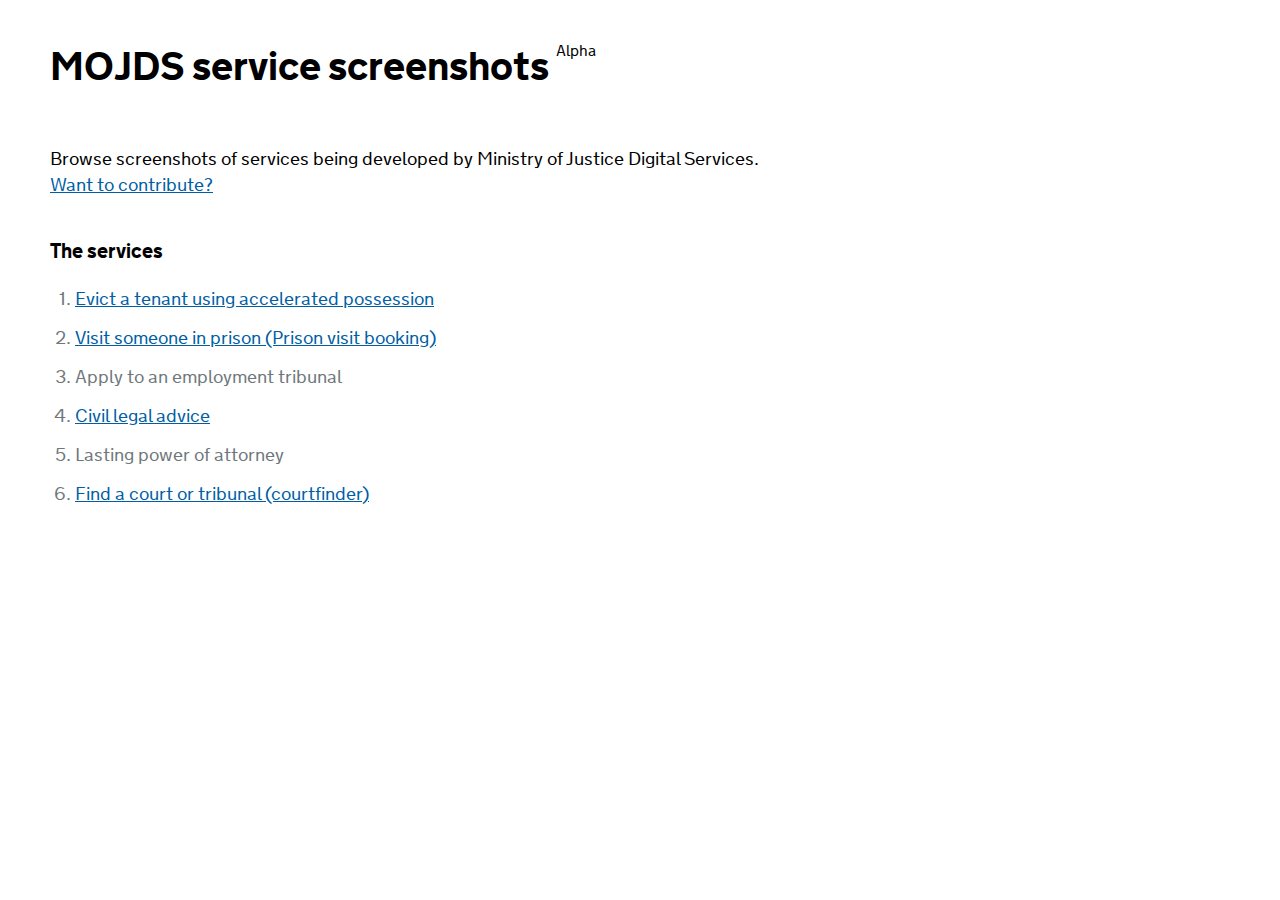
<file: index.html>
<!DOCTYPE html>
<!--[if lt IE 9]><html class="lte-ie8" lang="en"><![endif]--><!--[if gt IE 8]><!--><html lang="en">
<!--<![endif]-->
<head>
  <meta http-equiv="content-type" content="text/html; charset=UTF-8">
      <!--[if IE 8]>
    <script type="text/javascript">
      (function(){if(window.opera){return;}
       setTimeout(function(){var a=document,g,b={families:(g=
       ["nta"]),urls:["../../assets/css/fonts-ie8.css"]},
       c="assets/govuk_template/javascripts/vendor/goog/webfont-debug.js",d="script",
       e=a.createElement(d),f=a.getElementsByTagName(d)[0],h=g.length;WebFontConfig
       ={custom:b},e.src=c,f.parentNode.insertBefore(e,f);for(;h=h-1;a.documentElement
       .className+=' wf-'+g[h].replace(/\s/g,'').toLowerCase()+'-n4-loading');},0)
      })()
    </script>
    <![endif]-->
    <!--[if gte IE 9]><!-->
    <link href="assets/css/fonts.css" media="all" rel="stylesheet" type="text/css" />
    <link href="assets/css/main.css" media="screen" rel="stylesheet" type="text/css">
  <title>MOJDS service screenshots</title>

</head>
<body>

<p class="app-header"></p>

<h1>MOJDS service screenshots <small class="app-status">Alpha</small></h1>



<div id="content">

  <p class="intro">Browse screenshots of services being developed by Ministry of Justice Digital Services. <a href="https://github.com/ministryofjustice/service-screens#how-to-contribute">Want to contribute?</a></p>

  <h2>The services</h2>

  <ol class="exemplar-list">
    <li><a href="service/evict-a-tenant-using-accelerated-possession/index.html">Evict a tenant using accelerated possession</a></li>
    <li><a href="service/visit-someone-in-prison/index.html">Visit someone in prison (Prison visit booking)</a></li>
    <li>Apply to an employment tribunal</li>
    <li><a href="service/civil-legal-advice/index.html">Civil legal advice</a></li>
    <li>Lasting power of attorney</li>
    <li><a href="service/find-a-court-or-tribunal/index.html">Find a court or tribunal (courtfinder)</a></li>
  </ol>

</div>

</body>
</html>
</file>
<file: assets/css/fonts.css>
/* The below comment needs a ! so that the copyright message doesn't get removed during the minification step. See: http://sass-lang.com/docs/yardoc/file.SASS_REFERENCE.html#comments */

/*! Copyright (c) 2011 by Margaret Calvert & Henrik Kubel. All rights reserved. The font has been customised for exclusive use on gov.uk. This cut is not commercially available. */


@font-face {
  font-family: 'nta';
  src: url([data-uri]%2BCEdERUYAAAGwAAAANwAAAEAD3wLwR1BPUwAAAegAACLQAABXThDsfPdHU1VCAAAkuAAAAfcAAAeuki%[base64]%2BiBehobXR4AAFsJAAAAjwAAAOY0rJl22xvY2EAAW5gAAACiQAAA6QBS32sbWF4cAABcOwAAAAgAAAAIAL%2BEVZuYW1lAAFxDAAAAg0AAAZF16Gv13Bvc3QAAXMcAAACEQAAAufluvPgcHJlcAABdTAAAAE%2BAAAB5YjwzmcAAAABAAAAAMw9os8AAAAAzJK%[base64]%2BOJjnRkRZZlRaPR7Pmtdc7vxHEcLnjr773P3muvtfb3rdc%2B388OY0IIU8LysCqMPY%2BfMP1%2F%2F7d%2F%2FPswP4znfMiyEK%2FPCeP%2B9o7vnxfmfO%2BW1fxefct1%2FK5cHfO%2FfvzA34dJ8ShpfBjLflyYurBh5eVhzMKFKa%2B3x1w75vCYoTH%2FMebw2OXjHh%2F3m3Efj%2FsUHR2%2Fc8L4CVMm3DXhswnHTrvxtOrTBiZez3bLxO0T%2F3PSf0yeM3nJ5OVTnp6ymW376ZtPr49Hp%2FdPnYX%2Bfdr4aedMWz3t3unHzlg%2BY8WMd2bUnflp1eVVa6qeq6qtqq%2F6t6rBmfNnXlo1yP7aqjUzH565beYnMz%2BbOTj727PXz3lyTt2c%2Fzv3k7n%2Fb974edPnzZq3aN7fUGZ5m7yEspeUtlT25lK5xzfKTduMFfPPoUy3esquL20Lro%2FlDts%2BK22U%2FOTkJVX104%2FN%2FvaMFXOenLFiwZp4rOI5bPPpgmMLx477OP6mfovCV8KErBimoAuy1nBZdiB8K8uFxdn%2BsIT9smxvuCbrDrdlHWFtdjCsy9rDHewfJO0G9BDaiB5Gj5D%2BJdLXcf1D9Ac%2BN5D%2Bj5zbw%2Bc%2FsT%2FAuY8418z%2BY%2FY59n9m38K1T0jzLyiPJoRx1GhydiRUZfvC3KyF3O%2BnFczP%2BsKZ1LiJGjdR0xZq2kxNO6hpDbUsUoMaSu6g1BpKrKHEDkrroKQOSqmhhN2UsJuWeTo5zMwawyzqPidro5StYV7WE87KGsICcl7IuQso76KsLlyKLkdXoG9m%2BfBtaracNCuy%2BvD9bE%2B4mv01pF%2FJ8Q3U4kae4Sa0ivM3s7%2BF87eyX41uw8ZrKHst19ahH1Lm%2BqyATfuwaR827cOmfdi0LzxKeU%2BjZ9CzaBN6Dj2PXqAOL6Jfo9%2Bgl6nPK%2BhV9Bp6HW1Gb1BGNXoTbUFvoa3U413229B7aDvagXahGur2PqpFH6DfU1Y95xvQR%2Bhj9GdEX%2BTqVdj%2FTiwyDVvtpf1sDkuzo9ikiC2KPHeR59rLc%2B3lufbyXHt5rr148xfhd2E6Hl2cbaKXz8p6w2zSzqfdLcY%2BS8lxbdYfbqdtPIJd%2F5J2cD4eylNKI6U0Yv0%2BrJ%2BnpDzWz1NaB1YvYPUCVs9j9QKl57F6AasfwuKxJo3UpJGaNFKTRmrSSO5bsFwfluvDcn1Yrg%2FL9WG5PiyXx3J5LJfHcnksl8dyBSyXx3J5LJfHcnksl8dyeSxXxHJFLFfEckWslmdEm0op8bku4BkX05eWkMMy2txVWO9Onu1Bzm9AD6GN6GH0CH57iTR%2FIO0f2f8JHeC4GeVQC5%2FH0Go7wmzybyXvAnn3kneRvDvIO0%2FeneRdIO8CeRfIu0DeBfLuIu8O8i6Sdwd5d5B3kbyL5F0k745wNn3sEH3sELm34J3omd5UymUcfwvbLKYFLeFpltE%2Fr6T1XcXnO7nzf6LRS22n1H2U2k2p%2Byh1H6V2U2o3pXZT6j7aQek5jpwyh%2Fi0B8up%2BspP20XZ7Z%2FztB2U21V%2B2i7K7RrxtF1hZjgjWxlm8KRnsq%[base64]%2B57x70AKPOYUbpv04jz%2Fw0ZxWxxyD17klPsYSSlmZD1L0ZuzSE73F8Dbn%2BgP216Dp0PboB3YhuQjejW9Fq0t1GKWs4XsvxOnQ7n%2B%2BgjB9yrtRXi9ijiD2K2KOIPYrYYwB7NIffkuZt9M%2FoHfQ7tBXVoPdRLfoA1XHPh2g3x3%2Bgvg3JN83MkUVs2YwtjzDORh8dYayNfjrCeBt91cwcWQynpfa1mFH2KvYrKT32u0ewwiSu7E52WIo9rsJat5P%2BTtpxbAeHuWMs6ft4ut5wM57ppN3fT5u%2FnzZ%2FCFvuYa4bYq4bwqYbmO%2BGmO%2BGmO%2F6GW33M9p2Mtp2Mtp2YtOj5NSDDfPYMM%2BI24kd84y4ndgyjy3b02y8hnzXsi%2FZsgNbHsWWcYTYgx33YMc92HEPdtyT5oRHKe9p9Ax6Fm1Cz6Hn0W%2FJ42Xq8Qp6Fb2GXkeb0RuUW43eRFvQWyjOL1upy7scb0Pvoe1oB9qFaqjb%2B6gWfYDqqNuHaDf3%2FJ7y6kkTfbOHc9Ef0RfRD5%2Fw%2BSA2a0fjU9uO%2FXxludWM46jA0SDPOxS%2By%2FUC1jtKSxzEggUsWMCCBSw4lGbIH3D%2BWnQduh7dgG7EpzehVaS7mf0t7G9lv5r0t3HfGo5jCev4fDvHP8RD0f%2B%2FRS9T1ivoVfQaeh1tRm%2BQRzV6E21Bb6G3Sf%2FP6B30O7SVvN7l%2FDb0HtqOdqBdqIZr76Na9AHaTfp6zjdQh4%2FQx%2BjPqXWO4%2Bw0arSSXryWPvhjzt6DpnMlx5V7GQM6U%2F8%2Fj5Ya5%2F8rWWGspIWupW%2F%2FmPP3oPv%2BcxL9%2FV5a7b1hMlasS%2F39eNvePaxt7ydVf1hK%2Fm2k3E9rbk%2Bt%2BbJsI3f0MyoMcdcRRoXu8B2Or0rrhwH80YM%2FevFHT%2FLajTzTTWgVn29mfwvXbmW%2FmjxKI%2BxorfZeen83dh%2FA7gPYfQC7D2D3Aew%2BgN17sHsPdu%2FB7j3YvQc7D2LnHuzcg517sHMPdu7Bzj3YtIdRYYgRoZvRoJvRYIiRYIhRYIgRoJseHGe%2BlVjwtDQXxk9xblnLtdt5xjux0DQs0YwVmrByQzif9cHK7A5S%2FIQU91f88Uj2FC2mnX5yJd78EWvu2JZXpp4anzemaA3%2FnbwOsBLvYKzYxBx5gPFiU5ojZ1LT2ZQ%2BB8UV%2BjzuPotaLMBqCzl3NjU5B53PvXFteBHHl6LLWHFdzv4K9E3SLWdVviKrxhNb8EQ1PSOuHbfgjVq8UYs3qvFGLd7Ygjdq8cYWekGBXlCX1ojr0pP3MLbEntDC83WHu2kF97Affe35BONMF%2BNMF%2BNMF%2BNMF%2BNMF%2BNMF%2BNMFzbJ480avFmDN2vwZg3erMGbNXizGm9W481qvFmNN6vxZi3erMab1XizGm9W481qvFlNr6mj19TRa%2BroNXWMMQOMMbH31DLGdOHtanpQN2PMAL2om17UTS%2FqZowZYF1xgHXFAcaaTYw1m8JnsWWnPjQZC1fhm5lYIa6a56C55HYWHljA8UJ0fhqT9iRf2qceyV7j6TopPRf%2BJr1hzcD%2FF%2BGDS9Hl6AoU58wV%2BKw01nfgj0PktD%2FNoaW5c6Ayd67iepw%2FS%2BP%2BEH5pxi%2Fdqd%2Bvo43cge4mzaPk%2BzR6Bj2LNqHn0PMozptvkKYavYm2oLdQnDvfZb8NvYe2ox1oF6qhjPdRLfoA1VHOh%2Bj35FfP9QaO96CP0Mfoz%2BgT1Mrzfoo%2BI81cLLAXW8bxYiu2bGNcivbsxJ6HsOfb5bfBHDbtwKaHsGktlljP023Hrm9j1wPY9QB2XcdTNNCTZlGLVuz70zQPHEq9cjd2voa3zWbKaKKMHPnnyX9bef2zl%2FwPkn%2F0xG48sRtP7MYTu%2Bkd7bxpFukhB%2FBIHR7ZjUfq8EgHuR%2FBC314oQ8v1OGFPrywGy%2F00UNa8UQTnmikBtvSW%2BajXHsaPYOeRZvQc%2Bh59AJlvIh%2BjX6DXqa8V9Cr6DX0OtqM3qCcavQm2oLeQlsp713229B7aDvagXahGsp%2FH9WiD5J3duOdupPeJOfxtrGPt419aWb4FjVfTOoleGQZnrktzaexf8dV8lZ83YuVexkl2xglt%2BLnXkbKrYyUbYyUbYyUbYyUW%2FF3b%2BVtP84gvKOmOaeT3Hcy5xxk3IxroSHmmSPMIPsZN%2BMau5QqroO3MGscKqesL7%2BPHkkzwQP0tke4dpi6xlVXM3fEdUAtqePstD%2BtB%2BJ6%2FzDljklr0qlp1Xoedy3GJ%2FEt%2Bcr0pha%2FCRhIq4WY%2FoHyivIwpYyjhUZPD3KmOT3DwfKcuT3lWLr%2FSPkZjnJPK%2FcsTnNvK5%2B6qVtpzu1OM%2BeV5B3Lui%2F7J9L3kKIn1aqeXDtIUU2u7aTKp%2Fl1bVpd9KU5Nloovn8d5ngKeebTXVXprkHu2s0d75TXok2krE6rzVjjHHnHebueVIPlN8UDqcZaJ85oAyn9xPITFpIlS%2BkL6QkPU9Iqyj2Yyp3BE1ZR9wu4%2B0JSfQVdjC5BX0WL0GXY6Gvs%2FwL9Jfo6%2Bgb6q%2FS28BNKKJbXBQ20sp2sC6Itt9HX4jqtSF%2Frp6%2FFmego%2FSt%2Bk9FPv4rPt58RLX6XkGdmyTOz5JlZ8swseZ67Pvyc%2Bx9Dv0C%2FRL9Cj6Mn0JPoKfQS5b3M%2FhX0KnoNvY42ozfIuxq9ibagt9C7aBt6D21HO9Cu9P1CsbxW2EkP2DlirbCT0a6f0a6f0a6IBYvJHw1YrvT%2BuJQ%2BFv28MjvGUzVT%2B52k6gvXYt9o16E0M3yF%2FcXokvRm0Id9h7DvELYdwrZD2HYI2w6l2eMb6Y2hDxsPYeP709hVeiuL7%2BnV2LW7vN7qTqPjKvZxjXU3x3GG%2BDn3PYZ%2BgX6JfoUeR0%2BgJ9FT6e1g9Flk5Bj2EuW9Qf7V6E20Bb2F3kXb0HtoO9qBdqHSzNFd%2Fp6gGntWj%2FieoBp75rFnHnseSr3LnrAXm%2FamfreU8aNk04GyTevT2jS%2BJ8QUpfe1w9y%2FnBkhX5518swIcUW8nxmhyIzQyozQyYzQjQdyWD2HdXNYNseM0F2eEbqwZg5rtmDNHDNCV5oRVnF8C%2BdKbwptzABxZbifGaAZC%2BewXg7r5bBeDuvlsF4O6%2BVGmQG6aJ1dtM4uWmcXrbOL1tmFRXNYNIdFc1g0h0VzWDSHRXNYNIdFc1g0h0VzjP4HGf0PMvofZPQ%2FiIVzWDh%2BJ9zM6N%2FM6N%2FM6N%2FM6BjfkabSYnZW3uGXYceXUHw%2F%2FiP7P6H4XhzfieP7cAufx2Kx3jCf1euY9CY1IX1PNZurc7DSfEq6gVQT0nfZS9P313E860zfrf2MsaOJNp7Hwi208TxtPE8bz2PtFtp4njaeZwxpop3naed52nmedp7HEy208zzeaKGd5%2FFIGzX%2FGV7JpRljCavEpemb842MKQfS3P090qwgr%2B%2Bjq9E16fvKJlZUbbz7tfHud4yVVRv1bWFOb2NOb8OTTczpbXiziTm9DY%2Fux6OteLSFJzmAR1t5mra04n2QNBvQQ2gjejiNwXHOb6FP5elTefpUnj6Vp0%2Fl6VN5%2BlSePpWnT%[base64]%2Bk56CbnHKMNVaU08mL7fWMuosY7%2BfQfp76Q1PkiZG9BDaCN6GD3KtZ%2BT9jH0C%2FRL9Cv0OHoCPYmeQk%2BT7hn0LNqEnkPPoxco%2F0X0a%2FSb9N1bDWugAmugAtYpYJlWLNOfIh57%2BFyKerRinX6s04p1%2BrFOK9bpTxGQT0jzLxznUZwVxobzwvnhcFgQLk0zbCnqspPVbnyLfid9p7%2BcZ1vBfPF97r86fTPXTAttpHXWpJjG3eT%2FIGk3oIfQRvQweiRbTWvppbX00lp6aS29tJZeWksvraWR1tJIa2mktTTSWhppGY20jEZaRiMto5GW0UjLaKQFNDLqtqbvr2JEYH36nuHEuq5M4%2B3qOC7ElVMI9P3TGBsmx%2FfhcEaYyWpodjiHT%2BczZsxlBL4mfDP8gG1ZuD7cHL4Tbg3rw9%2BGO9muC3exXR%2F%2Bju2GcDfbjeE%2BtpvCT9lWMX48xx3Ph7fCPaz6d4QNYVf4MDwWfh8aw1PhQMiHF8JngXeZMOayZSlSeU64esw%2FjPn38Q%2BP%2F7fT1k2cMrF%2B0pZJhyc%2FO%2BWiKZ%2Be%2FtjURdMvmlFb9eKsO%2Bb%2B41n%2FZ0HdwgfOGTz%2F6gvXXdh44b9esuWrx5iTY5TOSJ3ROiN2Ru2M3Bm9M4JnFM9IntE8I3pG9YzsGd0zwmeUz0if0T4jfkb9jPwZ%[base64]%2FUUfPT927GZY3NGp81Rmuc1lit35n5vZnfnfn9mfFbY7hR61N81hitcVpjtcZrjdkatzV2a%2FzWGK5xXGO5xnON6RrXNbZrfNcYr3FeY73Ge435Gvc19mv81xiwcWBjwcaDjQkbFzY2bHzYGLFxYmPFxouNGRs3NnZs%2FNgYsnFkY8nGk40pR30txZWNLRtfNsZsnNlYs%2FFmY87GnY09G382Bm0c2li08Whj0saljU0bnza2aHzRWHXUohSpNlptfNSotZFro9dGsI2ZGok0GmlE0qikkW2j20a4jXIb6Tba7bud73dGvqOWpei3EXCj4EbCjYYbETcqbmTc6LgRcqPkRsqNlhsxN2pu5PyLPWl7JaJuVN3IutF1I%2BxG2Y20G22PmjHMF0cqkfcvU4NF6Tsbo%2FJG5o3OG6E3Sm%2Bk%2Fst5taMSxTeSbzTfiL5R%2FdG92pV0cYryG%2Bk32m%2FE36i%2FkX%2Bj%2FxIAUgCSANIAEgFSAZIB0gESAlICkgLSAlGLKu3r5J5RqBAEUgSSBF%2FOhr0VykDSQNpA4kDqYPQ%2B3J70tfQNqSSCNIJEglSCZIJ0goSClIKkgrSCxILUguSC9IIEgxSDJIM0w%2Bg1bktaVLFpZBvkG2Qc5BxkHb6YLXsqDIQchCyEPIRMhFyEbIR8hIyEnETUo%2Bn7YckG6QYJBykHSQe%2FKZF4kHqQfJB%2BkICQgpCEkIaQiJCKkIwwwiMhISUhKSEtITEhNSE5IT0hQSFFIUkhTSFRIVUhWSFdIWEhZSFpIW0hcSF1IXkhfSGBIYUhiSGNIZEhlSGZIZ0hoSGlIakhrSGxIbUhuSG9IcEhxSHJIc0R9U5iMeQxZDLkMmQz5DNkNOQ0ZDXkNWQ25DZkN%2BQ3ZDjkOGQ55DlkOuQ6ZDvkO2Q85DxkPeQ9ZD7kPmQ%2F5D9kQORAjKobWTe6boRdNkQ%2BREZETkRWRF5EZkRuRHZEfkSGRI5ElkSeRKZErkS2RL5ExkTORNZE3kTmRO5E9kT%2BRAZFDkUWRR5FJkUuRTZFPkVGRU5FVkVeRWZFbkV2RX5FhkWORZYl6sHSd7FZiVmRW5FdkV%2BRYZFjkWWRZ5FpkWuRbZFvkXGRc5F1kXeReZF7kX2Rf5GBkYORhZGHkYmRi5GNkY%2BRkZGTkZWRl5GZkZuRnZGfkaGRo5GlkaeRqZGrka2Rr5GxkbORtZG3kbmRu5G9kb%2BRwZHDkcWRx5HJkcuRzYl6IFEykjLSMhIzUjOSM9IzEjRSNJI00jQSNVI1kjXSNRI2UjaSNtI2EjdSN5I30jcSOFI4X2zMuLdC50joSOlI6kjrSOxI7UjuSO9I8EjxSPJI80j0SPVI9kj3SPhI%2BUj6SPtI%2FEj9SP4Y0TOqJwUU9VEic6RzJHSkdCR1pHUkdqR2JHekdyR4pHgkeaR5JHqkeiR7pHskfKR8JH2kfSR%2BpH4kf6R%2FJICkgCSBpIEkgqSCJIOkgySEpIQkhaSFJIakhiSHpIckiKSIJImkiSSKpIq%2B2LckT1RoI4kjqSPJI%2BkjCSQpJEkkaSSJJKkkySTpJAklKSVJJWkliSWpJckl6SUJJikmSSZpJokmqSbJJukmCScpJ0knaSeJJ6knySfpJwkoKShJKGkoiSipKMko6SgJqajHEtsk3yTjJOck6yTvJPMk9yT7JP8kAyUHJQslDyUTJRc1fOUc%2BSgZKTkpWSl5KZkpuSnZKfkpGSo5KlkqI%2BFGw42IGxU3Mi5jJWclayVvJXMldyV7JX8lgyWHJYsljyWTJZclmyWfJaMlpyWrJa8lsyW3JbslvyXDJcclyyXPJdMl1xX1fOKtZK7krmSv5K9ksOSwZLHksWSy5LJks%2BSzZLTktGS15LVktuS2ZLfkt2S45LhkueS5ZLrkumS75LtkvOS8ZL3kvWS%2B5L5kv%2BS%2FZMDkwGTBpAEkAqQCZMOM%2FxoDNg5sLNh4sMyY3JjsmPyYDJkcmSyZPJlMmVyZbJl8mYyZnJmsmbyZzJncmezZ531nfnli0eTRZNLk0mTT5NNk1OTUZNXk1WTW5NZk1%2BTXZNjk2GTZ5Nlk2uTaZNvk22TcTow7xciorJS8lMyU3JTslPyUDJUclSyVPJVMlVyVbJV8lYyVnJWslbyVzJXcleyV%2FJUMlhyWLJY8lkyWXJZslnyWjJaclqyWvJbMltyW7Jb8lgyXHJcslzyXTJdcl2yXfJeMl5yXrJe8l8yX3Jfsl%2FyXDJgcmCyYPJhMmFyYbJh8mIyYnJismLyYzJjcmOyY%2FJgMmRzZ6CvPnRWuTLZMvkzGLOq3iSCTIpMkkyaTKJMqkyyTLpMwkzKTNJM2kziTOpM8kz6TQJNCk0STRpNIk0qTTJNOk1CTUpNUk1aTWJNak1yTXpNgk2KTZJNmk2iTapNsk277MvP6%2F2%2B0jhScJJw0nEScVJxknHSchJyUnKSctJzEnNSc5Jz0nASdFJ0k3ejfzVdXyDrpOgk7KbuoxxMtJzEnNSc5Jz0nQSdFJ0knTSdRJ1UnWSddJ2EnZSdpJ20ncSd1J3knfSeBJ4UniSeNJ5EnlSeZJ50noSelJ6knrSexJ7Unuff583VXheaT6JPqk%2ByT7pPwk%2FKT9JP2k%2FiT%2BpP8k%2F6TAJQClASUBpQIlAqUDJQOlBCUEpQUlBaUGIyal3hBmcHh34ZHdlB%2BUIZQjlCWUJ5QplCuULYwakol2heZQrlC2UL5wqj%2BRBNKFEoVShZKF0oYShlKGkobShxKHUoeSh9KIEohSiJKI0okSiVKJkonSihKKUoqSitKLEotSi5KL0owSjFKMkozSjRKNUo2SjdKOEo5SjpKO0o8Sj1KPko%2FSkBKQUpCSkNKREpFSkZKR0pISklKSkpLSkxKTUpOSk9KUEpRSlJKU0pUSlVKVkpXSlhKWUpaSltKXEpdSl5KX0pgSmFKYn651XhThdKU1JTWlNiU2pTclN6U4JTilOSU5pTolOqU7JTulPCU8pT0lPaU%2BJT6lPyU%2FpQAlQKVBJUGlQiVCpUMlQ6VEJUSjXolkaLSohKjUqOSo9KjEqRSpJKk0qQSpVKlkqXSpRKmUqaSptKmEqdSp5Kn0qcSqFKokqjSqBKpUqmSqdKpEqpSqpKq0qoSq1KrkqvSqxKsUqySrNKsEq1SrZKt0q0SrlKukq7SrhKvUq%2BSr9KvErBSsJKw0rASsVKxkrHSsRKyUrKSstKyErNSs5Kz0rMStFK0krTStBK1Uasqb2GRUZVTlVWVrZWvlbGVs5W1lbeVuZW7lb2Vv5XBlcOVxZXHlcmVy5XNlc%2BV0ZXTldWV15XZlduV3ZXfleGV45XlleeV6ZXrle2V75XxlfP9LP1%2Fi3PCuDA5nB6mhaowM8wJc5n1zwrzw4KwMJwfLgyXhMvCN8LisDR8N1wZ1obbw%2FpwV7gv%2FIw3kMYwdvp3I3k75V%2BnvhgWkT5k27Mj2RDKZd1ZPqvJ6vm0mc%2BD2bbsUFbI2tL1uAY45Q89o6LSZ9pi5dOwNIOfk0flGtbkE%2BPbCVc4Qw2o42A2wDaYdfEuO%2Fz%2BIurP%2BrjWNyLnIlvP6GWN8hx96Y6UNyOOOQzQqsullGsz6B3D7i9wvhivlK%2F2Hy%2BRHGL9j1bOxKcYGFkXPDCUdWDtfNZw%2FFz63cmzN5bPHBq9%2Fly5N5VSzBrx3dbshewnfNqQbUhXOrOj2e5k3doT7XFSLsd90ZPqvu%2FEKxVflDwxSFkn%2BqKTp%2BguHw%2BlZ%2B2sXOtPZ46yP1K2w5DpTsgjpuoo1SDdVa5xKrV8ruz1gZI3RvhiPboTO%2FRk96XPd6HqdNSc3c0sx1W0hbEiZD9CdzAKhawh2xn3KV2BWhaG5VixGU9XSKWX2kQh1eEo%2FaTnuH%2FTlfqU45B9J33uTHWOPSruD6CDrGFCUldWm9IdYVVXumM1WpPtzfZldenzcrQpWjPbn22Mz5P9D%2FQaI2XIfopeyp5IrWhPtrKcQ%2FR3X9ZLDXsr9eotP18fbwjD61sMJ%2F1EH5SPBrJj2V2p1nemz23l8%2F2l5zjVjz05tfaj%2BKQ7PlO5lQ6VrBntlJ67r2zfymhT7tcx3bFS%2B8uuTOfvIq%2BKfzg6xug4evlDJ51JHuYdZeT5wsgzo%2BZ3Yo%2Bt5D6sb5%2FQCtKZ%2BOwHj99Bi10TU2VfT3ZtLl%2BJltydnuboSbn3m%2FPwvpZs0hFG%2FODt5spx2TOxXZyULo0xjnJf7MeeXPbUlvT7tZNSHYzeLB%2F3jD7alHIq98lNw3P1Ku2hNEZ0nlxCOdXAKc4f98VJY315DMuXx5c4kt0bLZnVDW%2FF5TGlffT84zhUOSqkMbs71bPTK%2BRXGiO7T5lDpe%2Bl1rsmHa1P7SF5lFxje9h%2F4vMMf%2FJKDzya8lif%2Bsrq1LNypREx9az6NALYs46PAie19nK%2FWHnS%2BZN6yglXW9De0Z5rRLrtlaPNI64wr8VxuPL54En3xlGslfXZqXIoDvfI59S1%2FpQ5HDk%2B%2FsX2EGt1PLU9EQ%2FXVvrxP5X3T4wYEQbx5t%2Blo9LMY18ulm01yupjFP8%2BcWJ9v9xPah0%2FSkf3Dy8xnc%2BdosTSmmf4Om5j%2Br1l5DiUnqTNcWeYTQvmXHnm%2B5I9akeUVLJl3nXMcd8fX1WlkS3uS%2F3iheHeTa2683hLHvEUY8KEkA8XVE4dPzqXlfK5o93Fz0y24z9jwtj013LjyWtC%2Bpu5iWkf%2F%2FfmJNbfU1iBT%2BV4GpoezjghpxnhTNbms8Ls%2BJ87w9mszUur87PZzuFaYJV%2BUfhKuJijS9Cl4auj1mjuKWoaWPGf%2FDOOOo8rbxMq26TKFus9tbxNT7V0m01tZ5e3%2BeUt1tQt%2Fp3exeXtUrb5lDCbJ7%2BEfC5NeY32E6%2BrmO4stvg3leem36Xnm1f21eTKXcePzqWep%2FJVqVbxZw65nYbOq%2BwXlD%2BVPkdN48mrSDsLnT7CqjOp1dj0f1TP4PdZeGkhv8dRs3mcm8e5efh6AlYKyXMTefrRfmafoqbR%2F%2F7MqWyhUufh22mVLV6vKm%2BnU5%2BZw7axlW1heZs37FxA%2BnUi20JyGsuTn0k%2BE9HoP%2FG6iulKbWQM9p%2Be%2FtPsuTzf2elvSGObiv%2FFdgrnzyD12NRSJtDHLuC%2Bi2ghk%2FD15eRyRfg2%2BS1hOyssC9%2FBbvFvSxeGH4SbSXtrWMN76jq2r4c7wg%2B5I%2F496RXpL0n%2FKjwYngvfDM%2BHl0j9ctgRbgq7wp%2FCj9LfkP40%2FQ3pL%2F8LuCIXk3ic1ZXfShtBFMZ%2Fs4lpG60VFSlBwhJCESniRRARkWotCC0iIZQivQkNIjamGtI7ERHxyssiRXwEkdJnKKX0CfzT9rJP4GXBfrOzmNCGbkHxzy4zX%2BbMN2fOyZ75BgMkmWYbz9dDe7lYq%2BATl53T0wANHjF6iI3PPvHpeZwvqC%2Fkn6r%2FgxMvFss1UnPV4iv8ytvFKqNvqqUKEwHDPm2WRQsJbnGbO9q7Vba7tIc%2BbG%2FoIEM%2FOUaZ5BkFXlKiTI0VNtjiHbuBN8O6%2FKBVW3wILV8Di%2BGnQ9MWYjbEQoi7If5y6NUcxuIh7jmMlx22TDpM5Nw%2BiSntmlSr6rVxDzKjzAwptc4w23vBTEbZe%2FrVRa9szTl2dZ3jiZHkgGVeK%2BtDjjjmG9%2F50cRPt1r2zJP12%2BinziaYMxo5bn3OnM13y5om9xfDflkbCYpoWaMDRRJrWKfKUMUM6Uv938oof%2FdVIRmGVZWlc3mM2ielOswyov9%2BTpV18TtF7d%2BrmnqgGs8zz6qq%2BrIiiIorrbPZx5jO3QJrUoa9K44sKl5fStLPI56Ls8579vl0LSOOyiMjPXwotXhBRTq3I037rHN%2FczKJyi8rVRuQos%2ByxKY0%2FCNfxDi58Rn%2BK2%2BrZia43Rr12ASjtG6%2BZipv7xTr03EH9SalUTO0%2FgZSl%2B39AHicY2Bm8WGcwMDKwME6i9WYgYFRHkIzX2SYzOTFwMDEwMrMAqJYFjAwrA9gUIhmgAJHIw9vBgcGBaVU1ln%2FTjLks29hNlVgYJjsAJRj%2Fsc6C0gpMHADAIZ9DxQAeJxjYGBgZoBgGQZGIMnAWAPkMYL5LIwJQDqIwYGBlUGIwZrBlqGOYTHDUoaVDKsZtjIcYTjPcJfhCcN7hr8M%2FxkNGYMZK5j2MB1nOsl0l%2FmAXKvcZwURBSkFWQUlBTUFK4UChUqFNYpKiiFKQkoeSglKqf%2F%2FA81WAJppz7AAaOYKoJnrGLYzHGO4yHCf4RnDR7CZQYwlQDOPAc28ATSzQe6TgrCChIIM2ExLoJklYDODoWam%2FP%2F%2F%2F%2FH%2FR%2F8fMjD83%2Fd%2Fz%2F%2Fd%2F3f%2B3%2FF%2F%2B%2F9t%2F7f%2B3%2FJ%2F8%2F9N%2Fxv%2FJ%2F53%2FPvv79e%2FX%2F4%2B%2B8vyyPXhzQe7Hmx%2FsO3BpgfrH8x9kPEg9YHx%2FX33%2B%2B5dvDfnXuu9JkiYAIEPA%2FUAM0MCQyJDEjCs2RjgFjAyAQkmNJVASWYWVjZ2Dk4ubh5ePn4BQSFhEVExcQlJKWkZWTkGeQYFRSVlFVU1dQ1NLW0dXT19A0MjYxNTM3MLSytrG1s7ewdHJ2cXVzd3D08vbx9fP%2F%2BAwKDgkNCw8IjIqOiY2Lh4hhqGuob2nknTpk6fOYNh9tw58%2BYvXLBo8ZJlS5evXLF2zbr1DJmJSQxXGKakpz7ITXla28eQ9ex5ch7QbUcYGIoYZq0uB6WRJwxpxVeZK6q7N285e%2B7S5fMXVjFs3Mlw%2F9p1oFz%2BRQaGqsbKpvqW1rbmzi6GjgkT%2BzftPpSxb%2F%2BBgsMH9wAA7%2FjD3gAAJgCaAJQAjwCHAHsAdQDqAG8AgQENAHMCMgElAZgDgQCJAH8ANwBIAD8AugCwAK4AqACWAOkAnQB9AJUBCgB%2FAHUA%2FgCRATEAAAAU%2FskAGf%2FWABD%2FKgARA%2F4AFAWaABIEMAAWBcoABgUXAAJ4nF2QPU7EMBCFYxIWcgMkC8kjaylWtuipUjiRUJqwofA0%2FEi7Etk7IKWhccFZ3nYpczEE3gRWQOPxe6P59GaQmBp54%2FdCvPMgPt%2FgLvd5%2BvhgIYxSZecgnixODMSKLFKjKqTLau01q6DC7SaoSr08b5Atpxob28DXCknru%2Fjee0LB8vjdMt9YZAdMNmECR8DuG7CbAHH%2Bw%2BLU1ArpVePvPHonUTiWRKrE2HiMThKzxeKYMdbX7mJOe2awWFmcz4TWo5BIOIRZaUIfggxxgx89%2FtWDSP4bxW8jXqAcRN9MnV6TPBiaNMWE7CxyU7e%2BjBGJ7RflYGtcAAAAAAQACAACABMAAQBgAAP%2F%2FwACeJzkvX9YW8eZL65zjn4iCQn0WwIkgX4iQPwQEkIYMAiBwA7YxsIyxiYJxqY4tXEIMSHZOA3GISQbtyEkmLRxE4eE4NbiWKFN0rvxXmMSTHbD7telZenzre9dl5TSe5O7D0tKaezvvCNjuQ77bJ299%2F6xX56Hj2bmvDNnfrwz887M%2B85hkIwf3Pw9cZJ1mkExFETfhVg1k2mjz8QSDcW8mtjG2COxx2OZDfQ1FEC%2FxkRwDYCIZcbFu0OEffwUcYYIEVTb%2BKfEr4nPCepo%2BBrxBUG20V8QREOYQYiRe7yYqCEa0bMxhmw5RIhD5EyItBeL9pGHySfJF8jXyPPkhyTnaIghDlEzIcpOf0oRR%2Bk3VehNxwB4KqKN3g2umwAfAhxGYeH3VVdU6F0tEDAHRL8E11MAxQgYIUbZrhDDrhljZBQGsUeCPBJDYXCMx1kOkb8KnyFDJNkQ1pGZJEpohkQxT5EooWsA%2BL1fooQys4jwu5zLHER5gXuJi35%2BFvNJDPp5n3%2BFDz9xV%2BIgMP6TeCCRXpKin3dll2VkAyP8M9YnLKBhX2HDj%2BCKAEiFnwiBVHRJBKTiy2L4kV%2BWQ6DikoJskORQKZSjkMzJTiJl0lgyJTmD%2FOl7ihfS47U2pdKmlUgiv%2FGs03%2BqutF1ZwiiYKA%2FkvEKdZAicdtyGE9eIGQMpu0CS4ZaOHyccYpBNtAzDFTgGWiq48QpAgUUM1GRi1kIFnjo0U8BngUYRBA281w8ROTloeeZCDaoYCbyMLFHPEYKlunPUUWGODOZWZKcuBQC%2Fb8yPk6Mh8Os01%2F9PZn91d%2FjfHYxGMwVnE8t8eQFvoaL8inSCBAnNgrQq3QClIGLCEICYB76Ih%2F5q%2FmIR3TgYiBXiA%2B8QzO4KLAaQMeFOAhCXHGINQPImQlx7PQZDnqgE8FTgEYRyp9IHBLPhMR2%2BrwYRUC%2BeOQTh6QzIak9FC8OyRHDikMqxJvikHomxBKHElFa4pB2JqS10wf0KJ0KgGcB3tGjLO8D%2BD54H9Oj3PjB%2BwrAMISx9FB3KG3SjiuNhyqNt16DQuQRrnsUyKMw3PJokEeDPHSxFCVyRIqSO45cIak4xJihXwDmPQxQREYCmTjbLMAxAXMZKgBVoAiHxqGyicdkKBQVSwYForkoV4jT9XF6Ki4lNycuJ06P%2FnNkKfg%2FBfkQ5pJiouZGaPBPfxokak7%2FCf2dBh9pI3w33id8J4nXb%2ByF%2F5M33j9xYzcxDP8nGKhlH72Zw6xhH2RsYvgZAV7BhfsUItTKFVo2wgxFCWrrYmiPItQeAEfpJ8F1BsLEADMAxfchePI%2BILkPkRSBawbCxABnABii%2B2BsYtjDTzJeQDweLmJUA6ufB1YPsYEWQYgtDslm6FAF%2BBGEKsQhxQz96wxouwwUKAJXCLlCGeJQ0kwoyQ6tjaiMGB0zkIJzBsasTTP04U0oyr4SBL8uQfFEAKGSyGtqZ%2BjxXSiz7%2B1CjysB9gKoARYBehGEO3b17CKP0kd3rQ9bStTYynU2kCGPbN3jQB7HOk%2B4kMcFHqV4zEguhxzisQpymWYYK1At0Eoo9MsMyMgMXat0QNhbtSjsDwDcWpStRXC9BzBVi4bUj2t%2FWUs2FPPrag%2FUPlp7svblWlYbzUFP6ANAU47TKObnlVeU7yo%2FWH6snNUWPlb%2BTDmq4alyFH%2BwfKQc4lvL3eX%2B8mB5SznrKN1bDuwPUFGOyvpR%2BS%2BAnlNbDi2lRDX%2Fq%2FBhxZMK8uj4ecWHik8VVFtYpNAq0NSxTwEPqAZaiwsU0kJj0CYcM%2FyR6RcmsgEVOZT7q3FGrjhXl4tmoprcxtwjuVRDGH5QkmdyQ7kX0YNIU4WM4tDOGfqzXXhUp3uhgn4A8BYaBelnAEqhD3UAvB2D5kH%2BOH%2BSP8tf4K%2FwWQ3FMjZfzjfxnXwfP8Bv5nfwe%2FgD%2FJg2RCWYFMwKFgQrAkwlkAtMAqfAJwgImgUdgh7BgCCmjR4R4ASFk8JZ4YJwRYhJhXKhSegU%2BoQBYbOwQ9gjHBAiUr8QZaAVYBSgJQ5BVxyOHj8ZPxu%2FEL8Sj6PHy%2BNN8c54X3wgvjm%2BI74nfiAeRX82HpNKJiWzkgXJigSTSuQSk8Qp8UkCkmZJh6RHMiCBrIelE9Kr0uvSZSlQMaVSqUHqkHqltdImabu0W9ovBaoPVNOqedWSak0FVHyVRmVTeVRVqnpVq6pL1acaUgHVe%2Bop9Zx6Ub2qBiqeWqW2qt1qvzqoblF3qnvVg2pMpZnSzGkWNasaTKVRaawat8avCWpaNJ2aXs2gBhXh7QQownsJUwlzCYsJqwmYNEGVYE1wJ%2FgTggktCZ0JvQmDCTjBxKnEucTFxNVETJWoSrQmuhP9icHElsTOxN7EwURMlTSVNJe0mLSahKmSVEnWJHeSPymY1JLUmdSbNJiEXntOB4xwayRvoIf0OBeWKcucZdGyasExLSqL1eK2%2BC1BS4ul09JrGbSgmD1WRP%2BoFdNbp6xz1kXrqhXTW1VWq9Vt9VuD1hZrp7XXOmjF%2BUmdSp1LXUxdTcVUqapUa6o71Z8aTG1J7UztTR1MRamW2lCq%2BwFMAB02nL5tyjZnW7St2nBMm8pmtbltflvQ1mLrtPXaBm0opi8N0TdlQqRMHClrKmsuazFrNQtHylJlWbPcWf6sYFZLVmdWb9ZgFs5U9lT2XPZi9mo2pspWZVuz3dn%2B7GB2S3Zndm%2F2YDbmhpzpnPmcpZy1HMwNOZocW44npyqnPqc1pyunL2coB3NW3kTe1bzrect5mLPypHmGPEeeN682rymvPa87rz8Pdx33pHvWveBecWMudcvdJrfT7XMH3M3uDnePe8CNqfIn82fzF%2FJX8jFVvjzflO%2FM9%2BUH8pvzO%2FJ78gfyMZVn0jPrWfCseDCVR%2B4xeZwenyfgafZ0eHo8Ax5UMc940Cik8dg8MFKNF0wWzBYsFKwU4BgF8gJTgbPAVxAoaC7oKOgpGChAMX5cgGJoC%2BwFOMamyU2zmxY2rWzCMTbJN5k2OTf5NgU2NW%2Fq2NSzaWBTTFtYu8m%2BCQ1y%2B2BmeA2gvBjBboB3yhB4tyAIALhqEJzYBs0E8AoCxjgIaGcYaOA7A0PSUwBnYEg6CvA0gBfgxzEwQIB8tAVGiUMA54TQ2OHYidirsddjl2Nx1cdKYw2xjlhvbG1sU2x7bHdsfyxuRvG0eF68JF4T42YUa8Q2sUdcJa4Xt4q7xH3iITEqSnNcRxyU%2B724qbi5uMW41TjMGXGqOGucO84fF4xrieuM640bjEM19QAaeOjvAPwoATIIvakPOtIowCGAVwGeAOi2oGr9jvV7VlRTD0PvSQYWLwH4HoLwg7aHbehRaRpm37SptLm0xbTVNPz6NFWaNc2d5k8LprWkdab1pg2m4RKlT6fPpy%2Blr6XjEqVr0m3pnvSq9Pr01vSu9L70oXTMmPYJ%2B1X7dfuyHdeOXWo32B12r73W3mRvt3fb%2B%[base64]%2ByZOunMon9pvIb%2BfvzPQcKOOr%2F8a13Z5e7ZArJMQmmy87lkORSpKMkRXsfqJuy%2FOHdFLuxb%2BheMLMstSHkpwWAZu6IeQL4%2BxFtYfKdg98Wyvh%2FJcPmML4TTU2d9zmvR5%2FfYGMuhHHZD4l8tS5PNvdUi6XmGbCWobFaL75e3Yi6xysUxk2RhFjB9dyIVHDQ9KjRGNGWKbJQujRVCMklLDSIZUUkiqLGCAtEgguwrKlCEALK5oaHpJ%2BToG3BryZEuSdkYBgDS4EbTQD4GIiRAPQJkK0RIgG3hrwHjEjF4KjdCYAA7wzZvTgBeCDmwC%2FBmgEqMlCT7%2FwROAobQe2eAG8IvBWA3wK3pvwQAwQgrAQhIXA%2B2tgkBcAbgI0AtSUwdPqCBylb1ajsE%2FBWw1eO3hF4HoBwr4A1xe3iNE7AKw7N1wqxyJP7LqHRB5yXeZMQ5408MSKx5TUcoj5K1oL2wK%2FRjCWjALSxGOV6Mf5K1rsBNEdwVgxtQwC1woDujKbIWeYGE6Gj8FqG59lLDBWGEjmG2aMM5AMrAJxzI0gHGS0gOgehCbkMVDO5QSCXQTsTkwRc8QisUowUXI8QkVYCTfhJ1htxcIR4j1i%2FSkb9eJOopcYJCAUiaJyEqVQR%2BIUyDlykVwlcQqkirSSbtJP4hTI98j1pzgFspccJCEUpbBC4RJQcspEOSkfBSWgFqgVCkpAjVOoBEEKMkwRR9FAw5pgXWVdZy2z8EDDkrIMLAfLy6plNbHaWd2sfhYeaNiT7Fn2AnuFjQcatpxtYjvZPnaA3czuYPewB9h%2FsYipxCJmWDghvCq8LlzGIiZTKBUahA6hV1grbBK2C7uF%2FUI8VoqmRfOiJdGaCI%2BVIo3IJvKIqkT1olZRl6hPNCRCCcrFePAVT4nnxIviVTxR8MQqsVXsFvvFQXGLuFPcKx5EEwWtkGNS%2BZR8Tr4oX5VjUrlKbpW75X55UN4i75T3ygfl%2BN2KacW8YkmxpsDvVmgUNoVHUaWoV7QquhR9iiEFmnn61WfVaAn3svYtLfp5xfi2Ef0MpY6mwnQUTp9Iv5p%2BPX0Zj%2FTMdGm6Id2R7k2vTW9Kb0%2FvTu%2FHI%2F14xmTGbMZCxkoGrrQMeYYpw5nhywhkNGd0ZPRkDGSgjKvsiOU0OVhkdkw6Zh0LjhUHpnfIHSaH0%2BFzBBzNjg5Hj2PAgeeP3Incq7nXc5dz8btzpbmGXEeuN7c2tym3Pbc7tz8Xl9E17Zp3LbnWXLiMLo3L5vK4qlz1rlZXl6vPNeRC75bl4UrLm8qby1vMW8WSEi9PlWfNc%2Bf584J5LXmdeb15g3lAWohJC6cK5woXC1cLMWmhqtBa6C70FwYLWwo7C3sLBwvxu4umi%2BaLlorWivC7izRFtiJPUVVRfVFrUVdRX9FQEarfl0reLIH6LX%2BrHCp26%2BhW9HN6%2BzvbyQYGvQv6IXQ2OoGNa4YzyZnlLHBWOLhmOHKOiePk%2BDgBTjOng9PDGeDgmuFOcK9yr3OXubhmuFKugevgerm13CZuO7eb28%2FFuYuZjpmPWYpZi8G5i9HE2GI8MVUx9TGtMV0xfTFDMVgU5U%2Fx5%2FiL%2FFW88uLxVXwr383384P8Fn4nv5c%2FyIdKAelHEmHSv0BAQe%2BOn46fj1%2BKX8PrJ368Jt4W74mviq%2BPb43viu%2BLH4r%2FyxdF47JJ2axsQbYiw3Uik8tMMqfMJwvImmUdsh7ZgAzlMAF1i%2FBp9TvAyv3as8DKLxrfuJOVx%2B2T9ln7gn0FiyNsu9xusjvtPnvA3mzvsPfYB5A4QqvtuGdnTmRezbyeuYxlEmamNNOQ6cj0ZtZmNmW2Z3Zn9mfiMmZPZ89nL2WvYSGen63JtmV7squy67Nbs7uy%2B7KHkBBPSzHDv5czlTOXs5iziiV5Xo4qx5rjzvHnBHNacjpzenMGkSRPx0eY1D3lnnMvulexoM5zq9xWt9vtdwfdLe5Od697EAvqH%2BRP58%2FnL%2BWvYUGdn6%2FJt%2BV78qvy6%2FNb87vy%2B%2FKHsKAeLpgouFpwvWAZi93MAmmBocBR4C2oLWgqaC%2FoLugvwPX7F4jatAZ1i%2FBgyQiw8ovlbwAr9289C6z86vZziJWJHCJFkpyB5J%2FodiqVjIUg5MdyEUn8O8%2BZPzj7p5fPnijvasjNbegqr3gcfh%2BvsJZmqtWZpdbUMvgtI%2F%2B5%2FPE9ubl7Hi8vfwIInihPjRCkpnrh18s6%2FcdmKsZRjwi6djscu7vKyx%2Bvd5BxCTm%2BVGt5TmJiTrk11ZeT8Md%2FcNR3RWm6EI34bhqQiyhG4ObvmR8huUjE0DP28c5dYMiTkewjVtoQ5iqVCDfLi5EcFIJJ9CJI1uc3oylQu5loC20Wh7bPhLbb6cbtMGHZtsP%2BED%2FycxG2QrfNhLbZUefaBiFFShCTlCCQJCNyc4SuKBdCc1FofoTME%2FnRFiOa88Uo3CeugYBghP61%2B2F2B3j5%2FvUd5EwkUGSuixo7kWfnuqhRjzz1sF%2FPIpbp4sydsAdUbKeLIV1PcT3ybgp57MrxE56XPG96qIYwrPHINvpLkJY0sMyb8syhZV4YVn9kw3hkIUgdpXcCwUsgWAXri3EyQbsyPBWcCyJiflATJNuKeZqgLegJVgVBQkgN5gcrg7uD3wqy2uhjQdgdAojxBHGlZUbywrcr6XE%2Bei1sDaF8PMMn2sIufjlyh2EHCWWBxZfxjXwkLEzwryI%2FLbkVVYKiSkH%2BbEJS5zhLIpMYJYgKNmoQ1Qp6EnZJyiUoUTO4ByTDEN4BIupOiHYCQpkSqYQ8Gp6QXEUPww6JF%2F2EMsVjidQyisaHrOZHfnw446Gd4rEtqGprtiRC4HZcwyCnPUrBupWLkjzIPwbZtMNWu8WIoN6IZwPTpGnWtGBaMaGeqWeb5CaTyWnymQKmZlOHqcc0YBo2RWnEd8%2FE%2Bo1m4uGMKI347lWafqNV2ll7lAZifJA1nTWftZS1Blscen6WJsuW5cmqyqrPas3qyurLGsoazYrSiO%2Fe7tBvtN0xkh2lEaOhEI2a9AEXSM95sN%2Fz9elbv9H0PZIXpcHvvXMs1W80lo64ozTovS%2Flo7cNA5wEvn7F8zZiaPoYrCCfBRgFeAjge15YFvgQnAIowa5y2DwAOAN73i9WQK4%2FqJ2una9dql2rxbVVq6m11Xpqq2rra1tru2r7aodqR2ujNLhFAhOBq4HrgeUAbpGANGAIOALeQG2gKdAe6A70B84GojS41esm62brFupW6nCr18nrTHXOOl9doK65rqOup26gbrguSoPK2VuH8ucBSARQBXFOd0%2Fvnt%2B9tHttN87pbs1u227P7qrd9btbd3ft7ts9tHt0d5QG53TPxJ6re67vWd6Dc7pHusewx7HHu6d2T9Oe9j3de%2Fr3nN0TpcE5bZhsmG1YaFhpwDltkDeYGpwNvoZAQ3NDR0NPw0DDcEOURtzGGK%2Blmqh2imqgB6CjPMR%2FAjpKtwRnOGU6ZT5lKWUtBWc4RZNiS%2FGkVKXUp7SmdKX0pQyljKZEaTBDGKYMc4ZFw6oBM4RBZbAa3Aa%[base64]%2B1PPpkZpcPdNm06bT1tKW0vDtZamSbOledKq0urTWtO60vrShtJG06I0uNbSp9Ln0hfTV9NxydNV6dZ0d7o%2FPZjekt6Z3ps%2BmD6SHqWBGD%2FJ%2BCjjFxmfZXyJhyFOhiLDnOHKKM%2BoyziQ8WjGyYyXM97KiNKINxST9BuJSSM5URpcGMe0Y96x5Fhz4MI4NA6bw%2BOoctQ7Wh1djj7HkGPUEaXBFeaccF51XncuO3GFOaVOg9Ph9DprnU3Odme3s9951hmlwY3imnTNuhZcKy7cKC65y%2BRyunyugKvZ1eHqcQ24hl1RGlSYVhi4lDBwPQ7wJownryAIn%2FKcgfGkG%2BbF47BBdRSGkm6A%2FQBvbsKjfslkyWzJQslKCX5fibzEVOIs8ZUESppLOkp6SgZKhkuiNDiHpZOls6ULpSulOEapvNRU6iz1lQZKm0s7SntKB0qHS6M0OIZ30jvrXfCueHEMr9xr8jq9Pm%2FA2%2Bzt8PZ4B7zD3igNjlE2WTZbtlC2UoZjlMnLTGXOMl9ZoKy5rKOsp2ygbLgsSoNqwQdDYh3ASxXrA80mgBcAtHjIGd87uXd278Lelb040b3yvaa9zr2%2BvYG9zXs79vbsHdg7vDdKg5tv38S%2Bq%2Fuu71veh5tvn3SfYZ9jn3df7b6mfe37uvf17zu7L0ojbiNuyZcuIpaSSOWKQgokzRQkeRJIEnWZM4g7JVIOUUi5cmIpjiKJwrEUsURKsslOsEE1gOBa%2FfsLXMEiI3XjA3OFU%2Fd6Zoa71qVR2%2FKSdPnpmhvnjJXfrkg3GrPqHqvY3B7Iztp%2BeBNh09iNGnaIbXRX2tiihES9NEallDCZyR5dwQGLqu%2FvAq895if6XI0%2Ba0JyEknMqzdV7SYvOI94dR5PocGYZ5bKUwv%2F9C9ljx7cm7alsM29%2BeGd2albD5d5Dwb8hhv3Jd%2FfFFRnPN79nRyuLCGOS1EU8TKLY8xJ6vA8NATyKwE6CsR9%2BOz%2FlYiGQriRcQS2gY7DDhBsgiPRaYZxDY5yQdsE%2BRqJIwQScmaIa6CycBxWqCdYCH4KEATlhe%2BDSwvQCXAQQXiWtcBC5JfBnckqZpF3qS%2FcVlfA5LQL0nmZBceEkojaAqgsRPK858Zu8p9Zv2coqbMXGDLQU9DCWlkHOS5m1KCswmFj%2FEwo3j5eE98YfyQeSaah%2BIvxSPwTx%2BviM5E%2FxJ4Jse1jLN0yrYUVLCg5hIsFNQIUOV48JtEtjyvVFnWemmpgIEKUFH0cdtVZ7HgsLrKQuPo%2B6woqUjHPxwqwmlkdLCaSJuPZ69JkMc8vCUpaJJ0SZkP4XcllJAoiye6udbx%2Bo3X8MCdKg3qLH1QmnuXgTsGd5M5yF7grXByXK%2BeauE6ujxvgNnM7uD3cAe4wN0qD4ipBD6MFYDfAKEyUz3Ff5aKWsMK263mAc6BelCeCF%2FxU9LHol6Lfiv4AW1J6rkgpsojyRBWiXaKDomOiZ0SviN4WRWnQC6ygF3AOxx0XT4pnxQviFTHOnFguNomdYp84IG4Wd4h7xAPiYXGUBsX9lhjEWQRhOOnAC%2FG4ybjZuIW4lTicRJw8zhTnjPPFBeLgEKQnbiBuOC5Kg5KogHPZtwE60CqfQTeC3Fy5XmH0QSi0GqAeoG%2B9DugfcHGOeZO8Wd4Cb4WHX8eT80w8J8%2FHC%2FCaeR28Ht4Ab5gXpUGvc0N1jQCk8nACMZMxszELMSsxOIEYeYwpxhnjiwnENMd0xPTEDMQMx0Rp8CDFh3XHdf4yHw9SfCnfwHfwvfxafhO%2Fnd%2FN7%2BefvYMGz2PCaeG8cEm4JsTzmFAjtAk9wiphvbBV2CXsEw4JR4VRGjwpx07FzsUuxq7G4rkyVhVrjXXH%2BmODsS2xnbG9sYOxI7FRGlSsHGhEI8BbuCXfE02J5kSLolXMBTyRSmQVuUV%2BUVDUIuoU9YoGRSOiKA3M0dCSAwAnAd6EBvEBdKJWgXFWwTHjwxKyiFDEUjJCVdTxTmsgp%2Fdvu9zurr%2FtzQm0vtNRRCae%2FF9Xf1L1iPGBud%2BtdXev%2FW7uAeMjVT%2B5%2Bi89kX6fi%2Fr9z6Dfk8cuCGCswl2ergEFC9ThcY8e38c%2BzH6STTWMa9l2dhFyhD9kf8omG3BXx6pMNYKIZggeIKCn0yo14kHo7GS0s7P%2FvLOj3swKslpYnSzozazLMJZJbj2WwFgguSLBY8Gtw30m1m%2Fw4V77PucK5584v%2BP8Eff4GI6ak8rJ51RydnO%2BxXmM8yznNOcdTpQGVedZYNFcgP0ALwHIAQIAPZh33%2BNOcee4i9xVPBTwuCqulevm%2BrlBbgu3k9vLHeSOcKM0KNE3gW1NAC6An0CnN0Cbv4kgfEL8EuqBeLeZHgY4APCeeL0h6wDei4M%2BduJ2dpwwnMCYg2IegIDhqJoayiFvijfHW%2BSt4t7F46l4Vp6b5%2BcFeS28Tl4vb5A3wovSYMaNmYqZi1mMWcXdiRejirHGuGP8McGYlpjOmN6YwZiRmCgN7hz8af48f4m%2FhrsTn6%2Fh2%2FgefhW%2Fnt%2FK7%2BL38Yf4o3fQoFoIwxHtOJR9HMruBkgFGAXAI5IGwfhz4lfF58RobbEJgvxQ%2Bt0ICCQhmF1IBACRQESYkcxAMhAvH7qTlw8BL1t7%2FmUjXv5fJyO8%2FBD5PPUimndjqUMXGMpYxMuZWBkQA2QvE0EoVhziz4T4dloLy%2F8j%2FAijR7Q0xTDUxfAp2DhgRn6IGKwYSs7c7g7058DHN9mgxscmjo6xEpZpMcyvnAgpegF3JsS103YucTR8jfsFasoxHiKCMzrQ6hPM0EJMSv8OKuIdGK3h6IG8%2B8yK%2FSt4QwP9GUANwBcABJsBkUlGZF4kUVdZItdINBPzSQ1pI6m28EPkEyTZNv4BOU3OI38xr55sJbvIPhLNp9SteJRdSY9CgR%2BiCKCgWqkuqo9CfXGJWqMgNUpD2Siqje6Cwx9m5K2sW7Fx%2F%2F2ANc2aZy3BLM2JPP4tJzIQcLFOIW%2BGjsHhoGbIx1p6UHgcBH0ZKye9jTUB4LTtKILw08wXmYj3pUzcI5lTzDnmInOViXiRx2OqmFamm8lEXPpT1sesX7J%2By%2FoDnELxuCwly8LKY8GTn7A%2FYv%2BC%2FRn7Szh54nHYCraZ7WLjONyPub%2Fk%2Fpb7By6Ow1VyLdw8Lo7D%2B4j3C95nvC95OA5PwYMeB0%2F%2BbDrirU9HzDZaHQMsHfNqzLkYxNJ%2FBVoLr8BQeBL1Bkb4YeJpkOTOErgUtw%2FvcCluHe2hNL4LCg9nSSwlkB%2BTvyR%2FS%2F6BxHkjlaSFzCNx3qiPqF9Qn1FfUjhvlIIyUy4KxX6U%2BbUzDN667IMev4xVvX7C%2F4j%2FC%2F5n%2FC%2F5ODZfwTfzXXz0%2BBRk9g18tPZTwceCXwp%2BK%2FiDAL9boBRYBHkCRPMGKksYDtfw2COcEs4JF4WrQlwKoUpoFbqFzDaCMipYCg6fMLuMLhZF1qoIzaYb07%2Fv%2BvTvun5%2FY6qIUKlYp29cPHGm%2Bo8thOzGUssfq8%2BcIIojfbaXKKI%2BYp5m8Bm%2FvcCDM2764q35pw1moqP0KXBlApyBB423JiZiJkTY6YvAOo3EehemdXAA3ghD8UWAM7cOxdsih%2BKg3xviYfVR3nofPQxD7KdYooNRLFWI6K4A7AavFqDo1gMk%2F8CD0%2BC6DOAQ4t1eO%2F0kZC8E2buGYIwi4AAZWJ6NRw0uRv6v6I%2BEWEVPnwtaqHqZPi6F%2BPmNMLFlmNhyIzxMvvpDouHGGz%2B88QaqlxdvbiJeYfycoSYVF1h6Oeg3s06xQKEbCfHhGdY1mCzPgOA%2FI78mR80jrJbvkx%2BWPyl%2FQf6anN0QPi4%2FJQdyOSqzHLpdSGCPDHzF%2FEb%2BEf5x%2Fin%2BGcQTdDGMgCzxmBhN2h8mwLFDwkgCLEIS1s%2FQ49B4FAc71gzO8hg%2FdjkM8VHaNbArfI3%2FBewEM%2FhiPnl0TCBZpp9JiKiX%2F4z4hAD1cPIKDE2ROZP6y%2BbVAJYE%2F89PdpEiXIi%2FBErukfVE%2BF3VZRWorKsvgegSfp%2B6QoF2O%2FMTJj6hZU%2Bwr7Kvs5fZWNZkS9kGtoPtZdeym9jt7G52P%2FssO0qDV%2FL3uDYJw2ID1X8DzPvvSi%2BD4v0F2SUZZELxiQJqVHlFSTYYby2i0YzpKiRcKbdOe4jYhByjXO3cnieXCTN8QpnSitXnfy435%2BkNW7x5Io6XKc5PiUuyKpWp2njEa1aSQfyCfBGtV%2FfRBEXZwiHiIhg8MEDFBMHR8BHiOKxSM4liHA7TwXGAwwAXEYQzqWKKxG40pyIIF7GqgUXfYwEXkfYxglxGy07E9Fbixze2ky%2B%2BGOn%2Fp2%2F%2Bnnga8bmEsXghRg1r5RpGI6yVoSfRrwGcgmHg2q0RoI2%2BBiMtAtSpY1DWamIaYxD5GQg4E4ONPFDIkZjjMWhS%2BlAGM7UMmFo2IlufX0WIn0X4BIazjO0gqMvQxBeYl5hQyexPsFUDEh7hR3gFrBp%2BFvtJLJCIL2GrhrjLcdgO4k4OD7%2FPvYLtKHif8ICUfwnsKN4VXAbjiHfjL2M7CsklxGKuu2wgTku0qVH7h1StpPFOD3qI6snHYJCLsKdAFFwgFFgXSAG6QMVQQ3hkPIJdMCAeASgGE4hG8gjKGR0iwU0docBNbagas64NA7NyGCrcCXW9AnAM9gCsDDforWDl4pHbiiy3dFjUEFoJ8C0ArNJyDL1%2FPKLBgqbHXsjSCNZyuWP6%2BxYOuEL8E%2FE74o8QUAUcNwocJyONkPM3IedO0gcjSDPZQfaQaPERIJtJOMta13BBkyTvCvlP5O%2FIP5KQCIn48SwVBrUVJzDoCjAoj1KhADg3JTedu8H%2FMRxbMkjGiZu%2FZz7FOseQMbLYcxfiZHDGmChjo5q9BqLWRZDyxGzQNQKYAbgGYY0Ap9Z17%2BmLccB%2BceipOA6Evrgv4mB8BhH3GuhUYY0rMehZvQAwA3ANwhoBTgGJGNPZIB0bpGODdGxfgLLgGTjjVMAhzQjAKwCfAQRy1s8b5aj95OuNaUAeAx6w0UwkF4%2FxCayodBKkjVegRj1UFfCCBYaYfF4lWMC8A3NlK8D3ITRbWIL4nn4Q5jkjwADAWyAP5EhL0ZhEm8BioxlgAOAkwFtSfFBwpx6MfiM9mFFFlAaNwm8r8XCvnFLOKReVq0o8eCtVSqvSrfQrg8oWZaeyVzmoHFFGaVC0PBXKTZ66ApQQ8nWVOiyk6Kf0c%2FpF%2FaoeJ6JX6a16t96vD%2Bpb9J36Xv2gfkQfpcFzRvJU8lzyYvJqMo6RrEq2JruT%2FcnB5JbkzuTe5MHkkeQoDV4g3fNBSNg4YbxqvG5cxocZTKPUaDA6jF5jrbHJ2G7sNvYbzxqjNHjWuPezSPOkeda8YF4x4xhmudlkdpp95oC52dxh7jEPmIfNURoc404VDf1GKhrD9iiN%2BG7tUf1G2qPDmVEa1ERvYS3tcNZE1tWs61nL%2BAiTmSXNMmQ5srxZtVlNWe1Z3Vn9WWezojTiNkb4u%2BQPoftjrWADcGw2VQIcux%2FmF%2BsdbPut2%2BZcQ3jbjXdLkhtPFeYLK4Vo6MHy2nMA5wHOAJ%2BmSGGhIX0R5lbQgIGUIXwU9AHcKsyNqinVnGpRtarCbKFSqawqt8qvCqpaVJ2qXtWgakQVpRHfbSeg38hOYEQdpUETfYF6ixrz7J2mA%2FqNTAdGNFEazIEJ0wnzCUsJawmYAxM0CbYET0JVQn1Ca0JXQl%2FCUMJoQpQGc2DSRNLVpOtJy0m4CZKkSYYkR5I3qTapKak9qTupP%2BlsUpQGt7V2UjurXdCuaHFba%2BVak9ap9WkD2mZth7ZHO6Ad1kZpUHFydKW4C47rJnWzugXdig5H1Ml1Jp1T59MFdM26Dl2PbkA3rIvSwKt%2Bqv9Y%2F0v9b%2FV%2FwJ2Wq1fqLfo8fYV%2Bl%2F6g%2Fpj%2BGf0r%2Brf1UZr%2Ff5%2F1vZcxlTGXsZixis%2F6eBmqDGuGO8OfEcxoyejM6M0YzBjJiNKgLvgO6oLG7EJyE3HrJCYRNg8l2VidmonkDyYSG5nk077Ouuzsuk5f%2BTH4PVa%2Bp79tm0OpdGxr699zh%2FtkZd%2F0UxVPXXnO73%2FuCnJM91WyjPn7n3tjvKHh3Tf6mt3u5r433m1oGH%2Fjuf35ERmvCMkubCS7CBgfXODJuUwbLL%2FwVgo4IpsxRbAZcxMMILWgXxJZVdAnYtF06IxFoXngmoJNnFRwfQ6uz8G1CbnCV2L%2FKRaRd0JAOYKwLzaA5DVaDAGNsesSDxvNi%[base64]%2BDxLW5yA%2F%2FRrELy24XoCwm%2BA9D8V6AaAI4AwU6jisfRgysQy9ZtwC5mwAzwK8A%2FCxBSZ4C4r9c8t6DWJ7zbtlxjECiRkatIIklmkmIUbZGj%2FJfJn5FhOt9ngHmI8ywcdsG1cwzUwXCqSbmShRvpiADaNVyAqPDztQ67qRiDTiRKSPAUv8DmjegYz3Iu94RF%2BSaqOVEP4yhMtwYiGZPSSfoXUanPJnUE0HEYT9uqCOPBoe1I3oYMrQoSSDUJsVQKEEird0P9GRbeORYQm91ojTC39m%2FBJ0GjlGhREtf94y%2FsQIRMZJ46wREb1twdaldAXMK0GAB0BhqUyyE9SYHsFKE%2BOqSdWsakG1gqcRtkquMqmcKp8qoGpWdah6VAOqYVWUBg876gn1VfV19TKeRphqqdqgdqi96lp1k7pd3a0GBeIozTebDf7Mtky%2FkW3ZSGKUBg0ijSmodG0A%2FSlQxJSdKSCdQ0BPCp4uU6ZS5lIWU1axTMRLUaVYU9wp%2FpRgSktKZ0pvymDKSEqUBqX4tAGlc8DwqAGl8zqofQwYYd%2BsUrgb5M5KqMh6SStU5OO4It9TTCnmFIuKVSxU8hQqhVXhVvgVQUWLolPRqxhUjCiiNLiQ9yhP3mVMp9%2FImG4kKUqDq147rZ3XLmnX8CTJ12q0Nq1HW6Wt17Zqu7R92iHtqDZKg5tXP6G%2Fqr%2BuX8ZzHVMv1Rv0Dr1XX6tv0rfru%2FX9%2BrP6KA3EeDf5cvLPk3%2BT%2FK9YQGUly5KNybnJZck7k%2FcnP5J8Ivml5DeTozSoag9Cs%2BwGeAygD2ArwPcBfgzQhWqfPgTw19AOrxnOQzu8De3wAwRGtE7PLWStn91zzIVUzu3tBuJRcvpPZb2%2FervzPoN1a1tFfusOBzXM9HWNtjSff8pf%2FfrqiPX06bf3vNr3V4%2F%2Fla%2Fg0LZMfUVbtaTpzJGC0mNn73%2F4yqXJb6thrDyI1l4BNFY62d0XDHIJWE3L0OxAn%2BcSR8G63TkTctrDZ5whJxqYG51grgK2F792ov67D1xFAGJ4cATCMpErxMCG8Xi7i84EU%2FsXBDAcwmbnPvC%2BBvBrFBY%2BIwgJUMJH4HmjBEV1ikMJM6EEO2x9tYVnEq4lkA0hzQzdaEBRrAIDDCrnMxD1QB6sKkHZhA0uC7ieBdfH4AqAKx6gMQ%2BWZ4KIRbwWjZba9aEzB3lyYPLRiseUaPTMEcOuIc1QUhFLbzoAC%2BkvAF6ADNsFERcuBFwaMCZE5JoIucZOb9fAgK5BhUiYoY8lQH6FApwUVCM9CBXVCxW1iFzjB53HnM84YQSD8AN5kWHszXXL6vBJ4mXYvN4NK1s%2FSNTH4c3HYYR7SY1gGOCsBov29yxXfqCb1s3rlnRrWDzk6zQ6m86jq9LV61p1Xbo%2B3ZBuVBelQezcDGZ1j0ZsVu9xdUc%2FnIziNgGcBKg1IegGKAPYD%2FCIGadsnjLPmRfNq3j1xDOrzFaz2%2Bw3B80t5k5zr3nQPGKO0uDB4k77Wf1G9rMjliiN%2BG7bWP1GtrEjqVEalPud69axdDnAAYCTAEfBNu%2FBr1vA6jeygB3JitKI71ak12%2BkSD%2BaHaXBY5ZjwnHVcd2xjNW%2BmA6pw%2BBwOLyOWkeTo93R7eh3nHVEadD6DZ8f098FGMZbeLctPl8H2AGAz7O2AHeNAju9CtAAsA94%2BTzmrnuepx4GXmnSw6lFcncyHKEm43T%2BU6zx6QoTbLyZWkyoYM8C7z4GZnk7EEeM77c9Yjtho%2B62o9ZvZEc9YovSoFS32r5miqrfyBR1JC1KI77bLFW%2FkVnqaHqU5pspP9%2FzhsMx6BktuGeM507mzuYu5K7k4ri58lxTrjPXlxvIbc7tyO3JHcgdzo3SiNuIJCJiGmGyEbnrRhIpyWw0%2BxG3NdYip9QpyQYzIbC%2B3bfl4fvM%2F%2BWlwrztx2rMxrLW0keHzS9u%2BtMPmt7uKrOWP%2BgqPnRfek0v%2FWDoxu%2FyicMHnrZW7HV1njidXrnHnh7wmh6rr3j%2BtLvl%2Be0lhwJufsym3Y8UN7%2F6rdw3XoncdbMdrSX%2BBq2bSIaQLEMrp4gFKOxNfg77ssUIxrWknSyCTVFwIBn3Q%2FJTkmyLHIdFtDTaolob4EAz3q2j2s%2FhTKz41plYzEwoxk7PwN764Riw%2BgRojIk8FMzQ2SI0Je4XPSICxX041u%2BAu0x6wPVLAAt4gwC7wfs4XHcyAi4lwCsQ2ynyidDbTaAaMS6aFKFlhw8idAPtA%2BD6byJYZzAj8yUHTZGc9fmSQh4KzZfh15jn4XR4H1ophZjiMQa5TBMcfFD%2FFlrxhHcRB2HmWoQ1zxTsI4OlJHrRaXgIu87k0fGI6SSqDkx8lFbATvlnxJco4vg4MUnMwoY1m8HBx9kwSH0MMAfwNuz6umATeIANVYOWcrCApR9FRYAptB0GtmaAOoA8AD8AnPHS%2B2Eji03KUTvRk2C0iTdkPwb9vFV8BvxnJpv86FER8vHWD4uYbWEIRkkscFASX3JQmqD8Qt7S0fJwQIw%2BSBzDMzi8exTK9xzxKgog4ngEWr4SkTtwqJSvfkFav7KTvX9YWiLZ5J%2B%2BYn71R%2BLhH1Odfzr04o3nGesyGugypjH%2F3wtCWTJauyfD1TwgouBD2RrY%2F38NXJ%2FCQP85ANYcDMEDRILkLLR0hPNEOLklZmhKmIwVAuz0KbgTyw479J%2FCtt7nANXgFQGI4WkNArh3KU25DMe2zBlayUjDV6zY6WIlLBovKmeU15RfKJkN4wylWKlTonXhRSVaJR5RHleeUlJHxxTyZfoRuPumB27BaQYXB8G4MsOSkZeB2noQgg7Cw3KAOvCugCsA8F2A%2F5axvgImECcS62wZjzzxcH0RlwC1pRDXHj7OPcVFDNcINzbVcOEUm0s0jJmRjBcvHktEQluaGexSQmn2sDbNngZ6lWj9HhH%2FWFxIJaL0qYyQKe0hxUyx8M51DruNNikid708Ak37KnEO2vp57Gaeg%2B7xfEQz4E4TXP1GJrjD7CgNHqA5E5yrnOucZXxWyeRIOQaOg%2BPl1HKaOO2cbk4%2F5ywnSoMnAd40b563xFvDZ7R8noZn43l4Vbx6Xiuvi9fHG%2BKN8qI0INPAEBO5heaeT2sDX7fb1W9ktzsijtLgTMZNx83HLcWtYRVIfpwmzhbniauKq49rjeuK64sbihuNi9LgipCAvdF1ybIEV4REKjFIwPSoVtIkaZd0S%2FolZyVRGjxTSSels9IF6YoUV7ZULjVJnVKfNCBtlnZIe6QD0mFplEZ8t6GlfiNDy2FZlAYVf5cCuFMJpljqDjVq5joQl%2FAmxghABazn3oFlNL0dX6IRqeU7LU71G1mcjtxBg6tLMC2YFywJ1gS4ugQagU3gEVQJ6gWtgi5Bn2BIMCqI0uDquvNmDv1GN3OcjY3S4MKjCWBWtCBaweqQbJFcZBLBBBEQNYs6RD2iAdGwKEqDCt%2BA235cPimflS%2FIV%2BQ4mlwuN8mdcp88IG%2BWd8h75APyYXmUBkXbBnW2Dbb1j4JCImyiwIEaVFcpQCXU2XlUZxoCrXmp6EwPB7NmV0Qv%2FfY6eKCKyvmq3pb%2F%2Bs7mHz1ZXvXMz9qCrx2vl5znO2oOFm99rDY9fedj9xm3lhfKyTnyb0%2FfOJjnruoOH2z%2Fm5N%2B646u7UbbVk%2Byo%2BF41X3HG3LidRkJkXm%2B6%2BYi8ynWjxlWxiZO4IJW7kDzvBRm%2BzCDIYZD1i9gfG3UwsYdwIwWjaoMrViLHom1KP%2FXIPQ4QOYtaIBrpSKL4A9vL4IPry99x4SKZfoLKZoSGVKxFKXyW3XkerXUGfqMA1JwoFQzwXUcoNEBpA6xA14Ij65B6IwDpdldhLxfFoHxJLg%2BBngUvG%2BBiw2u7QD%2FULQ%2BgP7ZvL5%2BUhniiMdE1DItFMEqOyS0o8wX8yI3AAyDJtJJAT47FqgEVoFbwEQTKCpMsfDOGwPYbeM%2FF%2FxG8K8CNAOoOTgdtZ3%2BHPqIGKAGQKrGDwziMTu5HFKLx9x4mxdxFmuSBfr0KyzMWSw5y8RystbV0HtYA6xhVpQGM%2F09q4J8wJ3mznOXuGtYv5TP1XBtXA%2B3ilvPbeV2cfu4Q9xRbpQGLxnvUQUm%2FIzwFdg%2F64S1%2BghAFpxBGwAeBdgJCvev4EsNxhWTilnFgmIF76ixFXKFSeFU%2BBQBRbOiQ9GjGFAMK6I0uNMqJ5WzygXlCt5RYyvlSpPSqfQpA8pmZYeyRzmgHFZGaXAdqSZUV1XXVct4%2B5OpkqoMKofKq6pVNanaVd2qftVZVZQG15FmWjOvWdKs4cMwvkajsWk8mipNvaZV06Xp0wxpRjVRGtTD93%2F9Ti39RndqjSREaVC07fjmE%2F1%2FotWhF%2B7GMgG8mQ47OQBVYBvVU4D6Hso0MU3ME0vEGoEzTWgIG%2BEhqoh6opXoIvqIIWKUiNJg7rt9ZQiumNvSaZBsIaMXiKzT4BjUFDVHLVKrFI5BqSgr5ab8VJBqoTqpXmqQGqGiNDjGnRqe%2BnUNTz8zyGxhdjJ7mYPMEWaUBhWzj%2FVNZId7nwfHnxA%2BL%2Fw%2BnCD%2FGPpRHvSeQwDPATwBUA%2Bd6RTqTPQPv35NiH6ja0JG5FEaVJY3YHZ6CaAZbpbamfhNNj1QyyZNJ80nLSWt4U04fpImyZbkSapKqk9qTepK6ksaShpNitJgdtRN6K7qruuW8SYcUyfVGXQOnVdXq2vSteu6df26s7ooDWZH%2FaR%2BVr%2BgX8Fbb2y9XG%2FSO%2FU%2BfUDfrO%2FQ9%2BgH9MP6KA1IK7hv3btWQtgyYblquW5ZxvtqTIvUYrA4LF5LraXJ0m7ptvRbzlqiNGjIM6Q5kBgduRrudWD6foCybJjdgf2fQewvcRQyYWZXcEx4Is%2BJbmhjxTnFHfciAEGXxh188s2DVd9prU061%2FiDAy822klmfPmDT1Q0jz5R5n96%2FNDRiVPb%2Fy4r8Gh5WUcgKxP9lj8asJOv3%2F%2Fhj%2FsPFaZsqs1yPvvADz%2F9trEi31D%2BV%2BeaDlzo3hJ4%2B8sf0lVdwSx74LGqLV11dnugE9ZYWxgM6g9ojcUmXrjAAt2jC0z5bU3YRgbRFlV4zYRjvRCsbj8FcV9L2GEFWw0Bn8Na71NwhYAoE7wz4GqEC3Avgn41AwzAGLCGfRI0XgsBFNx1FSJ8nLc%2BMbOQhwUTMykGLSKaySBhabILkvkJQB2k%2Big3ouqZzShBcsr4PzL%2BO%2BNfGBRqxIcZTzNeZLzBuMBgHaWXUTnGmQwpw4CejZ9lhBkT4HiEcYLxEjjKGDsZ%2BxnU0TBcm4RasgLKjTXN3gHww%2Bt6Ad4BcOD%2BX8baydrPeoR1Ak3XYZib0eI9lZXPqmShBP%2BR%2Fd%2FZ%2F8LG%2BWA%2FzX6R%2FQb7Ahvyge98iU7UcC%2FSnRM1EiDK2DvZ%2B9mQFbQmQutlfa5eRqRQ3q%2B41LmvliaYfzxzZo0Nd1TAuriTdY5hZngY1dz0CwVyFdzwK%2FchtMhT4FZieTZqwydhLTeDbfdAW%2BmI6rgKVZROlakqViE5pQZ2R7Sw93EY4Pzt%2B2Jvgivz9lWxMSoRVH9S5OdTOML5FI5nnwQunwHQIi4f1xVkFhQXUG3hIwXHC0BDF%2BxBi3yQHri04DoPrsPgEoMrE2AB7mEzA7C3oQcLAI3biKOMUJX967qCUuSRwqp3XxWs2KtAqw1coSoQGJE3VCUeSyeX6ZiqdJxr%2FAPLeBdaBkvFY5uJiMx1rzMS3Yy3Se51WqKbYWehB%2BB738jO5xupIt%2FjdEM3Y1X89wRTgjnBomAVr73W5V2%2FIChoEXQKegWDghFBlAZOZrGhXtzX7grSb3RX0EhclAZnMn4qfi5%2BMX41HseIV8Vb493x%2FvhgfEt8Z3xv%2FGD8SHyUBk81kmnJvGRJsoYXxnyJRmKTeCRVEjir7ZL0SYYko5IoDR7PZROyq7LrsmW8zGXKpDKDzCHzymplTbJ2WbesX3ZWFqXBU829LvI6YQb9lgLPNwmTCbMJCwkrWA5kJ8gTTAnOBF9CIKE5oSOhJ2EgYTghSoPitmDxcTxxMnE2cSFxBc%2B57ER5oinRmehLDCQ2J3Yk9iQOJA4nRmm%2BiXrUvetF0d%2BHBeqzaG0abjV2GclvdENJ2Dxhvmq%2Bbl7G8y%2FTLDUbzA6z11xrbjK3m7vN%2Feaz5igNemkQbtqo9yOo3Qo7CffDHmUT9J1ugEfwVXH3LuZ9wJxmzjOXmGtYzOMzNUwb08OsYtYzW5ldzD7mEHOUGaX5Zsure7YCHoQJ8MFIv7vTuEW%2FbtziFwaFLcJOYa9wUDgijNLgEsVOx87HLsWu4T0Pfqwm1hbria2KrY9tje2K7Ysdih2NjdLgEoknxFfF18XLeOOKKZaKDWKH2CuuFTeJ28Xd4n7xWXGUBox5b0uaLd9oxUa3QMfowh0jrJxQXlVeVy7jtRtTKVUalA6lV1mrbFK2K7uV%2FcqzyigNLqB6Wj2vXlKvYUUUvlqjtqk96ip1vbpV3aXuUw%2BpR9VRGjyc3KMiI90EUu8ugEEdLuA9CpmoWMkTyVeTrycv47UbM1mabEh2JHuTa5ObkuEIsD%2F5bHKUBhfLMG2YNywZ1vClJHyDxmAzeAxVhnpDq6HL0GcYMowaojRIvnzEeMIIJ4nf6FoSekchCPbQqRqgU9WjTkXcfZgUsdxwRax5qbtE0bv9ZFv96IkalXuvd8tD5fpd3%2FvgwQd%2F9r1d%2BvKHtngb3Kqa7tFPs7cf8uQf2pGdveNQvufQ9mxb3t7HvaWP78vL2%2Fd4qffxvXmsczn3n2rIvL%2FOJ5dtfeCw%2B4GBppycpoEH3Icf2CqT%2B%2Bruz2w4dX%2FOjTZPQ5FeX9Tg8eyB3z1fZZU%2BsFmn2%2FxA6a1fBsl46OYi82HWjxlpjGJO%2BgUXvqkrTa6A%2BwPgwH1fMtE2XpRcnbwvmTpKi5EPzg8iG1Mh2I7CX0M4vr4nxVCAgQdAJnCuGCAT5PpraSCvgIuBXCGFOJQ%2BM17kqnbtc6F097lANwTfXwQuM9xa%2FzHAWwBsuLr%2BH0vW95%2FMSHoxr4syeDMKVNjE5HLILB7LRlKLUJx9ew9q%2FDHBs4LTAhAl1YJUQb6gUrBbwGqjV0EhgofyPh6xnEOrxEQznBiFEu2RS1Wx2r8i0YzCxgpQqh%2BVRERlC5VHkXdbNv4F614UgzXFmmMtslbxDhWPpWJZWW7Wugl1L2uQNcKK0mBWZ0%2Bz59lL7DU8hPLZGraN7WFXsevZrewudh97iD3KjtLg7nTnVYf6ja46PMuN0uBB9x7t%2Fb%2BJgf%2BfXVev3%2Bi6%2BuE7aFCnewZW7G8DKEGR7KDkGCiSeeBOsQyAXdL%2FOyre%2F1l0u%2BndIIrUG%2FAYjdUfF4wreARkG%2BVGk9Fp9BkDxmZjh7HHOGAcNkZpQKLAA2fYNGG6arpuWsaiC9MkNRlMDpPXVGtqMrWbuk39prOmKA2uCMu0Zd6yZFnDGwF8i8Zis3gsVZZ6S6uly9JnGbKMWqI0uLLvvKJev9EV9SPWKA1cA5KKimWFm1L9AG%2BD8sAggAfAB%2FcAlrsRPF%2BEd9DCxARxlbhOLOP1CpOQEgbCQXiJWqKJaCe6iX7iLBGlwRVNTpKz5AK5gpcqcPZrIsGcCUyYwJppgBwmozSwmUE58PAANmk%2Fp35D%2FSuWsFiUjDJSuVQZtZPaTz1CnaBeot6kojSoKK%2BDac7Dwqdh97cfOP84MLoE4OFbV%2FA10LkAJoCdYAHxmvo8nIbs0RLfQG0f88Q30We8181TOoD57p4vE9sO2ozvwBXs3weoSMWp3KMOFsqubdo2b1uyrWF9Gr5NY7PZPLYqW72t1dZl67MN2UZtURq4vgVYqdK%2BzkWjAK8CVAE%2FlQI%2F9RTBFR5Y%2Bx4OmUDvhOlKiaVS7ryy03xrwl%2B%2Fs5P5sMa9GzalnjpUm3Qu%2B%2FGassN1RalykimJ7Es9Xub%2FDt6X2vF3WXWwL7UzKzPQUV7x6M5McuX%2Biz966VBhSmFtVm6ZN7360PG%2F9hsr3IbyJ87tP0DjrakzdOXjt7amHr%2B1NYXmd2yfSd1gSBhm4q%2F%2B91tows6WdCYUg7%2BB8iE00w0rWGuijrpuralCU7Qq7dZ8fafpZkglHkvhLNNfWm99zuqbmXGG31VcBqvaC8pLSiBRfwL2ZO9rrmjgR39FD4HJnyQDieGSASIYLxv%2FA%2Baf4Z%2FJPgFr3vflV%2BDbWO8nXEmAwMRPEoFEewku031Xd1kHP6bLJgg0XzJ%2F3Ww07t8zI%2F33zEqpzdEAnUSiS0Xtje3OcXtnkJ9eUOlTUXvPpF5LhS9rpRJt4RdSX0Pu8PHUU6lkW%2FhI6vFU1LQXU4mjodRbeiFjMerlYuF6E5%2BKORPDRk1erKpRNaqOqJgN4RnVNRUkB587O646BZ87OwPfN7uoAktj2CDDielmQjp75HtUxfxG7RHtce0p7RktWKzD%2BSZqfANYrGcCu2SOZIKGSea6jId3L9PuPmNkicdEiG0M4jEpZ3lMG7tM12jBMBaljcpyTfsF%2FOBz1aNjOsl%2FxDT4z5v4G5xO1X7Dk4B71WCP1MAF0yVgs3fNl83wk345HQqUcSnjP8Ll7yuuQLf6mfITJTacv2ezhnHNpGZWs6BZwaITWyPXmDROjU8T0DRrOjQ9mgHNsCZKg8qyJxEs5i2XLZAJ6yUrvN32iQ3yknYljYRDgD%2FrMJKNLei%2F1o%2FaN7aop3rv6j5fNf1bNvYko5e4TH3ElOLv1p3AVvbYsp4237LTaaNfA%2B%2BTtwCNn7cALXsAbsLmyzUKVKiw7RQFH3%2BLfPWhiLfO9vhLdYjtx9jEcoj4VbiIqAbNIDsov31IfApu0MQdI4lbtvhwCUUvVfin%2Fwr%2FZNNrZPVrKK8VN39P7WWdY1gYBaz5CzlqK7aJBs18Rg4oVuUczzmVQzWEcsQhy0zIYqfPgLnQhxYwWLZ8gWqfrkHuMYZ8mS4CDagPQRdKBK6bCEA9XzITktgj36I4I4HbAyTFErItFD9Di8Ae%2BibAh2AjjT9ScRBBeJ%2F1MHxS5TzMEQwrehXcEI8CDhciin2wyJ5DMP5K4duFPy2kNvriWB7y5N36rpgQVVCeeCwDDQeWX9Ez8M2WM5YQZP0UlOUagrDOkmlBA8JxyykLGuO4QgsYNkXug6MawrA%2FjDgL%2FIhoP%2FcR%2BNnJ3c9FtPGYlpYo8U8i%2FhmPdFmqjT4NZWqB0lUkRtS4TsEW%2FwmAN%2BBCoBO3b%2F6Sf%2F2TV%2FqNPnk1LInSoI5QFzE9%2Bj%[base64]%2B1yGoyU6ZdguP%2BZ%2FRM7jJSZVzLhx3nFCYGuT1xA4r7khvE9%2F3I%2BfEVhCDj1OQzApOcAvr%2FOruFSyQ5YbONFhwPAAJdwyOASDhjl0aM3oGZPrNfxf5o1sh%2BYIx8Ar5ZtAM8DBKHlPQA2aL0qgD0Af43bcTxlMmU2ZSFlBa%2BH2CnyFFOKM8WXEkhpTulI6UkZSBlOidJAr4PWg%2FUSqssCcP8s9RMQyt63XcGTXdaVLGi77E%2Byoe0clxzQdrmXc%2BHHcxmujr9QcKmAbIC7WJkb2XhxYqlE4u4vtRJt6aXVpemJrurs1K1lBYr25ODBI3nbTh0q1GYWJOqcFsX%2FgyZF1brgqbJp44nfyOqeaPD7t7stFblaNEMqOsweizSr%2FultxY1VhYm6vE2VWXEbfOmVZDTfOMz5AZqDgozDvK8u2JKL0Ry0WxGD7WmbEN6XrGXaQk34M6HVsN74FAH48Q2EICK2jYu1Om2mFo3VRbZqGxqdtTY7qh%2F4NCi2LKOrwV4sdyasLbYXw1c1i6uLkSxafB9EvU93X%2BZ9VANdvRvSBmhugzkGwA3wfhsaxVXg4oFrF7jk4PpNGxyou%2B3Rj%2FOuC6LlyFOecedKJu3u0%2FY7vxZAM1j4tDdexIJNRDVzOVSOhF7mMv2aG2XcLR7LRu7cbFBoGz%2BQ%2B2juyVyUYWe5G7Yhkay7j1wOicRj37ql4PZnZzayjc5sYu4%2Bp5FtdE4Tc%2FfZjGyjs5mYu89j%2Fs2vq%2Fwln4783%2FntN%2FoAHKjsgu3ZY9AnUwFaoTueAzCDXU0d2NXI4YD9LdAlyQEVcCPAywjCdfYDdlBTyEHuCscuB2ji5uKBzDnlnHMuOleduIqdKqfV6Xb6nUFni7PT2escdOJPwLimXHOuRdcq%2FoQOz6VyWV1ul98VdLW4Ol29rkEXLkredN583lLeGv56Dj9Pk2fL8%2BRV5dXnteZ15fXlDeHvDIbzJ%2FKv5l%2FPX8YfJmHmS%2FMN%2BY58b35tflN%2Be353fv9f%2FgXBSg%2Fxl346sBPELUMpbJbBwYaxDMe888Zq2UY3VqOYFfB5r8cAhnCksG%2FCd9V33bfsw%2Fn3SX0Gn8Pn9dX6mnztvm5fvw%2FXRcV0xXzFUsVaBa6LCk2FrcJTUVVRX9Fa0VXRVzFUgZLe6cdN4J%2Fyz%2FkX%2Fat%2BXLl%2Bld%2Fqd%2Fv9%2FqC%2Fxd%2Fp7%2FUP%2BhGpqxKTVk5VzlUuVq5WYtJKVaW10l3prwxWtlR2VvZWDlYiUisoNgxsw%2FTbp7bPbV%2Fcvrod029Xbbdud2%2F3bw9ub9neub13%2B%2BD2mLbx%2FTse2XFiB7bD2jG1Y27H4o7VHZh8h2qHdYd7h39HcEfLjs4dvTsGd%2BCi3fm9AtlG3yvAzXznNwpkG32jADfznd8lkG30XQJUoDz4Pm8qfJ%2B3ctfuXYh1NRCwswFGOIDH4DsmzwMEDiE48BDe%2BYzYxSwQKwROmpATJsJJ%2BIgA0Ux0ED3EABFz926nbKPdTkx154XLso0uXMZF5k3wrvKu85Z5uMg8Kc%2FAc%2FC8vFpeE6%2Bd183r5%2BHqu%2FOuUtlGd5XiHnenUoVsI6UKVDFNWD3264oU%2F9ZXIXfACNIFg0cGwFsweLQApMIIEoQRJB1ADcOIHQCrZcbDCPK9jNfR2ppOgSFFDzuF2QBSgCaAnQBvAnTBxqEX7nraDorXXoAHYR%2FxDQRh%2BDoXSqcdAvoBTgD44cL7xyLd%2BS%2F52NCWyD34hZOFs4ULhSv4G1zsQnmhqdBZ6CsMFDYXdhT2FA4UItIu%2FLmucNFE0dWi60XL%2BENczCJpkaHIUeQtqi1qKmov6i7qL8Jts3l68%2Fzmpc1rm3HbbNZstm32bK7aXL%2B5dXPX5r7NQ5tRgo%2BU4AovmSqZK1ksWS3BFV6iKrGWuEv8JcGSlpLOkt6SwRJEainFpKVTpXOli6WrpZi0VFVqLXWX%2BkuDpS2lnaW9pYOliHQAhiWzF9N7p7xz3kXvqhfTe1Veq9ft9XuD3hZvp7fXO%2BhF9OUwIr0MkAaQi8eHn1R%2BVPmLys8qv8TjA6dSUWmudFWWV9ZVHqh8tPJk5cuVmLeqpqrmqharVqtw%2BlWqKmuVu8pfFaxqqeqs6q0arELpp1bhrGyZ2jK3ZXHL6hZMukW1xbrFvcW%2FJbilZUvnlt4tg1twtW2d3jq%2FdWnr2lZcbVs1W21bPVurttZvbd3atbVv69BW3D2qJ6qvVl%2BvXq7GTVAtrTZUO6q91bXVTdXt1d3V%2FdW4q9VM1szWLNSs1OA2rZHXmGqcNb6aQE1zTUdNT81ADabaNrltdtvCtpVtmGqbfJtpm3Obb1tgW%2FO2jm092wa2oSK8A9phrwIc24HgEMBzOzDj7JrcNbtrYdfKLhx9l3yXaZdzl29XYFfzLvgG%2BMAu%2BGAYjDJbADYBZKx%2FNDwMnyJBLNx0P3wx%2FP6e%2B5G79gH0sB5Gn4fQ6GO8c1tcrsjNibt9IE6aDEh0ZcqkScycbGfk6wGR62xyotfbkOvfJLh9AY6MpVK4qppKHzz7SPGmo2cefHAo%2FW1hUlZKZqDY%2BMinNz5789tT51%2FYn5e3%2F4XzU99uDNUEm%2F75saf%2Bx9%2B%2FdWyz97Fz%2F%2FA%2Fn3pq6cqb7UVSW3HdEW9JvSfpqx%2BZ%2FA%2BVl%2B73Jid795eWP%2BQ39ery0lTVz%2F%2FX9vZLf11dWfTIVwyVw5ZQ%2BPDrTT8iEj854j7w3bHpbz%2F0Seh7B902c2tuzuZjb%2F%2F9%2F3jqqf%2F59yPHSgqOnLnyeU%2FpySe%2Bvc1uyMklvlPz7P78jJqHioeLH6rJyN%2F%2FbA3Ix0UMBvN91mkGh8FnOi%2BQMgrJxGwZh2mjD8AW%2FMsAX8BFeDVkI9iFhsiLcKFWI5gg1lCNcDcevtf9C7gbL0RdhMu1im%2Ffa1x968a7tsjn5RsBmBQb3%2F8b%2BQmBrWE1WCC%2BwIEdG4BiCGuEC4BJfOkpJ3IBMJOFPyeFf8J1wgNCJGTjK1N4cJ0qtlTYdMtcoS1is6AE%2BCWAD8LGhXiDyx7d49rwG574dh9sI8o4D2qk2CqxCCwQDzOeBDOafXC3wUXGTORjBmM8chnlin37I1d1cJvMb%2BFSHC5fySfbxp%2Fln%2Bb%2Ff%2By9C1xU170vPnvveQ8wwwwzzAOBGWYGEHCQp4AKJoivJJqEqGhQqojiozKjEtHkalo1QZNqGl9IHiQ1CCGp42YyebXVJmpiTBvOqTW1pje0NeZYc248LTE1RPyv79rz4DE9f%2FW25%2Faez%2F348cvea9bs2Xvt9fit3%2BP7exkkNPMpPc1y1QYVisDJG%2Fblk3j4qfji64B2cBfBDk3zEvjgDUt%2B9%2Fswj9TiRuD7ynrKVBKRXuQQ5YsmiyRufg%2FieAMZQ6v9yBh6Ej60CiGb6GyR2IN0odW%2BYtF0PNYGWFxWAI4zjKdMMZl5gFnCrGPE1X6BY5hcRMgXiosIDIxVjJj8qpIxM6OZYmY6IxEiYvnfAlZA5%2Fg2gmX%2FnbmOYNnjLOPxCy6U9BIB50p6CdbMjmaL2eksucRvEbm6gsUX2essHhQhm2sJ%2BHZzB9HFjiNhqCKYVlTs9sGrAcHrcOTdAvZawXWXnwIPWRNgNGAqOlwVoAU%2BuwqTNF1aJJ0mJVdYLt0gJV84j865Ed20lYDvD7I%2Fy3AD6JC1MrS0zCejLS3TyxyyfNlkmcTtF9y%2FaNsGNiKkbY%2BDpZvq78jvyplBTLWKoFcoqfUBdRxVys3y0fJi%2BXQ5WhAazd8S8AtROxxpDFwLZ%2BTZn8Dxv8uvQy%2F4B8WfFbg9BWnYgwqINqRyrQL3Sc5I5ROU8Fai0CscinzFZAW6hQLdgnpN4F6CXhXkXppCdHfpZNPrQ8AD1DKPwzFaEfSmELvpp3w9YAM1uwXdJvAR6a2MlUsBHyb%2Bck9d%2F0Xt28xPB5hj71x%2Fivnd5xpm7kAHODKZ%2F8XFiDjRCTLf%2FIrMNwZRiiib6%2B1ONOipj7MdXs96%2BPvg5%2FlZgAaAJpEMhZrEhkTMOonktSgliZgHyqA3Sg44Nrv5Gj24LvWoq2%2FQYxIKOP64%2BWQcPY74vFmABgLeRBqj9gAcnityQCCU81AO%2BdIhFKQC2nPIN%2FcAHgVcycHUkfCfOTF7wZaiSYAFMwH8KZojmVwfr0xAmDH%2FtZIGxh1JJHtpMmWksxEcl%2FWRHJchUGKuhdjLDvdZ1kfyWSbfgIelD%2FZ9VkizMcxTWR%2FJU5l8bbt8BFuyPpKL8s3mH%2FUh%2By473Bn5b8jNw5yI9ZGciJXDHYf1kRyHyZOsh%2Fz8MKTi7S44ny6C8%2BkawBY23DTbRvqg%2FtPoM4IzCbxK%2BdkjXUv1kVxLlcPdSfWR3EmVw11I9ZFcSOmNDk75oo%2BU8oW0tTtEjUO1y%2BvQ6ouw5djiGumiaI2lwpM11koEKS58yP7xgb0Nk1LG35ddsHruuJnbumuv%2F09u7tgH1kwa%2BCGztrShcuyspMkr7x44wZTcvXJykuRA7oKt9%2BbXPjBJK8%2Bv2nBX%2FYHF2ZID%2FQOTvlOadL0%2FsXQx%2B372A2XOgZTUO%2BYK3IHuG1%2BI%2Fyp5RTRa3NetR36SMgWCYpNF2SIxpcDwCNGxIJzxoZQlf%2FTZeuQNAbcdjknFWdBBX9FDSCETDlSAAuEFGC74w%2BC6%2BBR0%2FklKl7JUSeZmF4pmAm6gxg1MoocBm3HqxZEGU4OqB9R6HhirlRqvtcdrdfEfwE1xHODjzCEG6eDU4yQnzoBBWsP0eZ2aIxaGyCIaCzR3Khe5Nx8c4Nhqv%2BAPR25oKn5yKX58L%2BZ8eMaRJ4XTHFlXkoVvJrvIHZSph1oPZOhzESwMpKsWWqdYgwmUuJOckPKb9phQJvDZXB3XyG3j9tLB5BMfF58RXxD30cEkFseJ7eI8cbm4UlwrXiveIt5NB9MQr0N9JK9DOmvITsnOyS7JrtHBpJCZZOmyItk0WZWsXtYka5a1kMHEvxTMiMJPAbRQUn%2B0RCukrWcxxh6GmPgk4DlAK4ghnwR8B8F5sEgIuURrEQM%2BGxAP2J9IoAnQjAjqVsCL2Mc%2Fg8EA%2Bwg%2FGXAIUDjSAUkfyQGJPr3jtOO847Kj30Gf3mFxZDhKHDMc8x1w4t%2FhaHUoh7vl6yO55dNxPJjlVB%2BJ5ZS8xfVpj6exI%2BI7%2F8aidJMLEbz8%2BQKI80ib44N2hr3J1ejmFiJBfHkWb7EVb7EjkF4h8D6fATyOt%2FgswIS3OBdvcRHenR7wAGAJ%2FEZehCLmadj%2BH018CuLGGrzW7%2BON7gZ0CIGItpO2s7aLtqs22pY2g81pK7BV2Gbb6myNtm22vTZyV%2FtHGmT0kQwypNnHpUyF%2FaUL%2FaMY8slGqHieSKMXGMw1q4%2FENUv7wGB%2BWX0kflmlW5enFSgJ4mVjuBB5ayBXHvbFRF6f%2FeLnTy3p3LY4uUMz8cENMxpeWpmfv%2FKlhhkbHpyo6UhevK1zyVOfvzibPX2AiX5vTf53miuLxi66Z%2BzC5z5abVr9y2cXjr1nUU5x5ePfyfecZKKozxeR9SQplK%2FVzO7ojjMgIlGkjwYzH6baw5h0V2MDog6Qv1DyecqJ7sGGkTKmu0G3TIFUxutU4%2Bh5HDXgg5o4VI5DZRARxCekIunEVMQCVAEmAA4AOsHGNy5hagIRpD9P%2BBrV%2FAnBoMUhbAIhM4pMc0RLJlYyv8YJ1Of7KP8OenXj3114GEKBoo9EgYIRFZi%2Fq%2FnHRnKf6CPFL5MvHcL46IBltQVgDuZ24%2BfEj%2FRH1UfyR71ZrSzfhQZ6FvAwWulJwHcBHtxzLWAbFh7kUmOHs4r8DTlyGJOIPhKTCPlpI56oCkmQWjVdSJhFo6IrQ6HRBsB9RnhMsjEMFTwSGa0sLITkS1JmHfz60EAe8%2BGhrw%2FO%2Bum4Nd0bB%2F6NMW7sXjOO%2FcULA1%2F%2FZKnkwNKfDHy9teH4U5X9e%2B9%2F6ngDZAvsaSpIP1cx47o5GnFLM4ojxQyvwdFmegQyIm8g5UU11ZrA%2B4bt8bIufha2wCJwOR0FqHG6EEeH0ZTHcNSAMmRggPLFg69KekhP5W9gl7QQIJIgJYBE%2BFBGsyQperwKFyXn4o9ipvwUcAOQjDIN8tz04OgrDKi5gGbAmADPuVtIZ0M1LFMAP8RpGVWkSCPshpTkREkVKRp4Bwk5DoJaoOrQoPZ4pRrkLSfCzhH5YCci%2FD%2FBzbs%2Bm%2FVc%2FwH7L99ukhzYP5C%2Bf0CyP9DORPQTKUT9%2F0k709aljU0VU2jxSO1MG3bh0BavGdrOx26unfnCIPUw34Kj7wKqAF8DpuCDyaq%2F1WIh%2Buiba7FBTZUSaiiv0ErXV4VkXUkckXVzxKu7s%2FTIcx9FZ91kMnN6o2nXkLkCXWMneoAa8ClgIfpCKY42004CupcyI2hijBojGGSMpDWjNF5bj9fm8qb08GVZkJyzwOuSpckiNQywLPwb4BpgAuAUIBWwB4Qv%2BjzMuiqhMUaR5x8VbIwochIV1MNRm3cg%2B4RAN03JvXeByZmA26sinYft42N0YLjyIXMiK6z23lGaI2nkSylpNGdYiovflYJNPHwcalIaUlg3eYAyRXDpJnL9VSzYimCwFyl42iaQmS6HhmkjAf9j6n3qQ2puOHGUPhJxFBVfbsL4Q2Y27Wntee1lbT%2Fd9Kq0Fm2GtkQ7Qztfu0K7UbtD20o3vb6443Fn4i7E9cXRCTouLs4eh3wDlXG1cWvjtsTtjlMOd7vSR3K7wtYYO5h0wd9qsGOkPpJjJOoL9KwJxxPOJFxI6EugN5AQl2BPyEsoT6hMqE1Ym7AlYXeCcjh%2FhD4SfwRtmKRTSeeSLiVdS6INk2RKSk8qSpqWVJVUn9SU1JzUkkRrDfaL0kfyi4IxAVLTc5R6KchZxbcCngAsQlSGATAHUEmzn8AOthQOvvw6gdxsMIGUPhKBFBHSnlW%2FCsLCH0Dd9CTNtYcsDxvQlBkjXdf0kVzXlMPd1fSR3NWUw13U9JFc1JTDQ4j0kTzSSPustYxwE%2Fsbmzj%2BFTRlJ1rxWcD2UFO%2BAjCiAZcB5gPmoSlr0JT3A%2FSARWNpfgDxBJqXLCU%2FIFbmR5Q82T%2Fe01Q10RE78F3W9bxjwfJ145%2B%2B8Ox989ov%2F3DeC4%2BvdOwxT12wrqLh5TXF%2Bavat6bdMbu6Oq1k93Xlz0vuyzFAvmylQmjGzFV33JNzb3FySAgVBdZjiYmux%2BZu1gCLhhIM%2BsLkTyf6YwBNYMqvppmnBLJAumTMCtAGurGCCqkaGzD9gOgeeRfp%2FMk3YBO9GQLNpEBeGzfN2Sesok2QUunaOQ8fRAOKAacAJgK%2Bjug3EGQTj0rI6Ma%2Fho9eAFz5m5YKulxENFsEl14shWTxwFI4MxRP4RXYP47IyKz4ejSd2sg7QvY48j9FvOx6tNfL%2FuXIEfbp66skB64%2Fxa7%2Bpi7Ylsw6moP6YDczbM2lyfXowjsrQCcScDJGJj1%2BN0hC9mK9PASgat16lBHw%2BKZL5klYD%2F8ISucBlMhHh8BDltao5tdjlZ2NL8QBylB2RfL%2Fk3QK%2BahPeL00KRO9f%2B2NL9inyP3rmf%2FZHW1QijP8iCTwItWiCy%2FwKGAh3mIPtDRXwFSq1Hj1PV69yzdLX6MP6oHc0C57%2BPPQ%2FSAdmA9cA6S0F6VXMBMkAzbrKXc434P3vxBv1YUXejTwVt3%2BXdFt0V6wAa2DbnoO4C2AhYAP5IzoEpBUXwO0xQcfWEWeUTWcLxISAS9SUcMYWTyEbJi%2BOLVdzd70OjWE1FAfidRQOZzIUB%2BJyFA5nLxQH8lVWOkW3awT1s3MzLwJU3ImgUJDfIB3l%2FRo6mroTC23WUdNstxdNSbaW7a8efodW0s6VHKZylZRP5Ub6N9R9dD0JINWFOzn4s8xZ3DfDfRz2sVpTkgmOAt4A%2FlTKfkNERwBq1GWHNqxJgMacHoMQhtN0sGXQYg4LIbxD6k6ZooXiomIMRPZK27gIzU4cBpwpEGZl8ARTt%2FHSxhYFSH5yciZXDhjqDWUyutXA3OOmwrovpej34JNdHUg7aSbP4dK6Qjo2xvdjrlmMgom46Oc6IgjifLjjhlmCB06vbAC6%2B9UTJxvABQiJQrGQWCcRu1PYS4T8uZC2hqx2wf1DblDIxIvIU0quSWJAqy7ZYpDktcl70k%2BRgpYuVCkel3%2Bnvxj%2Befyr%2BUS6t7%2BEH6tLDBNe3y93BXYBnNQcD8KjnNnoNbv40ATxMVxduScraRJaWFH9HHHYTrM48rJ14TKHmio3Lwfs%2F5FmhIKb6IYsB2wAnAesBEv5gHMQRVhc6NfCJwmv7KM9ALfm9JTMCleoqZGhVQwNpIXfR5dpB8wH72jC9APmIF%2BQo2PM3HaC%2BN3DayOm2W7YHVUBJlTyUV2kw%2F9Amcq%2Bb0%2BVF0HeBPatXOAa4AqlC3H0Q4CfkGfRmabaaBn8u1i22C9p1wcnpEcOEOJgxVBDhzSaKiELH3YIKXDUgtFH2m%2B5VhDzSidj6O3Q5bcPZKXYI9Fu0Dx6ubrADTbPcxM%2FEZ6RPoBmbGZXAWTwnCYudmVHw9ksOJfDlT%2BlUzi18myc%2F2Db59h%2Fzjwi4FZwXHK8WScSkQvDR6n3tBSNHQVwmgRUjIn4UUfDvEDrw7swemWvNpXKJsC5uNOtN48tF41jlbjSImj6TAI06Z%2BAEf%2FIYs4euhKjWkZG7mlMgRl6GiCVvJgE67rJAf6xc8F5JNvoRfjPuiWGxRg44aUgt24W8g6uxkt%2Bjwaswf2Kup0QfetBBQg0BJcLdz88wF9gkdIptmDp5LQGjSzMuiDyaSCplfRUlBw34tMR0ti1sWwbp80xoCER3OR30iB%2FEijAlDNLwf8FXUPxbyOyLTXYk6g7r%2BgvAbV2mKC2rOROoCIIkpwr8vLWBG9RRm5RSNpX98y2XoZUjEGdfmkw6Mn%2B5CAnXX7hZzsMIxjdLTKuhA3h0LW4xeytZMufgpv5hrt9VTzT4rkKEIqab9gc%2BOqQf0spb%2BOCf0khm22tAzDNkoq3FOUy%2Bh7OupHCERbG7UlCn5E4JaohHr5qyiwl0etiwLnOIhDdUFqUX%2FUyaizURejrkYpPLwTdT8HvBeF9ot6HV8AMZMPdfCgkih9lCMqH5SkS7DJPoHf2E25SMVRcVH2qLyo8qjKKKmHvxPXyQF8D3XeixE2psXo9hbADMCDgFosIdsASOnMHwKkU2t%2BkNeBzK4lmL%2FmS1ZgeN6F43XSrXj%2BAgzVOkA7oAmdfTvgZcAKQDn233rAA4CCgKsK2V9FYUMlwhyZDDgG0AJyCfh%2FJf6j%2BC9izuMXDDyc24cD8u784pPis2Ku2rdNvBdZqs5iql2F234OKbw3iXfCy%2BMwjpGVGzZb3JsIrzUZcAygBeTK8EOyP8r%2BIsMPUaJp%2FBA5wA8FXr8P1lX8UHCg%2B1bKHiadyb9T9rzsMLoMTWcNq6sP7Y%2FU2%2BTYL1iwyfdhrMb7C%2BoeydyIA2QEJfI0mcYgVTOSlHP8gIEd0L3Sy%2FwMwqj4g%2BuL2Wf6C8mc9lxojzIbuizOSuYxlswBMujH%2BR608zHc3VE8lQhH1EeKOkWJWcomT%2BUQyr93NJBNNOB0RdOMKmSUYu%2F38ECapLpXhUUW25dGvKmTOErF0SrAIzitB1BdlR9gwOkLOHoBRzXQt%2FSoghPeSAkheEIZzUcMdRHD0WElIsOqXtQEP6Y34cI0XTRPRF5MhqhENIO6KZ0WnRddFvXDHLsKFZ4RvQIj7A5RK%2FmOD%2FXIejNPhBSsIhO8n6KLRNNESB%2FbJGoWSckQF50UnRWRVygJ%2FCQmwEUSeA4dl5yRXJD0Scjb2iLZTbYYPvD%2BkestwYrux06jEUMBdL2k9H2UngMg7TD%2FOYB87vYLRL7kJ65iDwPmQHIpuySPfMmPP%2BWQBZ5G9e8BXgS8j0aMVwmjFjlw%2BQ5AOqAllOu2Ep3egI5eIK5Ap9%2BLgtTgMPaBzAUeurhiO2AfIC20s0IuS94MuQomg0DaZ5EQYu8W%2BJ9JO8BprVd0Ba5ga%2BAtBgbFM6TJfFtEu1EPZ%2BQFwceMvwhLuFRkQAFN4puGgkdET8J5DGaboH9cDVqOZhUnPQb38hDgEkpBLkO%2BXoS2e1tyWnKetJ1vh6QVzYYz8kclsaDJH8b2b6FktQSD6yPJp5IvJTck5DYhVQpjChtVxv3Kf7B9r%2FxZfApDqb9QfErY57FU54kcUDpRunh8dyIs%2FN1KfRwZUTDr%2B8pEs0gDDGkOt2C01wSCfuhW0MNvwumsQOYKsuvEaU3AulTNH4WxaROOPkLZLJyKcFSGsitwVSpLnJWIX0qsScQvJWoSoRSFviQVMAdQh%2By8f8iIaNQPMhPA6GRiaOSNPUBzeDPGdX49tUv9%2FSzskDKrb9LMPhpzVDpEjpWARkyl6YD6f2YHlvVBYjS%2BCltuMyATsBqQgvjCWoAB8B1YEmcDkB2Inw1IgakfCYJ4I1z20wGj4bK%2FInUkYfL%2FnkF9LQQ8N5q5%2Fub9ukbTqjdjXiTtqjquOqO6oOqj9jixKk5lV%2BWpylWVqlrVWtUW1W5qjwtLO7RdB5Gn10UJEhH52VS8%2BSbARhoN4dee1J7VXtRepapuqdagdWoLtBXa2do6baN2m3av9mYVDcLbSsPrMQHmAVYA0vCOTIB6Ar55Ccth5q3BW7oPoMdbqgMsxltyAAyAFLyvylQw%2FAr6Skarp2ZC6DAdgzOeUh2De86L%2F%2FbUU%2F%2F2ozlzfoS%2FL84RZ%2BSuPLRmTfvK3NyV7WvWHFqZGzCUr3lv4C8HWgf6Tnqgt%2Bxc%2FcvnFix47perLdBWLnz2l6sFO7m4icgCMaIEdnF3tCGG%2BmCrydzVgEWdJhD%2FCCt7Kd0lAshCX%2B2H4DpLygmpw3010Q3Y4lMVpBdbfA3AC8n%2BMYjsyGHqq4lpgJGkAVqTXsBHcJ6kTLG9gGNqXFddpp6l5gTKWBiMDD38o4kw3AAegBPmIUx1aYnj4CbRkUh%2BfW7iMhxfhcvEa6j2exyVoS6B6pC5Z8hOIZqcRENIoNadHipJ4idF1N4O%2B058kOGVPc2eZy%2Bz%2FXRwqFgLm8GWsDPY%2BewKdiO7g23F4Lhlu%2FzNuTq%2BrTytPK%2B8rOynJnaV0qLMUJYoZyjnK1coNyp3KFthYp%2BnhQRM7%2BAh4Q4G87LpI%2FGy0WvTRfGypF9Cr03WwgxJiWSGBPL5RglWSjomBqdT0UdKp3Kz8VB8FblPnTUYjmslS%2Bog%2B%2FcJ5uslB9eVTn64a8nAL7zstbS7Vk0e%2BB2TMnnVXWmSA3c%2B1L649qXGSdcvcedLV87Muv5K5t0rSunau5quvWZRvuRityOw9lrEGcFld1D6icASLKyudJ0NL7t0Fa4JLbt0Zb7iwJrqmOXAmuqoQfpUkUND%2FvBjHFA7ece4%2BDIk2vkSfoef4qgNkAzQjGE8R1wJfXwZZoQaCyn6CHDUgp9EmQinGhzNQpnGQq%2BpcfHHNBgXALUGFlIcNcDy00vLXMhOeySWXFo7JhbSdpbwJ5t%2BwPsLyZBILSwsJENiH%2FgE%2FwqYA6gDs6ABR38ojCgAGMiJAYNCLTHgWjQt1ptIdhWvTlUTiRhaUdbtjf3Ea9AcySDjxPUJXwqHy14X4hJcPS4oq2NdVAbWEBn4Jdz3boDWQIMn9ms7tOTOrmnJrbQAjFryjOtJ14DUkcz08VkZyArMt2RBds0iO6vXs97L%2BjiLzAljXLH0wmPIhVvR5i8DspMzaMYhJExTBNOoid3%2FR3wC%2BYduXmLJCC6lfDvdYWPyfBoK06djfoSJsg8rlyIoRoixjOpP68%2FrL%2Bv7qZFVpbfoM%2FQl%2Bhn6%2BfoV%2Bo36HfpW%2Fc1b%2BobkwdBHyoMB8QQOalXwTTNhSs0ArAbUYBmzAQyAOTDg2eE8tgQwW%2FAgyzqZdTbrYtbVLEm1vzhretY88g59yKgHcybiCDcB%2BhBM6B9zEsGEr%2BB9%2FgCwCaXnXJcQpLwJHWwZ4gebADty%2F96SDXUVXHtrks3%2FAaHmZXSTVirO3kzAOb8vmlaNORlzNuZizFUq00Lp5owpiEFy8bqYxphtMXuJTMu3YJX%2BAVwUV2E38YhxRN5nfaS8z%2FQBB5Mi6SORImGJQh8youcsA6QD0tBzzACa59cGAhskSICSGAw5D6EfrMO7r8FrXwvYljtMSpJJZfGyVKlMGklYKuQKdQWFE5lBItN9xoQ9Gw%2FIFWsjSE5L7v7jxoux6oLh4tPiRPMbi45KxEUjpSgHY1k08Ic4%2FUwiTAX9DsXtRJ6KFSVyfLfGEBv0gCFSFSJMrgT0JdSC4xb8bNSB02p%2BM8p6ApaeaqQ98ggZf0txtCtKcIBR9cC6Rwph5zsK2EVOISzF9PA1mGspofosCKVXADsBR2HpO4ojdTy0Kjgqw9Fm8oFXQ9nr9iCjeDv4PvYB5gaIQDz8akACTt9ElY%2BRbxwUiuRdtaPgewBRMnSyMRGErSG%2BNRpyoqGSFzqdF6CKoXYd6sz0GCzdMYLzIxHGEm5FCqsbJAPdhBTGN0LHkaO4hdCTm3F5PEWewC%2B4EnJuvpPIl37BuZDz8JdVdD8UDvl2%2B4Uob%2FKZH9o%2BITqFc5dFDybJl7r5y%2FhUcDnkPEFTrofvo4NcHB0XbY%2FOiy6PRkII%2FK2Mro1eG70lWuqhsYf8WdTTB2eH9ujwDKJ0%2B3fFtMV4Y3C1GHq1kFWUXm2QdZRc7WwMvVBg7miPCc8vEPFgh55nhjxKt4tUKF0r%2FicWSougvKrEbVeZB4mnMsSUEQk1SFptjT3BXKr98aPTnVNXTGaKTgz8YYD3Mn%2BZsOyu0aPvWjZh4KeSAzn1L64u37h0pul6Gzvh%2Brvsx46Kukl31k91XP%2B1YOctvPGFeCORVUtl%2F6s73WAgc0KeAYxkCw0QBAEL03EEEBnShSzaZdGHRUdFH4k%2BFX0puiGSun34QyQxtSgJsmw25IcGQC8sLTWAWQHDCwWPkAitIZTyDInQ%2BFk41QTA480LUBXyFozj1YBSQC9GvIYAwkJEGm9pj2916aZSBKYklbpKS0tnlorJiJ1Eaikmkfp7AJ5JQdnSQka6JTgHFJGTIswBFqpVAvcLTRdup5lP34QiMsYC3hfBaX4ZrDxzcTSVHPkej9kfA%2FXc6zHvxXwc83kMTLUx9Jvb8KCpcPHHO4W%2Bnb52Ii4aYhBS4kPeIjJPpRvAsmjoxHELGnsuNvJW%2BvNeKxqAdwm%2Fv89FRiwIUh5ycW7%2FG673Xb9xEcmlw%2FUGkW79KH6MnPOFpJpvr6sdIkq63UWfAsSfG9K3p7MePg1r2CFAnguX9dXlNYLF6GTeWcq2gsbfi6R0e%2FPaUeBEwdY8ugVFQ7eWdpGG5p9ADroqpJ%2BbUyowre1AUz0HOAw4hCQ6U6VzYUfpEBIM3oTm6WZVIkN42%2FSReNvIGFoOMfHhm5YZ%2BPUIeag3McMpFf%2BG9DCMK0sfiSuLTs6DqSb1kagmyW%2BbBVbKwRyT%2Bkgck39nb0ELRtIoqIGMkHiWAbaHCHsKQvnRaWr0dfBpqwNsA8wRkqRnn8o%2Bl30p%2B1o2%2FZlsU3Z6dlH2tOyq7Prspuzm7JZs8jN7xmI7MXZEUnV9pKTqSrevLqcRsac07LSmAHM1hcBmsfqflejnJjl%2B9o%2FHajT%2BpklEHrx5EpHDlETEX3qy9GzpxdKrlEREWmoodZYWlFaUzi6tK20s3Va6t5RUXUjGrX9n6fOlh0u5apFvl6gNlgsPxu5iwBbA92mGZQxlRGySz1%2BGHNeqGUGC%2BDc8m4blqNFHylFD31T86fjz8Zfj%2B%2BnmUBVvic%2BIL4mfET8%2FfkX8xvgd8a1kc%2BhbanyI8p2%2BaTxlPGe8ZLxG94gKo8mYbiwyTjNWGeuNTcZmYwv2iIswmNcCjHSjiI6eYA2I9r7ltg1IYf8EevmPAeXo4FsA%2BRnQHGY3gPa2Ev18C3hw94x9CcxvtTlr0TEdObQT5pzKOZdzKedaDr2PHFNOek5RzrScqpz6nKac5pyWHPpouadzz%2Bdezu3PpY%2BWa8nNyC3JnZE7P3dF7sbcHbmtubSZ8o%2Fnn8m%2FkN%2BXT5spPy7fnp%2BXDxKa2vy1%2BVvyd%2BfT7lVwsuBswcWCq5QFS1pgKHAWFBRUFMwuqCtoLNhWsLcA0xjGygaMlVWA%2BehtrYAq0o%2F4ronw1SltJ5O4LpiVfQzrYsZwqWMYgQkkPpGJl41hggTZSUwwmYaTVEn9%2BYJzD9336Nys8YserYhzLVn0YIprQtEj72xveTT%2FO66t03%2B2eMq6yqySmqaJytq3d1Te8f2T25Z5pxcuzWXuql%2BQPvXB3KlzC5NixIo4qysl45EHJz2xdnphfKlr1fTJtrLKseWVuQnRbFx%2B9ZOrZx54aEqWfdRd%2BZBRMsj%2BhaWcHNe7xQYJ%2BFJhF%2B8FlIVcxWqE1OWBwIadcOkpBdDkbDUBl0m3EETfS468kqDn6mbssrMB6yB47QU0A87BAeUDeP%2B%2FjNN5OD2No5koO4xTGkAyAVCMsm9wpMQHo3G0AWX1OPoNjurwwa6AV4vnP3GYCQQ%2FwM1O1uNbqnhIwXoCkQ4psdYM7uOBVUcGVkkOPNcvFn9L5Tg%2FkePOkTYysbO64wy6kP08O7B7o054bmGrR7XoDbCkN%2BChe3CUDbiC016wx%2B7SEfkmWZetI%2BJcAwIEd8G014B9eC%2FCypLjspHf1g9NYQF0hqmAJpymQ3H4XRx9gLJ6QDxOG3EkBdyH0yuWoEg2xGpOoxyGK8QR8gAxYxxE94qR6Zf%2FtwKl%2Fq7%2Bl9MwRbZjH7sPrqr8CzQ7GiAX4BSskTfFwTUkn4c%2BUj4PsMvRxvBrTmrOai5qrlLrn1Rj0Dg1BZoKzWxNnaZRs02zF%2Fx80%2BnE7Ys9Hnsm9kJsHxXExLFxsfbYvNjy2MrY2ti1sVtidxNBzLcrvg0c0474fPLHMdiJdIxwmMiy71U8unj8K%2Ff94J2G1T%2Ffed%2BPSxY9ujVrwVNLuN3fVjb%2BbNvUqdt%2B1si98u3KJU8tyCL900HGcBvGMGftlujFpH8y0IuD4p4SyHh4F7IZ1ogaRJvhs9AQYL0nR%2FBdWwguFRfWo104bWNQl2lgNjOcMPL5XQR8veIrYrbaLxJrxMlwq2kQb4aXACtmIAlz9I%2BvV3IFvooiiUaSDP8EzA2%2BBslm2Ot3YYqQctRhRCb8eQzD930MWhOO3sIRnQngUcBfD5RR5z03Iqk9%2FDUcTUEZuEZ4j%2BJvO8cNdwvjZWI25AlWAI%2BXcXD7gpaWxfZbFtbikm3vWxivl%2BHO9bDsCdkzMrJZ%2FgRFp%2BHI87LsLXj2pOMiJpT%2BFaVLZOvgQCaknCdtt4%2FcMEYWj1fQh0bfjaMlBEi3oh4kINCBMyR8HwTuHIk76Fzi9jWKtsGksUK0ERJEJnXlwNtRMCYmHVQ50U1MM9PCCNQ5UtKvQZtTz6BU4vEtZzaAPvsb0ORAU0ru%2BDLecBde%2BFY4%2ByGVB%2BmL0I%2FAIxGj6ABgBRd0DnGXqRvF8JhqFwsOVDLyKxXi2eI6McolHt4O5wuktaQSxKB8Pz6ckN9sgsvLcsA3cJBRhTf5ErcPO3%2FSZtjod0lIG%2F%2BUVBHxS7G4PAbooEGwmFQbaSZM%2BL2ek16SXpNSH1JpkGVHQn6HTMLDVPGqsCoeFcjrpuQxuUwu99nbA3cODJS9wzTFwmmK%2FB%2FAXD9PJJKeh31Uou1WwIe%2Fm4PHlK9G0QBPl53odF50xDYc0WDHT0MRHQ2CSyTdpoqFPyKJGH8Y4c%2BnoaiQBjxXtFAnRvizH5tfaXQMHR9CkeCd7ENaAvx4gMfBA5uVW0hOoZJTL60o4U8BZkgafHsNpqNLOBpNY4hwuhxH%2FYC3ELlq1ozWkH1rJ2xO9RrYWDXjNOR9PYQaZwE%2F1ETMs6ogJ4ohy8jINXZQniqeYcV03DEuY5niPmYR42G%2Bx5AN%2FSLSD%2F1C9C8ZLXZ008%2BYr0DcD34ocidfoQjEjfAexR8P70ffrQCcRFe%2BiEv8msHXyGyTj%2FKD%2BBKuSr6E1Dakdwm%2FSCpggvPtYtowLKSB2UBKZoNxWL9NsHN3StHDyNhDF2M9frN0tLRYSjrmdFLFN0%2B6nBTCl7q6TBG0A4nd%2FLP48HnpYSLI%2B6ulq6SPSLlqv2AxIr%2B6A90X%2Ftf%2B30r%2FJP0GV8dFIfRDE6wAGRT9uWr%2BTRQ0AuAuCo%2FiqB7%2Ba43g0JWKCeChkFfXPMAybCH2Mx14oirMDXY2jy0HB1b0QdbHHmfPsBfYPlbq5q9iwCOSmrQLLCLkC83ohPMBG%2FFhK9uF0tVw1lYEtafiodNDM%2Fr58uBEUaZ6mHuCe4Z7hfsJR6aCfMiKS%2BBChrkBofEo6ATMB%2BgxVSA1PW4WsiL1CX1echgFFWilg5hM9wLmAKYCiga72frMstHwnm6HFqgYsBzwMOBJ%2BTABwM1vwwBdAuPuHsBshINjfccVUHANBVDrkl4iWNrJ%2B%2BpSYiIRzO1dyreV5MmoDyoNbV8PV8dlUevhrnkXDDSIyPJBx4qHIkPYb44ZHVMcQ3r03TGQUqjP%2BPcAKYA1gDjAnJBXHk0ZjHWXvw%2FwQ8BigB5QiNZ%2BGj30VwT8AssPuc0tOBPySZKzr%2BCXIZHqpWTcSKSYZ%2BFru0f6kvQ15BHuQus%2BAZgJeB6wK%2BB3ScZeyM%2BWOm4%2BDnDj4RYBUgBbCThydWT6hAM9DnIl6co%2B38DP%2F2Xgo4Gefx14h%2F9rFDPu5QHxM9%2FUiZ%2FuJxJ0f634GcypViKfPIp4F4ktkCuacv8hRo48NtzPewMh0DRarlqYHDWAXazAzEeztPAfYQ2lgWZBPgcP5XMoU4Etb6cIToLkpX%2BK8hvUoIJGWS3dhEb5NHRc7dss3YXRxkipFKJBA9O5%2B1gwYwW%2FKxCcFwjYa4Pbu0yoLpZRUWe1ZBNWt6Pox5%2BiH9OCahq7HXBR9Eopp6DcxYvkcA3VyJPl2fIyudjtOybvkYO4G%2BWqGnmDfLN8l7xNLnEfUej7EAcQyD6sImf1MP5UBeK7qoX4vvRAfB8NBowkAv3t4L0g4wQvDnjGi11Gv6CV54SoFL%2Bgtye9ajkkP5BIkFmvNRSqQqnwmvBRgBuvHp7XQQdrXhm4rpLMrA4sUlsxoKIHS9hSIl6QE9ICV1FBipxLKIe7NCnwoRaZfbcq9yhfQvzcbtSKw4hlxDQCSKYUByLQ4JXLCrm3yeovOiU6J7okukakKj98d9MhR9Eqbow1D38AY207jv4EKIGfSJfobXx%2BGd2rH%2F7AH4o%2BQcEAPtzHHMLkOgXLTT3G42hmeDALYlXciFUhexRAPWA7OrYFRyWAHSC27GLfxvQLqxa5fD%2BCVz5kP0HRD7kXESJkR2crB6wF7Ab0IapIVc5VcrXcWm4LJtrPUP4Z%2BiSNJJLitIXmuw0FQsInllfgtAX%2Bw3%2BSfIPeuh1i2NuAVwF3Yt16V%2ForMj78An8YskaGM9USAQ0EYyx%2BP0QsJmQlJzcBkGJeqgPsw2mfHBFQwcyLYlIJBorPaC8fYp5RBM0z4kC4ztaQeuASQIGJezu4BwUzO%2B5LMLJ3Kd5WQHBU9CO8awZksX6wEn6o%2BIQU%2BJ5VvApywpl0n0D9e%2BDv9SIcy%2B04WgvYraJNGjLKk0fyocZn%2BPAiZngkbCSX34fSehSARZMVaDX5B%2BGhLszf0MbzU9E39qP9d2N40AVvJeBJgA3d9kXAmiAviW%2BLcjfWoKm4wWZAKwCmUAWLCVaBOCXxgoFK5qNTA3sHdv6E%2BWhg7vtMBXOX5MD12dc17OzrL7Ofsa9d%2F4y1UB1FLpljN1Ef%2F9huqUFG2W8Q7SPGTBt0iqIbwobghpA%2FCugJMJG5AyyjArFFT4Ab1c1r6FGIIIeqO1gZ5VNtCE2PLnTF1TgqC8QzU1oMjxBjSPVIqwGuQMBGOAKx2ndM0QPJehZeWAPepgvvnzKIUHUOpQwBQ4RPpNDglbN4Bb%2BmNDOA7XhF81D2DUCJ02p84AKsRtk8lB3A0XaUmQPBCWQdRtkkHB1TRYwvihijGOCTFZz%2BD2CIMRIuKOHyBZAxsUMjt%2FoWekcHg84GutOtzB7mJYbMTAL%2FKeeBnkzeA9mOygafYe5BpAEGXLOoRdQpwoQmIWdm0WgRyFTnicjGbrvoQGhf6PEhmIHMlb8T%2FbvoOpnthLVxP37ZS16B%2F1%2B5P3B%2FRnTicbwaym6qG5mZUeHxwU8KJjd4SbVzfo6MzIxAnCIZlKHAAA%2Ffgrf4J0A%2FtfSGSYbI4rsD5ecDH3oQT%2BOhcUF8HzW7hxUyZAxDG0MeALIauexF7OX5FAi0SEpJlul8ZjKDyEfKB0tmAHV4swvaWJkw3ZJiGjoYnJFJsR33TQMWUknv0WHDB8d%2B5lumRswsPDaQ6x0YSwbSXLbjW%2B91Pzudm4Ux9CAZQxqMIWYNEco56rzhFoJdagKRt9XCANgM4Zws7kLIbTINowuwmVQLCa6OhuLrygJHbl4kVmBVV2i8TA%2FpKmWxaiaJcTHIeLWQWc1sYuRklWxjvMwxpofpZa6QHb2QcKsXIFFgxYuwHQvus4icBF0eiKSkTB8vFqGT%2Bh8X7xd3kFXZL1jeOY8PpnfSN8fhzbyOd6sQomwLMfjeUIB%2BRLFPcUjB0fnY7Rfy4nJQZZQpgmoLsn07i5njYfTbZwCrAE8CfkzFWbT%2BU5CF1ki%2BD7mIhr%2FMphFiQS2BmEa%2BuEX8XAmoXfOtesaqt%2BZz91zP4p68HsV%2B%2B%2B1d4m%2Bfe73%2F7ef8eD%2Fegb3sM5LfiWSiZ8iunMiR%2FgYpJDkuEFfn9vVKr0DUaxM4bLyST6CSJtMO4EuAF6sevbVscOqIevwN3GZuF4dLcGUcLoFI34DA51Ag0lnxFuanArzBWXihCJ2khAkSFyQ0hrT1aongziimqtQAZw77zMBxZvxAnOR3rde%2BbJVNofN0hUjEXgLHATOpm4tHLJYoniGycBltswAtWWAz0AAow3ioYRuwMwNTkK%2BGa8BuDKGkeLDqCD2CTmGYqKBHwexiIFOCP12EqYU8KWKYsJ9DXI0w29C4oDLFB6Lfiv4k%2BgZhUV2YRHwga1aFMyeQ4X2VTGbBAUmuxDRDNurEPULxhLBd9NXl1LoFAegrDFBVmMCLjHo45ZFRjzkIYeIht5GXKIEfNE%2Fw1CTDH06b2KySfSi58DUyffk%2F4H7L%2FQmT2dvk%2FVjJPoS99MqA4sekQUnbvkj6x5O0f%2BzmGZaM32TcBjLJ8V8CegM6zmphv1EaombaBAENWw0%2BmaW77iNiQ59AyMHn4707Aal4%2BW8CDoVklaEdgnHxq3H5OeTX0BfQPcCaQEYWNvCxICux5rNPDuiZkoETkt%2F99c1WaWwr7Rd%2F5kZxNeQxpMxvSL8Qh%2FqFOkgUKnQOdVBDCxoMMhkFjDOBNbYNk3SZeBZEcomYDmqp8IeV0BUbq7OvjJuFhkdcuxDE2wbYH4qZ3gAnkt%2FiaCaOvsRRKSADoES9Fhy9j6MOHN0nH%2Bld%2FAmfjBtmRRK6MrIuo%2B8A%2BzJ68QG09gcQh8HJzXrg%2F8D18Apcbj1%2B8XO5kBxV6KdliuBKKPb4hbA9ItJDaQTab7SHEwusAgk92hk%2FQ4TOx9EfA9rPNLxW6vBJncW20RWNxunDJ6yTe5MTe3wl3Ax0sdPoYoJjMKIEg2pPsRC7Nziy1dco3YYdJA1f3QdYIcXqdRKPdRf7ILSqWeyEoDqFX0o%2BZVJUTIoul6t5ZUfzj0%2F%2BgRvF%2FGUgmn2EvP4bN0QTBn7IvXvDoZWJfiESfftD2id%2BL17H%2FJ7yofypmzNDCyliNdg40EuWAbJBG8YGFhTfl8wNqLs%2BZXDAVR8RJfUJQt6n6EWf4ugGBroakgOCHbHxOS0iC2Z2QICjnAdE0uI0pD3Qp4WMuZTXJQlwDPPCscCR0CmPcNGY9fzC%2FpusGh%2Fhky8xu1DfJXdZbHBzHnRsknv8O5nnmcPkJsuiQe0vzMJtnJS0EpfL%2FP7RTR%2BTh3cIPpb33PiCe1esFTlFhdJXujPj5WR0JBoRs3IUcSQ7AZSieyeCQY4CEAfCi9Rg7%2Far5Ulyl5wsfC55KWiOe0B%2Frs5MynRlojCzNBOFmeRbRjkItL1GF58ED5czRsTDG48ZyU4%2Bvgc83rZP%2BJk2UvEwAb%2FFlmErsXHuIynJCJ3zFvZ4C138JORKfgewCHAVMAfweBH5YhHgzQCQ1Q%2FwMk6bcESASFeBUzcfj7LHUPYATu8AvICyzYDkokHel9TzKnOw0Brc7aeQkxQaHIvonBrE2MP7jzxytOBPJY%2Bmf%2FykVXzYkpEZlzpWVfONGJESpL%2B0aI7EsX1eTnNkrKaPj48bS9MixC%2BNJ9LZofjX49%2BLJ1Oy0SKwa8wxwp%2FgMaOYfGZ83fiekXxms6TQacBGpoG3bafhIuAUfr7KSa4fozlSKO7jUwtxYT4zlV7fkOnMhB0Ub6aRgK8xcxte1a9RIAEUjC2klyggx6SNhRCAoHR4jSY8F0wlQj4BwTAyWIK8RhOeD3E1tUZyNcW%2BPVhHMzyAwBopgOCgOFyHZuaTnJSclVyUXIWfoxWxv06JEOELfeg2CUg%2BwnU0bt6MSSUL0Bxkw%2FdBHQkri1%2BFfA0XVVdV9GKqIEn%2BbFWdqlG1TbVX1T6ojma4v7k1kr%2F5YFoB%2BojRx6PPRF%2BI7oumjxjyNw36me6OPhgdrkNuuFXI%2Bzk4zMAaKcyg3RiuQ29tsAeZNZIHWbspXAff6Da%2Fa%2F6V%2BY%2Fmv9AEmZxZZ04x55rvNN9vXmxeY%2F6%2B%2BWnzj8zhOuTWDAkIkUkoRHzeoQTqkHuLyRj5g4IbWcqplHMpl1Ku0bSHihRTSnpKUcq0lKqU%2BpSmlOaUlpTOlHAd%2BnT2k%2Faz9ov2qzQDvNRusDvtBfYK%2B2x7nb3Rvs2%2B195uD9chPzQXFGhFgHpAM2A0YANghgPdwNHlIE%2BSgIJ2OM3vzyOlTXnNcCvszBOSX0lPSs9KL0qvSunvSg1Sp7RAWiGdLa2TYu3aK22XhuuQ381AV0ugNrYh3rbWSN62yFQRrKMZHhphjRQaAa1NsI4mQC0Lclaqhh%2FmZ22N5GfdqQzX0dBQomr%2Bfngh1RLwaxNsCTkJZO25E%2BGyBwEv3VY6ah8Yr9kAHd1dIU66akAiYCLgBwAXfT9w%2BHwBL%2BH78Of8EWBtwNWz2kFjOmkaoEKHkLRSKktFMINBHxtngC9QKhPD6UPJfthPs1qW3vW9moLUKbUTmXr7hPuzZ%2B8ZXzr35wvePpaWuTB7cszAr0ZPzrbYiu8e7ZpXkVGXV5ExyzN1%2FOLpLsXYScUzx8RlJ2%2FNyex8cSA9d3Lc%2BqgJGcxSqcFRkJpVkW0yj63IOoH19MCNLyi3aZxoNPdJN2fELiQqXk%2FkiwBnTxuRYvw9bC97hSVCPtZllkqJpJDD%2Fgh%2BAbAJHAOUIV4BoQp8AxhLeqOuRJFVYXPUrqi2KI5%2BTLk9KQFtUo83rkcgL6sBHAPsClDcu%2F2b9bv0bXp8CeUNyLDRq7%2BCDBubQU0%2FFnO%2BNJPx%2BGZn1mElOIvSFpTux5EfgJWCLwe8gNPNODqWGXGbRDfOmcP2TPQklpzEUhW5jIbaxdE%2F2FmbyTIYqzniYPv4jkwmQER%2Fi3O7b65kGbWWD0nhYI2UwkEw7wh16ECTn5afl1%2BW98vpQJNb5BnyEvkM%2BXz5CvlG%2BQ55q1zI6yLU0QyPO7VGinPoVITr0G%2BoT6nPqS%2Bpr6npN9Qmdbq6SD1NXaWuVzepm9Ut6k51uI5meApLa6QUll2acB26umiPa89oL2j7tPTJtXFauzZPW66t1NZq12q3aHdrD2rDdTTDHZNvJqE05V6vhxw3D7AcQdfzESTvu1%2ByWHBWuMVJZ1jqPmuk1H1dg%2BrczjI6LH7LGil%2Ba3AMBulN1bpVSF4cftTFeNTZBKxgXRQYMYN%2BhsyI8HLmjo6OrAO1i9s8E5BYrPZAFutyTl9VceeS8pSU8iV3Vqya7pQcuP5l6fSZP3h37dp3npw5vZTZOTLBFyN6kMjp7xE5fbTEQXavenjIYSfgCpBmeaDkADMkpoEkF5%2BcBONv0uEk1sO7ksgw3ZRE6swC%2FX0PwEuAJqkgtREE5VW5%2BGxMDC6AF1yImDX4KRjiaRjsbwJ%2BA9iGsj2ZQZ2umYxnc%2BaweKQjEjKWzcJYVjqwTfUqXQi2AkeNX8ibJcTzkBUWMBXa4mShZrKLPAXfjvucins3AvbhiZBpmcjQW5P2kD9QvjyOLfIBwH5oCzoB%2B0f62Vkj%2Bdl1DqqjGZ4V0hopu83gKCL6jcFEGNZIRBid0eE69Bsxp2LOxVyKuUY7oCLGFJMeUxQzLaYqpj6mKaY5BuTH4Tp0WKhPq8%2BrL6v76YyhUlvUGeoS9Qz1fPUK9Ub1DnWruksdrkOHxWBPOWskT7mDseE6muHhC9ZI4Qvt2nAdMv7rb1Me9ZmOm86YLpj6qDwqNsWZ7KY8U7mp0lRrWmvaYtptOmgK16GPbzltOW%2B5bOmnucBVFoslw1JimWGZb1lh2WjZYWm1dFnCdWgTJ5xKOJdwKeEaFT8VCaaE9ISihGkJVQn1CU0JzQktCZ0J4Tqa4bEONyHHDAt5sEYKeehMDNfRDA9%2FsEYKf%2BhMCtchTfwMfL8fh5d3E6ATcIDGN6RBGZIHfcID1HsBvX8tYCsCd3Yp2qBS3QX5b4Xwmm5xdh9GU22NRFN9MC5ch74mw2nDecNlQ7%2BBviaDxZBhKDHMMMw3rDBsNOwwtBq6DOE6tEHiT8Wfi78Ufy2eNki8KT49vih%2BWjyoU5vim%2BNb4jvjw3VIg9Rh%2Bu3ApHAA8DzapxkNshG%2B8c%2FaXsXGtxgh0%2FPTkBtgSFqMQLrIMHuxnlE6p6%2Benn3vpFzdE%2BZ7lz08efmrD5eXP%2Fzq8skPL7vX%2FIQud9K92aSCk%2Fnm7u1LJ1jGlNpnFVRNtCGJ47p3n5xpm1hVMMteOsYyYen2u4nct4DMz38MyH17u%2FVUj6I1xiJHRiyZva7E4tXEtsWy1UTEwcwr6uE3QS0A%2FQm58SToAw5r4UKlbUNQ%2FxUI4ZsgpiXpXRDTkvRBueudgEDm5j%2FH0aHAHO0R5mgFjqaibB9OqRx3NSTiPQrYHJLZqDA2xN0sc7A%2Fs32Y1oMXCQoNDf1DBbZoYZJ%2FPFPwo5ojGPD%2FW%2BgJbkcZ4Is6HnUm6kJUH11EBlMA1kaBhnB31MGocB3NcJ4kaySepK6YcB0yEJaqaRPfoiTJz4Zz99J4pFhNq0OGIH4l1NwL6Au71S3tf8VG9jZ2rouhqawE3I%2BnraV8QpgSHkwbsmNE4ljKQzYiFSxXktW6OCivIRFsx%2FV%2FcU5fGc7munK6cx0R10K5XNnYb%2BqYbyLmZIXM9nsisyWIUsWd3RZ9CpkTbIhi9%2B2ytdlA7mGDnGUjY7zN5rWxHq8t4I3lSxK5YEb6DfUmR0R%2FWYpw5OaTAN4U8k3kQeAbALMAbYhOKEOcAkIU%2BCQctQG8iGxoCJCjkAkihWYHU7i88h5eE0u2fEmxLjIx%2BdpivbGsR5imyK6RzFu%2BOelL08l9TMRO%2FChgVCgSMzV9ELc5JTvJHBahTmVSmCo8cNTz%2BMBZB8qYoIabCokGzZFRZP6QS5D8wSt3BZJL8Qp5FBSV4xRTsZw1KWDqWqZYr3hcsV%2FRQXoQ%2F7hCoEK3iWmIRQHsd0hgww4PQL%2B5jdl%2Fi%2F3KsPg2a6T4tva4cB3N8Fg3a6RYt4P6cB3N8Lg3a6S4t674cB3auoOD36yRgt86jeE6ZCCvxer%2BAKAuOaiue8QJwSfEeczfjzcOh1zSP16UjcgBYY0U6dKuDtfRDKefs0ainzuoCdfRDE%2F0YY2U6KNLG65DH153SndOd0l3jcpfCp1Jl64r0k3TVenqdU26Zl2LrlMXrkMe%2FiEa%2Ffum6ZTpnOmS6RqVlRUmkyndVGSaZqoy1ZuaTM2mFlOnKVyH3pr5tPm8%2BbK5n%2BpuVWaLOcNcYp5hnm9eYd5o3mFuNXeZw3XIDzWBemJe8nJQTyxHEzeRJmYSuXDy7JDcNIphyPQos47hmChJ9v3uyQ88WjB78msNq32byu%2Fc8PKyJS96JgyUl9VOSefYUazjzoXM6akbqsYWZTQVTpn55LtrIDPhbz7jy6lcVVyy6v4cIY6fTJTPSV4RjWLf7BYbESP3JeyuO2FyvQIABS3C48i8GAqS%2BxJOBjvhc3AMPgdXBkfF%2BVbLNiF%2BxCVjqAuQgn5P2%2BPVugTRyg3RysP7IF89D7gB5qRdKNPgKBtHIgJeXQ%2BRgnwFSRVks8n%2FFkLnAsCXgJ2AEsB7gHJASlJQrKLkj0M8BjIHu45mRgqbI5Pg13gQGjvHa9XwSAFrpJF8oDMGPDL59WC0xa6UvDIL1H%2FzAZkjiWyskYhsBlNVaIYHkFkjBZAdjAnXuT111JD8OdZI%2BXM6Y8N16DcGJ5C1Rkog26kN19EgE8GtTsY%2BbZQNTUhJmfMAlBd6rcBveYuKACZXnxJL%2FuXnBmWL0Caj%2BfTpjpdfHj1j6YSJ98VFq1PTnVH2MRYlN7D7273c8t0%2Fu%2BPBIpOK28WIWVZvyzQKNtmaAS%2FV9aSJJkqndufGUx42o4LIDQGx4HmsprD7kn65Cd57MxUL4b33PFwpPoKrEQ303BQK9GwDiBQBgjbfTOVCeAM%2FD7%2FIj0KZTTfhFGlPhZSaIpQ9n4tfyt2Zy5J9SK4rl%2Fy4XpSLnql3IVuGx2vogdOVkOn0MaRkJmfpPd50F3%2B2jPzU%2BrLHyxB7UQYdfxnEFxxVl8G%2FuayzDE7KKDiJj%2FiyoE6JRsFkDvapHqJgchLZwi4BQ5vX7vJtsu%2B0E%2Bkl215mJ3fZYN9M%2FhB5wk6TadBa%2Frn6Zfr1UH4365lq%2F359h%2F4NnP1GL7gWjSFyiEZzxEJGmmGMhX7BsMyw3oAvgNjiNwZ8y9BheANFVnppr11zpIiNQOhqjcSMBp%2B%2FYJ3b27wMYUyzRmJM65KG62iGR2tZIxGnDQ7LI8vBo3B5XwvYDThE2XD%2Be2isbkcLcuui1JDEXdZIibva9eE6ZBZ6UL9ST%2BVV2ynbOdsl2zUbbWSbyZZuK7JNs1XZ6m1NtmZbi63TFq5DGznldMr5lMsp%2FdRaqkqxpGSklKTMSJmfsiJlY8qOlNaUrpRwHdrIjuOOM44Ljj4HbWRHnMPuyHOUOyodtY61ji2O3Y6DjnAd%2BjjOk86zzovOq076OE6D0%2BkscFY4ZzvrnI3Obc69znZnuA7pQI1gzFiKSH5QJA7nlbNG4pXrYsJ1NMM55qyROObCzqjXWPKbHoQx3Q%2BopTLgrW%2FAb3XZ5PeH0ituALwCmA%2BLCGVsWg54GDqpatsq6KR2OuninHoy9WzqxdSrqfRXUg2pztSC1IrU2al1qY2p21L3pranhuvQF5Z2PO1M2oW0vjT6JGlxafa0vLTyNPC6rU3bkrY77WBauA60smj%2BDYD5gMUhDpLZhWB6E5am%2FFBAdGohJD1sfgVRbyQ7bk3xypaFlfvzO%2B5%2B%2BNl7s76zaGHGhMQ77p6bV7a0wpm%2Fv3Jhy8pi9t3EssWTK%2BruTE6%2Bs65i8uKyRLZwyY83TZs0dd237MJH77Ep45L0T8ZYDDHmwgdK3pk6adrmV%[base64]%2FIYuLD4nukeBqJEPnzSw066GhaQG8rMaebjH02JWAWAzkFECebAR7pDUSe2SnPFznttwlNgTvw4eliUUim4BZj8h0QbVQbMqBjryWBQ9snp3RYS26OzN7wfQxHbDcTbljXM3%2FqLg%2BnX30zoUllpSK5VOvvwgZbiPp0LXUvzCemdgtMjLQ%2BghsNW3Qf%2FQEPJHJERwqhbhZxKRSt%2FcjMea%2BsuhZMaB53hwDnzJptW%2BsaZKJSDZL4ZjRSXowf84EhizTdvTeRJTuNMGnFEdH8fkH%2BFxpMpsQV4DS9fj8II4243OvaYjpfoS1ntV4dZ%2FwO8nMdkQh6%2BMPxQiuo6%2FJTiBtS7f8XTn58xPlh8g8%2F5bqAxX%2BxH4ATdJPtB9qUSXu3TgknNGfIKucyPcTyYcS1JF%2BgDjBt6I%2BQG6Wn0R%2FGI2q6nfBifua5oQGfwwnDCiMfzeepZZWLrAN1QfmLhhW39MlZRiNo5N0uqTRRmNGko4bYFKNo5N1umThnHwOefrGFwNe%2Bi50olS2n7yL2EjvoiesoefbYskEExuILyxTQEVfKp8pF3vKVAvlq%2BWb5Dvlz8slbuwtSa24Hm%2Bc60gifWOJNYkNiZsTdyW2JeKNpU9KxxuDuuwcwJROxGnKaVbNf4CCLwOKNTe%2Fk3zEJ%2BJUiaMWHDXhqAOfHsSpF7A5PTjb0ORxQ4RkyMVyLWyoR6KILKvQQoXm1Wq8KeQ1ppDXaCKv8Q1c7%2FN0wXl9LBQpOoAdUA6wYSDegQhkxRru%2B9zT3I84cTUfFzI4FQQdfm%2Banvum2Apfk56Q%2Flr6mfQrSgmMaFuHNF86WfqAdIlUCLeltUjn%2B7XsM9lXlK1QItPLHLJ82WTZAzIwRGyV7aFsha%2FJT8h%2FLf9M%2FhVlK5TI9XKHPF8%2BWf6AfIl8nXyrfI9c6fa9Fn8CZCHdxneN6IfmD83olZYPLPhj%2FcCKQtuHNlSxv4sdxmuOEw6WOoAxJ5mzzEXmKqXLDfvwz2bqmEYGztI3nWfbjBYvAWQB7gGMp23%2FCPck9yz3KoLEkzgXmdj9M7mF3GqEU%2FxE%2FyHyGb5l%2BACj5K2EDxJwr6M%2BHIV7TXo3CfeafCIZf5wnnChMfTeVrZYE%2FBQKQwn2Rg6rlMKKlOxKtSEmKzrBqhaPHGQv5t6ZplFx2zkuypCkEy%2BLNOSEtVwsp3n4vN1y7F35Nli4eqmJUt5GZg6vnCp15MFIn2A4G9nehjRAlC8pGacN%2BLQHuiBBBVSGAIPN8HbvBSSTU%2F8xFn5VnEdIDH0skBbULWThQiz0EUbfx3NyqlkRa45IyJmUnvG9irDplLJPGCDUUbLPpQDKxl8VSGBPdsmB1KA0mXYgf18jjk4gYD0n%2Bo5oNjBIhyTRopl1Rip%2FhqbZkeN%2BKBOBTDhejyjBKpCg7Jd1YNVdhvXxdQAnhEu%2Fzr0HLzIpPeMfpwwKr0vfk34s%2FVwqpuO8LBCj4fZpmGRwPdQglOQK4F5wOriZR0mpz8bkwMmdZ95h%2FhWcDjmooMN370QtGjrm5i%2BgdAkIEQLsEEjVQy6NIDzy7ZeY15gTDEdZJKp9GBOsENtCY89997LfgQf%2FU%2BwLUNx%2BHx2%2BAC9oCuA8gLKdOgAGwN5AbAGZtQBT4E4%2FDkdF%2BECBo%2Bk4ehkwGqcX0W2moMeMxtEMQBTgFcBKMZIOgkzH7XtH8q%2F445F8D8lr8qBSpGG%2BPoAdysVywAWAHmUP4OgE4CvA1UAmQbevSlqPoAUFon6LpdNxPBrhbMsRuktZKl6lUQwvwHc%2FV3QnVp%2BnQR0khFRzI0OqO7E2nUL0KA3W8PBv4RjBiuR4KWx3TwemY7cvnktFDziEgn9DE4wOcEl4kA%2FMzU%2FDDcwDbAe8DKB3VhKMr%2BDz0c22ElAIefxkNFvPHczvfzWwkdn3i4Gjb3R0sHLm6sDy6%2FuZv%2F504AQZ3Yzo6RtfsPHIy8r%2Bupsxghnp00BQQyCZ36c0WDIYIgQJR%2FA26kHcqBjeQBpVsiobnL1XwFas7OGdYFJ2gmL5MRjwLgE2oOx%2FoOwGTJjb4w%2FEkyYqRmknPp9DDZvxdSh9CdUmxUeUykMOSjJ4JsloAI9KQ%2F%2BQHwt4uf8%2F16F%2FoCImbPSQVPtG64rhXzcPu%2BcEwF06wcX6Vj0SS%2FDlTMCDgLt1EE9W6R7RPal7VvcquQqfSItu1bVFR0nDqEFEKguYRJ7uUBhSRyXnxcWOGmUab8maVWKTHOifYXKao8XskxzHivXZdxWG1kHJn8VaUbb4T93RRmSEoXuBbrvRIeS0qhaspMcCsWgevjQQOe4RLKcNoYyYNCiIMp5cCQQvkjLALMzHpTRmDUfJgIZQ%2Bsxj%2BIBmcm7AMtULSI4mU6A3%2BhjSzCK9jL8nujf6SjQRLbwxx5AcMjmGrKc9Mb0xV0C20ovwlgYAks%2BAHF3Tw5sYOmpqkGX8GOBTQCmgDXAFILKTyUnQzCIFCClwwCqNo1LAp4BjgBp432c7ypAS5HugUH0NIM0h1U2ASzgdBZgIeBVlxYB6nD5Ejnz%2BnJM55Nt%2FRsEd%2BOhYzhCDTHDljSMnccGTRHKSGNFROUjiR0%2Fs5MSOkzgh%2BXZsXDSe3iSKgzCR0cO%2FniM4wFCCggPiEYmSbmpsDEmaZI2UNOmgLlyHjvHBaSyskdJYdOnDdeg8YjhlOGe4ZLhGXbUUBpMh3VBkmGaoMoDcudkAWudwndtx1SJPbjlpOWu5aLlKvfakFoPFaSmwVFhmW%2BosjZZtlr2Wdku4Dhm%2Bj9ME9%2F6EkwlnEy4mXKWue9IEQ4IzoSChImF2Ql1CY8K2hL0J7QnhOrTBRh0fdWbUhVF91HVPPCpulH1U3qjyUZWjaketHbVl1O5RB0eF69AGSzqddD7pclI%2FdcRTJVmSMpJKkmYkzU9akbQxaUdSa1JXUrgOuTUnDNDxyXS7M5id2BqJnbgzOVwHcTvYsf0YjhJgeKmG%2FDGcCvYmrOHkG%2BZT5nPmS%2BZr1LKrMJvM6eYi8zRzlbne3GRuNreYO83hOogBgYpqG8CG248Tbt96ynrOesl6zUqvYjVZ061F1mnWKmu9tcnabG2xdlrDdWhj2U7bztsu2%2FqpXlplE8LyZtjm21bYNtp22FptXbZwHY3bdyD95XS6Yw8rTmJz9YI%2BJX4iN1ytwu3vsBbOGD363tLUjo7cx%2B6zzbp7UlzCtHvnZNy%2FeW5Wh634rnR8xn6%2FfEGx2VqxYsb1g9zAuil36NImjXFNStOOW%2FBw%2BfXy8MeD9IhkzjWxa%2F8v1iNGNH%2FdjB7xc5Pws7enRfyvUB9S5R5vAKTengZxA0j2YG1GohsNxteioA7RlyLLxS4p7r9MgRggAQzekC7Y4f9TBWL1jDEdtC9H1h8%2BeOMLsZL0YeTBLO%2B2x6tJLzbHwz%2FiGLYclBx4c8ADwk15gUG9ECAM7kWVMkAyPVLDi1TtUoPaQI29ME0RZ8Z1zLiOWTglXwS0AWoCp%2BTbgGR6hMU8ye6y4zp2XMcOqy2SYFK%2B9f0goY7PSM0A0xQKfg74fcYQDq1gTw7moafBryLNkaSALfUfbzL6r%2BgUw3IVWSPlKjo4qM7txZH%2B4wUMIdnQSsAS8JDPsVLxfIjezxpJ74fg%2F2Ad2oDi0%2BLz4svifjqphFlt5otXiDeKd4hbxV3icB16q7ccwCUkh74ou0pnEanMIIOZokI2W1Yna5QhY3S7LFzndkx%2F%2F5weM%2Fwi7IArsQOeN2r5KDhz4V09CFiEeKX7CTCD1HxwU9ENdnulJj82d%2FmPN5aXb%2Fzx8qAr%2FLTVM5zOGaunBf6KtTOffHfdmoAnFzy6vl01YVnzjCh4yMMPPmpG87IJgg%2FLgYFT4iQyf8Ef%2Fly31ghmbwWNW2oLO7n7e7S92itarho6asEnnvL9UG6fY0GCH1%2Bv4ooCYY8KKOg4WlgNOiuBk9y3S9emw7V0vborOvJxG4jAh8VBDop3HBYJGYqQFMIZXwjGOY6Mg6QhkAiR5CfjdGzQk35QCOSQGY4q%2BIInVFnvDJzEkJMYyt4qpoy0sfQPVJLwqI8RPOofw%2FUPCXGQfB3UZHNZuoPljnNnuAtcHx17Yi6Os3N5XJjCbjd3kAvXoT1wcB4ga6Q8QF2ScB3aAwczAVvDTMBQcjVJm6UtUoHLVahzexqQt6NPR5%2BPvhzdT8eeKtoSnRFdEj0jen70iuiN0TuiW6O7osN16NhTH1efUV9Q91F9hlgdp7ar89Tl6kp1rXqteot6t%2FqgOlyHju%2FB%2FOLWSPzi7ZpwHZhQNctgf5pnXA4BcW5qyOO0kh1OTHiTS80tSja3E4bqUx5XnlFeUPZR32WxMk5pV%2BYpy5WVylrlWiXo8A4qw3VuJ67BV61ZhXaZb1yBdglPKvqhEZDgAYsQBDk0BLKD%2FXh4DCQRhAaHQA5USvIHpBF96hcMnOL%2BGJhXmrtHx6uoRgX5wQ9DOxow61G9ymEk9L4SB8V%2BXFscW0227phkuB5fksoF8X4TxPtNoyHUjHaNJgU0OOadUNTMoVCIzRuZoLLNNGWyHt%2FUzLmgztgXCsIJB9e0BaKiI80GVPGYOdgQEJwNQtR3nJQmHdVppMHgGo0wFYRmAewh59A95K2P6VsP2BhCKmmNlPOrXR6uc3v%2B6rc%2Bpt%2BOPR17PvZybD9dHVWxltiM2JLYGbHzY1fEbozdEdsa2xUbrnM7%2FqQ0SoavDUb6Qh1J6Vcviq9S6UUqNoidYlC4B6nawxTuqEOu8CDe1GpBC6Q4qTiruKi4SkVHqcKgcCoKFALxW6Nim2Kvol0RrnN743lIughrpHQRXVHhOrejf%2BYXw1W6ErA4KG3w9cG4bxAADo2uyY8QWvPHjqGxNSMja7iBb04zrwwOr1l3%2FdsI8wDd47MHxRpRLPNit8woh0Vf1ga3hB5ZL%2F4INkZfj7wXpkaZBpHOBGN7vLEuvyY2OTY7lqNGfze%2FEAkeDwPI1Tz8MRxl46gXcBXShFQH1nDq4kVOfRt026G1PoyPtgNaAIfweQGOJgNe0wXngSFDf4hra4heUCNw3alkGsHP%2B3ZE03%2F84BPd%2BjrPV0aDnSusCuJKGPagZVLjvIKODl3ZvWRe45Yl3vNY%2FfU%2BbuDFrPIsg6DDuePGF1wFmefHy%2F6je6wxkc7yOux%2BYTJDOuoa0HGWQUO%2BGRO%2FRpQMmxklWKXkaEmJpGJyYnZiWSKpmDQWZ2Ozx5aNJWeKxLGhCCjf8%2FLDiDdyIYI2Ga%2FwmA4%2FoZulq9Fx5MK6ZCST2YxPNuO9lukYSqvm7PE6Xd7UHv57EzFRTCQf7cdRNXIVmSamT4Q9DgUVgHcAvRODXYIyRw3R8GABKEiRUINvAePxvVHwfgHr9p0ruFQA%2F2m48b0P%2BCtAXgCStYcKHivYV3CoQFztF%2FIokUcTFdBLvA4rY6FoChbDvTAetKNN5PT6Pmx1wf02V75Mvl7%2BuJx8f6ocJ5zbm6I5kqnpgyopRtPHKzJj6BcU0yCAT1XMVSwDWzD9i1AscTVvFK4517jMyHr49xCkqzPiW37BQkPuaa8OBN1Bc4242rdOt1VHKiemUIe3TvCJtYBZ7BQy0I9LnIoM9G%2Bg1EkvXqYodE5xznEudZLfS6W3xO9LRQsUpk5JnZO6NFWMBbgA94E8bWTcbxi7fSy8nsaCdnOs4LckkCL%2Bd9m8Uo8ApN2o5qcDtgNWAMYLsVC3uHjzD2IAfBf%2BGfB1Im0INyf4%2BGG3NQ5QRPOt%2BizHLWcsFyx9VLcvtsRZ7JY8S7ml0lJrWWvZYtltOWgJ16GPdotqfR9C9MkNFCdMT6CUXNaT1rPWi9arVG8ttRqsTmuBtcI621pnbbRus%2B61tlvDdcj3jdY0K7nzImyAZ1jpTduO287YLtj6qCJbbIuz2W15tnJbpa3Wtta2xbbbdtAWrkPfuf20%2Fbz9sr2fkkup7BZ7hr3EPsM%2B377CvtG%2Bw95q77KH65D2q3DQHYLjlOOc45LjGvWyVjhMjnRHkWOao8pR72hyNDtaHJ2OcB26EjtPOc85LzmvUS9rhdPkTHcWOac5q5z1ziZns7PF2ekM16G3NjhDoDVShsCuceE65Nb2FNFbKzpVdK7oUtG1IvpDRaai9KKiomlFVUX1RU1FzUUtRZ1F4Trka%2FZi0n67AXrAZEABoBHQDnismF65%2BFTxueJLxdeK6ZWLTcXpxUXF04qriuuLm4qbi1uKO4vDdciVf1hCvvtSCZWtfMxx5gxzgemjCj8xE8cIaUsqmVpmLbOFgdNJuI5muGOVNZJjVTsbrkN%2BLgG64SwuOFQ2AHYEh4pvgey7kBgwE7KBJPLzANnwCdIqbPAJKqbpKTC57QAUgQRrOpjPQGZGfW7%2F4Yao2zA%2F6TAA7IByQD5gEoyteYCnwXR4EDAJr%2FKHxdCdF%2BcWk8ddg4I4wBbAQXy0u%2BRgCZ0%2BS06VnCu5VHKthN5FiakkvaSoZFpJVUl9SVNJc0lLSWdJuA590vGnx58ff3l8%2F3j6pOMt4zPGl4yfMX7%2B%2BBXjN47fMb51fNf4cB2Nmwn5qXGDU%2F0ND64Ssvwx8YkMV1G67LEpDR%2FNetBYes%2B8nPQZ46wp42dllhXU3p2VOf%2BJhfXdE%2BcaxpdPtxfeNUafOLbUVjm%2B1pmdz1imuu9Ju3vqQ%2FoxqSZ9epE9rcCZEKPXjrnzwbK8pfflVuQ16Z2jtKa0HGOKy2aMSojLGuWsFeSTohtfsD%2BTPCZK4p4nkgn0WtSLVASBZFaIx7MtYN%2BneWgFv5crKrK471Q9jw2oBj4wu8guFF4vVBvVE9BYka%2FiSAQinlkIs9JrQJMZ7%2BJd8UTaqYlviAfNbLzwiYkmFLZQTOzxJrr4mkTyxaOAhYCdWEw3Y4nV4PQKAR%2FmTCLYtFtJwftW5PO1dmLWHG0l1b5EV1mNo1KAGZXOoexzcurD9Ivbx0e7rLBaWVxhi1RQrEkgJwkRiYESNEcMcL8xSAT3mwSaogntEN%2FDH4NV7FPAZsAxmMaSyZHXovGaeyZ4zS7j0FS3PmS6Zcl36cMn9fw%2FH55%2FNP3POAjD8NnxYyd0AErXFUHnHV%2BSzqVjb8uHpzh4WX4GfHUUK3QbdTt0rURiFHyDxtyWB48jxAQTcuBBqGZsIYjEmRdllrysKKvdFqUdlWQuS57wnXL7z3%2FewSQMXBgwZ9niWE7CPi3mOLFp3PxJ7FO7mXtKBh7aLcwBT5E9ylvcgMjETu2OMkITZTIakYMcS8QmQC%2BgjQDMzGyPr1d1BV7yu1Rt9E9UGzzgBVY%2FfiHMtpsAbYBegD%2BQorJasCWbYFXuRBm1JVeFbcm%2B9y2%2FgUn5IsrvCAyZgDWZ2owzB9uMI7q7hHYhgjUZpmTonJaOdPT%2Bv1Zm9llkGTANN6pBxK%2Fepz6k5qpF%2FHxIBt8FZEIoGHVb8vOw7JjWSNkxDyrCdSAFIfLkR4C1gK1qsMrlB%2FtowPFM8NN%2Ba4jxOG%2Fh1IyOgOmY9V%2FfVL5AMB2zC2i%2FHCsScftJv5Sy%2B7tZPbzNaOZKfjP45RFp4oV37pUhuSivBKzKHj4JFuSPQvblmpAtWcTQ6RpO136QWXrhan2FxVXYBnYzS64iFapwND0CyNPJJA6X248ASYGY%2FmrBy1sE%2F9ypELRa4BluAjv5KZxOx2ki4ChOPwUsxClNSQYqcx%2BMtEgJhu%2F8Bh%2Ftw9H35MEuP9LReniXJ%2FfIUNZkzmUERb4HbsYeeBh7hJxsHv5P6BHn4VHwFvcBOPPRxcmK%2BRjIOgUXCs7j28O9BM%2Fbr%2FDtKUPI1YV0SF3YiQu58soUesbBIPGG2M3%2FCV56sCr4lrDrBNKSwcYFVdi4IHHz51jsoIPsR2J3WfRgXiSph6Y74r8A%2FBTwGAZt9GA3Dam7TD3UgUPm4S%2BIae6gwcpNVVi5KaEpqqqFjFQ0x9xGAHyhfWBrh1oCHeYcMk8qzJLRkmLJdAl5tH6U7oFP8TbAQ4BD1PmZ5tbbQm7OyuRamFyGWTfw%2F3H3NmBtXWe66NbWD%2BgPbUASCAESCARCgARIAvEn2QZsjG1ITHCwQ00TgkOcFKM4JMTp2G0cEuK2dlOHxD%2Bt3dQhIXZjsa3SJulMfBuXlHpaM%2Be4ZIgzJ7kzrnsczxznzKWcOk7wWe%2FaEjKuWwL3zjz3OU%2Bcj7WXvr323muvvX6%2B9X3v%2B%2FN3%2Fjj9zuzPxbOf%2F0B87%2Bcs2q%2BPYaR9pP2qJM%2BdkuuBpMXqgdd%2FDi95hhLRRb9HcpdNaBdHsUtzAO7%2BVyE2oxooj%2FI7SF2j2zfz6hR0BEIEgSSWco%2BJhT%2BMhEJcUX4D8M3w7%2BBNUZID6mO5GYcHcFg7RxiAL4tXCuerhD9SpYpyBAhHZaiDGCG9ei5K3zvHe6EQWH%2B2wMfyNYhfxZHfLyN1DdSVeTjciNQ7EDtxeAS%2FbobYibwHkTeFlBd5b0Ik4%2FAPEC9D7Iq77QcyD5Ni3mgxD%2B18bp9CIRbNcZBNg35MHrFOSwL870A39qjiaYBpyyPUv6TFyiO0wKSBvAoasiRFDgLHKGNgIIRf2cCoVKFTZCtIv%2FJHQBBIoYdyUVbE%2Bi3pCT2veBkMT88rgAA0wUvD9wPKoD%2BAFSVZmovWKUc77INzPhonKf1B6RPS56Skn9qE%2FuwQfvm%2B9MeIScPWCbmLjdIHEQ4gEHoJR4EI1erjKO1ZnPNT6XsoHr7%2FpCXOwYiRNkVf82uo6g1xgjvos2jxfZGOQGBzmUZr%2BT0lVohEEknaRoWkuIcfQIuiVB%2B%2FhjiEwxMQerRkkLaGsNOILiO66ygNCKFEbyMQRhiRxTQaIhwX0YdP91vgsEiTFIDD4o25SJtnqKMQ7jwB4kcQL0RYYUeFTV9S1itz9JEhSjkWHQalgRB8aEiXmYi2nAXxS7TvITllpAkDLZFnFJLkGT9By78OQdGqXwEqBZihgS%2BBpfbTc3yJr0PYIe6GD54BogsiD%2BIJiD0q9C37IlyQIS2The53OzJeQUaYZi4H%2BzHyCMIbmVWm4Mn%2FJgwmI%2FRRAnAiJRPbDXEMIgn8jIklYpBMiNFxSeLe5D97%2F9x%2FPfenn%2FDv%2F9174tLPWXHJ578hndi4uJSOwdlkDP4B6cOUkh%2BeUugwN4zRYZdis7IbK78gVn6UtvwkeI4nkGqH8EMwSjDOBpURMiP5LpEwbJO2D%2FYilrp2B3gnESMsopjoCeFxF%2Fsc0gnyNfiVGqlJ6pD6pI1onEcwnO%2BUgj6FnOJHp3kSPeqnSLVDTNABlhYS2qzoxtsAJW6oTL0KDJx%2FiwgnGv%2B0E6kjEBtxmATxgnrh0Xduv%2BNmD7BwFBMdiv3yiAuDpC0EfwbyqDoMrVLEszwNMYbmPISUFT9swYj9vvgPGKAfFz%2BLgTsW%2BT%2BFWgt%2BhGcj%2BZrh%2BEj%2BUOIbSo3TEwJNF0lHmABJyxFnIWM9MuThu5I7kkffk78v%2FwNcT2LQrG2gxAOkGLm5VqSfkx9E%2BkG05wYIBUQKdFsBXDaHO0YeCuhlLKW56eEfg8YoxWYRy%2BloQf%2Bg37gL5oNOCErDgi6DDODzTGJkAKckvug%2FWMoL1ANeINL3UF6gm6cTAi%2BQQJ7ol0f8FEhPfA2TOQFpUdwTwvSCaDXj8TsxyxEcP8W3mTvMnzaEMGtge0aFnVBxz6jwA%2FnQ78ak7zi6mQP4xN5E%2Fwl6Kjb8J8C%2FjnywV%2FNn0UCv0yirOebDvrmYpbsQnzSMz6Me1OJwmGDDfwL8QeR%2Fhk%2BpAmpnIbIwMayBoMyJmghz4v7YY7Gh2JhbWBNDmFKQh2%2BhLIuR%2BT354KBA8u%2BCq5Hw8kJ3Ke5XsLeAxoWZbkMAjcNvUbg48ul9BmidzwCoY8d4qdmk2KqIcuCSF1kDr%2BO7lPeDF9GDNHwwSGlwwIj8CfDvgUiPfwCtAhyqoR7xN9Bcf4Sm%2FkA4Io40SYgGiBdpr4aqwd3zdRA70NxOQHwf4jtEyOlkDDFfYovo67Pvnb7wD%2B%2FO%2Fkp03%2FgN5vJ7rFH0L7NHRe2zaV%2F8XvTt2UdI32ab5cV7Sd%2BWJL5ySqQDOpGYri82YyNuM9NNOt%2FQNmZXxBEjBAI2lk6cekJYbrCRCBY0i5PhpUEbfwMpulyghEtJDI3MlAp%2F2CRphGSJN%2BF5TyJ1I0yLSKY2SHliBEubeiKodvC7Edjyjvqc%2BiM1YliAZhPPqDm1We1U%2B9VN6nb1NnVsTzBugh%2FDWtsLMQCRgjD5g4iQV0CkQ5yEoKvzIxD%2FDWIj8lYjyB4YbIjYQ%2B7PILJRxHLDbR266aRqnhss4raTGAXtbpIcySEEVGATK%2Bk5WPkMCGdrgWCTmAjhE1%2BMLzfAfpN9nny5%2FL%2BAG%2BkR9ik6K9CyAlF1M2YFOvwCazi5Pxlmu%2F%2BILuItiHFMJUrZlQjHhO2cXOsVaO9njyFdA%2B37kPHP7L%2BzpPndiYz%2FAnEvZiJSBe4mPEvijVgWCNMo%2FjC%2BcnihwJyIfBA7sZSXugcfaBuvpk8bVHAjiew0H8ck4uWuRM29aKATp1E3U8vchT3eR0mrGv0d83vmj4iN1DNW7PPSnvFRNKK7REKqBzGoAb4feZ2UFXIeCK0yCkILysco%2FCy%2BTqoedS8mtfa3KOsZyi6FR%2B2D6AC9ozziYCcJjP5O%2FHvxH8VgT53nZK%2BMOtlLw%2F2o4GJPHqYPzfQ5NNiNSCkwUu2g8fRg%2FEVgPHk4sP%2BCFJJM4hGq%2BoTkOTJhGy2XrJZsRJf6GX7ZgV8AWkveXau0C7W7AhXbjB0NBMWTfOBckT99ugHAL%2FCPo2q240mexoM9xArz2TZMkcl7wtlGiDUQbRA9QMsSECDFbYl0xQY0ZWtOqT4JMeQen8j2d59%2F%2BvPZb8V7apsdeRuLDdqkRKehtEqtIHOhkHjN9Qc8tTZOHktNaE6Pg86Nmsjc6E7Sf8hFP%2BZjGLEdfFakzwW4mY9pBP2hDwBnILQCIReNJ8Xt7A1zpgb4IA734WuPzHUEx%2FcgxEdhK0aA3wzhg6AEhRMRo0bIKfVjSs8J%2FKKMwAcdjix3hJeP5LUGWSGk%2FFOsF2lQuYxSrvE%2BzEc3z8WMjCsj%2B%2Frzvu1IUPeITOB3EpGmzshoxPaLzKvoJX%2FG%2FIr8Ga1jWphOhqx66Fa9VETXgmS87Bmtl%2BLligOhl6Sv4VULSw9MEEYRXE2H%2FjaBOrkV30AfBBanITRm8tM9%2BOkwxBsQL4Oo%2BynZ9xCevB1poCuQdAvG2jeRAZdOtJZnoP4AxJYID1vpHI1kE1vwxTQ79sXv2LrPZ19i%2F8v%2Bw184vkvf7ZrZE%2BzPpH9i%2FKI1p%2FIwNoTgrMFS6tueOZICGvEf6pbslJD11TnJR6R9I1s%2BEfLnNcETz5%2BHV0VEMI8LeiaCHgf%2FEZio9sL7YSdSjRATHqA2EiGAcAR1E0GdA6eYJvhsSR7eq4cLuieCbgdfvpw83arldy%2BHc8FyvDCNg7wv%2BqYqyJuqQC%2FcGGbXBaMKZfrcBcucVlMRBmNMEU0HK7gRJ%2FlFl%2BLEa8qWUXOBWzjyVGhoT7Y8TF%2BSpypXrVZtVD2okgp4jX6lrdpbXV%2FdWt1VTbJSqukeqEVVolqhWq%2B6D2paqKmN1fbqiuqG6k3VW6tlbYkuq13kJl%2BcO%2F5WIHPAOcWki3XxtyKe%2F9613GJZ7nKuf7hKU1RkV6g01myLKtdtUifneTMyvHnJapM7V2XJtmpUCntRkabq4fVOUV%2BD%2F7C%2FQXRh%2BT3lKWKplH1BJBaLdNlu8%2BxXiutdGXJ5hqu%2BePYrZrdVKxKz7CArkYpTyu9ZDg7RGyWiFhlpyEzTKRGYbzDdi3Qv%2BNS%2BjdQ5iEYcfgDxIA4NSLkhmqQ3oQrThURedSv4HS3xopYhWeeffhNTgna2mrSzUdrO6k8xOuy%2FNaKBHZnjXqa8jkewifYORCP21JqA96ejvmAKB%2B%2FHpMyESdlHEN0Q25C3C2u%2BCRgX6JYdWmblRLDSMRqsPF05UUkmE9sqia5RV0mBEKlXqYIL5k8E8x1B%2B0TQTk%2FxTPBvkWZA2x1%[base64]%2BT3wvkyHSndJm6mDfzsT882PKmY3RkYKHUOPGx3NGZ8rnSQOljtwMH9szOiEFGIS4LfRR4lW4et3QYjJKmkroI91VHcn4X9hP8QFi22TBG5Q7KBew8cPQVeMNI9sjdGcg8sPLk4cRgfBG4rWxWbGu2JrYyNojto0%2FhkX2IKyYuhRDnqHcsNqw0fCgAThOBw2vGxSk7z2MX%2BPTYgtiq2LXxrbFPhz79dhv49wf09Nux5qhaON7gUH7jAmhHp5Sd4lOKyMvUwJaLJ0lDOMrETOWZPa59ZsMjRvbm1dwFgM7oM1bXmhovGfzXcvFSRZzbOrmrynjtfHKLHNsmmONO1UZnxivFHg0vz3bKOoVf8GtZCQ3roov%2B5nTIhrrsfHGZfEvpUEmnymXzpwqSLKSNyIykb4%2FWBDGUIJ3XY%2FgaRcA7UFAMDXAcAsQJREX1FAYUT3Fg6Eb3WB9TKM72q4J8oHxM5XkJTyOT8GLlBzidRzaIXwQfwvxIBGhDyo%2FqYR5Gkq%2FgngWQhf%2BkG42U0RwIWgYOCwT5F7YDwWyrp4Qhn6W4sn0hPBRsW0jGjKWp5Nb%2BzD0cdqniLXZlQb3wzRzGhnKjqYF8cef1kT%2BjHDAYNJwUbD1V7EYrYXQC9l6B3a8V2NuP0BEMI32JWYHoLdod8KXCIoltD5ITbgcfBKepa4yHN%2F5tvis%2BIL4ivg63ZlTio1iuxiUq5vEW8U7xHvEh8THxVEd7lY4pozbwTENS6I69Iwwp%2FQ16mwulxqkNqlXKsxNIrytUR2OkkSHqVuP4j3fjZXmSbjT3K14AFal52DvAygrSR9H97wfG6WvLBH3erHR0eQM47hxynjZeI36sMmNBqPN6DXWG1uNXcY%2B44DxgHHYGNWh25mLJDX0K0MZZzLOZ1zMmKZea5IMbUZWhiujJqM5oyNje8bujP0ZxzKiOnQ7M3MsczLzUuYMdVKTZeozrZmezLrMlszOzN7M%2FszBzKHMqA49wzJmmbRcssxQFFCZRW%2BxWjyWOkuLpdPSa%2Bm3DFqGLFEdeoZtzDZpu2SbsdEzbHqb1eax1dlabJ22Xlu%2FbdA2ZIvq0DPyxvIm8y7lzeTRM%2FL0edY8T15dXkteZ15vXn%2FeYN5QXlSHPrn9jP28%2FaJ92k6f3K61Z9ld9hp7s73Dvt2%2B277ffswe1SHN5ZUyGHD3U4LEJYQeLTZ4OC1s%2BiSrnDlOebROfg8G%2Focg2iDuQMu8D%[base64]%2F%2FbPiqRcgaEnJ1n%2BxdW1z20xqWLYT2LU6aDpIXOHxxhGopWeYEzs0VNqfQIwWMKoKG3ANYmbCMY5%2BNPYStuLbZzGONK5X427AUwUB3bU9uInJ8Q%2BQKFQtjXAmKnpSKcOe3mFripvwJTngCnvtHICxjv4eQF6nlwsQUQjHmkwQmhzfDfoNvbGk1VMQnjuENqs7dYiUytk6if4D%2BB9pYEf1mq4XV2GxxacYMlajc5RIw5XkQGNIp5gQEvlRsQikCiPqMnckRGr6WqXAjC1BZXciIKS%2BOBmEiaw5ZBIJ7O6CYFMDkvN6M7Vs3OryZMQzZhIbYfopHthoyljKZMpl1JmaEcsS9GnWFM8KXUpLSmdKb0p%2FSmDKUMpUR3aqhftTPx22tm0C2lX0q5TR0tlmjHNnlaR1pC2KW1r2o60PWmH0o6nRXVoq14kWRfDv0HXDhAH8Zh7ILrwmBshnqDP%2Bnby2eQLyVeSr9OvX5lsTLYnVyQ3JCNEbkfynuRDyceTozr0PhY5sIkKRUIgXbYuA75K7pKbIebF37Xs3lDdvjxTtGY2xO78fMuDDz5YHTh67%2B7TVZLvla3Mv6On9p%2FY783mvPSSaOp7%2F%2FLQa9urvrqetP%2B7Sfs%2FJj3IJEleOKXV6%2Bi%2BlAwIGToF%2BRY4dHH%2BSNQsljaiidA%2B2VEZaYsTMBGchonAKfPDZsBSU8Y8z0Ty1WAaI54gC2teSn%2FnT8Mi5Yzxw%2FFmApZ7GqjTw%2FsxzeYgTkPIdUDSERZgHHpfDVKfYqJwVBHEpGEbcjnYWwAUxmvwPW0Li7YwZAdi%2FLgJXqWksyZtmPiB%2Fwif3VXKqAV2B9A%2BhD91DaekG%2B8IBHoPkT8vwQhZH8ZYbQvhdYAAB6bev0NuFUQfhAGiFT%2FkIPVNau2NJ3M3R3S7vPBmM2%2FkgOIPYePrBi7YDZ6dvfFH4kkfcQ634YA4h58%2BQp8QD5hEoBkGBG56H%2BxTDhwewWEjUkHkcUSQiSM8LPlczLHlsvjIDhY%2FCdv%2FSgxyb0GchfgAAptZ2BkICNsDT0M8rhAINVQTmIjGAeV0JAFcPRP8P%2BJ5iaA2qOdhJbXC5LQan8jzuBVYjf1qwfzcwW5nd8M95RX88kcID37WzPfQjunhnw9D7eFUaY20Wdoh3S7dLZWFYfY8UnrWPH4uclY5PsfnAWNXI6On3uQtJguEQFUFz4EInZUEZcwjsiJlWGFKLIsBEB%2BdH5DVvRx2Rmwy8R8QMfpBzCcxn8WIA6PwHquIEfeErsRcRws%2BC1PkzyF%2BDFEXXtgF%2BDKksHMKF4XAqBC%2FR85DuB457wx%2B%2BR2p41H4Q8wo4DiFxl4HYUMrz0WLhmMqbj%2FivIrbn%2B%2B2GkNuTvmJ8jOA5zUoUQM3c16Qynsb28w%2FhnBjo9yrQjXOd2QlVfCZiihshUKDihZyU%2BQgCsHPP4bwauj585jFyPmvA1PkM4gGDT3%2FJv9UnI9fagGSYuPIA77NiQIMrXH%2BeVRWCSqrBuJ%2BIhIzckhHJy4Rkf%2FEJbqMGNLxxVviM74r2rVt9tN3%2FjQuapeINp%2F%2B089m%2F7RN9PjsI8HZB9me3%2B4XvffF3exrs979v90%2FaxH9k4BB0C15jQ1KvwvcX9HUKUUKdqrSUxAr%2FPFcrHBAiBxrCyGijA2MYt9qHzYanIyfIStAp8KPV%2FYxPFH2KY7CVaVJ0Q5XlW2KXYp95K361cgQjo4qZG0hTmFGd%2FUHgKxMaMl53dqdWnhrk8EcvV4Pb0aH54c7NvXTNsM7eyIdJM0UOZi0h6Z0wUDJm1HKxxBHYIk8iZQJFboZKT%2FyTiPFQLRrQKoVMw2HcLJctExQuGbxL7E3fkryrgQosbK%2Fp%2BDLMb%2FGDsFb6l8DfPnncX8fBxXuXQq%2BHP9LYDgvFR439HPR34ugw%2F4aG0tvxf6awkTL%2Fx47p6eU78Lz9SeqX8Lz9ScJv6Qw0YnvJrJLRrVNvAXDNvuW4%2B4Icm0EyVZ096050rSbEW5vRbwNY9qKmY4b78m6pf%2FAGJkiZhP35KnUVLSo4rSVRMal5krso0DPmwBiXnsYLC%2FAN81NGOF9xX8a9sMi3zUXZ45zxvnjJG2jwdzTuRO5OC8X5%2BXiPAgnxC7kfQoWO5LCebnmXGeuP1dCBkJA3Tkh2gGAFyw%2BXYyBkmQEi7ngHRPBOxz8jTswLN%2BBMeUOmF%2BRuoHUBARHRPDOCRg47%2BCCVRPBKgf%2F6UrS%2BwRXnl5JynKuROErMcoiVdpGhBUioS2y50GdOorDY5uOHOhyq1tHLLHT4PQuiJ3mlxdYMBovd4wyy7nl5uWkt%2FIvF%2FWMlMqn%2BTXCb2vI9GENKOLWfLyGfG771pCGvIH8XLmhFD9XOsit8XcKB3c6yJPxU%2BSxKN4e9exbbID2l9AJwHehbQmskQvrCE4PS%2FB4XlgnsAQAiYV1yAguFy2FV29hnQC%2FQeBrXiwB38I6gSWQTy2sQ26Y0uouFlXgS%2BgE%2BGM0xGGxjHFfQgftQntWe0F7RXudBk4otUatXVuhbdBu0m7V7tDu0R7SHtdGdWi7WEiHlBrSn9Gf11%2FUT1M4SYleq8%2FSu%2FQ1%2BmZ9h367frd%2Bv%2F6YPqpD2%2FBCOvDMSRpLmky6lDRDISdlSfoka5InqS4JCL%2B9Sf1Jg0lDSVEd%2BtEtpEM%2BuiWZbb6EDukqKDlxCvwpzCsxRCFimXSfL1lJVnneauxpHgQ8WqV9jZ387HHWOUnWi06sOBAMOVxBX3zVeNVU1eWqa1X0xVcZqmxV3qr6qtaqrqq%2BqoGqA1XDVVEd%2BuIX0sFHUD1ePVV9ufpaNS21GsHpkT3IvuqB6gPVw9VRHVrqQjoo1Tfum%2FJd9l3z0VJ9Bp%2FN5%2FXV%2B1p9Xb4%2B34DvgG%2FYF9WhpS6kg1L94%2F4p%2F2X%2FNT8t1W%2Fw2%2Fxef72%2F1d%2Fl7%2FMP%2BEEaFtWhpS6kg6a%2F7OyyC8uuLLu%2BjDb9ZcZl9mUVyxqWbVq2ddmOZXuWHVp2fFlUhzb9hXTQ9FecWXF%2BxcUV0yto01%2BhXZG1wrWiZkXzio4V21fsXrF%2FxbEVUR3a9BfSQdOvGauZrLlUM1ND22eNvsZa46mpq2mp6azpremvGawZqonq0Pa5kE6A76ohbSylFqKefgSrx1ZPrr60emY1vchq%2FWrras%2FqutUtqztX967uXz24emh1VIdeZCGdAP%2FAajqoNZxpON9wsWG6gdZKg7Yhq8HVUNPQ3NDRsL1hd8P%2BhmMNUR1aKwvp4A2uPbv2wtora6%2BvpW9wrXGtfW3F2oa1m9ZuXbtj7Z61h9YeXxvVoW9wIR20tnXj66bWXV53bR1tbesM62zrvOvq17Wu61rXt25g3YF1w%2BuiOrS1LaRDuplmUs2HmpdGgLWwToA6eS4Bi2phncASAr0W1gnw67H1%2Bip1RoTJoVkY8BcbobmwDqmaJRE4fgmdwBIAyxbWCSwBAGlhncDigc%2B%2BhE6AP441%2FCZY0V4D%2Bs9GYSfDMGaYNFwyzFCrpsygN1gNHkOdocXQaeg19BsGDUOGqA690kI6gSVYkhfWIR9mypLwKxbWCYQAM0PG8%2B%2BaQO5gWoG1qstcg4mA0%2BrHROD5myYCFCe13L7ajkmBE4AbzkbMBigqwo8gttbQqq0dq52svVQ7U0sroVZfa6311NbVttR21vbW9tcO1g7VRnVoJSykE%2BCNtbQS6s7Una%2B7WDddRyuhTluXVeeqq6lrruuo2163u25%2F3bG6qA6thIV08IWsOrvqwqorq66vol%2FIKuMq%2B6qKVQ2rNq3aumrHqj2rDq06viqqQ7%2BQhXQCfAIdsN6sH6%2Bfqr9cf62eftL1hnpbvbe%2Bvr61vqu%2Br36g%2FkD9cH1Uh37SC%2BkE%2BE46YL3ZON441Xi58VojLbrR0Ghr9DbWN7Y2djX2NQ40Hmgcbozq0KIX0kFH2jTeNNV0uelaEy21ydBka%2FI21Te1NnU19TUNNB1oGm6K6tBSF9IJ8AcxtBxvpmx%2BEvhz6LRxEnh5lGrTJRGsBGwaSG91BrvFa6yjtOPbx8e2bh078Z37S0vv%2F84JpI9%2Fu6P06wXrH9376j3P%2FdvJjo6T%2F%2FbcwL%2B9cZ%2BoL335lvrCVaW5mqcTl9%2FzSO29hx8uL3%2F48L21j9yzPPFpTW7pqsL6LcvT2bOkuG%2BjuG%2FPFSdc5p7h7%2FW1OB449T%2BfG%2Fj30AMPhP796ZqdXy1PKajKyi7bXJu7%2Bptv3N9x8purc%2Bs2l2ZbqgtSyr%2B6k2L9MRslJRItE8NopGVhT3M5omjAgtBDjXhwKwwIMFBHozBQozDeNTFiynsg8N4gRC%2FAd4eJEwKUek3gwukJOUV%2BkeCASBmkR1j9dJSJTaqbDh2NDSLc1EwhomJFgVF%2FbFNse6yYHvXAl6UHwKU9Anop4ElDR%2BVBhHmYYVifAFN9LPVx0ThGFHrqI6SaCKocI2rdNO%2BFqT83%2FraogdHQPHI%2FH%2FKN8GbSQGzDkBpDfeOryD0n87JwWkbSrBBNKKZ%2FYMJXTATFdGtSQp3jZdSoH4M7gg%2BJHAFTLqaGgYV5P3OMCTFnmPPMRWaaienxx9cwzUwHs53ZzQi%2FxQZCcMYmTye9yeEfftYsjVvr8csjUxgUOH%2F6QgqUR6Y0EmEqw2%2FEfCZ%2BNbuRfZB9gn2OPci%2Bzr7FxgZIOWF%2FNVoOe5x9m43EwOLGVos3ih8UPyF%2BTnxQ%2FLr4LTE9I%2Bz%2BQs%2BY5%2FoS0xOCPwvuUULvMRyQTjXnBaPTewwHqJN7PEnDxrTSLCm2JmgdSY9JQ9Iz0vPSi9JpKa2juS0L4TfUkfSP8MqWws%2FsJOY%2BJ%2BEPc08MLSzsFkYLo%2BEoZ2LPx16MnY6lhcXOD1VBYbF%[base64]%2BQx2p%2F4goNWmYpYtUOGyt98BE3k1pJrdgR7cFQQ%2FhnSFlZGeoTia9zd6QP75O1iLrlPXK%2BmXCb%2BQq2CPCqVE%2FE5w638cEp97qf0JOBeweveocNB%2B96jxYPnrVWyD7cFXNNQ29qsagsWm8mnqN9DY7MeSqmlZNl6ZPMxD%2BLTYgKhHpRBaRe%2B5v8N3ZI6Kvvjv7hjjxFwjs%2BcXsGxLtrE01axO9VSd6K5JiJHP27nimgFnBrIl771RhagLpg9cY0BObU8uJlBlWSezhPRS44AYQh9kjdND70OA%2FhWCwR7cLoh38WEHZaWwgb8NmMiczkzS6JNoj8t0gWfgIu02NSH1KUui4VNyI2jAdQjgPi73bELfGvAaXhNU4uOY00vvW4MpEBNega%2BObzDChEzEaNJ82T5gBc2CmFnSz2ew0%2B80SMkCYYXCH4i6k2suJcJbjlPLT5RPlOKWcnlJuLneW%2B8vJKbug01QOz3OI9lUYXVbBeXgVnmeVeRUCnEia3wfB4Kf712F%2Fbx0s6BCtOOxD6jWILRBWiJ9AJKyLjAUG0v0bIqb1HHKQk0sODNyIL3Y6mMONuGOneZHPjV5e5BjViEwiB6AdGueogTjhR84xauacnJ8T94S2cbs4tm2U4TjOzBFljYjulWscPEd3rPC9mCGUGrq%2Fz4XjqeBBUiOb5j%2BqoTReIw0kPdFA9Dasi7gizvXOdPrH3uxtHMEqiOrQ6d9COoHRbDGiNMVLwSD5MktT7j%2FOrp2AnVzLf5hxm6%2BF78OAEjvXdPkrnrdXzG%2BE75FCmaJkAyF0yug%2BhK4aG8TSAP8kNpkPK08gHvlJlHUY4gD2gV8HyYlClaJiAzS6OoS%2BmhYwByuLAvCBHoZ4Cn1uB0QpBKXFPg7xHYgV2Ph6CqIDogWiFKIPHfRxiMMQr2vpqkc%2Fpp%2FUX9LPUIOyTK%2FXW%2FUefZ2%2BRd%2Bp79X36wf1Q%2FqoDl31LKTzH2VQPk4NyqHkM8nnky8mT1ODsiRZm5yV7EquSW5O7kjenrw7eX%2FyseSoDl1LLaSDtVTK2ZQLKVdSrtMVsDLFmGJPqUhpSNmUsjVlR8qelEMpx1OiOvRjWkiHTLcozdKivV8X1gnwr6bTorPGs6ayLmddo36N8ixDli3Lm1Wf1ZrVldWXNZB1IGs4K6pDi15IJ8D%2FaGnIigvroJqtZ60XrFes1yn6otJqtNqtFdYG6ybrVusO6x7rIetxa1SHVvNCOoHFU7d%2FCZ3AEnx3F9YhbdhGP7rFOvkurBPg787DAAfodHdRbREMH4hzeamMZHgr6%2BGgPwBn%2FYqqhioyny1bvmo53AeKxcsR1Jwl4E4t1ld9YZ3AEsDTF9YJLAFgfWGdwBJwqBbWCQCaoI3Pw%2FiUjvFJ%2FpjyGeWLyleVZHbzWBz1bkw8m3gh8UridboDqUw0JtoTKxIbEjclRkDZjidGdWgNLaQT4Ido%2F%2F6mdlw7pb2svUa3IeVag9am9Wrrta3aLm2fdkB7QDusjerQV7qQDswtunHdlO6y7hrlwZPrDDqbzqur17XqunQIgD2gG9ZFdWipC%2BkE%2BLvg7P0qINWaU%2Bmtp46nTqVeTr1GgwDkqYZUW6o3tT61NbUrtS91IBW4tVEdepGFdHDraeNpU2mX065Rj1Z5miHNluZNq09rTetK60sbSDuQNpwW1aGlLqRD1nlCd7xI19cvoRNYAnLpwjqBJcRLLKwTWEJMxcI6Af6NTNpnLjb4YmGdAH8PWDNfAzzrpjx6EfuYfdJ%2ByT5DYylkdr3davfY6%2Bwt9k57r73fPmgfskd16EUW0kGt5I%2FlT%2BZfyp%2FJp6Xm6%2FOt%2BZ78unxw3vTm9%2BcP5g%2FlR3VoqQvpkJEkn86GCs4UnC%2B4WDBdQF9jgbYgq8BVUFPQXNBRsL1gd8H%2BgmMFUR36GhfSCYSA206GiN1F%2B%2FHHU1xXDMt6mb8MDNJkPOFfgDhIR5PKBowse5Aur1pdBRs7gi%2F3IPzXt7yRjDGijLB7WEyiRWyJt4gWMqYi7hYBuGyFaE1N74aitOLanN%2B8%2BJN%2FeGrWthg76j%2B985V77%2F3KO5JjmSu31hfesaxQNfuo6OHZ74nGv7ThtHvD2nUtiGM4LPk5%2Bw1pHSNmtvEisdguUCybw2BkZBU%2BR%2F16GlGR%2B4A24ATaQDtSQA%2FhzWIsM1kHSNLbaIybAIcG4vQQAklZSq7eBq71NgqXNiKSTDuLEjN0GYdFv581Suueo36WnWKFmJOegJ%2Bl%2BFenDEapxH5KY7RI7MAN7Amdlk4g2P5oOCy%2FDVGXgVCTtB3gWvukR%2FEjwn55J0UZxCJ0W3gl2hNq12zTsJSxjizlI9x1IafGr2HDa1UnhN%2BACxkmgMJxFNgbJrhknzbgQoZ2Ay4EdkZyIeQ7IRgLLgQxYcGFLNssuJAFF4I4ilynxW9hqUYbcsl4CUZPv010C737iFY8HWQ%2B5E0wMYEBeyRdLPDZzYO31t0O3lpxK6S17naQ1ooePpn9M2BK3e0GewVFU2y7BZFSdztESlw7arGDllJpvGmZCD%2FiQ0pSoP7PN1Z1t9s0JapJf%[base64]%2BMvxQ%2FE0%2FrJF4fb433xNfFt8R3xvfG98cPxpM7TE8A5LN%2BGDWL7Uzg0WYcRQVjOUM6yZt2jdBXisOQ25GOUfTWyh1tbnfbjpWrnsTfJ1fZVjhTUpwrbHm1%2BFsrVrg2Pbly5Y6NLtfGHStXPrnJxcanltTl2VaWpKWVrLTl1ZWkCn7aAwwjfk9ykPRlGuazU%2BpkxHKfxv5GE3Y69kE4IY4iD6Ci2MYQUD8oGSYgSsPgHe2wN5yGcMIQcRSpfUg1qQXiasHIeA5Gjm4VYB4QqoLyYmj0lnyC78J2zGcQGyGeQzSGCSkfxEGIPOTlIfVrpH6JlDt%2BHtgPYD9YhF196JcHNac1E5qPNZI27OG8Rx4AFNLB2A%2FDvDQS3JazyCZyZwBhI74knjq9i9%2F7%2FBfi6tm42ZBozRCifIZeFn32Q1Hb7I9%2BOPsjOgawdnEB6XezpfpTRgOieDhDPJiwcFMf4aZ2gsEmGI4ioVhyQLNsG20UAZMJTB6CzdCHvZijGDcaw5ZaUoEQJ%2BGxv5MDRgI2%2F4NINQKF2DkH0J0pMsJMaOSCWRPBLAdvAjNoI5hBd0JQQvBu5F2F%2BBMogx7MgaEJohSHu3IiVacnVadHd6qUTgf13Ei2Zpp%2FB4zhlCe8EanubFLKDZIayZJO8yJlFiUIeUz0jAgof2QB8zMAo%2BSISrEb9SJ2%2Bd4X%2FQGIeTKqGnpf9gdEM12jwabR8FJpD%2F8JHvhx2KTfk70P%2B%2FQM6oKjpwU58mCkBoLxE7xRj5xRwfohbuO7wgy%2FgdEPjJ8YPzOKe0KwipAxJ4zNDI5rUpxMoOTln0Iz7hV8i7Vj2kntJe0MXQvJtHqtVevR1mlbtJ3aXm2%2FdlA7pI3qAHkbkQP5dB11Sveu7r%2Fq%2FkX3%2F9AVj1iXqLPoSnQrdOt19%2Bke0T2l%2B57uR7qoDg2dSzqbdCHpStJ1agNTJhmT7EkVSQ1Jm5K2Ju1I2pN0KOl4UlSHXE0Pr0YPRE7yUoir%2BadAHLqdiFB7%2BjY4SBxd0rKE3w1ogxdN9FzTuGnKdNl0jS4%2B5CaDyWbymupNraYuU59pwHTANGyK6oC4CgTYT0E8uiQSb4Z%2FFi%2FsCYiHJEvy%2FF20Qy%2BfifdcQt%2FzT3Xv6d7X%2FUH3v%2Bh7jtEl6XJ0pbqVug26LbrHdM%2FoXtS9qovqkHOLkoFkmJyVzC4pmn7RhkdlKPVM6vnUi6nTdFksSdWmZqW6UmtSm1M7Uren7k7dn3osNapDY8rTxtIm0y6lzdAlryxNn2ZN86TVpbWkdab1pvWnDaYNpUV1yDM9joY0ANGHYBlKGfQgxBGIQ2ge34EYwHveCvEkEYnuanFkEp%2BUEx3MJDG6DF3wvhM765MLqnPy%2FHa96EVny%2BP1Kx5tKc5Z3vKVzXmiIGs%2F6Lmva3tddlWBId1ZbY6teXitLW%2Fd11ZUPbhxbXVxIvs0I%2FTBJnER6YOXyT4%2BVWoAVnG%2BAWg0FFQzCMeAbdizDcaexv7tLgBexHLBZRPBZQ6eW0b6l5NEhE4ue2cZ2yP8aeOvLiPnOiB2QqMJKSLINHQZqKcoRgaNXhw9F%2FdR3FXEm1BA4EYY0T%2BCYX0Ch36IT8PgNwF%2BM1LdSF0FFo4JqV3ICyLUcxkXzJwIZjqAnPQpaAxNIDrdjNRVUBt247ARglKeBinTYSkR20rxeKWnS7HphYwgyeCL4xCqwbesIOl%2BiKQVMP0h9QBSf4AYwuEYUv8TIrgC6xG1I7rZhZEgRUp3uirJSPAR8DsagX7xDsQNiO5KUWBETEYCJkUsBDaHMpliOCQE1afVZEL%2F8RxoKcUrNavh96E246dtyN2lJnWq5kY4UoZJKMPk8MsLTFWmtaY2ExlQTpvI1CFzgi%2Fi1GGgsGUCx8Ro9lj2ZPal7BlqkZZl67Ot2Z7suuyW7M7s3uz%2B7MHsoeyoDv1SrGes560XrdPU2iyxaq1ZVpe1xtps7bBut%2B627rces0Z16NeYezb3Qu6V3OvUkqzMNebacytyG3I35W7N3ZG7J%2FdQ7vHcqA7XMyqYe%2Bl%2BmW3cNmW7bLtGzcVym8Fms3lt9bZWW5etzzZgO2AbtkV1yEe2nloc3nSMO6Yclx3XHPQ0h8Fhc3gd9Y5WR5ejzzHgOOAYdkR1aO%2FmHHdOOS87rznpGU6D0%2Bb0Ouudrc4uZ59zwHnAOeyM6tAzSsZLpkoul1wroWeUGEpsJd6S%2BpLWkq6SvpKBkgMlwyVRHXqGa9w15brsuuaiZ7gMLpvL66p3tbq6XH2uAdcB17ArqkMehgOxTRFElncpHEWk6ivOVlyouFJxnRLdKCuMFfaKioqGik0VWyt2VOypOFRxvCKqQ19v1Zmq81UXq6ap%2B76kSluVVeWqqqlqruqo2l61u2p%2F1bGqqA7tCKvHqierL1XPUNd8WbW%2B2lrtqa6rbqnurO6t7q8erB6qjurQM3xjvknfJd8MdbuX%2BfQ%2Bq8%2Fjq%2FO1%2BDp9vb5%2B36BvyBfVETj7LOOWKctlyzVqqJJbDBabxWupt7Rauix9lgHLAcuwJapDa3uR2zh8JpbFLohaiA1CS8obz5vKu5x3jW4qyPMMebY8b159XmteV15f3kDegbzhvKgOrXL7WfsF%2BxX7dWrtUtqNdru9wt5g32Tfat9h32M%2FZD9uj%2BrQKl%2BsuUk5WjhWOFl4qXCmkFZgob7QWugprCtsKews7C3sLxwsHCqM6tDacI%2B7p9yX3dfc9DncBrfN7XXXu1vdXe4%2B94D7gHvYHdWhz%2BE567ngueK57qHP4TF67J4KT4Nnk2erZ4dnj%2BeQ57gnqkOfo%2BxM2fmyi2XTlNNLUqYtyypzldWUNZd1lG0v2122v%2BxYWVSHPod3zDvpveSdoXReMq%2Fea%2FV6vHXeFm%2Bnt9fb7x30DnmjOuQdJeNjsEGU0y9i1D%2Fmn%2FRf8s%2FQUAuZX%2B%2B3%2Bj3%2BOn%2BLv9Pf6%2B%2F3D%2FqH%2FFEdrkcEyEdh8Uex6KIGsphCUQQZDFY1Xbo4EnyZIzIaH2jI9BelZ5avsWVn2%2BtL0owF5aZMnytXZa42aWvu3lJa1X1nkS7HbcqtzEksuOvJdb6vtVQoxTnL1iRYXJl2b0bcI1xGcWZGkYlLtBSlq9JU7rVFyRm%2BjeVmnysnllXYy5aZytpX2jIr1trJmCziJI%2ByCVKsJ39zSoSoX8DQUsILStxIl3yhoPg02ADlnNgsdor9YknbCGuaBltA26jghCCmmI891ERG7WAfwzpmCpvIAtROBiFwD4wwamrwUcMfbiezlznCnGRkbaO7WGBJidtC8GkgC49z1NltJ7uXPcKeZN9hz7EfsVfZ2MDoLvE%2B8VGxuG10Qvyx%2BFOgtzPAqEaanHaepEUlYovIO7XzKenB2Qvgn5l9l%2FLPpLDpZNWsInOPlGQDcHjnmGQ%2BjtDJBA2Uf2af%2BijifT9WfwovGrreDcodYQaaMB8NvzOFnLQZ4ijExxCXQHiWA8KzX6X%2BYypRGk4lD98KkY6fDKkIe8fvj6c%2Bi99H8dNyCHNqZHWnImO6KuLZSF1bbkXB%2FWusNAaKvClX4c9Iomiaz00N%2B538n0FOw7%2B%2BJN4Zhn8IxtyvQHwLQfXfh%2FibMLQ8WbfEzrHK5FCC7tvwyvgTuR%2FMI5ZJjZXPvi6tmMcsIxIZ2btZiXg5k0i%2BKxpNDzcvskKGFyjDcAwbdv7aBxyDdgDHMwpOQXI5gF7fEibPH8Tc8wMIzEIR7I7Q9f8XEetLjjwX3RIxLjImIAQ8EgpuNyWwv0nOMycmmvOSDeQogQaEi5jR2bvZTkbFmCUFp2INpA3BCELx2%2FidcCa7aoanFKwu6Frm%2B0ehFzJG4EkYwJPsAyhJ4gRD1IPiD%2F1yk9gh9okb0TGZE6aD6g95DhPYTyESKIrPiF42zX%2BMPcpEsz6MARl%2FMwYkWHliSW8T6eOaxO3ibeJd4ti2JXwCck5qlgI4V9K2eEQ4cg8yswzAMU2ydtk22S4Zva8YcwyQYZpi2mO2xeyKiY1QY%2Fnj45UZyiLlMuUdyq8qe5TfUMYuJWJoCZxuiw7yUYbizsSdj7sYN0053SRx2risOFdcTVxzXEfc9rjdcfvjjsVFdWjPoBnTTGouaWZoyI9Mo9dYNR5NnaZF06np1fRrBjVDmqgOPWOx4TzzbcAZt7MBD8VHdbglsMCFDqedSAPRW3wym8uWsatI7%2FAA%2Bzj7LJqcXCfNlrqltWgs8Ykyi6xEtkK2Xnaf7BHZU7LYpcC8xQPU2h1TG3NXzP0xj8Y8HUMbcczZmAsxgGOhbytGQGhpiNkUszVmR8yemEMxx2OiOksh6SL1EuatmaG%2BezJFhNOmRdGpAHnNoGJIEdUh9QIvaDThNGWBskq5VtmmfFj5deW3SRMOYZuebUsqLYmJTJGsOeC5nJtY5fyPp3auSVlRaUuruLsir85oTslIusOuzU7lnHVr05%2Fae48k0VpVaPU7jHGxCtIk9TEaQ0JyVgonJf3ROjIv%2BwaZ96iYK6dEBlZiD%2FlEjTCDAqwr5GMbger%2BESYsJ1lYzCM4zD5JowS4nIAUb5K0A4L8U5KGgsBZ%2BSfYFFoh3goLModEqhtCAzvDjYgrX%2BiDuE9I18yvRsYH%2BH0YYlXY8%2B%2FmIIdCQCCREWRERBb31Gf1RphvqYf%2FCFuX3eEZWyTyIQjTuVRKeek%2BojttIoF73uIWqOZF39h7zJTrMqmkBz%2F%2FLvvIDs7kMEnoHsPD7J%2FY39E9SpvkpVPaTAUYxTNNZAwzh8NIesDg2SMMaYglAYIwRaxuwwjXFvIrmoAE4wAilQABwx8FKoxf2wSoNocW%2Bdp2LfIpyIsJ5UJMQLSbUC5STRB%2BWKs4iEI75k8Qz9oj1UPB22D9yJJOB6UfCmjmN8LAyaReEFPwMckbMQiVEY%2FRPxuUENj7%2Bj%2BH5DqUHJML3LB6YWo0R3dPz1br1Va1R12nblF3qnvV%2FepB9ZA6qoMhK1mdqwZ5DYasxffTb3NnuQvcFe467XWVnJGzcxVcA7eJ28rt4PZwh7jjXFQHfLvYc8mOBwpA%2FMp4%2BhoWiT%2FBv4rhfDgT1rGc%2Fyx65NVoPZUQaRCFEGACGM2PqYxZEyP%2BT2FDvGUfOuN2%2B9A3R5csZXjnSzB5yoLQQdRCcHhpmRAlELXxSzPxL9Zjjn8Zb%2FqHqZHXfYK8blF4AhrZd41E8VWJwgttHfu7%2FDsCdbWBpvz8pkBtXeCO%2FFmLLs%2BXR%2F7pIn8ldzbsvMflumdnQ%2FhvY35jhcVS0ZgfW9BYkZlZ0Vgg7LtuZDZKHEJ8neTgKY0uLoIGyDuAZ0aXD90QzjDxAqVbYCaAHtmEzTIH3SALbxb2IIaDrq1BSUW67RGpfpoPwmejOwxdJThrhL03Qvs0R8kfAFUJGNFNGDGCYbgkMhOMOxqH4Lw4P%2FkTjAuPRSMKUnYsNxc4x0Sx9iKLyThyEIcDxYcCiGAjBEUPjI0TSFZiHckA1ZMr4iIAeZinK3D%2FvCoWHExBFUZHXi0cqLHfjKUJRQkTFvyhT9jPMKAqKKfSX49UuzW%2BAYFT4JpyiWtopJpAKXJGfF58UTwtRjhUlGaEaIa9Faim5GZWR5S9UrJBskXymOQZyYuSVyU%2FlcR%2BuYi1Wuld0vulj0qflr4gfUX6EylOk9LTwr04PW1eD07vK9yrI0wLW6WYupOFFBDyUBcxtC7CszBaF%2FNmYLQubpmdxZJJR2w7dkeOYmj9RPEZ0NMUlFfwr8WkkZIU83mUaK0qs5QuZQ0NR9uvPKYMKc8ozysvKqeV9O6VQh6tVVWWyqWqoeFo%2B1XHVCHVGdV51UXVtIpWj%2Bou1f2qR1VPq15QvaL6iYqW%2FVcj0mrVd6nvVz%2Bqflr9gvoV9U%2FUpEIRAkFOCw809LR5gwy9pfDAQyr0x2j2TZp2DSpU85kG1aCh1RAmfabVMI%2FwmVbDLWTQsQHGLzcwNsbL1NOQzgPMMPMmM85MMZeZazSks55pZboY0JQKv%2BHp9CKryCOqozGbg6IhUYSacEZEY9JELaJOUa%2BoXyT8hjMMsbZYb2w9jWI8EDsc%2B2bseOxU7OXYazSKsT62NbYrFkytwm%2F0GnKr3COvo2GKg%2FIh%2Bah8TD4pvySfkdNryFvknfJeeb9c%2BI3U4GukSUTi18ThvxLH7Bu%2FELXPHv3F12bfeBeJd9mNdbN1ovdVovdn6yIpAbN%2BHSOS%2FF56kLMyPQwTH8NMib7yxSRjRRBwG8M3YgDYiW0gJ1KN2HV1QuxMgW0pfP5vbjp%2Fq%2BgoOT8V1Htt%2FLliWsicc9jOYpxFr3uYEUmvSk%2BQ8x4Srss%2BQM7LINpwRty5HJdEqrEeJ0PsbKQnk3PbZ6vEj4m%2F4DSMWfx34sunRSTPxzCSt2I8CVYmk5a3jHlfdJjx85sRnbNTtVdFpqBwfgntUu9Twz1qL1xcHAjOOQfRHU4Jbi8hh8qnAo8Mvddby35Y5CBlu3gT2iM2GGl56J0pBPK5uZn%2FOeR1Q8sR54v7i%2BW9zVwm5ZUKzjkTtKI5EJntxXgbQTvtoUCoAu5pN6ZQjnhfvFBktEz1XJm%2FoGV6Qj5rI6AAG62brXBXtOKF7MXmpCO8a0mKxGE3whAc%2Bb58FDlXXsFceR20vGf4dtTOhOpjGEKDqK5GPTxZ9Ng2ReqkHhTneoeepbGDRNf8sRm62HNuBGvNzjzoInUyD7p5jjzUnwNk3Q6jD54g5%2BAx0g3hcCDX4XMgF2Da3Q6R8MxkfC5lmBiykmE0TKK47pRKrwETrk5MxmeJWBMeowQ3qCBWBZSu%2BZ053qNPISjD0VEIcDvjhBjEUgp2XwSmt%2FE%2BhKgfgTiKEPYJpBgiAAArEKlp8IG8g%2FdG3mBgVGBOEwNrNshRoMn4Cf5RGPJaIJ7F7nIuUl6kNkJ8hMNZCAMO65F6ACIJ4hLE%2FwVxVBdmf1E4ouSREdhclhywWTcP8uQgBGM7efNgjAIBHcVt7gnB%2BE6axWlmAsP1q6QCghKB0Ofj8IwgwO%2FFjCAYxhsOgItMLpomE40RlYhOX%2BLZaUxpEib4BwTTHB%2BTSIrOSSxNJPOSVxN%2FmgiUTxDTv68T8HDPoFNogTDA8QhkYyBdxHp2GOIJiLcgPoCg9K5XoG7H4VmEzif%2BOfKPPADI7Z7QVdENFHcGC%2FhBiGE680hh89hydjXYHN%2BC5y6i6Mka9G1oXIA4C6a4D9l%2FZT%2FHlsYvMLv%2FHjyBwXhJWhI5BZybbCCE%2BQZLemmdWAi6JCV2IFReGXWUlBItMv%2BgWpJsiVtSi1mJ%2FFHJ05IXJK%2BQNO8BrfcgRAo8ZsbgNmaAF1kXxABECvKeQOrX8Cd7mxyOCmsocRvfgPyzHIBm56%2B1Ykg14LcPIX5OTgwVcFUcqZC%2FRQYc1UJXuRvIOIlSXyHviu9NxBpKniTOEZeKV5IHEmWILSCwig%2F%2FL4Kf3cCs4bV32ffF739xN%2FvIF99mz33%2B9dl20dFU0d2zr0kPvjRre2lW%2BpLof4i1jIjpmb1b8ifpCWaNfPxUqi6GfJEuw0rsMK0kTWQlF1wzEVzjCF1dc2MNG7b9hmDjZCmza4BvouH%2FTIxg%2BSTV9Smm1n7snjRh98Sc6kzFrhSTyqUiDY1U0nhTw2jxcOZrGzXFo3MUU6jogIAifQOd50kcUse%2FRqToyqYdP%2BwiArbmHEA5B3MngrkOhPAWpk4HHRP8py7h3qsngtWOoG%2BCL0cUsgFiw1woMt28iXyKheSgMPIpUh4VHKi4kSTy6RRyI5nkQ0tIykQfleAgdx6CkREucMC6hukR8V7xq5A1hr4edkm2Z1QwTJLnyhHOzXGQeyVzi3m0AzHwor0NNYGiJ1SauzKXVHshF3TAgO5Ax9rokLSNrEmYDno%2F5D%2F1kmsd8Z70kuvCP2DU6fV7m7ziAF%2Ft8GJ3Kakam3Ol1SurN1RvqX6s%2BpnqF6tfrY5tG1kum46Cl36Mgdu3Zjk8D3VJvhxfqW%2Blb4Nvi%2B8x3zO%2BF32v%2BhQC%2BVeIPcOeZy%2By03QhLmGjvIwCMDZ4FqM63K08ghm382YWmAQFHXrGIoFP%2BQF8lV8X4PoXadnk%2B2gwc3RKTR9LGZlyNys7lNuVkSl2RGcpRnXeTYPQ3owbj5uKuxx3jVps5HGGOFucN64%2BrjWuK64vbiDuQNxwXFSHnFaDJaYb4jV0MQchDgGv6g04O38%2F8cfosb%2BDHvs5TPJ2QLwBcQSedvKdur26I7qTOkkbfx82TnUQTdj%2BvBOGugQM8R0QA%2FBGPQ5xGOJvIIYB8PQt62GAPR2HV6sT0Y93QGRC1EAsh5nPbacPZx%2B3T9kv269RVwe53WC32b32enurvcveZx%2BwH7AP26M6sF1gGlNHY2zezB%2FPn8q%2FnH%2BNhu%2FI8w35tnxvfn1%2Ba35Xfl%2F%2BQP6B%2FOH8qA59AwVnCy4UXCm4Tt0klAXGAntBRUFDwaaCrQU7CvYUHCo4XhDVgeksviijqKhoWRFMZ18t6in6RtF3i35YJG3jm4voLRSNF00VXS66VkRvochQZCvyFtUXtRZ1FfUVDRQdKBouiuqQAnXa0qxSV2lNaXNpR%2Bn20t2l%2B0uPlSpQUul46VTp5dJrpbSkUkOprdRbWl%2FaWtpV2lc6UHqgdLg0qkPNPmXjZVNll8uuUV8JeZmhzFbmLasvay3rKusrGyg7UDZcFtWhX0n5WPlk%2BaXyGer8IyvXl1vLPeV15S3lneW95f3lg%2BVD5VEdekbFWMVkxaWKGer8I6vQV1grPBV1FS0VnRW9Ff0VgxVDFVEdekblWOVk5aXKmUp6RqW%2B0lrpqayrbKnsrOyt7K8crByqjOrQM6rGqiarLlXNUHchWZW%2BylrlqaqraqnqrOqt6q8arBqqiuosxV2I4ZPnyN%2F3LAnNOMx2sXhT76JRiBcNwsBvxwTOheUHwPCouXUODIUWMQeWMh8UJaJDL8qNc1PcZe4atfHKOQNn47xcPdfKdXF93AB3gBvmojrY3eGOc%2BQTPxDpVvgDtD%2BBOA7Rp410L4Az4A9BvIa57QGIJyCM6FfuRr%2BSONelfA9u8kfRkfRAfBNiP8RRK1IQ%2FRAv5ywlXHtUcLsi0ys71iQ%2BeyOw59aiR%2FGhR5EnFlmKSopW0K%2F9vqJHip4q%2Bl7Rj%2FC1twhfe%2FF48VTx5eJrxbSWig3FtmJvcX1xa3FXcV%2FxQPGB4uHiqM7SPPxG3WPuSfcl9wz1spK59W6r2%2BOuc7e4O9297n73oHvIHdWhZ3jGPJOeS54Z6mUl8%2Bg9Vo%2FHU%2Bdp8XR6ej39nkHPkCeqgz4otTS%2FtLJ0Tek9pQ%2BVPln6rdLDpSdIHyQtteYUili3K6FadDNIWpooiqLGxsg0or%2B0aceyX2usfeTllpaX%2F%2FDd%2B4f77zO%2FxlXf80TDtlcecrsfemVbwxP3VHOvme%2Frv%2BuO9qK%2FvLnXp870jolUhw6K1O894v7qQLO36N51RZt%2FcK7b0P3b728uWndvcXnzs18lrafyL%2B8CYq38S7K2raPrb2vYVvB%2F0%2FX8Uu0Dt5b3sMhEyqvmu7EupEYCX1wjGJKwCfhlLQW3Kfdt5p9IuZWCncDBhe0E%2FC6OlvoljQVz5RbMldtBn78z1KRqx7J%2Bl2puCR86oj%2BJP03mdizid%2BFLNOELOZJ3EkiNDuzILW7pTq6%2FiWFEj9LnyhPq%2F8YT5PpVNE4pBLZJtm10lxSRj2I8GDpnB7Y3z0F0h1NtSJEHk%2Fgk9MGE5xL9803lPnxjgpS7PnRVdkNGZs8fyZAQk7cha0SIi2Cix%2FqiG6I9hlZj2G5PrgHRHU61IUWuJvPJojYXOcOwxTdd7%2B0b36E2JxgVQqZYB2y23bFkIeaLbYxlYdCBPcEBK8I5iO5wqg0pUrjcJ4%2B8oxtfkLKr6TsSyu6gZXehTQUizWlzHEmb4hzYTuYooUIyEZszkJvpAPOEL7MxExTRFlCKOLA6dyT6MMk7h664G8KRg9wcXw5yMS%2FrzhFF61PaQm1KDsGmJPo6bX%2BNc3FLNILpBlJHsmjtYRLngG2nG%2BIcDrvRXhx5vry59tdz419Juag3p%2FD%2BRc2k3Dv4zVDnoL7PftRO3tguOxLAmLLDHggxYZ9%2FnXN%2F7WK3udbDotfJtQp4RwHKiZi%2BesKmL2T0CKaxvRGr2O3LeZveMymnEJa6SPu%2BucH30C%2BA33uT1WquHPVcOb%2Bg5ZTyO2tQp0ChdiC1uYY%2B5mocr8YTQpzDIUmRJ1ztWx1th0KZBXNldtAyv8rvdcGrnyxe%2BatINUI4IPaCr6IRuFxXIRwQR1bRT9mLZ%2FD6sAI8B1fYbgjHWuSu9a1F7lrkrhWscCJyLZv4XyU8oxQ9xseCq5x6BcAhgN%2BL1DYIZzivJ8oi7kTohw%2F8Nk1IcRCR6A%2FZRFDm4EWsANJI%2F1QFxY5kPkbIkohi8Eca%2FkXqSIa9ThKFceQPoif3qRuBd2dCb2mDGFfD01Lp4PeC2k38IW%2BCRwBcvsg3sgsTQUaspEUy5GJn8QxvEeHX1DJ3MfczjzJPMy8wrzAxsApBL%2FSA5HE4g4yjN%2FoZeiOsJrErIfy8RfGYgu0JAZiKZP4Us7ExCJEEu2w8G74Y60j2a%2BajO5JL%2FASmKdiy8EhSSjQlo0ywMZR5LpZy0cknnEWJclGpXJQkF8XIReTNz57oIa%2B%2FuXv2DdGd3bMnZk%2BIDpLjOx4hieZHZk%2Fi5ztn36B8Le2k3TwIrj%2BmkKmKWXYqhyKIcjpHhJU8ILgt9sA%2FuEfY2yP9JMYcDqPPOaTegTFpJw6bkGKQ50ckIBfekfQrNUqT0qH0KRuV0p4RhXk6pFQYScXgMYwTQSPRYIyc0Wx0Gv1GaQ8vVyBgciSFKEpStCnkkiplCirMkEK5yFKNqL4Qk8PlkNptymnPwR2iG%2FPnNOWwAT6fKvAFwp8mB24Ln%2BJOfIr0y3wHeRwO%2FRDtyCsRLuISLrLBR%2FJ%2FBdHoI7qFPqKRg0M9xD%2F7ImYf6n97WxYzyvQSsQGlkIMUuOnKpToUr1Sk0HevJO9eHtm%2Bl%2FSEgBtJ2opK0DLQP6GfGt4Dx5oxRdicNTqSQy8YXzHCDhaBW5b08KlUOSil1qWgjhspE03z%2BZllKOHF%2FFfRu21Bn%2FYeRAHN54cLYCEdL5gquFxwrQDBoaRbDMUWJBeQKi0RdB4oIVkvlbxWQgr4VQlWFEL%2BKOlYQjGuJBdRfY%2F0KqEh1yhJj066LrlmXKTT%2FqUrTPL%2BZWLQ%2BT6KZ%2FRlAtH5jTQ29f%2FDaPSN1H0muj1HVWMj23fRbTqiyoVjp9v4ExCPYoXTBZFHo%2FrncYjobscPQsPUb%2BYE0d2O74OGqd8Myaa7Hdwa1bqZrkN3OyoOctcmRAYOY%2Fa2EXsy3zH%2FANO5TAzc9xERejTvaUznnkHTePzPTSi625lQSLGTpLXw5RD3QLwB0Y0WtLfgSAEp78fAs9oD%2BqUnIU5AWNGEJiEOQFyDqIR4A%2BIOjFb3uugd3BzRpLtdRBO5gx95iH4zEaHdnv0ecsk8wIM%2FXPHn5AK62xEH0BZyM0%2BA7nYcAOQ62zE6tGIeuAkOH268%2ByTsXquH1VEAA9lfATCYZ6zT3c5YR2EO5nau6S1rIjvb0R1s2n7iz8Sfj78YP00BDCTx2viseFd8TXxzfEf89vjd8fsBYGClDXKe16rudl6rip7QAwmPJ8A8MJo4ljiZeClxhqJNyBL1idZET2JdYktiZ2JvYn%2FiYCIpdw%2Bl4JkXoaq7XYQqADnSqGr6WPpk%2BqX0mXSqmq5Pt6Z70uvSW9I703vT%2B9MH0%2Bkzmc6YzpsumqZN9JlMWlOWyWWqMTWbOkzbTbtN%2B02kwGfRhA9E2jF%2FHOIbmPcFIH6I5luMjcxv5j%2BP%2Fu4RZGRB1ECUoX12QbyOhrkDzfE4xLcgvGh%2FeRCrIXZAnIDYgDa5Hg0NrS30tOcFNLTscpJxP0Q7mlxWBUDH6QKZfKilSTH6JL1Oy4bDCmJyyBLaKrKGV81EQ2RNdJEfRESNLpN7Nrz837%2F73e13LhvofKk0I3%2FDj3B0h79%2FywulmXZx2fpHHhl6qMSgSWaHCn6WEpf0xcb8cpL36kMl7Fm6Hi7PrT7awt%2B5pf%2FgodnpsYA3p%2FJwyxvrt%2FSzpxxf%2BcFvu43dWypc4qSi2eTuLeXFn3%2FizHBs%2Fv5vu4X54%2BiNf5VM0bmtJzwfd5P5o5d3pGCUNGJRbNxnpItiGGVINpmLQnSHU21IkVlpii8lMu%2B%2BtcyHRY%2BSMutHsUxsBCpAYyq2IVNPgsTuauoNxMRgh4dcAy5fDkTGnIPoDqfakCLXSPWl%2FqVrvE3vu5RvMmKhANGYTvfRYZ12wKv0HER3ONWGFCnR5DNF59JCmQVzZXbQMr%2FKT9DnnYNuOALRREUhLgbRXYaN4jJctgyXddgwa7b5bJg1I%2BqvG8JRhdwqH4CXzlUhtyqyNigh6%2FKd9HnKw3WWRK5dy3cDqfSq6gZ8GI5gcU7TZKmkok%2F3JQ0VIuYgeTYZme%2FVyu88tSIZc714fTGRimQvmfFRusc2OPmS9QKmqUdhPbgKYQ7vkZHpEs3DmsDuxWwkaHfwfhjtm7A4Y%2BxA%2BbVjhQoLWg%2B%2FD2mz3WlnaT6ZPILagbObYV4jS7nASHLydNAejq3mN2eiajNJIecgNBA34PxHUj3hNS1vybTTaZCFzNH9%2BHCvQpiLcYtIHS3GAnLF0RW4BOKm3VjtvADRAvFv4On7LYQJogoiD0KPX%2B9H6k6IjJWRuKx5c7waclATmdalkYM0TOsU0jTMiQ5gt%2FxZVN4oRLyQ%2Bz4q7WcQr0IMojbrIJKF36eAIPEmRCbNwByump0OpnEjVvE0b6m2Qssu%2FBlFbR9AXQ4REQJmGXnQXyK3WCguF7VwICzIII1ULVJeoYTXyRpv9E3vuHfKS77DQXLE341H%2F%2B8rbzdf%2B1K7bPOmbRm3m7bd7JXH3YollHG72dtxWVSH6%2BEHMe4mCRO1xRLa7wfYwCsQT2HgroH4ISxu31vSPtri7ej87iVBO%2FL9OnraIrEb%2Bd1wndWiXzbDElcMsWJp0LbKt1PPpl5IvZJ6nYJXKFONqfbUitSG1E2pW1N3pO5JPZR6PDWqQxtD%2Bpn08%2BkX06cpeokkXZuele5Kr0lvTu9I356%2BO31%2F%2BrH0qA41VJvGTJOmS6YZilkiM%2BlNVpPHVGdqMXWaek39pkHTkCmqQ88wj5knzZfMMxSkRGbWm61mj7nO3GLuNPea%2B82D5iFzVIeekTGWMZlxKWOGwifKMvQZ1gzww7dkdGb0ZvRnDGYMZUR1SCWezKCTl0XiI%2FJbC0llfx2iD0vLYYjjoLHrhqjENOKbftJD3ed%2FxM8uiQJr0cxWIaCmkk5CHxP5DF6M%2FbMFT8btFjw3%2ByzSxjBHm0DvdY5WYZN8q3zHHI1CRIc2hkVvho%2BqxlSTqkuqGeq0LlPpVVaVR1WnalF1qnpV%2FapB1ZAqqkPPWGTcA%2F%2FSHK42vkv%2BaWw6PaOnVaIf10%2FpL%2BuvUXBtud6gt%2Bm9%2Bnp9q75L36cf0AMQLKqzFNAgUiWGM4bzhouGaQo5IzFoDVkGl6HG0GzoMGw37DbsNxwzRHXoAy6S7Yk34Nu347NvgKiEOEHaM%2F%2B8hTS9hwqfLKTTfceYY9JxyTFDkSxkDr3D6vA46hwtjk5Hr6PfMegYckR1SLFfR2N%2Bw0G%2FC%2BeYc9J5yTlDMS1kTr3T6gRpY4uz09nr7HcOOoecUR1E7zrpaUVjRZNFl4pm6La4rEhfZC3yFNUVtRR1FvUW9RcNFg0VRXWWtlH2luvXrg9cn7g%2Bo1AYCleKK89V7lrt2uh60PWE6znXQdfrrqjOUgAM%2BGJ8xg%2BQz5h%2FFqLPL7qZZlmi01KwTCHCP7oRJnG7qiURTABdvOWga8uL9619%2Br4yY64j12j3NfjshXc%2BUmeuWVauazKty82oyE%2FJX752eX6qvcieai5ryCtprs58TcJsOvzIcueGJ%2BqdLWtWlBUmGN0VK9Z3VPseWlcgT0xN7EsyJ2aX5%2BStrl2xYlWuafmKmtpai7O%2ByGCp27Li%2Bmdhv98b%2Fyp%2BV3qQzDWXk7mmjFnWwTA63gmnn13efd6jmBq0e0Vz8%2BL5%2BmRuyrxFfkgM%2Bcoby0nXcgMLoZ3lf0lfxrxNyk8O%2BSobK8m00ASgGg3gaZyV4T0hQb9nTv8XRJ%2FjN99J7sd3Z%2BOdm%2B8U99yk9905vQ6iVxyBOjXNYZj28JrlgKdc4wfxheYubMS14MeWxhaW%2BiAzYpQlWyVJYCqZtczd8nOn6pOKyGx4fVIpkcm6ZjIndhT5AKhqKnIUkRnsBFaNwSLMqut99civd9QjH%2B7JQQhZUT3mbzIHb4Kt4Dz2jAQyj6B0gveH4X%2FIsAwMoH1ITUCQHwK8fz1%2BhTCvx69IkTxSPFJc6XqAqvmTm5Lbk7EjgumiMxmutNj06YaYSIY1b1%2Fy0eRg8ulkCZloJ5uT4XtL1ILruWDKRDDFwX%2FajCl4s7kZ7NXNiD5pxkZAMz23%2BWhzsPl0s4Sc1Awep%2Bam5vZmcrkJ6Fiak%2FF0FgfQfmz0hvjl9E%2BwlAvWTgRrHfzKjeS%2BHodIh6iCyCEi9PzGlzeSK96xEZZTg%2BC%2BqiTTZ2UkLCWRHCRGDqzkwBqZZeeTg3wcKLkRRjwdzOdGqrhpXspUoUpelf5U%2Bp5U3BPaIN0CQiGZMh%2FZG2RbZI%2FJyK1zVhh0R5O4HK4UDpSDsFUDD5VvBxDqaQM2HQ0fA%2FyUQa6Z5Aat3IiJXCmRG1lHZuCZ60x4yExHCEM%2FXYNgJh0COAzbEyqzrLKgP33A8rjlWctLltcs0jbeRi8LLpJmyXTQMxH0OAAyUTvBL6%2BqDQejK6NsOrQ7nGPbmc%2BqE9FZSoTgUkLTolEH9Iy5qIT50QcRHTqkKc4ozisuKqapp5xEoVVkKVyKGkWzokOxXbFbsV9xTBHVocPmHLkRHTZVEfIjUGfsUEXIjiI6tJO%2BGSc043ZmtptNcaSTfgUDfNLSPOVehZPcszTULZRwJuF8wsWEaRrqJknQJmQluBJqEpoTOhK2J%2BxO2J9wLCGqQ59tsUTSi5%2Fhu2EQuQuiDqIXYgvEo7D0vkqnrv%2FxsEbkUbPPZl%2FIvpJ9nUJ8KbON2fbsiuyG7E3ZW7N3ZO%2FJPpR9PDuqQ5tKzpmc8zkXc6ZzaHXmaHOyclw5NTnNOR0523N25%2BzPOZYT1SGP2ptLDev%2FP0Q%2B4o2YDxXSaT42SZ4oeQ6bJIdL6EzHNeYStkJoYS69y%2BryuOpcLa5OV6%2Br3zXown5JRAeTUpgZDRD1EMMQeRAV2GjZ4drjQh8Tcp9xn3dfdE%2FTqYrErXVnuV3uGnezu8O93b3bvd99zB3VIcUewn7VCV94lsK%2FDsqlwxB3NhGxHaLzDsxmNhDxxAZY4NZjnfAURAdEIr6jH0H8UCNaghMZ%2F0P0uE8JcaOL5Zv%2FT5iR89vw4ayHqIHogPBAPIKP6WXMm4VGOJo7ljuZeyl3hoLNyXL1udZcT25dbktuZ25vbn%2FuYO5QblSHNqnF8oYsflKeh%2FZnpJPykPOM87zzonOaTsolTq0zy%2Bly1jibnR3O7c7dzv3OY86oDq2r4rPFF4qvFF%2BnjmvKYmOxvbiiuKH4f7f37nFRXue%2B%2BHubGwPMDMx9GGaGYYY7w31AQFARb4ligsRLqDQlVCVWQGNiSLakMTZqWk1jTNS20IRYjWkdXiazm8s%2BuuulO2p3Zp9t3TtHe6Sn1r1z7Kl%2Bzofjb2ebwG991zvDACE9Qrv76Wd%2Fzh88vJe13ttas9bzPOt5vt81Re1F3UV7ig4XHS%2BKlYEpWdyPPv48HONbaUefroIu9qBT90F0QnwXIhl9PL2khPRxcT4O7EePfRPiOXTbLRDfhFtuC8QRdOBXId4Aw9Yq9OJuiPWkKwc3PPTUQwBoTuQUEdgtkxS4ZmddqWS%2FzG%2BCX96bARnJJnZBL%2BcRy5bPZrjT5IBypldw5fPs73yNS%2BbZa3LXfrUlr2DtQ4vMVW891vZGV9XnOYqC5ZvqH3qmbOX8n258%2Br%2FUVP38ybpnW6uzGp9dybrdVQ2LZn1lQWGCVs8Pt252V97P%2FX7OukVZPJfKpc9p5rcnGGwJ2y3pprjEtKq8hcsb9p7uKl781ErSZFur5q9d0fSVnAeeWDKr%2FYGillnL8vWf3XEVVJgzVxU3Lc2Zl2fi44sbvzGr8huNRRRr5%2BGRlfzPiS57n2rzoN00lncxdcoFci06EfpEU5eJrofUiwJ0dh9ErZ2cDdiJGmSPplU4o2jJwV7dCR3ReWmkWQOOhiGQdoEEirHsiYxwLIFiQu7EAlC7%2FTNyJyogsiHehVgIcQBnn186JSLWlydVcFJSBTcpqQJILkSrM%2BNRX8VTHkEo3PO6V3B0fAqFeIz8vENPZe7OPJTJd4rrM0mF1zLxTGTrS9MlxrIjoikTSJ%2BQcBXHp0toJiZLKP5ikyXEDXQJftoZE%2B3CjJIlNvyZkiX%2BLP5dGu5Mo5q%2FRzMn4FH6PsQKxDKXwR1TihWnhyBeQNzyUxAHEbL8GqLujkE4aQ4EhAGilG7NLBsieYaJEO%2FmRaNBaI08S15WXkXeorxVeevztuXtyjuYdywvVobcSA9XZxLmIB318EwX7FRMQgR1wgOFjxR2FX6z8LuFrxfKm0PphSWFdYX8DBIpRD3WO3TErA6l%2BYv8c%2F3kIgkP%2Br%2Fm3%2Bx%2Fzv%2By%2Fw2%2F%2FP%2FlVPwH51RQwL1NM0qn%2BAvNpHhUYqmcZi6E%2BGOMCr1jQ8P3IWiGw2GINRgaqjA0FGFUeBDipbHkhs0Q%2B5A0tS%2BjL4O6a6dJbye%2BnD2TXAhxFoadfIilEA4qsL7ooLjX%2BL07xn7vk364tSpDoacQdHZCM%2F0l%2FmfJjRCtGFFy%2FJX%2BJXREWevf5N%2Fu3%2Bvv9Z8gIwrNkPgCifw950ew7RvLCpqerqt7%2Bscb5j%2B9brn1xeTiOcsLFm9a7PUSUbB8TnHyi9bl62b7Soq%2BPD%2FiiThD5rd%2FtuXx099eljZ7VVlDek2%2Brfrru%2B%2BPu3%2F316tt%2BTXpDWWrZusS%2BOovzY4YHWUeHv0d%2F2vqt62P5EYAxz1e1CJ2wZk1ht8wudxG5leknCGE2OtlSKS5hW7TkB2NbZhc%2Fn163cSgI9cXibuW%2FMBSuZfGyrXSctago8hXBHQ2LO476n312K6P1MkmCvBcem0xkk%2BwiNRxAQGMtHSLrEMmZRPImoNAaARfkSz6XIdI3cGxunJm4w8ZxhRCnP8yOA9Pgo6Z5g9I5Uf%2FmWE4dty93h9tJvfSBnEHeIRp1H8khv8iKZtA30WMxPA3S%2B8ihez3wKTuARmBFNlA34U8T8QPviyC4%2FAy%2FU7htCE4HteWxL6TEEefoyHSTntJOVUktmLsm08os5H5LXz2RJXNRbj7slzyGx3NlZp0qvLvM%2F3khE7sQbRBH8Sy%2FCgGh1S2c6zsz2jZVJEpYjtDPUX7ivqKeCmMPbSsbm3dprqI%2F16q99JYvVZaL13sy47EqgdrSpYhpLRvdiQoPVizcNnCMZ%2F9LjaR2DkXwKXF5LDfjuCsnkLQynYIGn4%2BhK1TiMBoQEDGUBxWNSiuKh%2FBpmtG8LGeQhqlUpkdDmT7gE1B1HiIlmwpWj0nHMjxBTtyehBlUYPYMQcyByKFiZmEwkNEAIZuH%2BlWAxrFcCBbO5DFDgfcV8VeNzlk%2BaNwW4PvmM6acNB82owi1otWVLCdB3fKe67z4CT6m7RfIN9jMP10Oip4znqmh%2FcKB%2BYY3mvwA8NFAyoYzyP5572U8wjS%2BsB%2B0Y4ijtMO1HOedeKf9yzgRQYzTmd8ESdWNxk3FoACgSRHjmUSWuyE%2FZGP%2Bdmf%2FYx9LoYv60xKIp36ZvRApNIo80PSH2pGPxHyBH0khr1oMMNkI7av2lQKdjXkJTlsPuQl9SEcLGAjNq1NGzCGA0ZfEHG3XGetxmksMNYaG4wtxg5jj1HRGdQanYAvcarRiyAYED%2B3QPRB9EA4IYZwthZiCLukcCfC8mkCQ61KGkXWygXyFHIfGhtxLlzngMw5XKuOUabKOkXBCNhmUPoYnMMhwaA3pBvI70dhoAkPeumfiRYSaxHq7sjwIWMnkAFcEjAF5Uon86R%2FQ6V4plI8LMQp7DohaiFO4VgLRB8EA%2BGEqJBuNEv69xIi30VEvpdBPAGhJCJoqcmqITdfWEN%2BnTBVyZvBUoVfCGV%2BDbfNr7F1qmYCoGXueNDq3Kni5LVkR4uAKoEB67q4AFkVJiEDPxgYn%2BAponHu1eQLm8XzWGU7hBytd7GloJWCiAMiBfXSHgJrOGAd6jP15fqFejLoGQ0yegkjucQrQK0xSUURWU3zEuBLCGi1Az4OIfQ%2BPMm3wO2BAPogiB3J44DnkdwlTzr9bxgaVHn4hkQEYSKRMrCYuC7RjOM%2FpSdp6eCqivUVpG4Fsm1eqzgK58E6CjwvXeyvZ5Hjr876EVZWTdiGvcB1BWEucFJagkQo%2FycLcJ4EiGmYChAzrhNZO8RAJSK4X9mv5CavrPwZwprvLaL5HkOZ78Mi6mzznzZIOdiU3oZB%2BJWcNzFnHECXWZm7DlrOC1CgF0OcQ3fJglgFsRuiG%2BJ7ECcgjkLR7oVYh3XnVRDlAOh4suIFdJhP0WEOQRyH%2BCZW4LfMQtPM6kcvWYADFRDvEhGSeDuIStOP4HjxyBcjgL4k5WGSuWSYylyibTyGPUfbOC6KTRfDoKNfcAxFjn7B%2BCjKXGN8a%2FyW%2BB3x%2B%2BPjJkf0GKaK6CGt55MC3O8l%2F6FCamPLOctlyw3LHQstajFavJYyS72lydJm2WrZaTlgoU9oPWO9ZL1uHbbSJ7TqrenWEmudtdHaat1i3WHdb42bHBZnmCosjn658dTFhqloiZF9gjSMdojvwsp6AwKh7KHNuc%2FlvpxLrA1VlFeWjF2vjPWXHIhjpIMEET2D0aZiFzpGNrqDDaISoh9dYCfEExCvoouA2IWUPEK6Ajs%2BXh3z9Fi4OswZ04SQdV7C2ozErXOlGx6qLdq48kmnIa2u%2BycbNjw0u%2BixVVux9%2FSP%2F6d%2F0aJNS7zJchX7i9Sj0qZypDjVWy4kZdrzH1%2F%2BbFHVVx%2FfTGyVDHvelge2F1U%2FshmWi%2BiAyRK%2FZL7JyN5yfV5SvW7Xkvj75xv1IzqHIVXSU18iNsJ7VE9tiui%2Be6B7hhCl3ofYcpqE7CQzfihsG7LdJoeo7jm53kbmN1RnrklZNhZTPqGMFjrwnnH3fGmsbiu9pzYYtg5BGwvnD%2BWP5bdmjYj8XnqN1fQaG6Gbjx1%2FSTqO2JUHqDUghTXTKOpaDBaOMl9ZJCCdpfbJXH6EaDqvDzJmNhan3RdBZG4GLyHZAoT1PrYP%2Bl6hbA4xcqLxEB8D%2B2wbKGXjZFYZmY1SceAkMM%2F2AgLtFrKun5LtRtnzOHUMpw5iqx9iDDuNiaGM5U6iohCV5EoFhS63rpide%2FQoeV7gs3WO%2Fk4pyN5mnEyZ8E%2BDOTS7MNEYRzQzZlw%[base64]%2BKH5VCVdL4vRpzTKJkpswpTyE4KDT9PoeqjWjuQyA4D16pLQrjaG1mbIZoqEK502gGtlBuoJ8VMUiWZdsBLDqZoBwrZ4enl6wH%2B7B6T9v6k%2BXqPQg15IhrIKj6KFPqtEI9jQm%2BDSX3AfAShT1vhY1tnoXOd9UPrx9ZPrJ%2FScV1ltVizrBXWRdZV1vXWbdZd1oPSuG67YLtiu2m7a6NPabPZcmyVtiW2NbZ2W7dtj%2B2wjc4R9jP2S%2Fbr9mE6rgt2vT3dXmKvszfaW%2B1b7Dvs%2B%2B10FrsHnUJ8EgR9Tiw2PQJhhHgCYgU8Lo9g%2Fm%2BESIPLzQjRBvFWyZ86xe1xNOh66NuPKLsAXbD%2FnlUE8Wv4%2BFsg%2BiGeV93zzPw0WuxttNi3zd9Hi22656k6%2BA3LXyEvtptyZk6IITdMFUNOG855xnnJed057KQN59Q7050lzjpno7PVucW5w7nfSZ4pE59%2FHYQVYnVWtA3aIB7B59dDeH1jOV%2BpnKl0HGxeaSJPDF6W80SCPcc8gaWdjT%2F47Uv3PbvhQSe%2F%2BvMmCqf3D59tdz644dn7XvrtDxoFfX7rDzd3vdleVNT%2BZtfmH7bmc784xMb%2FvMs9u7HgHyNQe%2F9YsGJ2etfP2YRjm37x%2Fa9QAJRv%2FH1vy9of%2FP03qI%2Fk4dHfyZ8RkphMpppZqGgeLDaZyMg7z5hFZIahjoy%2FNciL2TQPkJDY6iEiMC8KXe0ECkEfRCACStAp3oIgJ8hIW9dTh%2BmqDkMvjtbCBHVi%2BSoAO%2FQWRA1M1I6MHpioYRxwQvShkKouA6OOyif2AERTGRZrIrlR5GGw1QOhyZoHO8lh8plg5ZrAWB45VOxDAEKgmByqkg4tWPzQYsSgAh5hNsQBiK7FEazMsZEyOmulkZ206A5dYo4OqElkJwkDai0mJScwM8F3EAwzQ5iqMG1RXxNWnWX8cCBNOzCbHxaVs%2BlIqvQFEVhHHkWljKemJ1GOER%2BoWqii8YGqJ1UvqF5THSV6tKhJQxHRIf2j64I5dBsjcT65dpJ2oIJcu0o6SGzSeQLlMngcwAALIB7FL7YMYivEQ3T5drprG6RG3IdxH8d9EvcpXblVxVnisuIq4hbFrYpbH7ctblcc8AtiZWaGRB%2BDgqarOglRqOjGhNaELQk7EibCRVMHfeK5xMuJNxLv0EVbeaIx0ZtYllif2JTYlrg1cWfigcQjibEyM4GqIu%2Bhu6C7orupu0ujkdQ6my5HV6lboluja9d16%2FboDuuO62Jl6Hskn0m%2BlHw9eZii2AvJ%2BuT05JLkuuTG5NbkLck7kvcn9yfHytD3mC6F8aNWOpxNN%2BT%2FIVotaDtju2S7bhum%2BT2CTW9Lt5XY6myNtihSQL8tVoZ%2BA%2FsF%2BxX7TftdSjWrttvsOfZK%2BxL7Gnu7vdu%2Bx37YftweK0O%2F8zTZiYMmR4aDLmBNM2lHNFMwQcpKHHSdcV1yXXcN0%2FQdwaV3pbtKXHWuRlera4trh2u%2Fq98VK0NfzH3BfcV9032Xhj%2Bq3TZ3jrvSvcS9xt3u7nbvcR92H3fHysyI1XE5UnrqIFohSiHKkBrwdYgVCO2uh%2Fg6xFtIEz4MsXwsoqkV1LWP1RPx9AJY5fPws94M8SB%2B0SXAJ2nlt%2FBkSElBRKqPBuCFDOcMlw03DHdotKjcYDR4DWWGekOToc2w1bDTcMBwxBAro50MOOCaCnCg3xgrQ7%2Be%2BYL5ivmm%2BS6lslabbeYcc6V5iXmNud3cbd5jPmw%2Bbo6VoV9vmkzKQSheQCHA0JdMBZp7h0RC7fnQ87HnE8%2BnNK5U5bF4sjwVnkWeVZ71nm2eXZ6DnmOeWBn6wN4L3ivem967lDpW7bV5c7yV3iXeNd52b7d3j%2Few97g3VoY03kq0VgXEEoiNEC1otxIiQvP8iBngm4P7K%2FsryVOujOZ5iBvRZuvRZk%2BRNmO%2FLKCsyDgWdOYp8eez49SAMr83GlrGH5UXLN80v%2BnZspV1oc6OwZqK1zdu%2BLG0Etj%2BekXV0Q2tr3fN%2Fqzb53nmARjR3iWbFjU%2B4%2FaxH81pW5zFc3ZEkrEXEDXm93VXzV26YMHSZd8%2BTU3p%2BxYsuA%2FbpcUvdlQtkszqXeuqF83eyCXGYseIXUqsUfkVmndcLq37cHE0j1oDiOCPIJYl00xjrF%2F7wN3zEcSmyFYztpqDPn2NfgIeuWwbtYFXSnY0u5iZKsf5feYCxZTqgRNdCye6D8tiayWktEifJ7eB2BTZaqaEGUGfpkYztc2NfJOlDJOMMH%2BiUCDC35HiG7PxpWfIG3uGVuYj8gybxJ7I%2B5Hb44UYvRbERWG6nanNBIkR9MG1EGGInkwKIoWb%2BJA6oIHYhNv5LDVQTTXwBfvyagCG4YP%2F96MoREb0O70s6NnXZG8nKRgNeap%2FojZ%2Ft%2FA41y87xMjZVwYZC7H5BwWLTGJiag5piTldwPBdIfyrZfjOkJZ1sgUs31WrkrZqWYHoLoDNptBp1yCcEA0QHCtQWCXp3zUY93shGiCcEHIOLM9QnaSFtCFoPY6I6tMFISlBcEE0D3AJAANHeoucY6KO%2BVrNBvlT8t3yQ%2FK35O%2FJz4MZQzORs0xBAcFXkWuFJNoF8iLZpD0Wk41aVTvTzexhDlN2BjVjY3KYSmYJs4ZpZxTkNS8wV5ibzF0GLBVRFgahOSRBJ%2FHNoef5V%2Fg3efjN3hU%2BFD4WPhEEQOXItsh2yPZTug9BFiX%2FaJS1ynDNKPUHrjnGzdYpNsnIA0rBKXwnE4SlyjWz7uTiZHcGm%2FTqmb6zrz0jPM56Rq70MpPa7vVBOVptkEML0i87jiKQtBrd5LskwrG9EE6IBghBxtFGkv4xAhpE3IsmvQZBG7eBpVeM0AaiyeXoHnSf72ICPGk%2BTCJEdALpijQaUM1PRbZI8xExwCYMiwzLR1GvahMOMEeYEHOOuczcYOTElKMAWDHwq3eYs4yiEzhUckr4so55kqFARBGyJfp1J5Aw0a8boV8iX1dtYD1sKTufXcHKyKelBBpo8qiNShpS4nYhDblbOCS8JaAhozFCAkVhIX2G0t6hnlWeLZ8lXww6FlXUkUC7zQQHA%2B02EfeD0MUE8UKkIf3FvJsvZvc%2B89rZvjOvCv%2FeN3KF9Uj8FMIH3LOy%2BiQ5s46269vCNm6z7DnGxJ0ZTHLowATkABPQkJyYB3vlvXIEJGAhimIHOiOcP8R8wO4Q4muBNBjcq%2BhFJu41xN86I%2FG3XYAe7JSAyAt0LHnSgO6ULqwb0gldwSHdbR1Wr%2Fbp%2BnQ4DABSrc6pK9DV6hqI2ioWJJEaam2SM6kgqTapAYsiqkDSqaRw0lAS6ifdToJjLCkCfXYqsk7ZJY24fWNrl0PR1c4BRjZMf%2FiBpKu16r1JvUknkk4mfUQuLJ5MAouRRO4ei%2B2UNQdNcRmAOLuLMCnXVK7%2F8dQ0ZO4djkfBqbz%2F43lmSME7wNi5FyozTZTKbGXCuoQnExTkK%2BxL6kvClxCag%2FuS%2B4B6eAqAhwMQ%2BzDK%2FxDiNEQQY%2Fw%2BQ5%2BBFBIRm3Ua4rtGDO93VOw9ZUEFrXHZcVBzq%2BLui3s47rG4p%2FFlrAnZCTgYi1Al3%2FFOIntPNo04rKHfSaPXpGuA4duoadVs0ezQ7Nf0a4KaM5pLmuuaYcSf%2FjWCzAbxZmchfgQh4s36Ic4QEXrDMGg4beCbxVeN8PrDk19s0MuhsNCtVI7dm%2Bo1KZ%2Fd1l7aWOl4Vmn0CneSUjONjjnNj6WULs6f4zBmpiaB51Y4ygmyl5hkVhOJv9g3xgwYhtiL2aEHW0yUAJdOXkGEYJBPPEaAK4YheiAYCBDhhiQeXPKgzjiJ91ZkMPGfglgL4QBnVm%2BEM4v0XAgnRAuO1WpAgviXwpSb7MiOMeVmO5JldshxRxmO%2BamwkWuTW4gG4BbCg3KnFkzVTvJdg5jhya83MI5BuANfdGgMWhFzcLCF6cCSwBDGmj4MSJgFyENhKuC6giCUBZ%2BYvA8HW7QdWrLn1BZoQcUIz%2FgQyCH2afvwBbRaJ%2F4VWGuBvBew4s5WrRV3BhzQEHBwOiBAfh1ssXZAh%2F9XB1rK4QOBI3kOCAdQdk5A1ECcwjEGHI%2FkbOeAWj0cMFwVA2A7Ab2x2EC2Bnh1xAE9fvHWNdXi7ZHkWBny01uX%2FCR%2B37spNFVQf0Z%2FSX9dP0wtbkGv16frS%2FR1%2BkZ9q36Lfod%2Bv75fHytDbQfjBeMV403jXWoeqY02Y46x0rjEuMbYbuw27jEeNh43xspoO0MSABvCk02mDJPftMD0EJKN1O%[base64]%2BRYKi1LLGss7ZZuyx7LYctxS6wM%2FdzTds2EUs6lXE65kXKHQq%2FIU4wp3pSylPqUppS2lK0pO1MOpBxJiZVBjZjzhswyL9rJD%2FQb9r%2ByY%2F6xurJds1yLXatJ04Uecz3tetHFzwDehLyG%2B4z7kvu6e5i6VQS33p3uLnHXuRvdre4t7h3u%2Fe5%2Bd6yMtpMt8UbSqeD%2F9kweIG%2F7s3P8Gmu6wZBu0Yz8natyaV7eslku16xleXlLK12yuhy%2FP8fgsWu1do8hb2mFy1UxVgJ62YWRb3GlxNpM4X8zKEszYi7C8iUld6qNMjwFEQOKHPwIJGlwk3q7GjgERA8KLlOvBeRmQA3%2Bp3Ag3hdEIBhmKUQGaSFqQW912yhxPtmu1mqiaKUNthZbh03RHEi5ygRsvgBzFeFluqs0HyoIPQ1pQViEY4h2N6AkmpXapoQyH2%2FTSVimTDQXfPpc3NPNiP5zZMJMnxV2JhnW050gQruTDyW%2FhfFAM5F3VNEcknxZ%2FORFJ9dUi05HLLEy5KqSU4ufgbs2tNt6yPqWlVa1nbNdtt2w3aHjgtxmtHltZbZ6W5OtzbbVttN2wHbEFiuj7WRqDVNxp4IqZLq%2BZvLpDWcMlwzXDcPUlSjFHZYY6gyNhlbDFsMOw35DvyFWZibZtaEd5v3mfvp9pzvKhp6zvGx5g3zfkPQB%2BWZPIm%2FQG%2BFBU9AVNupq85vYj2VZue6sUudci6DNzM7U5S8ptWfVNeU65LLs8tk2e5ZGuVGVoBLMOVXu3OULqoxGjB3rhO9xIVkn42bbiDWnhNblsAD7WNEAI62HmGbBFkWHAjEBygas6%2FQAzb1F2aEkh1osHcCMGIXP5xpcQMsAJ9FDRLDAUmtBJUuDhYvoSKQglKZrSPdYBkWqx4qCVMsK1loboEUB3ZIJOH2UOE%2BsdUKjhXBCAHu%2FNqHPGXCecoJT77aTWOennGzXgIEbDiRerVUBFX5t4qZEoWuAJ4ecFCpa4UOggyUcsPgwymjM8Znx5fEL41fGr4t%2FMp50f2lgwS8jOdWdWpw6L%2FXB1K%2Blbk4lpySoLr6ZCUmWGQoZ4j3xpfFR9k9S6Jva72pf15I2Qnxev45sSCsAKGxPzUutTr0%2FtTl1Y%2Boz5Ios3KByO%2BuOeEgdLJIgyqj5IeVFsM%2FYizQO07Pa9Kpc%2Bzy3xV6icRixl%2BOY5xZOqzQppjhj5vxiu16tjCM7alNmXbE9KZ7GmzwuPM69JTvE8IyCPTHIwjIZlFmFaMwM5b%2FrDA4xt6EsNzARH4q4FuRxNHSGmMvsbVYKDqdMveJtCRUc2Cha3skX8LU8MScD%2FCliVgxwjmFxFO6akxz0zhitraxTvAWaAjDGiw543WqxS%2F1vtzA9OeBn2x6Zozqp7w345bS9ggHFKXS%2F23APMJQwVmJDq1UIzQNyx3DwpPwjuBtGKQxyDCiP9GQgqw%2FhiYggd4E4xcHpE9mSmHkHmIRhUNtzuCN6RcJaBjSBexnQAsqbQz3cPq6PQyAVeHxvcaMcR3S57dxerpc7wZ3kPuKucbc4ZVeoh9%2FH9%2FF8czDMD4FWPWGtsEnYLuwVeoUTAi4kh9FBzksUDOQacvhKTsjxCuBjUHYFw4oh8rrJxbybJX8%2F%2BHj7c%2BzDRMgOwRczcoX8TitHfyf8nh9hHPy6QbPZAmZ6s4HM9L2RgH%2FJE4lGo7M7pvJmKVKbgaOjAVsFOObEHB8XFnsjFodEqBgEqA75nr0IRbgFSJ21QNMpgOijMDv4ia%2BF6MXv%2FBZ%2B4tJvW%2BwjBwDrQnHMKRGGeAqiAZHmDE0uSCVNkor8agR6jKbiJEQPRADHGJz1uIgoA9TAOYhMiG04dghb%2F52IILRorC3jaIaL1D6CU2ex9ShEwBWN0Zqw2m0mO%2BbJ8dUDMo6G%2FBi5YTFOChlXa41YaLaG8TLkuR2Sn%2Bdd9Yfqj9WfqD%2Bla70qtUWdpa5QL1KvUq9Xb1PvUh9UHxtXZias438eRWZCCLJrqhDk8bzB2snhyK6pwpH7dbEy2smhya6pQpOPJMXKwGs1cRZXNIsp8NzkU1rGaWs5X7xcMCU5N5mbgU3sGctckysii1o6l86tcyPKhf%2BlwlaSF%2B9KT4tPsjustc7qr9alj2zu%2F1thcORfPrPkpuk5Xsa9LPC8YClfNYd76bPX%2BHUHDky51jSHHaGcKU7E5TkBFNIHuks4KXq0%2FPTWgCasOdFr%2BxCjKToTkf%2BTCMJ0Plp28nNs5DbRNS9KFrkpiaUu02nQ6kx1%2F43sSzR%2FqgavdS1CkRBZg5Lunzd2%2F1a65vZVcS9GHQ3ERxDLICiti8aNrXRpDalT3AuxLI%2FiDKdikSm1JhV5dBhQNkH4inC0qAZZc%2BBhFjcVRe8tPedLY8%2FZirU5xi7uha1DWXx7TfBVu3pdRG%2B55YrmfE1eu5tD1%2B7mS8t2WgywBdgKq%2FG51fvUfWragAjt9MHj9xHEpshWM7bIF4yriYuuy01ew5szm2HUoR7LPkufhY9gGFdzDH%2Bae5nM8atFludzxACm8NsQYdDF3oYIQCAiVtwH0QERwEzegRWQMEQgskWKRE40Y%2FYcYLnhgsJk0smr%2BZ2fPcW9%2FLJ0T4V0zzp6z6CPrSHKQm1yB9vDQnEIsKfYMAvdQUWGc9DUqjt4aW4M8DLptpOurtj5b%2FTqeKdXBD17SPY2Y2XDg0aXjOgre2W9CMcdgpowBDDXPqBTqqJZSkJzwBhl19DAfoU9u1fdqz6hJrYoNWIR1ql1DosngWOzOCWahhONJR1gEocRLhqfTKl8tZK7dJA9Da%2FnO9xZjsZr%2FBmQw6YLGxH8IOki%2FK3vJZ9Hptp7lvOWsZw4ZqK%2FNyQt9%2FDN94IvHHEOh6TYU9T5v%2BMKj3mS9ef1say5QdNpZOu9Yz5rBgiNZKPUsCYyjiqirg%2FWkVLsMVrLHig3GhLy6xMM5iya0ybojRnlrvT76so1ijpBO8utS82C2ziJ9pPIWjHpJ58MylxG0k8ksiwp%2BZTyWKOTyBpk8HcQPXWvsRcJfD3GfUZiZYSNQ2RvXM%2BpVTeoW9Qdaum3OqnnBA%2BmHAMoO%2B1AqyB6UiYkc6EXqROHo11IJ3WhCY7zmUDM%2FsfHrwUHk06jC72TfBZd6B3LWXShQetp2oXe48%2BjC30gXMSSwaD8NHqFBDbA3yMgwXQx%2BoLv6M%2BiA2F9Brc2XUQHes98Hh0o0mM0bIZ%2FNuuP2rxs4tQdSPb2l3YgMs6MVrOHmF8yVo6T%2Bk%2BtOtpZepAcLfUm2o3EXvC4x3qM1DMk9Rr5jrXjOo6sefxgE%2B03sd6iI71FB52TUQyjxwRRFfxr5DrBIfVtsh1k1Fo114W%2BJL6QQrPb%2FtieJD6o%2BvOEQ0rv8ZfWp8TVoJT7Ax3L8yUdSzt1x%2Frll%2FYrDvMXr8K4xJTyvx8sdDmJhUbnMXEtutJamLhDlCZVSrHdZ%2BwzkllxLTQNOrvVEjGpl00xr0U6WS%2BcI2G4RIboViG2kBzXR6k4awsbClsKOwp7Ckm%2FLNQCiCrDF%2FCGA15c07vWu8m73bvX2%2Bs94SXXdGoHcsg130OA3lqI2X50Yf8xP7jr%2FdEuTOFIJ%2BdjYA6VvAnRxTlpIa6T2qTjZlcyNAJQ1JY4DLuwOQifMamDzCRUtWltHEUczSDFbdqBXMUwvfW4GTnEnfvLnZHfT7qArv9u8ofo%2Bgjxi2WpD6acRu74O%2FazdBUi5D7nvuy%2B4b5DFw%2FkbqPb6y5z17ub3G3ure6d7gPuI%2B5YGfo06efSL6ffSL9DYzLl6cZ0b3pZen06kiy3pu9MP5B%2BJD1WhtbwnPNc9tzw3KGhg3KP0eP1lHnqPU2eNs9Wz07PAc8RT6wMZv68i8jVfS%2F%2FfD7%2BlZwvwfOXXizFTxe5MH%2BURjF9uoIgKAC%2BoE8gmwJfMvVs6lgWfuiK66brros%2Bj8vmynFVupa41rjaXd2uPa7DruOu910XXFIZPI%2Froos%2BT9qHaR%2BnfZL2KV3zUaVZ0rLSKtIWpa1KW5%2B2LW1X2sG0Y2mxMlBzfOd9eJ6CiwW4ddHpIjxI8dniL9VvXFMf5r4z9eAysm2a6tCXDUYc0ZGMvEL2EzoWfS7NcoNOV6E0FnXC3dY8ERJEGobWfnEE%2BvJ5jgwyTjCidjh7nDI6FpHBB6IHo1IvxqIejErAi540BIm1XnpRb4e3x7vP2%2BeVjY1Bs6NjUEhCn%2BLJVcYGIBsZc2z547PuIurXH55Mo6MPGVW8GH0AJ4R7Y%2FTx3sY%2Fxqv1krLjhp4X%2FP%2FJ5t%2FgBykXMQi9Zz9PB6Hp4uKKD6bTN5k2OO50g5il9hnMO43h6J38sxiO3ik5i%2BFosPR06Z9Ekwi%2BozhLbJaQpCfw96ZLNP9fdInge6nnMSp94LgIbJBB12kXHouG4vP3GK4%2FbaKNZhDXveM7i6FpsOA0hqYPii5iaHqv%2BHzxl2rOrqkPc898ydB07EsU7Z9Mc2gi%2Bnc%2FO8xt4z9kkpnbYhzD50TVhQKkGCGul%2BgcNIhq34QQW4pkE0RMFMoiTIqGTtEgqtuUqAkCwVLieoMUMQUwGrrGcFsmQUUkmPlMvpxfyK%2Fk1%2FHy5tqE8W2O%2FfEJOdg36zJ15bqFupW6dTp5M0MK8Ol8CV%2FHN%2FKt9AJ6RbqiRFGnaFS00guMh2Gk%2B%2BOCOuTj2RHoun%2B%2Fp2ZFQUHTHI9nTlNBwYoaD%2Fer8XvkLMMzr43%2BTv4IsVeA9VPJHZJizQZTrXoii6yZQk5IWrEgI%2BUmfKfeCNdsJDm6A1%2BkF1%2BpD6IBuwVUICbuBASNaA%2Frkd%2Brb0Hub0NqSyq%2BMjxoYXjo95GtEI52pJLbMJkomtmCWHCy3SXeAlToCcSC12C3BrthCCfEKZyguZ2nxjiqwhC3IGoiogugSV3BhqKWIly2CO4j7HQUAUdJRus1i%2F8OrrCT1dBOq4%2BBPKynOjo5aMh8oIl6%2BN1kxx3d8ZMdP3Y0WoTEBSxh8QnyQoG88JdHx%2F1xQEQfpF38AhBR8J2cszk4mHsawCkf5F%2BkipakVbxXer4UB8sulqFI%2BelyVKg4W%2FFHhOHNFMAo%2BEHWxSxUyD6fjX8F5%2BmoUngR6AqDxaeLYwPyO7POzsLBytOVXLN%2FUu%2BeHOUyef%2B1JIprFMU3ciRxHZNRkLhO6YgUK4gjLeMrTL7AFPtSPPpXmNXcZkHPKDjfIIsMfGmg6ZRCCFsoWhbwA1qwCIr8AYmXV1qJbFC0KLDOaRxGwLcQDgg%2B8YSA8ErDsFij%2BgK2j3BV1GChcxlEB1Y7FQxNM5BL%2FziFROlM%2F9HVJYHRM%2BlMCVPHyDprNfuZfibInGEuMdeZYUbRWaurYxqZVmYLs4ORzim7xBOIeETGM8LOo9nPAvnNxMiSZKQU8BCQ8UxKaSYSIpHrquM4K5fNzeIWc%2BS%2BuiXcGq6d6%2Bb2cNIarrIrCCAcWpU%2FxsegcWhV3spn87P4xTytyq%2Fh2%2Flufg9%2FmD%2FOv8%2BTqjeFuwJ9NuGKgG36bMIe4bBwXHhfkHWRtx5LP6BvLeuXBWXRBAT61jQtQUpXwDny1j9W0CWhGEUEak6kh0DNydQRpOZRypkWMztQcaLJgYqTzRFlF1vMGlg3W8oGTo%2F0sl89PfITQT%2BSFT%2BSxb5XL%2FWt1aRvbaJ9K3FQYZAjXlVRi2gJqd8EFNGMYtpkWGNGYKm8FsGoDfIWsKLIIwvtA5yBKqsTO5acdCw56Vji1%2BVk0JKIwzVYyl4G0YH1bEZOUyRY6Z%2FAsJQZnP7DEHeTu0u1VzVn43K4Sm4J2jshuk6Ps3K0zljLy7pCl%2Fjr%2FDDPoxnoZLeFl%2FIRgqRtybFJnHbkmFomGASPUCrMF3DxN4V3hLPCL4XfCv9HkHcGAZJMnmCKNiUVZdFUE1pR9o7srOyXst%2FK%2Fo8MFWV3ZDHlDo8zSalDV1PcVdDXU9gUOYpKxRIFfT3F%2B4oLiisKnKWvp9ijOKzAUVkX6UMqxsJkMRXMIvzmEo4x7zIfMlIOjhwdgVnFrGe2MbuYgwzO4TnlrJH1smVsPYsaR9ho0s0dFjXq2Sa2jd3K7mQPsDhHuo7UcYq5TSNv%2Fy3bMtL3t9zq%2BpF69p%2Fi2X8iNtpPOAffJHubPEae4BvUW5CX7rAoiY3WATiHZRCUHz4ApCkJjkPU6rGGjlDiZQglDkB0gL%2BzNqshC%2BeRQL4Safllvug6OGXdhqGUrhkWT2LtjDJ4jmKL0nheS5fyHQJW7YBGRh3Yr%2FFHkW55AgyaoJEX36TI4YgDeJVCE0xAiHBNhRBx3BYrQxRVUwo1H1I%2BTPk45ZOUT2kwpyrFkpKVUpGyKGVVyvqUbSm7UuA2jZUh1Y4Civ0olvgNaewMzPaZZMAGPWc8lzzXPcPUYhE8ek%2B6p8RT52n0tHq2eHZ49nv6PbEyVG33nvNe9t7w3qFpl3Kv0ev1lnnrvU3eNu9W707vAe8Rb6wMcnqpARzKPZd7OfdG7h0KTC3PNeZ6c6MgR1tzd%2BYCYy1WBoxmFM96upwejPgGVvf2Qxwba9HDaNGX0aJvQuixuHGUUhX%2FJYZdi29KRITT5S%2B0gjjVJn3tjHMZlzNuZNyhnCvyDGOGN6Msoz6jKaMtY2vGzowDGUcyYmXoQ2aeybyUeT1zmDJdCJn6zPTMksy6zMbM1swtmTsy92f2Z8bK0A%2BRfSH7SvbN7LsUZlidbcvOya7MXpK9Jrs9uzt7T%2Fbh7OPZsTLUPJ4uprkhlyauCNVsSb4wlk%2BbPE6xopYcl1GVnaKVy7Up2VUZlYuzNZrsxZXNzy73eJY%2F29z8zeXp6cu%2FyR2yF9YuWJxmSFu8oLbQPnttZ7GhuHPtbD5p6fb%2BpqY3eu6%2Fv%2BeNpqb%2B7UvJePUal8N%2FS3aIbCVwswdVFmS8UIMjAIE0DCkDMiDzSYsnJxHZpYG%2FCdFewe2yvTKuK3hCdhKrdDUoQcO%2BWiIWWpfIyRgJ5IHMhqKC7oibgKTSocIwSLYCKm0gLhyI88Hu6xKXQXRAwDjEyfiwWIaICLnGqCF3%2BRZCJJ6E%2BGeIowib%2BBBbB7H1CcR67C7C1gtIqPkpdjMgtuLYAWzdxlaBBqvXggSkoSBDqoIMqWIA6t0oAtyoyjcKcQKCJp2ewIkhgMkwglbgugKCluaVjSrYLqIXDPBkQF6GTMRRiJMQ1yhqOJblWQXNd%2Fw3qKTH2HdZrktsxxL%2BpywxkzDrYMobPyeJMiz4yxkFqpmRdvevcikgTBVGXJ2amD0aRDGw4huIaANfAhnjH6VhexPAcXSTwXGUmCLHKY%2FyzpDkGgEI9Hg3ibxTzEbE3gaISgjKFH8Yept4HI%2F%2FI3I7VqdiS11katQVG9wGrmXkr9lFI%2BXsKycPH%2BafY7830jpy9Fevsf%2F%2B%2BSfdv5J0rO%2BRubKC9L0MoXUw3uJARCP6X7CD6YG7oAARjQHmFCMFLbJh0YlhrgdCO0YHfQq7DRB98eg38Qh1j2heQQ3v4NEteYR88L1kOwjvKC6OzhuQnYqEzhP9n4lgp9IokSDCEbjOAZNlWErv6UB6j3aMYtuJYw0QPRB9Dil%2BPiMsfpxFTmeBHnt91jZicIX8WQuyHsrim4PAM%2Bciszel%2BEBXGyWtO8DLYIQM6DCTIwhnFGJZJCanS7yGMZ30G%2FyMFD70s%2BagRuEADqiDbIcQVBlGo6n2KfoU2BM6B9LJNXXaASvpmBnpVokOJLQpY3vG3gwgWGegD4VFmYKG6r%2BAX6tJKmbyke%2BA7tTP0mnpPxyzXjRgNCiF8M7IryoWIq0%2BCcI5Ixanv8zA%2FunHvDPiUfwY0%2FAp9RAl0vf8TwGCI1rQwLMgcmcEFWIDRrOibLyzYjxSvTtNrvjpbM44str60KNzO5bnF63%2Bq%2FsqNjw0W%2FOSrmVBbn2h1VowPzf%2FITf%2FL%2Bxg94W5vgc3z1vweKMvZVZTpalisb1kQXZ2fXGKN5PGa2NsKyV2QDJTLvv%2FBnMtFspahNHtFBPG6AYUphCcpD0M3yUlQ0aySXsw8zqp0w9wquFcMgfnamlsL0J0wxZULOko6SnhSY0SUIGW1JaQ2rXYPlUSBtGUE0RTYKMKlGgD7jCILdPD4iqgZK6bFbVBU8kolAobQo8pC5AXoxAnIa5FwC%2B6RF%2BqHuOCzxdq8XX4enxk%2BBiCLaL1wVsiHw7oiYFB%2FqVqBzLkw2J6hgbF033BZelr08nw6g6LuT69ZLSKr2PioHznb2LMPhBPx5hpZ2qEjOeMl403jHdoVqPcaDR6jWXGemOTsc241bjTeMB4xBgrAzo7E7nbG9RamX7q2QRIPNdUkHj99lgZ%2BgNyXHBccdx03KWs32qHzZHjqHQscaxxtDu6HXschx3HHbEyVGN0fuj82PmJ81OqOqucFmeWs8K5yLnKud65zbnLedB5zBkrQ97ou8ASexNiBXDa3yQiJLFe0MybvHN5l%2FNu5N2h1oQ8z5jnzSvLq89rymvL25q3M%2B9A3pG8WBn6kvln8i%2FlX88fpgyBQr4%2BPz2%2FJL8uvzG%2FNX9L%2Fo78%2Ffn9%2BbEy5AHaKC%2Fb%2BwUXCq4U3Cy4Szlx1AW2gpyCyoIlBWsK2gu6C%2FYUHC44XhArQ6qVYA3RS%2BMZps1%2FU4J1RK%2BfnRHNzfvlF8qvlN8sv0tpbtTltvKc8sryJeVrytvLu8v3lB8uP14eK0NG0yDcReS39F301DdoTw2Zzpkum26Y7tAMIbnJaPKaykz1JqBrI232gOmIKVYm0u%2FItzWfMV8yXzcP0%2Bwgwaw3p5tLzHXmRnOreYtZyiKKlaEPa71gvWK9ab1Lk67UVps1x1ppXWJdY223dlv3WA9bj1tjZWgHGqO2px%2FEZrFl2Spsi2yrbOtt22y7bAdtx2yxMjDCJdvd9aHrY9cnrk%2Bp7aVyTc5qPeg65oqVoTeaprEuvoZOegLiGHrqGogXs5HAmf1X8EW7C4sLuRmxqbxffKH4SvHN4ruUTUVdbCvOKa4sXlK8pri9uLt4T%2FHh4uPFsTK0l0%2BTY3IGbCo56KRVRLBROuxIwDmfNoFHhcImKSQgJRpB0J9SMMfjnVOQQv57PeS%2F2NSzIidz5Yut2Q8srjE%2Ba19ekH9%2FRbos%2B8n5s9uX5haseIJfmDmvwGYrmJdJ%2FpP5ad7I6NzN33%2F4oeMvrEgmlmJedn7eA08sqqrJb9hQPXfT8jxJ7z5EbL44iuPyxKBALT66sBSOJJpINHoFMDt8UCc%2Bgg99FD7nvWwvDJaWsaQiUgkWUYEg5fhQM1EKtYvkATGwAKFrA2q3a0BuHhbXIJO%2FBSAiZmV0IqLAu1Qd5kgpOK047YCMTErXxvB8l0GMQmzCNQWGJnbcgRkGHjdyw0%2BJhSZtd4m%2FFaS1QdXXmM3Mc8zLQNtRSc74Roq8E3POwwmvILYXcwcuXDljZLjOEBBi7jC8xKYiPgLxBsR%2BAArPl62ACWHEgTCAaSSNmO8MwlWNi8iNclyEuq55crc4eRTKZbV8g1zRxbpKXQbWzT0zYuc6Rt4%2FKjM99%2BLnduBbHqI20duMg8lh%2FPL%2FOZhlMYDzweIm0mYppTaSj7QYFj%2BDwNlB6hce5FYk2YpYRBFQY2LiIg3oBHAIrmFrE7b6DFhkhQAgShBxssBCQHD7KDKKOrB1GwHvPZG0omZRaVBT61P61wME6tsQpyAakBM0ZANQphvH3Liqu8GNtEA3otZxtAeiA2H%2BAQi%2FFw8Br%2BYmmEvXIgMEuTG2%2BnCiByrGbYhbPgSxYOuUDy%2Ftc%2FrISzfgaA8YHxrGWCBuR5ghusRVQAc%2FAvFOBTymXt%2BE6BKEqnSGtF6nt8BLlKgTXsS2gK%2BuBw%2FWgV0nxBA5hui1XKLXKHPBi01ReWlYOemdo0jsoMkPmwA1cRK7yyDMUtmHyKcZcMqo979INvxFXgPXVKi2WOWJltF2hjI4P7eA4ydb866poG7HW%2FPayYjD9xCeNQPbqxheRz2Ed0Z01H%2BZ2UtiFkBnZkFYk2cy8U8%2F43oSprJrKkzlI6mxMuQhF6aS3wMAKmka1Hj%2BBtdU%2FA39jlgZqDdurhiuojrJVTSeI8M1FUfG%2BMVC2m5CdBWQtptgE3KESmGJsEZoF2JrgtEyM%2BS%2FG0%2B8cA%2FoS5NIGO4BhmkSIcM94DGJFvT2Kogc0uWDuUlVSTQAdJr2vWibIaTLB8aLxqvG3xk%2Fo8ZPvDHFmGusMt5nfNj4mPFp44vG7xnfNsbKaCfzPrim4n3ot8bKaCdzQLim4oA4nhIro53MB3EP6wtiEQJR3BDzU9lISJNckcrGHN5l%2FnwWClNyUVlpBGrDOH6b%2FWR25%2BrS%2BiVzHvF%2FZdvcOdu%2B4m%2BZt6S%2BdHVn9cKNGxcu2Lhxwdy2trlz2tpkb7tqHq6q3KzXbamve2Su0zn3kbr6LTr95sqqh2tcn%2F3LwqVL581bunQhe6B6Yf2cOfULqyfb8HcHGUsJmX0tllwy%2B4apnQ7rXJuLWSuX7Qq15Hbk9uSS2aQAbDq1ubDFc8OgRnGiIEOORsx4gDaKWuTcMhZUtHRYeiyoiCT7WgsqWsLIwHWi4G0cDRPTfrwlH1w1a%2F0sLqI96cmspocZnwozHpE9NBX3JMS1SNIc0eX0qZIZLzEcklm1ObTJt923lxj0f9CMr01vmGzGBxERSR7wLbrklEDtQMMFwxXDTcNdasOrDTZDjqHSsMSwxtBu6DbsMRw2HDfEypDmNxrpsDNNCnTxNdtMVhxnggU83QF1%2BiDAM0Admn4s4RGQbb4AveoF2FyrstcTm0t8CkbYcYjvUybN6XLjkg%2BafyH%2FSv7N%2FLvUX6DOt%2BXn5FfmL8lfk9%2Be352%2FJ%2F9w%2FvH8WBn6QadN4R4qPFd4ufBG4R3qIJAXGgu9hWWF9YUghdlauLPwQOGRwlgZbWcQDO90LPaf81%2F23%2FDfod4Bud%2Fo9%2FrL%2FPX%2BJn%2Bbf6t%2Fp%2F%2BA%2F4g%2FVoZ8pXIYbVnUsxAsP1N%2Bqfx6%2BTD1Ewjl%2BvL08pLyuvLG8tbyLeU7yveX95fHysDr%2BjJW9fshxn4QYrLUvacJmjUTcOLpDu7Bl21v2LgZoLOIb6ArPYeu1Ime8zW4nHZk78%2FuBynmComRtehc0eWiG0V3qA0vLzIWeYvKiuqLmorairYW7Sw6UHSkKFZmXIsFi88UXyq%2BXjxMTXmhWF%2BcXlxSXFfcWNxavKV4R%2FH%2B4v7iWBn6pUovlF4pvVl6l5ry6lJbaU5pZemS0jWl7aXdpXtKD5ceL42VoVNU2YdlH5d9UvYpNeVVZZayrLKKskVlq8rWl20r21V2sOxYWawMeTi3v9jPNY8RHETs%2BeQpPMj%2BGDwym2cj9jux423R%2F%2BKKZ6e24%2Btnb1ia62t6QnguS7LfszLn4v9clp27%2BQdrInZ8Vn62L%2B%2FBrYuJHb%2BsfZwdv270d8IF2U%2BYalnboNvAY17COiNN%2FwUAqlhLRICPRipRtP%2BPmGtwNAPoNorA9yoQOiitH8oqw2IYxloAtlsftmqJCLi1geRwINkHzOTmYG%2FyCWDS9SbD6iECJDNuighBpDMccPqCJ5wnneRGGqQN%2BCBOOmFLIVEAhTLDZL4JFJBLagOF4UAhvXdVWMykrHqkjEyy2BLJ3JYYTQ4oIztloDD4CLaaz4tVPW%2Bvl9zmGuy2TTDZRiOnmlGokxhvWOY6BZeBj%2Bb%2BQfiwWxPxJTTDtdAF%2F0QnBdRCIoQSsDPaARM7HCjTDuSxw6LelIfpUO%2FDZ1DSV5XRV0VuEzcsFkjnC3zkbYLwW5IZMwNvBKf3YUTmvk0FzOkf0OSLUPy5%2BMvxN%2BLvUEVVHm%2BM98aXxdfHN8W3xW%2BN3xl%2FIP5IfKwM%2BfUdknzl015omb59NX22gZ%2Fq%2Fk73z7p%2F1f0btciUuvEh1k%2FqXtC9pjuqi5UhL7MODoljRISeMuw2HAJ251F4E34AcRxRK87oECNugVgH2%2F%2Bg75iPegqnzaL8bsmHJR%2BXfFLyaQmtUWIpySqpKFlUsqpkfcm2kl0lB0uOlcTKzGx4CfrP%2BC%2F5r%2FuH6aQj%2BPX%2BdH%2BJv87f6G%2F1b%2FHv8O%2F39%2FtjZej8Vn6u%2FHL5jfI7dKqRlxvLveVl5fXlTeVt5VvLd5YfKD9SHisDfKzpp5D00942XagT6vSePjihuAvtugHiEEQ3xNsQe6DLeqCBYJGCDB47QArWB1X0mxAvQzwKsdU3k4mE1Kg4V3G54kbFnQpao8JY4a0oq6ivaKpoq9hasbPiQMWRilgZWmOaNPbJxd7SEr%2B7tLjMP8mLK1e4DC5ikpjIP6OJIj%2F5TRJRToY3w73u27zwndflSu9L%2F%2FD8%2FdvXPeD8buZ32u7rWl6q5Xn27ZG5PMeeHFmuSc%2Fc19X2nczvOh9Yt%2F3%2B5%2F%2FhJW%2Bc8gdcZ17hrLL9qSm73%2F1K%2BpzV%2FqVLH85d9tic%2BIT9%2FoqC%2FP0PL1r%2BSPP9S8vW1KavfX%2B3JxN2yx7uI%2FkTskOMgtHz2wcFO5C64%2BxqInX2JDJL%2FCgKmA6frRR5OgQkJS2CTrVRwHSMb1KoNKILuGYp8rUT2E2dYi3iDoAf1qMghgtFWnaM0cfepmyyEcjnTgkjUKmmgQY0ncOBlIWeSIpHp5ggndJL%2FxKVsDFEjbR3Gx6YPkCWFEDIkM%2F2JtJqifXQGTIZM4x%2BIxk63sXx7%2BD4f0Nu9zrjkwA5BBhwECuDZIIoBczhchRjjAj5Ge8NjHHlRHdo1gF24rUDnDAcBCwUGdB5GiUiXBX7IhFBFIaeTBtjTnCeEuQqwuLfKaTPK6XbKePVEomOqBIQAFU75kETukKSe43vFHeryITWrupWka%2F8NtKS%2Fkb1CxXXHOpW7VEdVpHXPIyIqQ1Y00%2F%2Bol9ONXalZtGMxf9EStRTTaZQc60quo4ODPivJz6R%2BK3EVxOFztrkL666q7qChkRPIqK8SxLrEhsTWxMFZPxGGOVUUATElfiS5UYQ47FYIJDgtEQttA58jdDjyueVryjJo7wBZfhxIoLwpJBu9NcJP08AGAXFO%2BKbg4BEIi%2F8IwDZXNbc0NzR8NFIr%2BBPNX%2BnIQ25C8FfhzRvYbsbsVtPYXH6EMQePWKQwJdWq3pdJap%2BpvqvKmFybrBucm6wkuiyX%2FRW6iZ7K5WRWLMfaejlk8XknyX%2F12RhciyHbrKvR9kZekL%2FLf2rer452WVwA1uI5YkstrHF5B%2B%2Fh2v%2F3y%2FfEDp%2Fvf%2FoP%2F5D%2F%2F5fyw7t%2FvwkN2fkEOse4bgLI79h7Z%2BXsiMjv5Kwd5aO%2Fi%2FhbdkhrZfppNg0j7Hdn%2F8948ISDVFeQGY1WoevsAxr%2FgUQo4uieDjfG%2F1fco%2FsbVK3XarLDZO6KdKKz8lmWu1%2BVIMYfYSNcjPu4r7H%2F5yvZnhmiYRFw2A9aDvEXlZKrGiWsiu0dBcNT1d8EAJIsdq2I449EAFsax5g2Qg8zC5QYPPVP2RonMQu9if8z4U8Jo2Zz8kH%2FWnlZJTKTMsQckLhzKHM25mkB%2B1FulEvzTTC1hARgczIYtOAkDYcvFZ%2BqxyrDeXkJ1euDRjCAYNvQE9OhL1DXkDNUPc%2BCLr2gqrrNrZOgcXrWtmtMlSE7edYgIdfMCEptQDDwdVIHjzQT2maCLz5KpbmlIJxUBWhWMTG7KvBk7M%2Fmo1UgNm1s8ml980mD%2Bsml3DfdpNLzI4mzLq1A7mk7mztQDH5l6sN%2BMMBP0UxNEyV9x7XXGuwWrItsyyLLastGyxPWXZbDlnesuC4McebU5ZTn9OU05azNWdnzoGcIzm0fFV21ayqxVWrqzZUPVW1u%2BpQ1VtVOG6uzqwur15YvbJ6XfWT1S9Uv1Z9tDqumak1pChzlVXK%2B5QPKx9TPq18Ufk95dv0xgaLx1JqmW9ZYXnU8rjlecsrljfJjUOSC4QnBew5eTnVOffnNOdszHkm59s538%2F5MX0CfVV6VUlVXVVjVWvVlqodVfur%2BukT6KvTq0uq66obq1urt1TvqN5f3U%2BeIPT43OfnvjKXb2bJ3FkagW8XEJVjiGAqprIAVUz%2Bw6d5xm3mdj%2B4xrJsdUvjPK3bwu3SZ8%2FNtyx72Lc6Z67mD53k%2F4fbqUxZ%2Bw21Tq9TpzuVdt99pSlqXVySUj2y4UtPSbbYt5gQf1b4HZPMfSqqyO9lUGGRk66stejIhEsZKm5FQkIpa0XELBNrMDcOQWzHiugQBKujmUSc9E8mpxPhdoTMDFGB9SalglKI78WE0KvCLxMj%[base64]%2FYqcnpPH8oZwTp6BFB2zIpPoMrWaiYthis4g1si4rlq1lHGyRtGukHUFzcpMJS09ISccpZUWJS09FuCI0upMNS09Qb1GaaJ109JjsXQoHZ8ZT0tPQBFE6XhLPC0dXxm%2FJH5NfHu8rEusJlp50KzJ1NAqE0IaUUVj0dAqY%2FYdqVKDydOszdTSKhOsOFQhxh2tMhbuSKq8oqNfTleva9K16bbqdurw5XQZOnzVJHpu3NoZziVlJHGdya5kV6nLX6woNrh4xNq5%2Fe5vsYmbRp5j%2F6btlUdvjvzyG%2BzBEW%2FLqy2%2F4Oaxut5PP%2B0dudX7%2B9%2FTeYBhyDzwHJlv4tgPRKWMzDijFCEsoolKaqoWmTPb4WjrVaLTQwzh2BCOMUqQLkZiySMgpypZHO3oCOGpiZ%[base64]%2FdWcrF8NhvwIfqhvgxEpCK4%2BaBtOINqOVbIB5FPvbzca%2BA7UMVtS6JxpMwfs0N946txeHe0RU4oSuLxoCXsoYElv85megx2c%2F%2B%2FGVu4%2BtBtv6HbH3wN0Pj21tO2vsEGeTQ3tEREJlzXBhN3wl%2FTZeEJrt9LJ5EGwXdEVmOklPKqaVCR53JLa0iLa1CSytIE8uvDjDkH39V3Av2uUhEuIP3IStK4OW0PQW0p%2FCEgPYU9iOwRBY588U%2BwAr0%2FrwWHQkt%2FSTUqqNICcRKPlFzm9mN7DMsafWfEIUp9C3uVe5HHN%2FMBEuZ%2BZRbKMo9JDSLbaAjUkUz2Og3p7RQEl0U%2FeZjdFGyCVRRIFZC9%2BAauVYOCQD7aeqfwOm5dK6Eq%2BNo9%2BAucde5YY52D87IebkyjnQPBBCgXxAdLSRlCpKHfRqZBEgDhbNlA%2F8Uv5s%2FxL8FuL9jRLlPzkP7sgYoc9zGz1%2BW2vizn3HxQ78Jjrz3w5H3gq8z%2Fz9OMLl1AHicY2BkYGBgZGiOOO97LJ7f5iuDPAcDCJz1XjAJRv8%2F88%2BWg4XdDMjlYGACqmYAAGi2DHR4nGNgZGBg3%2FLnNIM0R9b%2FM%2F%2FPcbAwAEVQwBMArGoHmnicXZNfZJtRGId%2FOec9X7K72s1URfSipouqqKmYCrmYmYiqmemiclERpSqmYqpXUzUTU1HiE1PVq6naRVVNjZmo6CIXMUbtohe7m5nZVZns9379I0viyXtOzjnv957nnC%2BCi495C4R8xtt4Y33UXAkr0kLZe4GCG8Tj0HfU7CBy5K4AizKDl2YMVQOMmih8O477zsOa%2BYOUfOLaExTdAGbkPYryi%2F0kMnLG9k8s6nxdqznsPh5EBAU5R8ol0XA5lJyPhuyS5%2Bxvsf8NDcMxm8FNJ4zsex%2FJEMePUZKji%2BjANW1Myhji7jUOpImR8ARmZQvDso8JWWb9U3intTJu8%2Fm%2FuZcpG8OZeMjKKny5hRzjnCSQMxXmyiMvj%2BCHTrESOu3%2BkDhrj6JKL77%2BL4Vgvq9rTJse9pCmgyTHNmwTCXeIlP2AEXuEUbuNaWuQMR5rMHgYODSoyDhr3ECZDp6wliWvg3mpYE4j%2B3Vbph91dcz2FxILDQT5Y6Ehjh%2BYJWRtmmdSwaxbRdYVkPXWOa%2FO2um1n%2FAzTKrnwHEPdPxUPZMbJtn9e%2BW3H9Yy7xrIq%2BNeAsdZulCXfXg1RnWb%2BB96vUPot%2FuVfL522g%2F3Lwusn%2FvuJfBKNEdkASWvhZyeuXrXenRMo943ulq5hA6xe%2BnvkJyQIll2ady7Wt8fr%2FPxzkQIc24G70ACm3StVG0UO945aqbF%2B9DiuQr2JMZ3p8NntskO70iHsO3iKIaH8cpN008Tdd0jv%2Bv6%2Bw8RlNT1eJxtkmFIFWYUhp%2FzJdSGNChboyJkyjJ2bdUkwi5kFOGYkZEDaUJBErIZGCgJGUkECRVYWAgzFNqPyxIm5EaNBf1wemsGEQpBRtL6ITVGP0QvY8Ge%2Fnfh4X73fO95z3s%2BLrzvEzOQzkFRCyzPwep78Gk3lFXBhgxsLEDlMGwagy2bxfPWKajybkcvZLtgl321efi6DupHoFEONcPRVvje2vEstPXBiRo4qc%2FZl3C%2BAS5MwmVrfRVwVa9rt%2BEHuV4k6gb%2Fhhv2%2FdgIuSa46ewRc95Sf0fdXXOMd8LEADxwxsMeeOw%2BT%2FR86k7PymUOnu%2BBWXd98Y4S%2BGsdvDLbP86YN2dBj7cDBCPE0hzxYTtR7NN85PfKJuLjLmLtG2L9KFFmbcMk8fkUUenvbQ1EdSOR9X6n%2FXu8%2F6qe2NdL7G8lDrSI2oOPiG9q5QjRVEwclqMF4pi1k7eJ09uJi%2BoueX95iLjyhOh39qC%2BQ55vqPMdIjdH%2FFRE%2FPwJces%2FYjQrzhx19ugY8UuptInnX0tE79%2FqiDF9%2FqiRfvE8rmY8T0w4d6KPyOuXt5afIe6Xi9nv3yN81%2FjTnD51TLnrlH7TZp%2FuEbM8nydm1c96N3tOhkX9a%2BcvqFuokma5KPotmHkxI%2B6yaG3RN1x0v8IyUVtwbkGPf38npRGZIy0plnKplxYZIBU1kj54RFrh33dFg7TKmLwhreySXtKqOtLqErF3zWbS2m5Sqb7lBdJneVLFECljX8ZzZp5UWSvtosemCumRYdIXpWLvlhzpS%2FNsqyFVT5J2mqWmn7R7hrR3O6m2jbRP7X7zNXSSvnV2kzs0Z0nfqWlzRrsZO8zcob7D%2BZ16nNL3tD5nuv4HgmnhlQAAAAABAAAA6ABwAAUAaAAEAAEAAAAAAAoAAAIAEHwAAgABeJzlk79q21AUxj%2FJyh8nGdq1Sy8dQlKQiJWSgAfTYBoCxqGUTN2u7RvbWLHMlWzhrWtewJQOfY%2BGTH2GPkEpbbdChw6d%2Bun6QAkUMrSdYnHP%2BR10%2Fn2SDOCB14CH5a%2BF18Kl%2FSzs8%2FomXGH%2BY%2BEAvtcWXkHL%2Byq8ypID4TU89d8Jr%2BNhpS5cJb8R3kAreCG8ifvBe%2BEt3At%2BcKIXVBkt3PSSy7ufhH1O%2ByJcwQG%2BCwdY9Z4Jr2DhPRcud3sivIZX%2FqHwOhr%2BT%2BEqGpWXwhtYVK6EN%2FEoeCu8BRV8QBMpJpjDYog%2BBsihsIMudulj7KFGq9BhhkIbmnl9Z43LbJITzBhZF2%2FznDAau34jRi1MWW2YFTE6ok%2Fof0%2FLXGToyx5lpx4z0UwnczvsD3K1091V8V4tVp25amvb19bkqqmTmbG52lYnZmyHI9WadkwSqaMkUa4sU9Zkxs5ML3Iv4iM%2Fiyvg8ho4puIxJ5e%2BVGO4QZ1nmbLkmLpD2lCewT7L0nF%2BnNq%2BUXV1eU0T18I45Gb7N7rfked5ysYFR51xiOZ6GUWnsvTQLaF5cne3x9wLJ7IUkOL8H0jHqSnUmdXjbJJy72GmtMqt7pkLbUcqPb9VGv5yBdwy4P%2F3vwtfWuGuiLuW%2F8WcWiacE1FlSjvlniiKItJxmM8nJuqm0XR0syojDZj3h5qsGIyk5Bdd3TYLAAAAeJxtj0VsVGEURs%2BtTDtSd9xdStHiUIq7DcWH9m%2FnQTtveG%2FeTFs8QAgOwRYkBFkQILgGlpBQHII77EggwVkSmmkqC77k5jsnuXdxiSCcv1Xs4n%2F5VD1CBJFEEY2NGGKx48CJizjiSSCRJJJJIZU00skgkywa0ZgmNKUZLWhFa9rQlna0pwMd6URnutCVbnQnmx7k0JNe9KYPfelHLv0ZwEAGMZghDGUYw8ljBPmMZBSjGcNYxjGeCUxkEpOZwlSmMZ0ZzMTNLAqYzRzmMo%2F5LGAhHo6wjvXsZRubOcYmXrG2%2Btcf%2FGQr%2B7jOO75zgOP85hd%[base64]%2Fz1R1F5VuGHqv7VMCrGUX2QEgPg%2FkPuWK80QAAAHic28CgzbCJUYRJm3GTKD%2BQ3C7qYKopJ8LAob1dDM4Sh7Mk4CxJHzsDZTBLykBdXowPxJIGikFkZWK9rTUlQSxZHztDZTEQS05bWVqEB8SSj%2FCwgMgqwNUp6qjJiPGCWEogHWBTlFXlJQS5gCyG7Yxw65jgLGY4iyXExRjCYgUZKA5iscFZ7HAHcqSFQq3jBDoB4iwuLZizuOGyPCKCvFxsIBavGtQJ2%2FlkxPi5OEAsfl5uDjYWEEsgxAXqAkGQl8C2CZ1d0RxnAWIJz21I8VAHsUQ2Ty4KMgB5ZJMKJ7v2BgYF19pMCZdNBWqMxZsCtIDEAxDRoMVYsklfi7F00wQQsQFErNcBitnrAWX3GwCJ9QZAroEJkPUfRCSYALnrQcQBEFFgAtTxAMjy3pAQFLGBUXoDQ%2BQGxj4AU%2BpxXAAA) format('woff');
  font-weight: normal;
  font-style: normal;
}

@font-face {
  font-family: 'nta';
  src: url([data-uri]%[base64]%2F1Bf5obXR4AAESCAAAAi4AAAOY7CBDvGxvY2EAARQ4AAAB0gAAAdLl5nyMbWF4cAABFgwAAAAgAAAAIAL%[base64]%2Fe9XpfXi9%2BAca4JLECaYlhg3FKmjgGDHF4OAQIpGgTOY5KeYQk1DZrk9JUBLMG2jgsxl5sZNnGrziLWS7LylrJ2SyXy8VcLttLokiVUNU%2Fooo%2FqqhC%2BSPK6Wdm97M2YLDdqlIz%2BvrcPfecmd9j7syc8xkSqkIIjWFpuCFUz%2Bd%2FoeWub%2F3wnjA31HI%2BZFmI388MNV%2B67cr5YeaXV97Evzet%2FAr%2FTn5b9bff%2Bf49oSF%2BSqoN1RxrQtOchsvXhqrZN6e6%2FrGqvaqv6q2qP1QvqLmg5tM1K2pyNW%2FW%2FL52Ve3DtZtqd9b%2Be%2B1%2F1DXVtdddVLe0bm%2Ftw3W%2FrPvPKQumLJyyf8rv6mfW31TfW%2F8vDVsbnp36D42zG3877XdNDze92vRvzU3Nc5svbb6j%2Ba7m%2Fc1%2FbL6rpaXlgpbrWp5tebt1dusnm%2B9ovaj10dZftS1qu6vt76a3Tf%2F09Iun39b%2BPUvtw9Q7Wag9lcbfzlgy43uUXCwdCzvuRKk039Xx7PHSMlHaFnX8vmPh1H9ofbTxt22LzloRP6l4ZuYvKf81a27NilmPzBqa%2FcWwICzIjoULs9HQmRXCZdlIWMxxSXYkfD37dbglK4dbs0q4jeNarluHHkDdaD3awLWbubaf759HL%2FJ3jutf4twgf7%2FMcZRzr3Auz%2FFVjgWOr3Es8t3rXPMmGkPNoTXrDNNRe5bHqiGs2kqrQ7Q6RKtDtDpEq0O0uiGUua6CpmJ3Ebsr2DyALQO0PUC7A9Q%2FQN0l6i7Rp1on6j1VfV8M06hvRnY0zKTOWdnhMIfPZ2PfOfx9AVcvRBejRWgp3y3L%2BsKV2c5wFceraWE5n78SPhuuo57r0Q2cv5HjSs5%2FjeNN%2BP917rs5yxHfw8S3PzxIXY%2BgjehR1IM2ocfRk1zbi55CW9DTaCvaRr196Bm0He1Au6h%2FN8c96Dm0F%2B1DB9BB2vs5OoR%2BgV6g7gHO52j%2FFfQqeg1VhSZqaSADo2RgOxEbJWKjRGyUiI0SsVEi9gS%2Fyjri1Yg6Uu%2FZQhZ20XuOkIk1eFjGuwI9p0RW1tBDSvSQEj3kCBlaQ%2B8okaU19I4j9Iwj9IojZGwNPaIUSlkTmTs%2FvMVxjOOUMJezl1Hj5Ry%2FQb%2FcgIUvZ71YWTfRfmw7tvf8RL3eew5Z%2FwS%2BDONLzFWBXOXJVYE8HSM3BfKSJydj%2BDmMn8P4OYyfw%[base64]%2BE2uRevQA6gbrUcb0hhwODQRzV1EchdRHCSKvVw9yNWDXD3I1YNcPcjVDxG9XURvV4oKPuHRAB4N4NEAvWaYHjOcftkricEt3LOaiD%2FId4%2BgjehR1IM2ocfRNq7vQ8%2Bg7WgH2o32oOfQXrQPHUDP49EL3DPA52Nk4w3UOhHnu4nzvcS0j5gO0fL%2BcO%2Bf7iOud3PXXmy9nzu2csdW4ncn8buT%2BN2ZojRElPJEqTQRpTH8HsPvMfwew%2B%2FYKw5Tw6HU1jHuKBGtjURrI9E6SLR%2BRA3HuPMgdx7kzoPceZA7D3Ln3URsIxHbSI%2BNbS2gvtjeEuo7VZubueYlFNsupvaXEc2r0DbUh55B29EOtBvtQc%2BhvWgfOoAGUPxFfRbrC1i%2BJf1aZhHDeVi9LFtHjd3krJuR%2BAlG4CfIXTcj8BNE8VlGkT3k8DA29mFjHzb2YWMfNvZh4xpG3W5G3W5G3W5G3W5G3W5G3W4s7MbCbizsxsJuLOxm1H0CK7uxshsru7GyGyu7sXIdo24Po24Po24Po24PWduJ5evIWh9Z6yOKW4jiFvrdBkaNxfgymvpsG70w9tvxEWAgzYVL6XfLOF7JqHwVx9gfr%2BP769EN%2FH0jx5V89zWON3HvzYwntxOb1WgtdaxDD6ButB7Fee9J6uxFT6Et6Gm0FW2jvj70DNqOdqBd1Lub4x70HNqL9qED6CBt%2FRwdQr9AA5w7hg9vIH9bb2PHJ%2FCwiIdH8GwMb%2FrxpB9PcnhSwYMKHgzgQeUjx7snub8XPYW2oKfRVrSNevrQM2g72oF2Uc9ujnvQc2gv2ocOoAFUxo4Kuph4l%2FjN5%2FnN55nd8%2Fzu81iXJ9ZFLMwzs5ew8hBxzmNhkfktjnBHmL2HmeOOEuMK40Ge8SDPeJBnPMgzHuQZD%2FKMB3msy2NdHuvyWJfHujyW5bEsj2V5LMtjWR7L8syVR%2BknRxkT8liZZ4YeZr48yiw9zCw9zCw9zDx5lPiWiG%2BJuFbCl4nrUJjK2VZ6bzvjxAwiP4sxYg5XzCO%2B5%2FP9BXiwEC1Cy7IuPOvCq1XEvpfY9%2BLZKmLfi2cj%2FEJy4Tv8klbTS7%2BbxoEe8tFDPnrIRw%2F56CEfK%2FH6EF4fwutDeH0Irw%2Fh9SG8PhR%2BltYvG8jXBvK1gXxtIF8byNcGItJFRLqISBcR6SIiXeSrl6h0EZUuotJFVLqIShdR6aKH9dLDeulhvfSwXiJUIEKHiFAXkeglEr3kcw35XBM%2BhfdjeF%2FC%2BzG8LuF1ibyW8LyE5yXyWsb7mNMyOS3heXlitVvGoxIelfCohEclPCrhUQmPSlhdwuoSVpewuoTVJSwuYXEJi0tYXMLiEhaXsK6EdSXyVyZ3ZXJXJndlRsw6stqIOtPKZZRV0xgj535Gxv2skOI8vZ%2BxbT%2BrozFWR2OsjuKcvZ9V0RHG%2BCNpfhxl5q1w90FmhjxX38fIT618s5Nv4pp4e5onr0izQJwrS%2BSrwpWruHI0PhORncv4rcdZJNY4wH1x%2Fn6We%2BJqZTnXjaW1c%2Fw1jpD9EbI%2FQvZHyP4ItbEuCJ8n6hWiXkk1Hkv%2BxLVZa1pHdtJLLiNLizm7hHauSOvB%2B%2FFyFC%2FvT22P8jmPCqjI3%2B9wTQdZGiFDI2RoOK3RVqc17wjRHyH6I0R%2FhOiPEP0Roj9C9EeI%2FgjRHyH6I0Q%2BrlqO0TcK9I0Cz3011HsLZ%2B6lhzzP7FGXLIzWjfs73nKM4HYiET3ZSgRH%2BbYwMacV8Tk%2B1XRx5TFsNNad9OcY78XE8PK0cln1obhv5tyL6flkVcrBKJ%2FzqJCeVcZz0pwi2Ml8Mt4r4lNNL3f2cmd8qupNkR1NT1PxSSo%2BRfXSn2r41MR41sqs1k4Nl3P8AnbcQS1rGQPWoQdQN1qPNjDjxBVdmesqKGZumDaHOPtQWgP1h1nUWk694vgaqsQ8tB%2F7nqWFYWw7OuFhkVZKtFKilRKtlGglen0Q249i91FqPIqtR2mxkOaCFmo%2BTM0jqabjtRSopUAtBWopUEuBWnaltVyZjFXQ2YzVFWzYk9aHy%2BihV6Hl6UlrLM11cc24jc996Bm0He1Au9Ee9Bzai%2FahA2gg%2FeKOrzGPUf8bKM5XLURhLK05YxQux9470rNwGTvL2FnGzjJ2lrEzrmjy2FnCzsFQTTyPcaYnfJKRKD47VhiFKoxCFUahCpYXGYVKWF%2FE%2BhLWx2fEEjPLGL20yEhUZCSqMBJVGIkqjEQVRqIKI1GFkaiCh0U8LOJhEQ%2BLeBif%2FYp4WMTDIh4W8bCIh0VGogpeFhmJioxERUaiIiNRMa3%2BKymPH8xTVbK5ke8P40cBz%2BN1fcwKhYlnmj6u7%2BP6Pq7nCRj%2FyvhXxr8y%2FpW5c3%2F4XBpPDtKTh7i7hxVMEb9z%2BD2I3zlm1WP4Phi%2BmkbhHP4PsnKppNn1ZvpuXGnfijUP8v0jaCN6FPWgTehx9ARt%2FBP6Z%2FRTtJl2PnqNkCNmOWKWI2Y5YpYjZjliliNmOWKWI2Y5YpZjvhllvhllvhllvhklhmVimOOXOEQcY7R6UnZH%2BfsV%2Fs5zfJVjgeNrKYo9YdHk01LjRzwxXTzx1NRJDOOT0%2BL0u3osPUFdnXrD0fQkdWt6li6f8olqM%2Ff6NiY%2BWb1IPTnufYnz429kHsPiYSwuYHFcTxSwOK4pClj8WHojU6Inv8kIcOITWXN6nuyk9cvI62LyEvMZY%2F0in4%2FHYpBaB6lxMPk%2FfXKe6sx%2BMtET4rPxfWl0jG%2BYNvP5xRTN%2B9IcNpoiGaMYIzg%2Bp51zylpuyd4lQu8SoXdTjf0cn0ex5hzHWPsgR1t4hc%2BxlVc5xpZe4xhbe51jbLFtcjbszFanGXH8vcbyiflr%2BcR7jOVplnz%2FO4zxWbM5za6d2Yo0wy7mrjj7jc98pRNmvhJ3lrizlGa%2Bjsm5p5NnhDj%2FLCb%2Bl6e5s%2BtD89Bmzr3I9y9xjHPSKJ%2FzqICKE3PUzPeNX9OxZQF3XkhGx0fx%2BI4g%2F7Fj2ma%2BfymtMPLUenx8%2B%2Bv3rTjbmIemn2TleS6%2FGFefC%2BgRrkAvZMa8eGIleil2LuXvuCK9kpkwrkqvTjP%2F%2BMr0enQD505cod6U3UHmRxklxlertzJOxRXrbcTodtr5%2F7xy7U%2FvqY6vXnPYPpjekh6mRx6mNx6mJxY%2BtKp9G3%2Ba0ruw8fz1Tb4Ti6sE34vF1YIrhbg6mEp%2B2ohBPzHoJwb9xKCfGPRPPMW3UXcbs2prVk324tuOChmopDkpzker0%2BrvZGuIbxOJCpGoEIkKkagQifi8VSEKFaJQIQoVolAhCnH%2BqdBaNa1Vp%2FcybfSXNvpEP95sOaV95yf7pk%2FYuID24xNxtHV8Dq1MzKGV%2FzOb41NW3eRc6DwY579qoldDCXxfx8w5lV9%2FNevfGaGe39%2BsmLMwj5XE%2BTz9zuDZZGGYHS4Kn%2BHsxeESRrfOsCTMD38ZrmClsDQs4%2FurwjXhwrAifDP8ReiifDH8DeVL4QeUpWFNWM%2Fz3oOUa8IjYVO4NjwedoTrw66wL3wrHAjPh%2B%2BGAVbm94TRMBZ%2BGH5N%2BXGoOu83iX1cG7ZX9VfPrV5Vu7p2b90DU745ZfuUV%2Buvrd9UP1z%2Fu4a5Desb3pu6dtqSpiPN77Wspfy%2B9Wetf2obnP7T9l%2B1v9f%2BxxnXnbXW0vDe8TKrcdYPKX%2BKZfY7c749%2B53x0rJ2zuvHC3WlMvee2e%2BcPX9e47zG2r3z7pr3Bl5HDiGLkEfIJOQSsgn5hIxCTiGrkFfILOQWsgv5hQxDjiHLcAaVacg1ZBvyDRmHnEPWIe%2BQecg9ZB%[base64]%2BJEOSI8mS5EkypahLE9ORLcmXZExyJlmTvEnmJHeSPcmfZFByKFmUPEomJZeSTbm2c30np5JVyatkVnIr%2BVPU4sSg5FCyKHmUTEouJZuST8mo5FSyKt%2BP%2Bo7U96S%2BK5VfybDkWLIseZZMS64l25JvybjkXLIueVdUW2Jeci%2FZl%2FxLBiYHk4XJw4rprUukYRIxqZhkTDoWNT8RMimZpExaJjGTmknOTi9avZNETaomWZOuRbWlZyH5moxNziZrk7fJ3ORuUU2Jukne5FyyLt9F%2BD4iqjHROImcVE4yJ52LakrsTH52OnXPTs8GvuWRlknMpGaSM%2BmZBE2KJkmTpvnWP2peIkxSJkmTtEniJHWSPEmfJFBSKEmUNEoiJZWSTEXNT89hEioplaRKWiWxklpJrqRXEiwpliRLmiXRkmpJtqK%2Bl5iOXEe2I9%2BR8ch5ZD3yHpmP3Ef2I%2F%2BRAcmBZEHyIJmQXEg2JB%2BSEcmJZEXyIpmR3Eh2JD%2BSIcmRZEnyJJmSXEm2JF%2BSMcmZZE3yJpmT3En2JH%2BSQcmhZFHyKJmUXEo2JZ%2BSUcmpTuy18f1fVFeiQxIiKZGkSFokMZIaSY6kRxIkKZIkSZokUZIqSZakSxImKZOkSdokcZI6SZ6kTxIoKZQkSholkZJKSaakUxIqKZWkSlolsZJaSa6kVxIsKZYkS5ol0ZJqSbairks8R6Yj15HtyHdkPHIeWY%2B8R%2BYj95H9yH9kQHIgWZA8SCYkF5INyYdkRHIiWZG8SGYkN5IdyY9kSHIkWZI8SaYkV5ItyZdkTHKm19JOhrr0BnKcN8mc5E6yJ%2FmTDEoOJYuSR8mk5FKyKfmUjEpOFTUvURZZkDxIJiQXkg3Jh2REciLfmMmLZEZyI9mR%2FChqYeIzMho5jaxGXiOzkdvIbuQ3Mhw5jixHniPTkevIduQ7Mh45j6wnam7iPTIfuY%2FsR%2F4jA5IDyYJ8yyMTkgvJhuRDUX%2BeaI5ER6rz%2Fjm%2FNEl4pDySHmmPxEdeI%2FmR%2FkiApECSIGmQREjaIHGQOkiIpERRn0u8R%2BYj95H9yH9kQHIgWZA8SCYkF5INyYdkRHIiWZG8SGYkN5IdyY9kSCdbX0WeJFOSK0WtSIxFNiQfkhHJiWRF8iKZkdxIdiQ%2FkiHJkWRJ8iSZklxJtiRfkjHJmWRN8iaZk9xJ9iR%2FkkHJoWRR8iiZlFxKNiWfklHJqWRVUU2JV8ms5FYf15uqwlfJQEfiWLIs3%2BHJtORavtOTb8m45FyyrqhHE%2B%2BSecm9ZF%2FyLxmYHEwWJg%2BTicnFZGPyMRmZnExWJi%2BTmcnNZGfyMxmaHE2WJk%2BTqcnVZGvyNRmbnE3WJm%2BTucndZG%2FyNxmcHE4WJ4%2BTycnlZHPyORmdnE5WJ6%2BT2cntZHfyOxmeHE%2BWJ8%2BT6cn1ZHvyPbmWnE%2FWJ%2B%2BT%2Bcn9ZH%2Fyv6hViQHKAWWB8kCZoFxQNigflBHKCWWF8kKZodxQdig%2FlCHKEWWJ8kSZolxRtihflDHKGWWN8kaZo9zxxDenkT%2FKIOWQskh5pExSLimblE%2FKKOWUskp5pcxSbim7lF%2FKMOWYUXMnn98jz5RpyjVlm%2FJNGaec8%2F19YnCSeco9ZZ9RCxK5lF5KMKWYkkxppkRTqikflZHKSWWl0kyZqdxUdio%2FjVr8v7YkMlY5q6xV3ipzlbvKXuWvMlg5rCz2RA8ik5XLymblszJaOa2sVl4bNX9yZRO5rexWfivDlePKcuW5Ml25rmxXvnvy94DLJ3lv1NzJdw2R%2B8p%2B5b8yYDmwLFge%2FP4VbmmSDcuHZcRRCxMnlhXLi2XGcmPZsfxYhixHliXLk2XKcmXZsnxZxixnljXLm2XOURcl7ix7lj%2FLoOXQsmh5tExaLi2blk%2FLqOXUsmp5tcxabi27ll%2FLsOXYsuyoocSzZdpybdm2fFvGLeeWdcu7Zd5yb9m3%2FFsGLgeXhcvDZeJycdm4fFxGLieXlcvLZeZyc9m5%2FFyGLkeXpcvTZepyddm6fF3GLmeXtcvbZe5yd9m7%2FF0GL4eXxcvjZfJyedm8fF5GL6eX1cvrZfZye9m9%2FF6GL8eX5cvzZfpyfdm%2BfF%2FGL%2BeX9cv7Zf5yf9m%2F%2FN89AO4DcC%2BA%2BwHcE%2BC%2BAPcGuD%2FAPQLuE3CvgPsF3DPgvgH3Drh%2FIGp22kPgPgL3ErifwD0F7itwb4H7C9xj4D6DE59Cfdqcnfi%2BjF%2FOL%2BuX98v85f6yf%2Fm%2FewDcB%2BBegKilaT%2BAewLcF%2BDeAPcHuEfAfQLuFXC%2FgHsG3Dfg3gH3D7iHwH0E7iVwP4F7CtxX4N4C9xe4x8B9Bu41cL%2BBew7cd%2BDeA%2FcfuAfBfQjuRXA%2FQlRVuDbUhLowNUyL%2Fw1daA8zwizmonPCvHB%2B%2BLPwqfDZsChcFi5POwyuCdeFG8PKcEv4Rvhm6Ar3hh%2BENWFtWBceCN1hfXgkbOTZpidsCo%2BHn4UnQ294KmwJT4etYVvoC8%2BE7WFH2BV2hz3hubA37AsHwsHw83Ao%2FCI8n%2FYcHAtvhHJ4K4yF6salcb%2FBlD80PMs6aG4I2VjWlw1nj2Wl7GhWyMrZUNZPbz%2BN%2F9HH3%2F935TTuKZ9OzZNXD0wcxzJmeGYrz49gcWRBJ7%2FroWxXdj%2BeHOaevdnd2Z3ZnRPfbP3Y1j7gNbPkqS0sneTcR9iV%2FteRrhjBn53Zzonr%2B7JuSh%2F29mVb%2BPREdl%2FWk%2F2Isfqj2x3O4n8pET%2Ftx8tiVjkeneOe0M4otRYm%2FurJVmVdWS%2BtbMjWoN7sDtST5cZbyn5CD7jvFPZ%2F0I4N2LHq9K9P96ygr91%2FhvdgIXPcmd2zmsgsP7N7woXo8x%2BoZ2Ty09GT9XHyVWF0PTPbDse8n%2BE9XP%2FR7TDmnezs%2FvHYfeBsnp4RV%2B8f19q72a%2BzX2X%2Fepq29dDTzjSnzDDMp2d2zxZyumZ8HKEXdWbnZ01nVsNEPf0n1Nh2mvfspcVKHOeyrVl1OvObU94zNPlpa9Z5ku%2B3n9i%2FbGfy04%2ByPSe5517seOj0bJ68Z%2BeJPp%2FmPf%2BTfr3zJPNCYfLTkZONLTxd0CM%2FcG5yniDqgye558exz52BYdXhqrQPcG5opMxlRm5lPm6jtIfplFnhXGbm5vAJShVPcgu546L4vBQ%2BQ6kNF1PqmLEX8e8llCmhk1LPE%2Fzi0BCWUKay%2BllK3V%2BmTAvLKE20eVVoCVdTWsNyShsz%2FTXhrLCCMiN8ldLBzH89Z26gzGQNcCP3rqS0ha9Rzg43Uc4JX6ecG26mzAu3Us4Lt1Hmh9sp56f9h9PTnsM61geP8%2B9mylTWCU9jz1ZKC%2BuEbdjTxzqhhZXCLlrczTphJiuFA%2Fx7kJXCvNDPamE%2B64UBrnmR0hBylPPCS5SpYZAyn7XEy3wepTSEVyjnhTylIbxKOS8UQvwvrV%2BjnBeKlKnhdcr8tP5oDyXK7PAmZQ6rEZ7QWJG8xZkxypy0H3I6Ub8y5WlqytPUlKf2lKfWlKf2lKfZ8f8hAX8uoIxnq4qR%2B0K%[base64]%2BoIWVlatpR25iy0kROLiGCMR%2BtKR9tKR%2FT0%2B7a9rS7Nv4ybiZnMZoXEMvbqSn27k%2BlOC5MEfxMiuCiFMFLiOAOshz32P5V2mN7ZVrvrkh7bFemPvWt%2FwZGb6ggeJzVld9KG0EUxn%2BziWkbrRUVKUHCEkIRKeJFEBGRai0ILSIhlCK9CQ0iNqYa0jsREfHKyyJFfASR0mcopfQJ%2FNP2sk%2FgZcF%2Bs7OY0IZuQfHPLjNf5sw3Z87JnvkGAySZZhvP10N7uVir4BOXndPTAA0eMXqIjc8%2B8el5nC%2BoL%2BSfqv%2BDEy8WyzVSc9XiK%2FzK28Uqo2%2BqpQoTAcM%2BbZZFCwlucZs72rtVtru0hz5sb%2BggQz85RpnkGQVeUqJMjRU22OIdu4E3w7r8oFVbfAgtXwOL4adD0xZiNsRCiLsh%2FnLo1RzG4iHuOYyXHbZMOkzk3D6JKe2aVKvqtXEPMqPMDCm1zjDbe8FMRtl7%2BtVFr2zNOXZ1neOJkeSAZV4r60OOOOYb3%2FnRxE%2B3WvbMk%2FXb6KfOJpgzGjlufc6czXfLmib3F8N%2BWRsJimhZowNFEmtYp8pQxQzpS%2F3fyih%2F91UhGYZVlaVzeYzaJ6U6zDKi%2F35OlXXxO0Xt36uaeqAazzPPqqr6siKIiiuts9nHmM7dAmtShr0rjiwqXl9K0s8jnouzznv2%2BXQtI47KIyM9fCi1eEFFOrcjTfusc39zMonKLytVG5Ciz7LEpjT8I1%2FEOLnxGf4rb6tmJrjdGvXYBKO0br5mKm%2FvFOvTcQf1JqVRM7T%2BBlKX7f0AeJxjYGbJZNrDwMrAwTqL1ZiBgVEeQjNfZPjFdJ%2BBgYmBg5kZRLEsYGBYH8CgEM0ABY5GHt4MCgwKSqmss%2F6tY8hn38NsqsDAMNkBKMeizzoLSCkwcAMA1u4PWwB4nGNgYGBmgGAZBkYgycBYA%2BQxgvksjAlAOojBgYGVQYjBmsGWoY5hMcNShpUMqxm2MhxhOM9wl%2BEJw3uGvwz%2FGQ0ZgxkrmPYwHWc6yXSX%2BYBcq9xnBREFKQVZBSUFNQUrhQKFSoU1ikqKIUpCSh5KCUqp%2F%2F8DzVYAmmnPsABo5gqgmesYtjMcY7jIcJ%2FhGcNHsJlBjCVAM48BzbwBNLNB7pOCsIKEggzYTEugmSVgM4OhZqb8%2F%2F%2F%2F8f9H%2Fx8yMPzf93%2FP%2F93%2Fd%2F7f8X%2F7%2F23%2Ft%2F7f8n%2Fz%2F03%2FG%2F8n%2Fnf8%2B%2B%2Fv179f%2Fj77y%2FLI9eHNB7sebH%2Bw7cGmB%2BsfzH2Q8SD1gfH9fff77l28N%2Bde670mSJgAgQ8D9QAzQwJDIkMSMKzZGOAWMDIBCSY0lUBJZhZWNnYOTi5uHl4%2BfgFBIWERUTFxCUkpaRlZOQZ5BgVFJWUVVTV1DU0tbR1dPX0DQyNjE1MzcwtLK2sbWzt7B0cnZxdXN3cPTy9vH18%2F%2F4DAoOCQ0LDwiMio6JjYuHiGGoa6hvaeSdOmTp85g2H23Dnz5i9csGjxkmVLl69csXbNuvUMmYlJDFcYpqSnPshNeVrbx5D17HlyHtBtRxgYihhmrS4HpZEnDGnFV5krqrs3bzl77tLl8xdWMWzcyXD%2F2nWgXP5FBoaqxsqm%2BpbWtubOLoaOCRP7N%2B0%2BlLFv%2F4GCwwf3AADv%2BMPeAAAmAQIBAADyANEA1QDIAUwAmAC6AdsAgwJEAToCRAONAOkAqgBUAGkAPwF%2BALkA2gDMAR8BbQC8AKYA1wEtASIBHQEUAOUBTADRAKcAzwHbAJwAjwGBAPkBMQF%2FAWcBNAAAABT%2BsAAY%2F6oABv8DABYELwAUBZoAFARTABMF7wADBV8ACgW%2BAAp4nF2QPU7EMBCFYxIWcgMkC8kjaylWtuipUjiRUJqwofA0%2FEi7Etk7IKWhccFZ3nYpczEE3gRWQOPxe6P59GaQmBp54%2FdCvPMgPt%2FgLvd5%2BvhgIYxSZecgnixODMSKLFKjKqTLau01q6DC7SaoSr08b5Atpxob28DXCknru%2Fjee0LB8vjdMt9YZAdMNmECR8DuG7CbAHH%2Bw%2BLU1ArpVePvPHonUTiWRKrE2HiMThKzxeKYMdbX7mJOe2awWFmcz4TWo5BIOIRZaUIfggxxgx89%2FtWDSP4bxW8jXqAcRN9MnV6TPBiaNMWE7CxyU7e%2BjBGJ7RflYGtcAAAAAAQACAACAAsAAQBgAAP%2F%2FwACeJy0vQ1YXNW5L74%2F5pOZgYH5YgaYGT5mmGGAgfD9PQkwMEACSXACQUyqSCTYE6BIpFST1ojBtE1OG1GS04baiGKsGTYjNdpzkp5j00bbZnqrtqm25txHbVM91zw9NNdoQu76rQ1oIunf3v5vePKbtdZ%2B99prr493vet937U2wzGbr73PnpMeYnjGxObORmdJJJ5Z1spIPEKEYTuFCEuAY9jYuJIQ553hPfNzb%2FEf8Nd4fkC4xrP9PkMMb%2BO9fBXfzG%2Fhd%2FC7%2BP38ET5qwBfTwm%2Fl%2B%2Fjd%2FAF%2Bkg%2Fx8n4hhydZ2SRsZ3irpE%2FCkZ%2FovmiuU7BHk%2FSHzQSqAB8AMgjMvWB%2B2fw7M9%2FJhJjathDjTZhhSivbaURHIrqcyvYZpWE%2BxL%2BJonTm5LLhAnmtnOScp6hWkJ%2FyqKYo8lOqalDhJ7YhFolxTXEg0VfryU%2BBodbAdTLhcmmTFDSyBhl%2B1A1qkGqaNCCNqY4BqbZWix9jrRGJpmoT16lL5lP5%2FEoub5WVM%2BijudSUbO6rrNfy0Rprgd%2BVXptvtebXprv8BVbpoSuNCz%2F9JAW%2FfoZjRvi7%2BBpa%2F3Lm7CxrIzU%2FK7WRVgjbmRyG6xfOM2x%2FuIXZynADYS1jx89Wpo9cCZ9nLjKkJDmMDz9b2T6WJGpZO0tIclgfSxJb2K0kJpxnSR52NgcE59mL5IpwTcKSvAEXSZMI16QISUnoPEIPK0noz4DvAF4mEC5VNijJjb8l4RVaREIiEhrRzvDq%2BZA8kpOrS45NZsn%2FETZ14ffsFFB66OovuVVXf8kw5N03M4zkNfruNvbHs1EpSvLu0Ska0ve0GnZAaNGQRxPoD2m0IS4i7I4ipfBFtURx%2FaEobYiPhH3KFiWpot2kSCGlNiSNAOWRkNwrROToS4DdcpLXVjl5KwahlmgSakGf00azA6FobUgbCWm9wn4tuRgD2KElFG9pURcEQBFHKLQhfSSk94bitCFjJMRpQ%2BZIiNeGLJGQVBtKIs%2FUhmyRkM0r3JJMbg8mk9tPI%2FRHhB4GWAFvAT7ChQDgUUTHESoA2AGnklHDnBdPQ9UqSdUql%2BpZQyKapYiJREw5i5EEEkkgEaFPj6IDJgE%2BgFZPqlGvDTER4QiHmgHEcORpJxHaQSBcxTVzXCeoJPQFpcAZtQyNGVJrQzE0NZbUgnbGQFJJBRjw6kI9KTUZfXkFqfKC1IK82MU%2FQ6qB%2FI9d%2FCvgEq5cOf%2Bf%2F3n%2Bylv0HwlzGz788MOX2dGFL%2BP%2Fyx%2B%2BsjDMPoT%2Fr5DuQXpFybU8yeOyu5gC0sMDkplZg0tPekillfSQWae1nvSTELrIAdJFhF0AH6APaT5AqJJAH2BXJa4idGAxRHqDphJcjfEKJwmnC9sYLxlGwn6G9IC%2B5Xq7SAA1UkoaOCJcNCAd0AfY6kQdA84CjjvJKPM5W5ykS%2FqQcBHAOEkvc9KOYvGGEmidkY5SHQll0k7jjZAhEyogmdcjS8DxelK8swj5AJMApp4dCPvqW%2BpJ5q5GkuBuJESlCNkAw4AA4BJgsnFplFJWudRhvCTiXeowmSSSiYhXOyPj5kM67UwpNy8wslJSL%2BFiph71UazzIjZVPFdMmIex2FlMEtOLyZuOF08VE95yqZiw6tFixPhOodqrI%2BSCu5oUbrqaVKWlmu30KXuqh6vHqieqJf3C8yRBcAHkxdVoAB0ZWW%2FObdHv0O%2FS851zMXqb3qvn%2B%2BeO60%2Fqz5IACIwRwUILImyykDtNgIRSGU1III1XmOBPIF23FFUr2Gm%2BQp2dEDntmQjvJC1BXjOU%2FeYck63NtmeT%2FFuyt2b3ZfOkdJPZoexT2ZFsUroCsfzxBeTeNgIhmTZUEwnVeEn%2F9sUWRvmjglHdUUNRo1HjUVNRik6SpvKrgqpu1ZBqVDWumlIpOoVMFYsLWr82qO3WDmlHtePaKS0ljvXHBmO7Y4diR2PHY6diaVqcPy4Y1x03FDcaNx43FYe0ElPA1G7qMQ2bxkwTpmkTTYsPxLfH98QPx4%2FFT8RPx9M0c8Dcbu4xD5vHzBPmaTN5uIXUh5AJMCcS8CSiLCXJgeT25J7k4eSx5Ink6WR6b0ogpT2lJ2U4ZSxlImU6haalBlLbU3tSh1PHUidSp1NJfmlpNAN3wN3u7nEPu8fcE%2B5pNyXOCGS0Z%2FRkDGeMZUxkTGfQNE%2FA0%2B7p8Qx7xjwTnmkPfcFcf24wtzt3KHc0dzx3KpemrfKvCq7qXjW0anTV%2BKqpVTQtz58XzOvOG8obzRvPm8qjafn%2B%2FGB%2Bd%2F5Q%2Fmj%2BeP5UvqKTEbLF6lX71UF1t3pIPaoeV0%2Bp6dOjA9Ht0T3Rw9Fj0RPR09E0LSYQ0x7TEzMcMxYzETMdQ14pCbWTnbBYO0IiIFl8zbRAWntaT9pw2ljaRNp0Gs3AEXC0O3ocw44xx4Rj2kGLle5PD6Z3pw%2Blj6aPp0%2Bl0zSX3xV0dbuGXKOucdeUS9Gps3ImoynWmZ7NFeRXskWFRQV5BiNJkjvTnemxRhMVGli5TG5ILQBVOmu0sbEyucygN7KEorCosCD%2FUmLLF0qS7I2B9gObyx%2FYtrbrX%2B7bNtb647LOvIKmxlv2BTcf%2FEKl718qijd%2F%2B0se9qgjn%2Fd5qtzsA47VJY417Lftlbkxcgm7I8ZouX3inppH7nMlKf7136IyS24Lr3bolQvPxhjjt0zsvHvqHmuc%2FF9%2FJFHFrdng5c7oNCybH5Xoqc0qX%2Bi0xC38UJOU37CWkRKe%2FL4sXfoso2PSGQ9TxWyU3DPrTnERjpyR4iGoT4siyKRZCfrSCglmpjUQTj3JYHoDc%2FVBrtSC5dqjcshcLvRFgbVhXu8UjmCOD0WdiiKcxUfShfNRYORRSzMaYcoD4ZD%2BlJ5cP4KEPiTY9Tl6klFIDwFB30IEO2HSiudZ8TwrngfQuUj0CRcJFbrI1Y8QehHgBRwCKMkFn%2FInrtdc77j%2B6iIMoYskhAdcX3OBqYPC6Ca3drjJkxrdHW6S%2BrGb5KoGHHEjL4ROLoY6hTJQjrj3uYlQ9or7DTcpmhs5vIOLNbiYn1GTQUQ1WYYxg3DYQxlPk5jwcQZ5ra9kfJ0kCd4MPADQm0EKM5KxL4O8vRvhdzL%2BCupwBslsFRJyPD4PSWj1kIxrPK0ezBYedoC8kuc1zzuev3ok%2FeGXPK%2BCRkfShRwPKUvIg9JmEji5CP1CcyZeCLALELMY6geQ2gX4AKFCcuF4IblgK4QggdBFhHyAkA9Xfbjqw1WELiLkA3gb8LRFII9swCMBuwAxi6F%2BALkDMAkw30LgBcARQAZgDNAGmLplaeaLIfNbzNLM5yIR11Ikg0QylqbBXBLJRSRGO5NKxBrpm8JxCMItBGbMsnkhnVRUKFc7U0sulr0pbClDQQjMNMvmybQwV8IFuHaOTH5GsgqZK%2BEDfDtPJrISSUDSLiGBQplfFpQhIPfLg3JCaCZy6Vyhxq8JahDTIBbtjw5G4zZtQNuuRW6xyC02ENseS2IJ6HsGL5K8AW%2B7F5Q5gZz2HORLmSkClIMiyzxkWeIvCZYgVoJYqb80WIrbygPl7eV4QAVyqwhUtFeQRdZcIetngyxJt2ChlkCLqPArggpkrPQrg0rcrAqo2lUIqAPqdjWh1kPS0tOyxgXi2uNwTRfQtetwW5Y%2FK5iFQLY%2FO0jmWsFG3kBIoqWjnB3XCvwFwQLcVhQoai9CoDhQ3A5pQkcKLsTSYlYGKtsrca0qUNVexXeyi6utgsXVl1RvJb%2BVJJ5N0qM5No9N%2Ff%2Bi4S4Wdt4faNh1W2HhbbsaAvd3Fi5Y9Gl5Vlu%2BQ6935NuseWl6%2Fov%2FdeXBD6RZi5QFBUuUCfq0VTZbfppen5Zvs61K00ta63d1FhZ27qqvvx853l9vK3CZTK4C2%2BIvm%2F5RN%2Bv%2FDFEhLhYuEUHu9V57XxpNeKyKMTHNsvhZezJWhTHWeIKrrLngtckySL%2FgqcdXQZJfRcbKW6vA8kg0tEob8kVCPq%2FwAcbfScD%2BRSC0GIR0JJ4EVAE%2BwIUPFi8MIG1AyELaRYR4xgehKCIjTGVSFpIRptIiw0gGhOxkZbE6ElrtFdT21ZAVt8TsiMG6PgaS2mo7TYrfEY%2BkeLS%2BSDWZEQJzu0i4lhAB%2F2pBKEt8VLaPwU9MLuGCW3J35BLCt3LJ5WO5hNAOKBIJ62n%2BQmA9SSoFWAD%2FtJ7QdiJ0CGBG9F6ERtcvMQcHGfWOJX5QQyI1S%2FygkUQasY7iHY0k74oQ740XeJ5kkUYg%2FAT%2FHE%2BK81cMkncBl3BpiMBcIe%2Fng2ToC3dCM6J6hAftT%2FjXeGmn8DZPKlIP%2BlTA1wiEHNoZpXZeUDc66HPU5DkuNanjCfW0mtSWRU1uUQEOqckjhgFtarwFgVCjdkbPzgu5tJCEiQkMKqg%2BVyxzvTd%2B7kT9mfpz9RjQZD0RLq1vIGuHsKU%2Bo57MNk%2FXv4BYY31HPZlLOrDg8AAOE5h7o%2F69%2Bo%2Fr%2BX5BRRYdc7ijtJ4fEP6MdcjDyCtQ304yESaQcBmQvfjYbPIKumxUFeAewDvZ5I0KsmuzyePABMh93SQ9vC17JwmHR7PHyRXhEqGam8s%2Bnf064RJhQ7YD157Ifg7XXkU2b2eTevjnbLBegKk%2BG%[base64]%2BpAdXv10oJpupqWqtZfG6ztrh2qHa0dr52qpWl%2Bvz%2Fo7%2FYP%2BUf94%2F4pP02r89cF67rrhupG68brpupQ%2Bnr6oEAg0B7oCQwHxgITgekAfVBDoKG9oadhuGGsYaJhuoFm0ORvCjZ1Nw01jTaNN0010bS1%2FrXBtd1rh9aOrh1fO7UWIngWqjLexK64BCFploCl3dJjGbaMWSYs0xYsI2iVlyQEEtoTehKGE8YSJhKmE2j%2BVr81aO22DllHrePWKStNs%2FltQVu3bcg2ahu3TdkUn3sNIxhSMR%2BJzeAKuNpdPa5h15hrwjXtUtxkIVPo8XuCnm7PkGfUM%2B6ZEhctmf7MYGZ35lDmaOZ45lQmlg1oQp2X%[base64]%2FKViUX9p1INi89%2Faind8WYl0aNkviyPMlxcYXpmoToqKiJOnBlPpuj6MmfE%2FbUw%2B2SDakt6SntnlyC31XL9p2VLlrvBZPfG%2Fu3Tu256z9ak09mT%2FzNo%2FUbxda3rV9dXPVNx%2FoS46N13Lk3yWZOs3rLltd0X8Euh8WelH2u1Q3eLeoFRW2YrYj64aBRY2n0ILVBFWPiqrSJYWoqOikSk%2BhhSU0WsBW6EBF5eeidvR6LSa0lqLKcmRJUYlylCz4eZNMwsSzI7PxmWpSjlPxUGHH95EJLRRPdYNx3vCRuONxJC6LhGTeGaljXsgHI9%2Bq7gMjPwV%2BHaed0ZH0Eqgu6iyYhmRecqegjSMJ0jgZ5Z9Sb7xPWSINSNulPVJJZ1gvTZNCVF%2B8rPPGhxN0Hh3X6VMW6vy6oK5bJ4HiW7BAi%2BeCrjYB4MLcawGYjeRRPpUog3bLhmTSThKjgmi3fEhOY1TK61YMKWiMinrdyiElmbU8yCyRAElf1n2AKl9Vo2pVdakGVYiVaRo1HZpezYgGsU9W4SQHHQrhiEEOn6zEKRWVc3u0w1oao3JuT%2BxwLI1RSbInbjiO5GAib8CSvm2SkxUykd3iKtkq1hTNG9jt1YPfaf%2FB2oHwfatX3xceWPuD9u8MVnO2By68%2FGzgmYrOX%2F2JZb7%2BDebaHyOdVc%2FW%2F%2BCVPz1A2lO%2F4Of%2BQtuzY5ah7dlHlqJQwdG2Cx%[base64]%2FPAn175Qf2zVZ2RP177xtevMX%2F6VWfFM4FnX77wAOUDNZyXh40gmmud1STT9sKCQwtNLzUQUBXwRQKwErCREOuFkhstJmghMbUgFAJcRCuqtSFlJKT0ChyrhJygodpuiden9EqqJM2SLRLSWrskpPX5lHlBoYTlS5AqONCqFzuJcC9a%2FLwMmk27LEfmk7XIJJ0z8pR52B%2BiIoKK0gvRnAI%2FZpgSHgYcAWQASgDD2iVpVE2YkBrSqOxNYRcyLwREqcVhH4VO0xjVEdUbNRIl6Zw7HHUs6sUoIp99E9qS96I%2BjuL65zxRZVGNJDF8IepyFGFFpBKUi%2Fcryf0aj7JM2ajsUPYqR5SyTuEbMOl8oLymJLceVh5TvqjkSR6UBnkoLytJHix5FZqHUKSifZxKWA9jdVwMUKikqBcFNc%2FI6dWKkJzIgA%2BT1WOIj2DMkNpVaUPREShQVYUSvyQo6ZYMSWiX%2FVTnFgx4ApmXaK9nAkw708MMM7Rj0YVpNzvE0pvo%2BrqHH%2BbptcUhNiT97Pj4NCe7fhwIOjxMTx7GmqQmuYpNL3IUSflknn9o3cJv%2FvLGifAb8wuvNbMxNlaXJHnjLwXvHWJ1C%2F916L2Cv%2BxkCxdeJv3yVpbhL0l%2BTNZoY7PSZAnplz7Y0c4DdhMISWBsAXKREEfEUNTX7kUDWydsRtROhYAyIkyhE38ZEIWOXYXQ7wBjAAfgHQ3tLN4Znp0PSd6E7UlGTQdKiqo3SQWTyWvpj3184QVSb1q2ZuFHCxe5W1kF27nw%2FYUPF46K82v3tTj2j2yQSWI%2BmJVmmEn57aRc4RypT0pm0hbpVsw7NjOSzD4zksxbzaRLmMmjSIt6STcn%2FTKsjbKjs0m1M7GO%2BbDXVmXDwsW21K%2F1pF%2FrYadl5PMzUdHzgpb02BmVDnqTcDnbhMm4lGvgyA%2F4F34Ib4R51VBt%2BMTYWpBYm4jEpOokGGtL%2BQYe5llJE8zIebJq2GwXTb%2BYzBAz1ZpwLb46HpSWJguelNCQwHWyi7ZaeXpRJV8kSkAQltgEb2NBUnLzV7emJuZXu3S8KkVnL%2FFYklatYYNplRtzCr90R72qRxHjzHDHRSkNrvL0tKrsBFKXbk7C%2Foa7QmSVPoF0C4%2FAQCjpY3bDfstAStkB2eUUUqnsQsOddOYJ97G7Ia0wLBSb7CmYaKl4QpP6w1XSZrTEZvScF6SiYVCIkNl%2BhuWpvGJIdrPPLmzgrnxI2%2FX2a%2B%2BzZ0m76pifzUZlEblJtBaTtsTDdjMH8PQQng6lanh31AHCPMJbo%2FqgfbUjyWuoIlUvmA3X6dHQiFIDbbcCvhbVnyepRvWXy5qoyVzegOov1TTAZF4e3RQNEm01NZnH1sZSI%2Ft1DV6qaKBGemUT2j1PVQ0jfYG6Fpb3grhaaqTXVZPOUHSDgf32pFXVDseaVUmkZRyO6lVJjztW5yYl5a52ONesSkxctQb14GUYvorKj7%2BcZe3Qn3B2nvTyF%2FDqH6E5eiFKljINqJztSNiDS28jFAXR8RW0yGH2GKzlHZAgh%2BELcQsu%2FRWG01c4ktYBGIbw1YWQnYTm9vAH%2BaM8WcYu9tPN%2FHZoDF7Aul8KZcHbADu%2Foh2dIxGOVDZEAjcKZEG7mVk3iuEk2bPJbDLnYC0LqoV3pIc%2B6mY4JnjtguRX0mcZA5PL7Zk1WNPI2xqtKtjRwef2q0jJDiDkowDTpdaIC0ZcQMhHIY3AzjwCTwHqAN8CTOax%2FWJRPaR0nqWiJpFIEu0XhCN5tDNaFt1DcMHo7qEyTBy74mJw5XVgWWJjYkdib%2BJI4r7Ew4nH6HI831pjbbV2WQete6wHrUdvujYstPvtQXu3fcg%2Bah%2B3T9lXtseQNLffHXR3u4fco%2B5x9xRd%2FUH%2F3prRlTGYsSfjYMZRasYqy2zM7MjszRzJ3Jd5OPNYJi1zViCrPasnazhrLGsiazoL6%2BA0tKkDL%2BzGC2fSF8431ZhaTV2mQdMe00HTUWq8K4z3xwfju%2BOH4kfjx%2BOnqPGu0Ow3B83d5iHzqHncPEVXzoXJ%2FuRgcnfyUPJo8njyFF3kFqb4U4Ip3SlDKaMp4ylT1FCXn1qT2pralTqYuif1YOrRVFpoR6Ojw9HrGHHscxx2HHOsrKJYSTtB0rID2e3ZPdnD2WPZE9nT2TSNKpp7vMPeMe%2BEd9pL06jOuSdnOGcsZyJnOoc%2BN7cxtyO3N3ckd1%2Fu4dxjuQoqrkPRWsEualoNUn20hIxdCWG0EjKWJewDiVV3rV17V1VCgvibyK8zF7Xtnv7i3U%2Fvaisyk%2FCu6S9%2BcXo3CXPPdzxxf0PD%2FU90pHdMITDVoW8Tju7vKS%2Fv%2BeZRoZ2GKyp69h8VxLktj2G4rWTsq5mJWdbKSTzwW6BSnnBAAvUm3F7sJBTWSuyEh%2BGyOkKEsLnT0a9HvxvNdwqPwkFkL8AMf5EqhGIAw4CdSHMCnkB0a%2FSKQ5klERaKRKnoPyX1CltgU5DQcUKnabGSuK0Lv1m44vOtz9ZiRPNhVmbKaSww410aGEbyIBnbDv7Ls1prMryDrDKJZ%2B6UNCI9LyUym1Zql%2BZI%[base64]%2FIx4EmGEgM3EFYY4pH0GFhmEcAiFslBln9hqcVgIXOn01JogR8EFvZypBdb6km6cAJhMD8yBfzM8lvyI7SBZhRgxMVRyzgyeMTyBC6mWchzj1rCuDeZMeIxziUXobkTyWeSzyWTOQU6MEJcihqnHkTFBMLO5MJkUgY4EoWfSH4umesX%2FRWWJeBR5bhySkk5R1RNVGtUV9Rg1J6og1FHqQ9DmbpR3aHuVY%2Bo96kPq4%2BJtnRNQNOu6dEMa8Y0E5ppjYKIBzrKzxdXr8O6Md2EblpHLqToyQVziT6gb9f36If1Y%2FoJ%2FbT%2BhP6M%2Fpz%2Bgl7dGS7TN8JAGyBV6IsZM0wYUNdnDOcMFwxyctXQiFoOGLGgOmE8YzxnvGAki%2BMyY6OR62fII5fl%2BjH5hHxaTsu3vPodU0wophU3s%2F%2BXxTTGdMT0xozE7Is5HHMs5vO7YQguHVQp5N1YsDBHJb8khcRQSbtSCkMSd2tZW2niwm%2FYDd%2F88cDOn3x9beehn21P4IIf%2F3n99JFv9lQmFt0iedxZ01GQMPTD%2B1bX7Z7tveeVH%2BwviV74iJVkdn1xaNdD9e6WSifG%2Bppr70smyVgvl0hmXVYdtfZEQfOF1TyRzfqFA4A%2BADWJ%2BwAQqeEPVx4JlXsFppyM0Ug5GBxCuxCylROyk4AjiHoJhLeU7yiHDg1EIZIw11e%2Bu%2FxAOeEap0gSli6MF7lGR0LRXiEEXneRsLnwjuhd0aTP2qK9%2BNkSvQMunCfBBW2AIyD0ASYRZaJJ9qcAW3QkbT8q9DjgLcA1gE9HHleuDVkjIStZhbdYt1r7rLutkn4hYiVXkiJEzhDegvXzOGALLPf7EboG8MGknxXtwmg5APuXD%2BawPoS2IqQF2BENIeSGC1gFYCfAXwmmpBHd7FIJK0pd4ktFJFK0JNukamfiCctgpPGiw9hchIGqkV%2BS5sMMo4VY%2FUM0RwtcF6kj2nnAcYAXC7gYhHYgdGRRgzEAXQZ5T0R3IxoiENIQSYqfF5Li6do6yUtqRvDDmyFLQ7kzg6YWh%2FdKUs8KAkR%2BSk1Ka0pXymDKnpSDKUepAFGW1pjWkdabNpK2L%2B1w2rGberqs5NBTkhnIbM%2FsyRzOHMucyJzO%2FLsEiIJAQXtBT8FwwVjBRME01YiXFTYWdhT2Fo4U7is8XHiskJa5uKa4tbireLB4T%2FHB4qPF9N2oQbu7ZKhktGS8ZKqEplGzdnfpUOlo6XjpVCmRyshDbAFbu63HNmwbs03Ypm1%2FjyS0kohYmOHPCGZ0ZwxljGaMZ0xl3EwSKskN5Lbn9uQO547lTuRO535%2BryaSVuYvC5Z1lw2VjZaNl02VESnKyovWaqeHLchbVbhktpZ%2FihPJoWITl0XpbFBburYjt2ZLmeUb32qp2PNIStl6b2G7Py%2FmGmPavv%2BZ9h3%2F9o0WR1Uwt2hrvfuWg2fu2fZvj90Vx87lNeaakguqU2%2B54y%2FBNmdFhsma70%2Ff1vq1dm%2FhtvGtJXc0F8eoi1v%2FafUdjw9UFdyxfzP13S0gcsk8kbGiGA03NhtF%2FZY1yVhhVWHV8hbWuseZk9DHn%2BTPYhkEN3EyVuAjjuUoL2pdVRFBwtOp%2BHjUSaxB3wJ3q1rkabIIUBEJKbyCVkEubFFg5ANCiJ5XECHupOasBjlq4MWp8WrwEM0uJH0LQnlBDBlZdwKkMeSWE0grQejLgAxcWIe0byBaitDDACXAiTRor4UnAM8hOgm4CPUs1TVe5%2Fu8JAISzhH2slVYxcdg6bgDS0cS6gyx2hkV4SW8SgKWVYL1w%2FOoCvKmLN5UUEuoyvF5NZn1z6jPqS%2FAyWIM%2BssMNXnZQ%2Bqn1WSm307CPtWL6lfUb6jfU3%2Bslg7MqdQJao%2Ba7xcOg9gD%2BBgKUGpBfhrRjwj4NF9WP6xGLi%2BoX1bL%2BmFl7gzjMaSs7aCqAxQCtpG6ocYFKLU8gL%2BAX3FgVTqE0gAFBObaNHdp7oUzSwCtAImBVP%2FTCP9Z8xHC0GuF39C8h9b5F80z5Ec4SZIY4dd4vk6dSp4f%2Frb6%2ByjGSyinKqx%2BSf2q%2Bm31vFraL0jwEs%2BB9B31X2FTkZJXmxM9%2F%2FjOuU3qbeqdJIBpmczNebGpsWwsyzNXC7gR9ku%2F%2BtXC7xfWsDVsAZ98JbTw0cKPuAYu7%2BovMOdWkTn3X0g%2FzuR1szHWFOjxUuDmkBJKIU%2FZnYLZJAWGJ4QigBZEtyJkJ6FQihaOvJnesD0zJ5O0TB88pQ7AVHgN7lJVBMK7MvdncjTcKewAvAWiLbhOPa72k2j4fObFTPJIBqktSIhknsddJK%2BBGcY%2BD21sC%2FqeD11xN6CPRMOTMSG4W2xFghZgB1EEIT4lBjMG7xVOoqMx8EGwEwhlUu9uImVLIoKFgYssEf99yt2WA5ZJS8gi6Q9%2FYLlGhNK5GIvN4rWQTnUWUuvvAbstKJvlPBF6Z8zJ88JO2OOfB0QDKgAuwPcAfdlLugO6HFoaJUuKQSGK1ePpUd4wE6WFNyB0UDPp3Dy8zJPISMlMTwIBqWBbpjeTKrYxiHgsFqJwr2BJShdfYG6rpc%2By20L6Q8hyyhJBAOW8iPKbLXrRDcAXWySvk2%2BSb5PvlD8kf1T%2BJJUmP7GBjSrGFVNUmlxJehb9n3pUw6ox1YRqWkXTqCtUj3pYPaaG6wZNW7ZgjcVNxE2LTr2fEZzJMwx%2BQ9DQbRgyjBrGDVMGmmb0G4PGbuOQcdQ4bpwy0jST3xQ0dZuGTKOmcdOUSZzmPiOirywCf25P5M8oKRIg6PKfTDd0nnHAivyJF5V8ewv%2F2NVbk%2BJ9DWuddz8%2F2rRp4uzOrTPf6jWzOtueL67uqk5Nq72jKt1fmqHm9vExC5cXLuntRrV%2Fd%2FiLO3881rjqtofbNnf2ZNZ15HjbazMMyR4DmV%2FWkXH5PJGF3UwFr5m1WfPJ%2FGKg%2B5K22rDktoETA04BdgMiuOADaAmEbIuL%2BhlN8jyc7jMioQyvsDsfIygfgxmwFdGtCGkBk4ieAuRUwZumCnMF4DHAFCACYKqWerWcdGT5Uq9OI5E09GqLPE3skoIWQ6YFoJFbqMHJK2hgrVJHhCfBZMdhlZJT7ZlgsNDb0rQzXn4%2BZNHOlEDHC0lv2cwxKh2XTkmphCSrkbXKumSDsj2yg7KjMipJKRoVHYpexYhin%2BKw4pi4KFo2DI4pJ5TTYjdeNoaMRU1ETdNFYLGqXtWmukt1r2qv6jHVU3Bkt1N91mf73ufXZ5UlNCZ0JPQmjCTsSziccIwq%2BkoSA4ntiT2Jw4ljiROJ04k3c0YvS21M7UjtTR1J3Zd6OPUY1XHlO2ocrY4ux6Bjj%2BOg46jojO30O4PObueQc9Q57pxy0rFRxjayHWwvO8LuY6HEpQ%2Bhjpo93DA3xk1w0xxNWzYnjfET%2FDRP06jnZo9kWDImmZBMS2jtGOuNbca7jPca9xofMz5FB2VJUiCpPaknaThpLGkiaTqJFtraaO2w9lpHrPush63HqMYy315jb7V32Qfte%2BwH7UdvKqev5FWe76pxtbq6XIOuPa6DrqPwKhdVaJxJms3S8Xfd8GS5ghvdHNfZVnd9%2Fbm%2Bju%2Fcd6tlYT51uKlhoDmDM9ds%2FEJBz3MPNq39xukvj%2F7u8C1sdVr1bSVlt61OSVl9W1nJbdVp3L994cUnv9FdmtXcW3lXTW1Z994mszfFUDPydPfdJx5au0Vgme%2BdyWtb7XSubstbtQm%2FmxZ175IsMqfK2PZZmVVKRq6Ejlzss6Hu3xD8qKlWaCYyUXgLuwOS0n6o1t%2BCpBRB6DwEp5OQOqhlzb68Q82%2B6HvYKRQrloYhVZsvDUMpiUihVOJEpZKEkVJdj8Qlgfs1tH%2FTEugalsyRks7wnOS0RDTEP45S8kR%2BnRtk9jAHGTKLvMq8zcyTQDifqcF6D3HyE2S6YTyYg8ngBZh5ngE4YEfrkPZKiTAwQ4o6J8j%2BXfY%2FoI%2F7PmLicEWmsrdl8zJkSgYyyQ0x8iOR6WXkzkEZyeoogfBzsp%2FIyEx8j%2BxB2SMysuaEGwfXyYqiDs9dzeIXrr628IzkIVa3cOHj%2Bxie2UB4549E3sms59%2BflVu9pA1KrA6Ca60JBGOt1WgPKK73A3KwPS4SCzYI2ArwASYTyAV1bALmWXtCLH4YB0mKcUCAIaHwScdZB2m8Zgcccxw%2BB6mQ8w7kCze3k4AcL7mBKYGHdwnE9ZKzJeSGLUiIQUJOia8Ed8HZV4uNQT5ABLAVMLmWUE5tJKF7ASWAekDORvL8yMbzG%2BHLU%2B%2F9rAbWSCJGuiUOvo3aeviXw13Ru7jLakDYjW1Vkfrz2FblA1GEXArVa2cy4JhZn0Hfm%2F5gY2M%2B4cpG7UzlIlf%2Bh3jMChx4ReFipTn%2BBkUb5TuGRkOHodcwYthnOGw4RgWJf8gQsZKVZSWetYKVJd9d4251d7kH3XvcB91H3aKwsgJTXfJ0GpaOSSek03Ra%2B8QpYEw2IZuW%2FV3S2efa%2F0PSln2PoCOe1q6s%2FyNpiz5WQ7pR3bhuSpTYLH5L0NJtGbJAfTtluemMtsLkUGINWNutPdZh65h1wjotmrM%2B43H6eZ1NV9JfsKuskhv0AgXUH5DHj%2B5TswLcBW%2BMcw9Vf23wjnqX3ttYWLm5NGHLd39%2B992vfHdrYll7RWGD19D27R%2FdmbexzJ5cvjE3d2N5sr1sY17Jlhqns2ZLSclttU5n7W3SZw2Z1R2Ddc6NLXXx5kD77bn9R7fn5W0%2F2p97e3vAHF%2FXstG57VB33tVnTFmrPW5fVnx8ls%2FtWZ1luvpQYn59VmagICmpIJCZVZ%2BfCD1DA%2BFl4UU5MGU232oj3MttNRDuFWPD%2FADB7zyB68Q9QUu3Zy7v1owshgYELbbdbAX4AJHF0MAnAmJMPrKFCHgeEFmW%2FqgcWL8sB1IB8RM5kIp%2BS3yHCoXQHkKo%2B0QW3AIx0EZlQe2SLJgP5R8PqBalwiXvbz%2FkQlEEJHJhySdyIbUM8%2BxN5JSVhlSZrFHWIeuVjcj2yQ7LjtEhla%2BoUbQquhSDij2Kg4qjNx1Sn3PLo0c0DXzObYtl5kZzh7nXPGLeZz5sPkYZTn5CTUJrQlfCYMKehIMJR0XX4JU8tP9%2FtYYSxpTP1rCtbBc7yO5hD7JHKRcv5PxckOvmhrhRbpybAhfXOXnRv7%2BbH%2BJH%2BXF%2Bild2Ck763kXGOuMm4zbjTuNDxkeNT4ortiR%2FUjCpO2koaTRpPGmKjv%2BVzNll9kZ7h73XPmLfZz9sP0aFwxVdnVfQVZa5Gl0drl7XiGuf67DrmAuWV2pnXV6kpUfzn9oBw8YZHJ8a7iCQhK1Vtz8823frv9x%2Fq4VVpw2vbRxodLKfkQ4X%2FlWUDtekpq5ZlA7f%2BMILVDpc11vZA%2BnwoSZzdqqhduTpO%2B9%2BAdLhNVE6dDggHYq%2FDNUdjlx7n70i8WIPIbtx1pqhJ6O5BXv3tHq7Hn68%2Bot6cSM6ExFarOTCeetFK0euW%2B3LP%2F0hK%2FW1o7vszO4l66KZDD1z8eI4%2FLTnSsisnUn9hxxY%2FpZTUbg0uSEZiSlNKSBJI%2FVDbnDUOv4Bx5dwuaEJXlClxgZ4QZUmNsALqjypKQkktmobbrDX2vHjrHUiMb06%2FbMOM7E3xEds%2Bf709Lp8my2%2FLj3dj9%2Fr4884axGpdS6eU8G9txhwpfuxnckvtuN917ScgrZjLvv1WXNGFvZ5ZpHmimSdz4JxCdsdtFmEOWdpRYuSMInTPbRmyG3m82bQwMVMa7Yv%2BpZRrzKQ07MURKPQYrOjAR2OecELlxRscGM%2BEfaLP73LD5K%2FVDsTQ9rcpZ3Ry%2BdnrPA8I%2F1oxqb7hzrA9e2BWR8%2FZKIHpbvaDcqMWuzmLMipzUFibnXuP9IBSk0N6HHl8U3ocXmWavS4goRa9Lh8T40HiZnVmSDJbsKWmVJvg5fDEvG6BtfdxOXtPtrwYlvThj95Uxc4fscNXWBB%2FTd84jjmVvaf%2BUukb%2BBck4OCVMJ74HtB5lM4YJxF6Pji4SMDQgjQh6hv2XNS2Iql3iQgIoWfP5Z%2F1H%2BSelKSheAAfCfZiGCDj3oVgFEuzcZUI086xYycnQ8xb87B722S4UkOZIUG3aHo6Y%2B%2FW%2FlDV7rxn3ts4TL33YWPxL6de%2B19HnKHiynnfzqblKogckdelpv08PPof3YCoTxtyBUhfW5ut%2BuAa9LFU5tkv0%[base64]%2BLGkp5LoSpvMm5I6ySbJNslOyUOSRyVPEgFGyMJaH6cEraT0Ejxoe6uUXl3e0TAqG5dNEaFGyIBOIBGQiUWtDZCFEllRRJvSi%2FNrsmCktQFwjoBgo4cJFOnr9Jv02%2FQ79Q%2FpH9U%2FSVZUgtHA%2Fh362ZWWWp%2BVcujBFSt7xBUn1ye3Jd%2BVfG%2Fy3uTHkp8iU364ILMWIzsvqzoLA9zb5MUAz2kAYyktbChEYlFTEUhKqkvAGEprSzm61lphEVrM1%2FNt%2FF38vfxe%2FjH%2BKR57slDXJkAK6tUASEb1GQGpqD49gDazEZCBYRaPyssAxKMGMwA66lRoudker5UWSCvt%2Byqy1dk22bbZdtoesj1qe5KuOovsdfZN9m32nfaH7I%2FanyQCUrg8owlMttTTAA5YmtuQi7pY1bQKdZFfnY%2B6KKgtwE9ZbRkSy6vLuU7siZIsq63TP2VFjeaTWPYGpsne6q6oq3Cb0gtsWWvXFBmOpt8%2BuKfh9scHfeYcf5bFm2pYCNMJc%2FFMJ0yg7DuV1Xe3N9ascSRm2bWmtOz4X2YECq1ldz7YUNixoTkjPqfI5zIt%2FGR50hXvJfxmw0KV%2FAXpfzLtzA7l72Y9Dh%2FhN112nKWwzoE1jzEZax6yhukXlzSnCGDRsjkS2uxdnFwZmE4j1DFk0amzXziFEFklkUnWZodzNhTkYZvHiyMAfB6SiVEbKoyECr2hgkiowBu2%2Bbw%2BbnGD%2Fsl1yGYdbl5nX0dSI11gKF0k39F%2BEtpEYM7dX9If6Oc756b7T%2FSfIQHhXlwzAWT9cJTrB1uu84ZKRBWNgfAWw3UiWvGNijtEbiGRW6C8YaSwYgn6GGjx5gr1fn1Qz3fOWBTzwtk6FLAObtR1u%2BuIjFCnnXEq5kMl2plV5HKBcxXufBKnuWwCFNZhITV3V%2BG9hXsLSUmfKiQVEKOd2cLNQ2TYztHVlZkh%2FTihmKvn2ri7uHu5vdxj3FPc89zPuN9yf%2BI%2B5DSdPo2Ci%2BdcnEgj6yfUNwyv5%2Fmf8b%2Fl%2F8R%2FyFNqPp538SINqMskjZIOSa9kRLJPclhyTPKi5BXJG5L3JB9LQK2SJEg8EpEG1Ddq%2BsOyl2Si9hDUUBimyUQaUH%2ByuWtUPi6fks%2FJT8tfl78rvyQHtUxulDvlIg2lpqcQdGuGNKOacc2UZk5zWvO65l3NJQ2l1hg1To1IQ0sSXRPdGt0VPRi9J%2Fpg9NHocPRL0a9Gvx09H01LEq2PTosWaUB9o5rlhPaM9pz2gvayFtRKLZz1RBpKvbwFbCx2InY69kTsmdhzsRdiL8dS6lhzrDtWpKHUNxjYTsSdiTsXdyHuchyljjPHueNEGkp9g%2BnthO6M7pzugu6yjlLrzDq3TqSR9Qse7CD1whnahbnOjllTB3DCoOnEBtAE8ayCnqLhorGiiaLpohNFZ4rOFV0oulxEMywyF7mLRBra3MWNxR3FvcUjxfuKDxcfK36x%2BJXiN4rfK%2F64mDZ3cUKxp1ikoZVcWlPaWtpVOli6p%2FRg6dHScOlLpa%2BWvl06X0oruVRfmlYq0tAGvMFvZK7sdNnrZe%2BWXSqjDVhmLHOWiTSUutxfHizvLh8qHy0fL58qnys%2FXf56%2Bbvll8opdbmx3Fku0lDqGn9NsKa7ZqhmtGa8ZqpmruZ0zes179ZcqqHUNcYaZ41IQ6lv2KU8V3u69vXad2sv1VLqWmOts1akoW%2Fpr%2FG3%2Brv8g%2F49%2FoP%2Bo%2F6w%2FyX%2Fq%2F63%2FfN%2B%2BpZ%2BvT%2FNL9LQGqzHVvXe%2BpH6ffWH64%2FVv1j%2FSr24TZ3WYH1CvadepKHNfcN25xOBM4FzgQuBywHaOgFzwB0QaSj1DRuhTzScaTjXcKHhcgOlbjA3uBtEGkq9IbChfUPPhuENYxsmNkxvOLHhzIZzGy5suLyBUm8wb3BvEGko9cbAxvaNPRuHN45tnNg4vfHExjMbz228sPHyRkq90bzRvVGkoW%2FZ2tja0drbOtK6r%[base64]%2BVU1Va1VX1WDVnqqDVUerwlUvVb1a9XbVfBV9%2FSp9VVqVSENff3Xj6o7VvatHVu9bfXj1sdUvrn5l9Rur31v98Wr6%2BqsTVntWizT09W84auDEmjNrzq25sObyGvr6a8xr3GtEGkp9wyEEJ6rPVJ%2BrvlB9uZpSV5ur3dUiDSqrlnLExkBje2NP43DjWONE43TjicYzjecaLzRebqS3NJob3Y0iDX1AU6CpvamnabhprGmiabrpRNOZpnNNF5ouN1HqJnOTu0mkoa%2B6tnFtx9retSNr9609vPbY2hfXvrL2jbXvrf14LX3VtQlrPWtFGlqNzTXNrc1dzYPNe5oPNh9tDje%2F1Pxq89vN8820Gpv1zWnNIg1tohZ%2FS7Clu2WoZbRlvGWqZa7ldMvrLe%2B2XGqhTdRibHG2iDSUer1%2FfXB99%2Fqh9aPrx9dPrZ9bf3r96%2BvfXX9pPaVeb1zvXC%2FSkIrBABKyAZkYF0kEHNfp4zhTQXKs3rhorJWkpkhkUMxJsEnfJLtuw4RhUbHHL4qvSUt7LAokf4zLr9mQs%2F0HI9Wrh49t9zZV5RtZgz6paHNVqmPdl4%2B9%2BfBTC394%2FctF3QdCv%2Bi7%2FWTbl4YXrn5576VfPzO8pua%2B0G8u793737984kuV5rx12x5ormyvTI1OLGjOK2srS0oikNdckNgdn5Wsbz348507f%2F7ILXFWd%2FytV%2FbH2hvum7q14%2Fnpb91d%2BZU%2FLJx97t7fPn%2Bwpzgne%2Beaotr7Z859tHfvx78TdtWW9z3%2Byl%2F2%2Bv957872vIR0N5fmaSi0Zjbf7dP4etd5rIUBj7je1jOMdI30ECNnVHzCLOflicwr88qJzPs8zqbEOoasL7djp9VH2H11DNCLPVcjSHsRIRWBOQ9XxjVyZKn%2FZ6S34%2BYz3DmOCK%2BjSHgJhGGcz6J8iX%2BVf5uf5yUDggGeUdPYllWKUC%2BBucP8Mf5FnHOrRJIbF%2Bd5ktsgv4fnBnCMy4DAIbUdq6WPASpYpl8EjMB8%2BzHgLVyge3p34MJxhN7AhQRAGdI%2BAkwAnACJjB5qIuXpztu3cWhpDeyzEoT2AN7BqkyGtB8iNAI4DtiBtN8jNAY4DRhF2p0IdeHeo4imAV5ClKzyBrD%2FRUEPo1RGhCgJNZY%2FpXkebntnYJnYDjgEyIDDXylCbYCdAIOGHcDG1M%2B6Qi7tZaMRGYnI4BcZw9jgLH0NHqI0PBDezxwhSXP4OQ4zu3gWJyyuSm6eNCt8Jb8SUnnjhbuw2HSr2IFwlMqiIs3gVbH9cyL35%2FvDL6heVpFSD4MqD7BGRQ8GFmph1C8EjAKmsKmuhA1gU90YPA6m4Yeg5ezoJ%2FXoJ9NoaoskAx4Dacur4ym0Xi3q0grwAlKxMNYDLgGc8EstQWgMMA1oAPwOUIsF9GuAQsAoYApwGeBWknvpAQ6ZOGVXGMRa7neAQbzM71TY%2Fscns%2FSPT%2BWfufpf6xd%2Bzr7G3se%2BufCjqxfYnS9I2KiFS9hFxEVxtzE8M07GlZaMKyOTymRy22atNgM9S8pEzxlOI%2BOLKtW0UK9B2xbui9mN046ZGG0Mt%2Bxc2BKD4%2FpicnDlgGESW2awAA33mXZDP8mYtCYQm0ImEJtAbMrBlQPWSSuIcfzebsyn2jQ8iISgvndHhAcxtY4D0gHbAHOAnwAeB%2FRnQ0WVuIJ9f9mLsC8R9v1E2PdxmKMXcDwRxwomtiSSDhZJPJ8ICz%2FIIuRiKFE7k8HPC1GJGeJhQTNWfh79Lf3vNe2vtAtlJYerf8BvsEzXqOvQ9epGdPt0h3XHdKI5%2FXP6LX1WTUbSblgh3tTP4P%2Fal5C9wT09OZbuBEyOTSYzFp%2FvpKFCXr%2F50IDPnFPjSe1sLd34jX%2Ftufp1fn1GbVv2wmm2NLutNmP9XYMLCyw3sF16qOD2fbdkBhsr9eqc1pFNX%2Fxud6700JW40obM2IV747KbuEc23Lrw7Ca6%2F2%2FdtffJXPIsk8HdPctQW%2FEpuv%2FawPZDZUJtDEIOhlUf4BTgJHQn1xA6QHdxLO2sweabfmx5j9KGkiOhZG%2FIHhF9eJ8CjGdeZ4dY6phOEnEu2iG07HzIqZ1JYAkn08KRRtw9L9gT6HYOuze81d5nx4E1OLDWDmghQJ4muv7dYHSk2kZJjaRV0iUZlOyRHJQcldzMyPvZfVOi0pOehIVjBwULdukYoKk1wTJjTsJmY6sbY9YDT0qPnar0PnMs7MpHpa5kc81Pr0lvTe9KH0zfk34w%2FehNjkr9ezz2PteQwyTx6ReNx4vG40UNeFEDNOOp4Ep6QAreNZW%2B60r25c%2B3bViHo2kWPfP462S0IikV%2B1huXeezHx7uOznxT%2FaFC%2Br8lt41d3xjs8ez%2BRt3rOltyVezJvs%2FTZzsO%2Fzhs53cLw6xmp9%2BqXT7eGen65bazPUPTrcp2qf3rM%2BsbXXd2jneWzLwM1ZN5Cbw91vpXlcLe8us3ibD6atWeoY6%2Bjx1uYtBqG%2FJ%2BW7piJtTmMvoOSonl7cnLZ%2BdHT6gn8QxqqdwxqoJ7PQM4CRgG2AUAH66ghvsshpPrp2JY6lmTc%2BKfHUltnWjMoymLZ9Vsk%2BJ40lWdpkSj1axmNi%2Fw46%2FIiv%2B7AZIwYKsdSacPcQRURwMS2KMkxI25mHpvt0C6a2bfrBw5dmrFznts6zkB5sWfp11x3f7zp3b8d07srlffG%2Fhf%2F9om%2FTQth8t%2FO8HO74zWH1le%2FU9391M%2BRNpM8kDpM1UbPyswqaSeMIHFJMKTrQEweojnlBzSon5bNG6NSBESGguR4kz7%2FlOIUREhcWjRbwQhd8CNC8e6E7mQk60H9FdzwiIB9fgCEfhyCL0C1UQQXHUkTCJqBZwSoXWV01CjhpFd9gG%2BC0gHTAH%2BHfN4vFHn5mSo0gkKkf8DgBHWF4LHuFdfmwMHrEDoeMInQf4CIRkWrrVLko7o%2Fi0dQ5%2F4%2Fzpq7dyO67%2BM%2FfKFZ300MLlhbMLHy08DUudWJfo%2F0pWSepS%2Bdm6FOuoBTJdC2qGwQIAJ9%2BHj3DHIe6dQsLkUqUJOaA8QNJWqL6c5ZqjL0Orj1YprTlah6dwrs4B5SRMTSawoBgVGgahI4CHAU7AT1Q3q0MFiSj%2Br%2Bvw05W3XHULf1iquKtHl%2BfILjJH5nC%2FmM2hPqExdi24Brr9JMCOTeIhbKTu0%2B7GRmp8DUFoAVzETnIC%2FdgqLh4HQ32vhJPYpuNVk3s%2BUF%2FDjh76MzBnU3vVVWqyltqPHUlbsLdpl3q%2F%2BgiSGCTRjSuTy7tXQtjYQiVR8likQgDFpiu682ogXJXQjPPeY7QhRyTkIM%2BFO%2BoHDlIgZ4RMvuGqnOYc0gBPYs9nMWAt4DFAOiAIMK761O5PO6lze%2BkNfiPXOZGiboUt6P10T%2Bdu8cipGbV2XvgjXiHWSI8idcWSdLt2xkOonR66h9PppZ8CIGUVnnSI6xET9uOYbrKf%2BvN7eMIj5RbTnaZ7TA%2BaHjE9YYIRlJ7KuKKb5woGt3xbja3V1mUbtO2xHbQdpQa3suTG5I7k3uSR5H3Jh5OP3eygRV0Wlij0SNMkrIOSYOP1iE9fwaE031JjabV0WQYteywHLUep0XOlIz9W9Jv8XPKHYMliP3X0RHJBcmxqweLEW7A8N8vFudnADmff9q07v%2FDVtbaFf%2BbGFhJaunZWf2f%2ByU1fmL36ne4fPjqYtmCqXH%2BX785v3ZbNnbn16a81V3benR39%2Byv%2F66mM2txEzL6H6RTt3TTSuD%2B7uSS5%2BWvHOpgl%2Fi7dAP7OvCZ%2By0XkTMJJrAD7FvkSEwkfkE7ibJ9TiwdCsRHhFD6Pc0AyiVXnSXD%2BPsBX0emKABfQ815A6I%2BA1wF0zj61eDrUZxfhlJmsuCJfYtXiQYpHIB8ch6TgXZYZdiCEExYhOPSDHcnpPP4p5izxXh1b%2BAObwu3EqYncrVePSg9d%2FRlX%2FFH3cl2wz9NzeAbFcxzD8MTAW1NRhJ3EEvwUVt8maTpq4wyWo4ewHK1E6C3AZkR7AGOI9i2epdX%2FN87PER6V4qMkYIXjbArYH0rEMrZr7%2FN6Uh4Tu2NWjblXeAvM%2BC1waS8OyjmOED03B0fm4OwyehZG%2BLzpIha3O3AQho2ehgGYxHGyW01s56IJ1gsGeBzs4K1FIPksnkVHOA5EzzrAOUDF4keP%2BoXfAdyAdKS9i9Bu84onZsSRSNwSO2LoAWyCKY6eSvEbM%2F0Oi6DTsjdxci6LbYztiO2NHYndF3s49ljsTZ2cqZG1Wz%2BkH9WP66co%2F%2FmsKwQRuj45M3A0ejx6SlwiLp8cOBozHjOFLy4kkBLpjKbFjWOk3yztJbs9zWlvtNc0pinYlFXbDvd4t2xeb2NtKqVClVC8qYJ%2F8eOnm3dtzpFp9NGfjK0KjC3pw7NyL6Tdv9mrhGbMk%2Fsxge7HPLmkphtYPJpO4hWa4X0Ug9Ngdkh2STjqnTQA7yTSxEg9LjkpwVcK4J%2BkJTDDe8mUzGPfAH%2Be5zrnxC9ckZlMylKN3X4o15oJSwx%2FXz4rxwwGRZtCRg%2BBYamSbe%2ByTEUXJ%2BsAVNXmAnQDntOseKgMTyJ86Q06teuHM8dEQYO3jdsJZzMj54SUo4yiJ2pfVuJgFLJGIlfMSreSTNEnlGcgrLjBaQJQQD2FkEJJlZAueM4UKeogUUkV%2FOJJynUQmU5BQ5bD%2B3C21W6cjP0Fvh87u9dgRhAAa6Ai3YjQfyCUjxtwNBZUajgvu5Xv4gd5vn8OiWESCEMdS7KTLJIPCIOAUWThQciLUCw8VtoBpQCLBKdbSxpI082JNnS%2BX0hA8%2F0cTXYE8BaiuuVzC%2FcCPiQw55IWS%2BtxjM5vpX%2BSfkgCYThPk8o5IT0DbqQkXCSslJqxmWcYfmiXCfhiNku3S78sfVh6SPq09AWpvF9owLXtgJcBI3hALPpaKWAz4NCSqjf8huw9OBx6ZGU4Sp3qgRsBVGkcDdgBOAvwoTPtBqzBJHs7upUg%2F3c5KduXkPBr0rfmWuVd8kE5ee2DcqrYlr8qf1s%2BL5f0z%2BXLa%2BStctI3B9EHDwLCgHnALcjsNfk7yKwQYSiDSNiIxxUCqIKzAH0ARjuOegH1%2B2Kut%2BiR1%2F%2BNgmRXj834ZoUbdMMkzAgpkKWr0Vl6ENoM%2BDLgENTyL3Avo2d%2BhIRSEJHQQBjaezKo3uDe4z6GGn8EV6Den8vkyrkmkjSn5hK5TI681K249gzu%2Bj33X8grCRL8LwBfxKXvAP4L13%2FJ%2FYHjSMNt4XZwu7j9HGT%2Fkxwp%2BX6QUB%2BoNWi4B9BwEsw0g4jOEwg%2FIX1OyvXPvSZ9R%2FpX0kOEn%2BBKIQi7oTCFaxp59CV0J6cUTmuEphs0O3H5h9Kf4jBY1SbpNulO6UPSR6XSfsGCy%2FE4QFTVJr9Lfq98r%2FwxubQ%2F%2FH3FLNzoqlGT%2F6H4tYL0ui4IDXsIzL2qeFsxryCZD6K23yYwV6CoVdyiIMvBe9BGzyl%2BgrqHE55PdYviTsU9igcVjyjI86Y%2BaUKf6hOrK7mSiOypk9waLDK7MPb3YKUp2l3J027B8b%2FKR5RPKJ9T%2FkQp6ZxzKAuUtbjiB%2FEQAR22oinZZFZOZ1uOYe9ciObiFo4vPHgCU%2B%2FVb3NfvHr6yiT3wNmFpmU%2Bzl8kfFzKHPjbHBwck49gD%2FskjC3NYLxH%2BONgIrvADXaDL2zFpVMIlaDHngPQ3W3b0YupLaQOIYN8RaGBCkyYU7lPlk94j%2BIrU9JDHw8szC%2BXWZYHXQt3fpazwUKltOF8HsoJMQtwi46oWuqNyivpeaiMNx5rTELBTaKPSmk6zreSizy2alnX%2BOD1B44FcHDOXQj9O2Bg%2BZix6wS861Qv1wl49MNx1IOKWlAgn%2BRDomMXDSosPjiArZbF2Gp5GcdNUptIfziB9cBfWTz9MDzGTmB%2F5mVIaUrWjLAbhyO2sXehlWoxz%2BYDZBKGvrKMZPxX0rvnpDKDzIFNi1BDk9vGwQNHwQ2D%2BJiEU1aIvY4PYl%2Bk6MTEkxlCdlTG0WZXRejByCjyXpRw2Q6zNOYoM38XeRaBfUHFSYqbIPeAiz0KQe55QAKkOTMRwBjx84j9c%2FguYh9LWAk6WogEhIt4e4bV4nOJODQ8vJs9gA8pnmIjSErF8%2Bk7vo1agK6JVFMtewsq4DmkvwY4jYsT7DRS41G4VLwmNrTB0LQ0H4QPyZ5GQgNK%2FjTgz0uyyZxKliDzkBoT9i3bEt9YMiiGtSq7CqVXbVX1qVB61aQqpELpVSi9SguLWAusY7tVB1QovSqCpFQk4chu8tC3od%2BhYTK0UTHPAV4DnMYlqMS4TiU9n04p7jLlty60ERnfyT7FPsdaFn6%2FsJk9y8VdsZGBHeFyPurm%2F%2FPq%2F1qSzfZDF8PnkjHNkfEhhz7yOil%2FcRBgQAinMC6rAJOLH2okvJeTY0xMLupXSCqA6iqV4qWvoqj%2FjqIeVYXxFn9EQjoa%2BjJgO6CSNjlC7YB0RF8HfAnRbyH0BcCkamlMfVawuvEcv%2Bt0MwLD8nQQYXjfiS56CwPfbyPjZAoZPxNkpJ1zc8xp5nVsIFYyZsYN%2F%2FOnQXkY4Mai6y6srYbA8XAPeZd3cGkeQE8jldKH3IdTxYVvoT99H%2FDfi%2FNTP91rLAQxIuAiTXpkqbQB0gumGnxTSmpEIv0ZEPSgy5fWIPzfuPEOZPE%2FqdcvQkWirTT8KPMkirINBfwN4EOU8mfM8nmJYRiXCMVmiFYPLwIRXxD6CkTmn0vehCD9a8wogxApyRzSPyduKiOVAOOmkKSk4xFfNCUSBT5wigNzMQmEGDIvX4R5mJ6rNeDTfPqqbMCnPMWIJ3BJBoRclG0N6up%2FoBo3MndgEslfrsYaXH8VmaUx%2BbA138M8CIo%2FYoO3KMCR6fPPeP8y1MTHABWijYA3IP95pGWkzuZuld4t%2FQqo14Lm96jNk9Kz4EMfYO63Sb3SKjL3%2BzRbpDuku8hIOCI9LpX102%2BrhmOkNuQhXiKiy3FIAGchXnwgvUau0PEmwvNkrE1wlWTV%2BmNJw8dz0kNXKvj%2FENfT9FwMwvvw%2FTU3x846rDH0REgLNHcoUFVMM%2By18MQOVzmasRu7E1%2F3qgDUAdI9K64rllYP0NRjoW9j%2Fx5DqJBBvz8gZ29in1lJnf%2FJJwT2qA6qjlI9%2FEof9VtpY26%2BrkbXquvSDer26A7qjuIMQgscnbMAXth2rDDrpOKURCMA32URUlzszUynK9kgPnvABvwmbmI%2FvdGPlmZwg7csfZC2Uduh7dWOaPdpD2uP0VX5jZ6v%2BIoJXsQJyMDbJOBtXHiRBAA%2BbyKkkbdh6Z4%2BnLH%2FiZZL9%2BmDV6kJivtocmGms3NmYfJ7V%2FF79Xu37b991arb999224EvrFr1hQPSZ7%2F004X%2FPnR4Yf5nA59otj6uqbv%2FmW7FnT%2B4v67u%2Fh%2Fcqeh%2B5v462gehcw%2FjTH4mkX1jVmOLhq8OeqKwdfkTUZRnU5PCAFIHhBBdzQAuLivLKW%2F3LSrQydygmYTPySSUXKeoESp6EscLTkIiOkVPWoUfwqJPwqkYUW88gNQBqIwHcDTSgKgmpqd00UOSfEsHI%2BGsf2NEGEVd1mFXYbzVBUNnJxIqADsBPwU8B3jciqGiWkFDT7%2FCi1ngA8xDx1UnMQ9VQX20C3BtUZvUHz6iOo5JF7tMMKr03DxOOjVxi9awz3tYwOc6wuXv2GS%2FYg%2F%2BzCZ7XfLSdgiwpU9Zvsa5ih2zX6kOPPhC38KVhT9w%2F51Ws7X8F78o31qTJj0U2PVsd%2Fezu%2BoXkvj%2FyGsuTloIJBU354m8awflXfHMKj52Ntuqp7wrdZl3ZTfj61AqabZoJPcpd6n2q1CDkk4hMZuq0hO9M0nOeSFKRQ%2BFIlWpJjGNOhEKjyp9M0yWCYn0KwXWJKoT08KTcyfO9ukEVAAeBdQBpvJXZIZL%2Bn8hiqEHaKnfxCYBMyz4ajOVcFXe%2BLBR5UTbamKoZgVeUb5Y0XnihOaM5pzmguYyYQNzSo1Z49YQGRgOFqJXk4vklGDGzijseUx6U9yt1YKNWi0IJSaJT0n0xvtUCYmeRFFRLiVszYUrwqPonr9Z7rJTgNNWtvPvYdmZYNkeLAx1UalRZMmdr65Rt%2BI0NfGzIDy4VXRjdEd0b%2FRI9L7ow9HHKAfL19ZoW7Vd2kHtHu1B7dGbnya1wrFB%2BfE18a3xXfGD8XviD8YfjSfVI%2B77JrOqN4FMovmJNYmtifziR1mzKcAjwoNPKSeA7WUB7PhgnA6Aj8H9Qzx9pcEgpCvYzz3zrGyZKTEGjO3GHuOwccw4YZw2IlO8DfXvcONtzOnwtchw4wOejtxPeLlcJjfJ02WfZuhF6UWmwqLCFbl6u1x%2B%2Fy%2B%2Bfu8jS6w9J%2BPxX%2FwgRW9ekb13KRSHn3o299M8XvnyU78tqA7ejM9jjR7LWDnvbKxNS8arOlVDuX0cdkIui%2BZUXP8PqLhfAOyD7rsDqnAPQm8i7RpCV5B2DPAGolEAM2A3SCYXP9CiimAOILIq6YeEr76N%2BeA5HDr4JyhGaxAaXJojqB2OfgIc7D06Ej6gncQJ0KdwMvSB2MlYhHGSzXn4fkwCThGA4dIcEV5Aa6wFJAHGAKfs4AkxK3B9%2BpWWpYWAlkS01HqCOScGcBwQWTRX0rmpX1CJHIShTH%2BRi%2Fw%2F4P1CCiYiuDbgYxFY2aTgsES4mCEBtXsnKsoDsALuxHw6tXRw7%2F%2B7uUPOJrOp100f45xn90t7ajyN3WVs6YKwcOXdhT%2FwClvVbZXvv195WxVZVjZ85Xttdbu2NRquCpzk6hX%2BV3AaXrjbVtRA9TAl196XPE7mkQL%2B5KzdGkv6o8eqwMmjaD7GDvUJWpyJhbnfHiuqPnyxonvpSeYs8xbzAXONUYhWrrktzA5mF07z3cXsJysEHGDav%2FQ5%2BA%2Bo8QvqMbpVdysFiNHYOidosX%2FOg54UMnsXv%2FBOP%2BYeKvAK9fioWwmgHbATMFW0NN9Qq%2FJSx8ohkRxq0%2BHoAUNJ%2BAy7FFPcHD7D3kaWkIIqhx4J7oJo4UIDt6HFi1R1aHHxQzzCkyjeQ59S2QeREKuid7pRHebrPiq7F9UEg7VgNuZQQxKsT5Yk6dKX1sM47Qb8iV4OjzumyIoibHKkk5%2B5Yke9o81BsjHhRKg%2FOkjOIJhzkKqklAOCPQmfthTa0TB7KR93ICOyTPY4PeJn98ikthN1%2BUcPviP%2Ff5j7FvioqnPf%2FZpnHjNJ5pHJJJlXMpMHwwzknQAZCAlJQMgRiASI5AoiL5vMiDzk2MSqIHI8SatFwP5K2iICtjLZGUfRVjjWx0Fribc%2BSvVc6Gn1XK2n5NroqQiTu%2F5r7xkIGW7p6Tm%2F3%2FXxZe21n7P3t9b6nv%2BP1t8jl3SjLnGFdNfsiqIKCZrLTWFPbtDnhBIUyT1Z5ca5xiXGNcbNxgeMjxkP0fm6zjzfvMK80bzDvMf8hPnp60CXiLlAb6H1wz2FyUsMip5iuuMG8ZD%2Fq4uj04oU8k9PEqp5Y7iUYjZ%2BphU%2F0wUsLyfWq4Liv6YQ%2FOT6iYGMKu887y3eO7xbvbu8j3uf8qJCOk%2BBjd0%2BVkIoKpsumFXAtVMCoMTGXgVvjDrooTk77r%2FrXu9yEaXQzzz6DJux5J%2FqTtwW7C1uXRcwtx9DNfSX1294FqXQUfo8747Wm9rMan25VPu87a5bI7Nb2xu9Mzw5aYJ%2BmlT4vK5gzs0%2B6hsm690amoPw0rBgU6AmklwpgkwmaPXI8ARSTBF1QzOwEtgpLB1pJeo6wefXKe5FMJDkZhOPwehxEaQO5BxIN2wji9BajtYbaB2Dh46eQ7QQ9CIE4P9hs5aDhBChpBoRzRoIgfEAIJvQGOuO%2FUusW3Eg9qev7xIekezYD45%2FpjAovsdY2GnDBjtw5lV21BPuTizl3Qmj3DkZZoC0EAo4CPIxGGM3yCyQIpBvg5yyxh91ggEti2xkXas6AZlPWghvKB4vuTadZNh7EA1Ii%2Bz%2BFYBGNxTULBaSSxdOdGDTJpHF3qq%2Fc9FUNv%2BWJ97r7X3ve7ewtqmL7vy8cP5dC%2Fntl1Zue%2Fmh1taHXt7GH7q0a%2BFd8wvxDVyE194Hr3EnhzkfS7NdwHEa6MXr8Q1gHY6%2BqYSzkCeCFPofgfo8nsgqqU%2BklqwCsYGcBHkE5MWEv5t6GI%2FFk0wiCAPnaJJ%2FUMyE2buALYdNXwGz9052LwzkMPkfRTHw5fAPPAfSCPIkjv89OwZ7roCOHhh1qZGcjAXq4hYNCK6DeEO6XkBBpDc5ePP4UMTKlXJkVXgEPrdxOXcnhCweemBQchB%2BBaLBNV7h3sE1NqNDJfnWeYbagF%2FBgPs9SAXGH3xvYpMcKdIJox3R9ED6QWwgPwXZkQgmgedO3ImWAjY4gYwHTvb5FYAcxVD8DchMEBqLQ4FGLoDcI%2FvKZYc5IaEkGMcTIsLjsOAizzKJqtJOeMET5aLgDCcPYQTrWiYGfUf51%2Fj3%2BI%2F5L%2FnUEGpNd4p3wOeEhHKEacL71Y6Od%2FmPyCWu8ad3Im8pGNAIvIEv4MuR7%2BTEwSyfwdNCIZFcZgqA2qX8lwgMmfBfgHWKQbIoCIQK4woFrujZ0pznIbuRjFJG%2Fmefj21kG1mjltWxs2MbFQe%2BfkOovLhWqsej8sBeJGwY1vo0hNd5HyeURkc05zWjGp56HcmzasYw5wl4o99Fh0njxsTZFDcgi%2BUgh7CrS9NDjo2GNac0Ixry6ix8MV4d8rYib%2FIf8Fwo8gf%2Ba%2Fz0FLybfrznVTyg56FoksePwoV4Elvn8GN0ODGP9%2BJE5H1xwUgdPx9pXp%2FCqdghhyIQbpFcdj7qJqaOPLGQLg8KiufOSslT5dxcZKtFwNO0VtiXeG0WtD6AJ%2FAn3M%2FA2P3o8GHXQQwTyTdNHik14QcPia9htwIHbsZY2YzWn9DqA0mTHiddehJlWjr%2ByG5FO76amu6JoOALeSATkhy%2BgqfxIlpaLVzraL2pxe%2FXerXkjv1oo9Ikac%2BXDwuKR3FWB054B0XiRO3LWsIqct24FDUdlanSHxMCR5sRJ9qCVgdatWhtQOsZkJNy7aGg%2BA2QqdjUIqh0v1zaJyielav%2BdIqvYvNbiVqZE6BeqYtzwtIyeX28CpCPvFoVdaig1roTemgZQPXLUhsQrCqkGgA%2F%2FxgU0idBoohkhT2a9L4Pfao2tRX6VDRehV0sxBHvpn5EjoguSV2Tuhlo%2FX%2FCnvuxJzPVieNfRnsgdTBVqqmpFDjqOoKb9CycfhLaJTnzBczJT4N4MfDy0ErFnE1jRUKiFjP5evRS%2F2mFslEpScZF8HXUgFRhQrZxPjAYYAJFA2IK9wqHZexb8nrBvDkgYOOIRVmM5cABdjGCHKa%2BVPVRKBAUOUcq8ihWyz41cg8E8EqZQuShz0Kd%2FCpRfYHIjDSphJCoJKKTY95D15fpNGIUfpoiphrqVQueeDnIP4BUw4faArIc5B9A6IyTg7cBZHjpIVpAqJa7J%2BUaLfcfQDyo7FmWRWamFGTKZZGmolD4OVsXOxX73tl3Y9%2BPnWJn%2FFT4gG1if8r%2Fr4trBeHrS4oDl5z8%2F4J8NH6JrM1fIsaM2y%2ByKr5UPADv7wo8zSWseT6QvweZjx1rQB4lm%2FBZU3R6lEM9pCKMFVG9Ao80wnEICxUi6GYJ%2BgWVAR00t%2FN%2BBCZ0qSgKeJgfQZqnHCimoDmZSkrVIxImlBQ%2FRidJrXSgCgaTCGyM5B2sSuRz0Bqi%2FSC0DAPMkYjLSUSVTRg5EyIMJ6CwULcoNYVqFPFitNEHtd%2FVPqkln%2FVZMjVEIEtB10QblgnSfo20o1Hta9r3yFERt7aSTCaBFIXWqC3UVmgbtQqy7NHqU2SNMmgLtHTel64v%2BLJlMGbxNcjc80Ao3x4DsYKbjwkvwP%2B4Xw4EI4MTrUoEggHSmZzqhkOS1dJJeR6%2Bj0pqI2MVKx4qzJLD%2FgPfNJu9kgxagOlZll3yMXpoxBmFR6LuUxrH0EmD8SMwhOAatN4hxoxUe1SK%2FnAmkJLywKc%2B%2BJnFMdzuQTzrkyBbQPbiB%2BUJXjz1F6oro20M567HXAsbD%2Bm4Bx3H4hmhGg7eefqfIMbuZN%2BPPR97PfarWIS0uti5LFl2FQcur7nMcdrLX3KXuO%2FHGtkXSSf5R%2FgdfPRcZFhpUyFbiK7IAjKu4ZQmMifzAfMHpOE%2BwTwNmGtsk7lnJVzBP4MXmNpGQrCNhMRFOAP2k36GLOSXMYr%2FHuRr7EwBqYNfXBMv6St0is%2FDpkLTcLsS2NNtIFRn0suhAEHJvNgm%2B4mCSL4IUgeTVHCbVVGBsAvf5zyIHzGIPXwfFm89b8fi%2FS30L8bajlxvSRAKiU3onQlCq2J8BfIOdjyGFZ7GHt6ViCwKo68NhAEZwA49SBiX7RMG8N1uw4cUwYi%2FR4sijM8HqcfmOL6wHFtK8cwRVio%2Bjf0d8okhcTo228DBPUIfmFuPXevBOzUw%2BbwAUgvnUj36TiZmwByQT%2BQQiKsDGv5y2KjIKSVZlCMLUSEk7kKuAkLHVsy51RgKj3NPQSR8knsWAs2D6DJwBRgdz%2BGp1YxUYVpNLvA0AtJgd7pFzXeSuUuqGU0IjUnW43s7MPXTOkCdYolA5Ul0F2AA0iAjwuAYInswt%2B7GzQ5wx3CzPRB7UDFVQ0VNBKWwC1mXwBazjTFH7IOYgzD7%2B1zxpWcuP8818zdLeu4Cwut30tygNlGpIfP4KtnzKEWVXAkBbkPQgowPtyiRcGUD6aahXAIN2dLIqPUBDRDre9l%2BVqAw9YS9ETlkZ%2F0ska0VGjrTdOLX029FP%2BKJlKTyS1wwuQJVT0WoI%2BCGEyA1eM1gqDh8%2FRFwE4DzOFo2AlHgGgXkichhTRTxvGaNB9G90HcxEWKlqMQveU4O73iX%2BYhMfYE0KUplLbOF2ckoyeKML5EPgvj%2FiEFRgLDFtKstwMrO6G8UnyouKvg4%2FDwhvPXyIv7i5enc%2B1%2BfEx5h02L%2F59J9sTE2nbz%2F%2B2Pf5l5V%2FJFRMc8O84gEkny9I%2FGvEEGlSvKo55WjiPgin0PxIY2lQGBEUEL8h5FFrhUQwLAbwSgchPpCxzg5mR8FO0XxnXaBfAJSA1IE8j4IDDHij6ghReFDHFw%2F5qBV%2BLWr0ELywxDLjdECnchXFLh4jU6jI4N7NfZb1nb5JcUfx5mLP4ipOslv8zIMP5PmNfzzMG9HrBNjJ1p8pIJphCpFp85O8U1MgCtAtsdDhMRnpcAeyMMgG7E6XUTrATm8LBhZzm3AcIPYH32Ae4w7BK3gC%2Fzy7XgHKzAxvQnyB8x5Epqp%2BCx2reHjqugENotrnxiJJTT6CPeitkKom4zoIZ2kz8HPjH0c07JW8stYZh35fsfo9%2BsdFmwsciVkKYf7UMo67KVhXGidR%2BucgCw0pMpFwYVVUM3Oaj4BH%2B7DF6DoBz%2FQSFWsYSVbRc4C6%2FN49Zjzaez8QSwBqySJaEgpf4kKMBt37PJLrC32W8Uf%2F%2FyjmGIVK43zH%2FN5%2FCHUm2C%2BGBZQg2yYceBbyB%2BBfmY60fSBsw%2BxEVg7LHjlq%2FAaPkbLjlYfJiIkVJOzaLw%2FKrmLCoYOaCm4UeQUdN0x4c0DIIRc6hN8mR6QPrzREhjd60EOAgtiOVpn1ZPzxD%2BU6nC3gXCMIj4TB9Lw%2Be%2FhHuYw%2BZGRuQIzcwpnJSwRPct9wn0FbqjhpDIaPGIkIeZmOfhDsbFgd2zsdXYTn8c%2BHlvP3Su9n5mxZ%2Fifjx8hvDpbqk9Oc4HpzQdoC799VC68QfpAYNe5ipGmw2CHL2EmA2Imv%2FPSPcsu0mv%2Fk7CbK1M8Q6796DA%2FhYwDKYFyFIQBY4Tx9F1cD6bxUeisI0hN5eJTaUo%2Fe5A9zp5kz7CKziHGOYbScZ2SKyYYrWcWMasgiviYeogcdPT7sPJ28T1g%2BlHK76wvUs8uwvJBy4ecJGSITwPfuHgHV%2Fa7frZO2M0Wwqc5c%2FwzIV2Yy2iZ6fz24VKHBdYIYGLAEBDCHBNC2XvChCDnQE4CrrjesshCJtfjlpNx1OIEXHHkeOlJ4FDWly4qRVkzuC4OgthAzoG0wcORYikF55wDDj0Fo3caoaiHnT7xghNVwpz9Ti4UHXGed446%2BVBE77Q7uWDYNRJ2%2BSI2l89Fbux3kZdXqg%2F7PhTP%2BJChQki029fr6%2FfxwSF%2F8Zi4D3ENx0BmAb%2F%2BJFo2tGjowzIQM8jHidAHClZQfY1bc4JfCvgFefyYaMmjkAUWX6TX0k9ex5A2eyysJ2PUPCYyWiV1ETGHETyoUSIHRfwUBvAXNG9gBjiLwZ%2Bip%2FEL8F2JX4NoIdccAQir5rmU11PeT%2Fk3RHtkW3CjqDo7O7somw%2BKxmy6LSUeEe7%2FEhCYSoBhOvPocCxCPbanQFx6N3WFURA%2Fv5uOKp8vm%2BI6UqzXG0W6SFY4tjxjbsaSjDUZmzMeyHgs49B1CsdGcjOnZHLXS62aFBYh5tKkycmxEckLQSQrgVTnme9Z4dno2eHZ43nC87SHXNQN4DJz0XWcVCVIgM2dToHa8BlQuVzMy7yexyxJNEMmMt%2BycJPCoht3DEXyp0%2BdznWy6awRuFeVM9msOCJWZVVhRblbhmaluZrGDIMJ3iD27bJZC1oXLvdmTGtYXt22a23t4CNs%2BbLVxUtummPZtPK321sf37FwWum9C1ayw%2BoqX%2Fn85a2bYv1Zpa7sspXb5913yOg1NC%2FJyral%2Fqpsju3mR%2B6MNfu8Wa%2Bp6zEfbCXzQZDi4wAdJ92RRldy1AGkkyTNRpDLu3Zh9R4EOQPSB%2BIHOZ%2BYSTGXR%2ByMH8sOauZG%2FemB9DYYQPyI5ffHy%2BiiMG4wnC6XDowjkkB398t1YMlx0N0ZFFf0pwXS2tLILGh3%2BlGVsAd8fgplChmn3snRaoTkoUD8IOexf0CuVUiLGJLnBvk24HRqQC6CPAkyOBVnTI1PBhNsaDTXsPpqG4H%2FGhuBqFVkYrjpMrF%2BDeVyY%2BFMPcr3XRft4W8BqUlaByZJ6NGNpVT%2FFZgRSYvNJMmvrDG2GDuM643bjVKRazo2TfNNK0wbTTtMe0xPmJ420SINkkvTSMtIU15XJPKW4wUahGDTN8MbfDcFKk2xz1iD94FbN%2Fzk7%2BdezrTV%2Fl1Z3YpZdvusFXVlf1dr48xbf%2FHYkgzAsikOxGp8c5Z%2B9xe%2FKW2pzC9duDGQFti0aEp%2BZWtpvNalmax9JdyK4RI71rwuhFDpCYkEStpKuFC4REbeR0U9WkcvGG2zddl6bGQSvoCtetsi2yobUfV7UX7FBjKAGix%2BG9SgsO2UbcR23kamcDsucJ7slwECpKUyYGwzknWclmZBkRaUbbGPhO0%2BqTjmMpCmBKZODuGynGtXJhokkaMfKiQyo1aB%2BIJotrZIWw17VAotYB%2FJTimiUZfS1jrbNgAfV%2BGB7IU0tqHKLsfK%2FfcvBslz8cstcy1LLGssmy0PWB6zHPrrauVNypAXixFbYbXTOJ6kMdRJFqJyw1zDEsMaw2bDA4bHDIcMyXn1OkVdJhUyokhBos1%2BJQO%2FynwN1mEi835lbu2K%2BuKGimLd5zkrtn3n5uBLDy9c%2BPBLwZu%2Fs21Fzue64oqG4voVtblcZvn6JRUmT4Xt3vq1zZ6lj725dcsv9i71tKytv9dW4TFXLN1QQePUUDe9Tp7DU4Yd9hTUinSgqojNABnJAKGRkIjd4JcLi2SNSGndsmp5AVKIDdaVbhAfJAsbRLQLRpxm9APxzObAfpALDrL%2FXzF7zkvMqF%2BBHEkAmX07PrcyV5DKaq%2Fm5OprVLOJlhlWCdYVs%2FSQbiBiYWZV0plVNOei3qk4hf75q%2BbZ%2F3w4141G3SQLZmdufE4t187Vwle1WSuZh68XC5B02E4KbXFUXM2BJnOGDEM2AT6T95gqZt%2Fk2xD%2BZuPcHc9suPV%2BL2uIjV07ya7MLs7PiENgzvazr19cy%2B2YDGXJ0Tl2GpljcxkXO04kCUSn5doc0C9gOg0wbdBj%2BhDF3wUuCqClpy2Eh%2FaBdMlodkSMduRSw5MP8SIhcVwDWJoR8VwGLpXRlkFmbCY%2Bgd6JSJ2TILMQj%2FUTtIoLr4KFoCFn1dfEMkKWCUkwUavi8s2QQqpzB5FfTYPBIneot8K07UbmqcaUKoc02gV5nU9SzO5adF76eWlg8Zq0zWkPpD2Wdijtunz1Xxq0xSRn1GRxzHWZ8zNXZG7M3JG5J%2FOJzKevW7a3xtJi6bCst2y37LbstxyVpu%2Bc%2BTkrcjbm7MjZk%2FNEztM5cgH3SjIPslfPg3ks61SqHESsvVXla761YuY%2F1j04%2Fzc7ul95dOn8XT8NbYjuXBBL69ihZcPcNvZ5f1uN3ed9uX7hgoFf3ofp76Y9L999L%2Fu9rUuWbsGaThZ2bkzxcyaPfXGYcWiE0iu1NQOwLPXKDqsQFPwQzBxBkWEpmAfSajXUv6SJ11jvhcHCh488AMffKfWIWmIxwwiZwqT5Myj2Ylb1g4QRDtRnQCmCkbDRJ7qxxnogD%2BSg9SbITJBukJ%2BCPExEgkirbTmW5PfQcRjkI1t8zaex93OunhzjLEtT76qThT%2Fx8fAngw6WUITZ5qBsGpMTnyGTLoqTUnYk%2BIUcGsn%2Fn0%2FeSTYVMcninMRM3K4wDc5KoysDcDVlE1dLouJ%2B8tZbsc%2BOHfMv3dpcMLfWm2pOdbkL0uumC77RS%2F%2FE14%2Fe33RHg0MQlOwfOIFnvS4yBzXF9lE5z81Uc08NV9tRuybTkYE5KAOxQwj4rEc06HgGslcyTiJIuhe7UPMznKEP%2B0aIzixBmkS61b3IQz8P1ujNxPnQFeszcX4mzs88mQnLC3YF0NFd3VuNE6pZpJdXS2kbYetI2OqLfFL7VS05%2BGgt5ioQXS2M3Gh5QNpr43yQQT5wRvXVnv34Bi1UMx2hNNlpGbS8uWQLhosmjeZ8pNEACGtaNi2ypx%2BqIAySrR9yEJ7IrXBgPjub%2BwlqN1lyi4EL%2BmfMumoy4Uaey32d9Id5%2FdAUGQkUjsEOdj27nZViopJnUxBukmvJbhF2CvC2074kZZsnF89Lzp1Ja1lOUsOTi2fJpMvJdSuZvwId9EZrSOuadct063TbdA%2Fp9umO6K43mU%2FGkim8epI0UVxsKEluTxUmUbJOSwt2PAdCaeS5wgcXbjpy18yZdx3ZtPDBQtbYet%2BxrrtjKxfm3nzrHdNK22YWxrrMZW01wS7T9EW1Patf8lYseDB654YTDy6o9C78%2BoPbHlleXFV8LjXPpMvw1E%2FjrBWdswv716srVs4p%2FMcNmFu3MoyQTuRKKzs0nOMARlqaIx0WzhzCKf6cQA7h8nAOVHWEyzI5UNVJb1sOj8qNCAKwQZGncGH9IDYo94BXRMw92QHSD2KDdSAAw8Ao4igZVN0Ng%2FituKg1YG2zEv0fDXLP6UgUeh6JQvtBukE%2BAakBaQa5D%2BQHeUl9gdTnNGFkxcVPqm9Rx6BUq1x1Bbjxhtk7CUdNzgiNGDWFGi4pYzFJSxVRd3qWhr0O302eW7OIYi3V9yHzalylznBsZQ2mqjl%2FN%2B2Wh1dNj32W451ZgPo8sc%2BgOZuKbVk1a3YuvOzlumsWTTPnz1w563KUzKfLCTMcVvyR4RkzO3%2BYg4fhKgO3H2QUhn%2FqIYYbGuZt6lkcSneNRfTpdmQxKmFG%[base64]%2FV366nbVOjaanpdhM9xtxgXmxebRY6i1nkhVxTdWkPjB2xMzneGS7nTG8O%2BURO1wxvjuBjLVdvk%2F3Q%2FcZPx35Ivw1qSe4aznIgL2kUCxSDBcpPSDgzXlaQGiLEUQQzM3IJNbqXCjdD%2BfhUtNKgqCwme4%2Bh5MtCkJmERD4tvlhMdg3Ey8Yyky1k1Cg2PWEUG0on601KJmLycBfXh6LPRYRrC%2F14AJvsjCAgk8P7kXH86PvJbshenL06m77bnAU5K3M25dB3bm21LrdusNK2o9Wx3LHBQY9xLnCudG5y0nMLGgoWF6wuoO%2B8sLFwaeHtheRDirng1lzwqBfRpRoUMlxp3GSk1zK1mpabNtBvgxKTy3M35NLr5i3IW5m3KY9e19ZgW2xbbaPXtTfal9pvt9O2u9G91H27mx7jafAs9qz2CJ2KuH2rCoBflRXJvrKnYXm5q6HKo8w1uHSlDvLJ38Ind83Cp53lwifeVdFWmcsLAvsZL%2BSZhXWs%2Beq9lAGkOXoxYrX4PwyrHTSSxYU4aj%2BEWELI7KkOqNuAkROGBDN6dXU9ZoS6LMXz8Kn7hQB86vHw%2FiHWNSbyaur6OwdP9HnE%2F%2FgVAcTGKgU1%2Bv2ANUhAso7GaxCiP0QRWsXDmOxb4gFyUuYVxc%2FfncDPpyB%2BixNxWTQRfwL0xGSRdyIOBR4lYmY88DvvZPbC9nwI%2BpyK7hF%2FrWI7o8AXOqLiadUAdD4ER%2FzzILwUtF3FS8CUz1GrNrSEMPSF%2B9D6n3CLZrJOuE3noONl7FqM3mH253C7rUbvMMhmOODGqB%2BVPUROCGheYd9hETEuBANpAmtgEW0Oq6syFJWMrnwoKh3Bh8Tbcfp3QaiHfCda867C5l8tR8JSHKlgBIBQpHcTOmhY9HrE9p7gT%2FNneb4zkIK4YMk4oghGavlWuAyP4bh74L69OkT4axoibRGKBRhOhGAE2aNk59fgj8WISfgVvn9E8Qq%2BfwQx4oghD2hMCgn0SQiKD%2BMIOXr6BIIcaEHCY3IIfqcU2IlwTlENHCJxCO%2F6MIgGKWe1TCs%2B4QbmHnzCA%2FiEG7DzYZAV2NxDSPRFBgFZ%2BHVWov3VMfOZFYyCPLsUtvU1g%2FecwlzZpwwFsnYwexh4w6VzcZQmhGjLoBTz9D5FI8WPLAF5DI%2FYiACNj5RfINztbnRUogNLO9cZjSpfU76n5PHzlQDxaVKSu6ZIvR8rv1QqgtIvpqC1w3LxiiBiH4ORx1SHEPtIqyg8iYC3j1RfJBDIIHji%2BrRmGb2%2BXK2MXF8Tr2MmBDUJuCkyt%2Bxhb2eXxe5l%2FzEWiX0RxPLB7WEPxVov72IjO2Kvk8mBzBN3jX%2FGVZFmFts0zDoYxKJQQGwZYUpCXD6JIdsvD%2BNQBOOaC8qqcRHqHXxqvAhLoA72wW7YsC%2FCPgirPwCH0DFoTCpzpZONdGq8hk2FOvtFTTqTMODdkExznZIBSWxhyewdk5NcRCs0wSkZktl4cr5LYncyu3aWVLkGhWpUsux%2BF2vwlBryzKZcu3Weu%2B7WhgLFga93OwsUij8IAq%2FIr1tWy8hztvIuop9O5c2SRC3Fawy7HPC72WGQ6o6jlSNMQYIfxYRE3jqNCcb8E8Amvl8E%2FjEuGAmnnUK6cBeE7FOypB3C5lW%2BNOlYckp6IB2npJ9KxykQv0%2FJMngIm1e56aRjKXpExohopukbYgCOtTB8asedeFxsngHxoe8c%2Bg6ipZNbneI4iB2bfXKLrBg4xA5PdR%2FIORcuhdYZ6r124QLoO4jWOPoOghxHXxh9AWzasTmKzff80KNBzoB0g%2Fj8CEdAaxZIE8h5kD7%2FBJNLfJWhlur4Ri7ZyE1qqZ6gNzjJhhMbBooQK2YYoIdHqjLmwbJgzsUri3rMVeZ5ZrIEPU9%2BdbhYrm6QxDEx2YkmwaF4TLRUq2We5RbLHZatll2Wxy1PXUe3JX3WJmu7da11i3Wnda%2F1sPU6nhMK%2F%2B%2FOZ5M6NaCLZDZnLstcl7kt86HMfZlHMmG1wcMU0oepNjWblpnWmbaZHjLtMx2hCnl1dnP2sux12duyH8rel30EWaOoPS0WSDextdg6bOtt2227bfttRyngco29xd5hX2%2Ffbt9t328%2FaldDMr6is2Q4jPARmsyTFRo%2BFvuDZUqts6ixLA8TX8Ujf7f42%2F7cliUr%2FMsfua089ollSp2zaG5ZHtVojLkzOgOXnxd8t9ZVz11YVO3U1635VvPlwis7GSah95LxaWWP%2Fv%2Bn91KVt3ai3vv89VTe6r9F5Z1cnfhvUnlpOtONq7xXVOQb1HeNf42%2BK%2FhWXkfdlX0YK8n3z2KK2UvDCnsO4YBCO%2FB9euKJruIAWm0QeOwKPwSek8A9sIGsAu5BtwzoHhJ7wCR2sMsAWm1IK7fn%2BJFWTr0VNpBVcFl0ozUIKPeFiJfqReSUDmQVSA367KUTABzjn%2FQKehUnoVdxf3sZn%2F9%2BzKr%2FctyS%2F2oYKvYqlQ2WuSTQUgu3vvzw%2FAUPv7yF%2FF0w%2F%2BGfb417zeS%2Fwtyle3%2BxZeubjy2N%2B28vHZmy8M7Zqtl3LpoyZRFtLJwiYZttjT0jBAnfSbE4qYjCkSQDKczGD8GAigOjEAwYZB74GXjUeBrDSLbYANuGrFU%2FBASqxdCwxrjDQ3L5UstMxJ7qR9JQD%2FKFTiG3i0nVI8%2BrD4lfZ0D8IOcTCN5tIF3oG0Q6138uFoeG4fQlYnFoGE7t9WJxJtiBJkxhlPmnyxvUUo4pTFBl0NDUDFU8Fkd1JRbnxmap65h6dS26Dt163Xbdbt1%2B3VHd9cJfkkY%2FJFnhJ5dbxxSoaFYsU6xTbFM8pNinOKK4no05mVycjO2TORarjPOMtxjvMG417jI%2BbnyKiBZsfHm9wukeflIsjmSVkkNwEmE56mu9xLFnFPetpAE4W%2BMxOeyyJKE4iFkgvF4n8Tr70rDRYSK87kC9b9FnAneZ%2FCaO1uaWIsQyR8KZPhqXEI9G8EyMPDgK8q%2FxyAPmSt590kLbtAT39KvNVlcV2s6khbbhRMuVymJ7%2Flq4sr8lxOsGv%2BRk9iMsVMXOY29h72C3srvYx9mn2OvGMiQL57pBdas6ozljWca6jG0ZD2XsyziSoZ5Y05O6LhxZNxZm8NkkDromzmDlxV7%2BrSQVM6mMxr0tzGEy2BnDKgfQb0ahUDNQs8MgSKuK%2BlUBVRvMPn6UeVTp5SoFF%2BSch2DC%2Bx%2BkqDeIaQxJyhZMZ5IRbaLZLGFOk%2FIOxb1ZhCVRSJuw5L%2FAsloLUgSyF%2BTJrDg3Toh6odmHE6Y2CGR6%2FRBrGROfxx1TVDQCpiqBchOUhLL0eem3pN%2BRvjV9V%2Frj6U9Jo1o3T3eL7g7dVt0u3eO6p3TSdJLanLosdV3qttSHUvelHpG%2BXVpz2rK0dWnb0h5K25d2hDAXe5WMzdex3Nt5dRtvnobBnlHZvLy8mHdl13%2Bj%2FfKfBd9263RPtiQfF49%2Fxn%2Bf6q8XhtNteWTkFtDsljYIshTAjUnPkwGXaf5aTzx%2FLWpX%2BpUBZPq2oQ5iD4i%2FAP0F%2FoJAAXmrBcAoDJt80lolbrNLK9fUkfBUX8Q21QeEvDSodN%2BADtcMUuRPOuCLyUYxZCJePxbO0g%2Fl6MdEhoeQGwGokITw2knRZ0V1cRZe9j7AjJ9Vf6L%2BCjDjJ%2FAZiuOVLAMaQLtjxRCC0aPqE%2BrTsKmux%2B714AtpLx8S%2F4wuNbqq1c3qZTgqG11KWj4gWqWcp7wFb2ALbEPpWdRG2YI3dwLK9kPp%2B4iyHclOL4LPxJRVTGGJcnBqZJf5cZTgqDJDa5b2uO2EPe6wb7Ujaw3t9%2B3%2FZofOiWi0djsQebfYd9r32g%2Fbo3ZFUMzLoUV61qPO3Ym803mAMcprzluWRx6owE4vGcX32Fqwq%2BBx8j0izxW8XgDIowIP%2FiAaGzUVCtwFXDDyXsHHZEucSl9eZN%2FUI1MBvTt161ROCi5MCjUyyf0rh6Unsb8Uw%2F5iu479JXmRoGS6s5PqnZMK%2BESyPC4PVTA8LZ4Oz3rPds9uz37PUVqhb3LIOHmGkqaS9pK1JVtKdpbsLTkswfxQDKe1pVtKJegm2pcE%2BqfS2%2BRt9671bvHu9O71HvYCqigTnOcCyaNvoCp1XuotqXekbk3dlfp46lPXidFILo1U65v1y%2FTr9Nv0D%2Bn36Y%2FAuKXH23OCZDivV8SwsrCpsL1wbeGWwp2FgKyife4md7t7rXuLe6d7r%2FuwG1CJwBzMIyRLcmiUX4ErMiXgikw2Np9NyBA%2Frzu0ZGbTroW1W1bPrLvze1273581ULanaXZz%2FYzNhweqNw2uXbj77lsdbHvFAl9hvcuYPq3triUN21dWtlc%2BX1jhc7hK9Q7f4D1zd3RV5U6bZaPzjpfMO1bFESaP%2FQnRy81kxhmRdStJraJKOTRwGmshnrciZAza9EEo1%2BfQWoW%2Bk2idQ4uo2Z0RvdVuJdzMWPVEyb46Wle0I8Z%2FBAQ1XcUwGXhhM%2FWXmeVpSjxngi5vwp3QOo9WFyF4jLwRsQjBPR0gxxJhQItA3gA5C2JCuJApEf9jIdOWJW42nRCydp1oYClWzYBqrgoDBnCK3iQja2aPzAxn%2B7IDuqvzKiLZKhoCmidZoKrTm9OXpa9L35aOqedI%2BnXDGK4zPvMzkURRep1RKuZmXh0RK5lK3RWI9MkoRHIhx2ktUwt0brcjxeIpKVjm7R%2F8p39iDawl9m9sfZbTks4LSm5MIQiKb%2F0j1zDK%2Blpju4j6w3QTHV0p%2BBgru0fOWrA6gAJtg6J9HIS0QmI%2FWhfQChAGka0z1BCKlAJOtnAiRwEBruCL4yAXwBz9aNnQCoB%2FqPXFkwgz6E7EH9CAAyX2%2FiBuh7kqlyDp15tgSkyAc3AqmA2v1Iq8wQjWGiUA9iUMjf3Ko8obl%2FpEC2z9JRpqAK%2Fi5%2FG38HfwW%2Fld%2FOP8U4g6KMXuXBp1cGNzeTEbDzmVcKHkckeCMvaZuVI2w7AGi3cWNcOwBhhhMmtW71zI%2Feryd2raJCMM10q%2BbybD8BfJ91VyPx3m8lmKlCtAO4DxpVvOke0Uddi8kIA6qk8kzy4iJBpmgczEByV9eORKWQNRL0cESrpxHKGfUcAXGA1zp7gR1F7xy%2Fl65DRuAInhenQkQh%2FiYP5KViFhM9FULB88Zt1InDwDosPmBbT6QWhG%2FCL0naHpzZAxtkM8KEGLZk2%2BALIB5BOQH4I4E%2FmTk12i1zIVeRCWgrzwgM9FuXYJD4ks%2F4XwdpkokA%2FIn%2BD3%2BoHs%2BbRiJZoCghxcJKWH4M0MSXBXochS7naOTJMIYQYqEd7EFpSlqeaauWUcERWgGBEB4Dfcp3gprUje3cM9wT2NdM2v8c5S0CWDYQUj2Ede6Qxc6EOQZfBJPswfAHJBmUCuLBX3JWeP4aUJSAJ%2FRXgH4ABjSFh%2FV%2FgIHspG9CMwBwGVOE2yW%2FKdUWno8DJQfysyyf8A3igF5NUexRMoBPAHtFF7g5OzgMX38b0lZKlA2tWqnbITma6dYgteXYlMQshGDoovxn2o4i%2FQ9xO0%2FoW0HKzDCmyo5bHn2fJTr7K%2B2AuC77KN%2B%2B3Xb0uydCHDKD4hfJ7KVwxrgOI5zCHTODKoDqu5YLRPjXKe5LeMqM%2BrRyFLQgmJQAnhaNHTBNbNcUAo6ThskZcLLCUJYalTqoraByKoOcqoHBU6GYEKpDrWxvrIIIngD87BqDgOvxKy%2FIEIAHY4J%2BcHE8VEukiqdBFFCkWbVkqdJsi0BSAqujvap0EtUMIcg5qwhvweGfJKihOIIHSAA5ALHTjbYRGvgST8BsjDIN8AOQ7iw14vWq0gOdi0oHUarW%2BnJx0fE0JmaQJXfCOO6zIx7UDLSyNH68sWRcA%2BbQaJAnTkdUKi1dpm7TIk2hSj6w3s3E1RedDah9ZetB4EAYBJVNAC3oW83Ju1twGB6gdaWioPw49CICnIENXMU0jFkYTOiEVRDCC2E2DTY5jMWlE8gfJqJ%2Fj2CgJBBKUbOLks4DYQCueGukw015NmVeN7%2FSgRkfAu%2BxGLAkhPss%2Byr7LYgt9cwRrZQraCFWTwu86om61km8ARWZwLI1pCGqAOchmyQDRA2XbEg9IihzQRDZkipMJq0WINjGg8ubZGAyTHGg259m80n8Kcn3JMg3xYbJH56Gtc4ccgaRTxTOsG0ksWdF4JOoqMSQw5Gw01UGmkrHohJBbiXZsIYbMcPNK%2FeYwzYc79bMF%2FxJ4fPBb72Z9Zb%2B8LrJq9lXv767e55y83k3Hn497GmBMYRrCRMZcibBvW%2BpAto%2FLBgsAgC%2BYgjAfjIL1AJ%2BpFqz5RT%2BkkNm3YoUvAtlCgMSYFRkeUS5SCz%2BPG1yDKvgSHON%2BYqFRRRHaego7AfKAYId8fkAtBac1CoYwhgRx5EmuBDcYHmkGvAzmZyKqnQerjNBwZh9jR14ZNjbQAMeA%2BTwID6WQcA0ncAvJx2l9eSRIGiQl19XgaOkOR%2ByKr%2BbvAEhEZcyFIgRciD%2FLfRe8XgKdQ8EYelU3u5tH7JP8s%2Fyr%2FLq%2Biy48E5hBIwzGFPPAblvLKUFRqEL7DkYRXsiae%2BxH%2FBa8Jib%2FH7Qpk0in%2BDuSHIBr5%2BTTk%2BSQAUZnpIMcEJTbLIa2A9VobL0oAAqfhK01aMOCIM%2B31jtGHIus028DoVZp5mlvobCYD0GniFQIX48v%2FDmQuWUKvxPcARDKSwTkwrBZzq7GS%2Fg4z81yspEe5E9xpslrGUQ5CEeAgID5OwkJ4gROCEaye5CfVYS3dyO3g9qAQ3CXM81NwoUvoTxSIQ51nqdYuxW%2F9E9ZRl9wKRnkhS3AJ5DbvCL%2FH6lmOzjXCZuEBdN4u3C3g3g8K3xWeFJ4VhGD0sABkKvKA7wkfC1%2BSg4DyExI34YqfgeTjBj5BnrdQQiYkfgZJ7EPFZ4pLCj4U%2FVD1meoSCvJhHRP%2FBN5tkFvkgdRZapcaD6T%2BPdJtytG5Rr1Z%2FQA6Uc8NWMwowadBYbcn1c%2FCGIMafK9hjUSBty9xpE3tU3NxJKnICe1pwPuf1X6i%2FUqLl6q9B7NMiRbXeVh7QHtM%2B4IWb1b7B%2FTXAbsL%2BH97tHizmGgWYERdQn%2BqNlc7Bf06bL2T8vuUsRQ%2BRHR5sDyEBE6KrUK5RorHSPgOpBAceDfmOAmXRkPlAo0E0NYde4GtP%2FRjdk4swgZjL%2FzqVOwlbhobi51jHTHm8ttsc%2Bx5KitoY%2Fv4z8m8ZeGODivzFai%2FRnG%2F%2FZBhRhTnsRwMYtGgGD79MsxuUELzOQgiKCif%2BlFMa0R5HiXJKByQBG4WBwk7hw%2FSj0%2BzSJ506EQUArovjRUN6A4ajhtOGs4YzhkuGMYNqpCc%2F%2FICFKV%2BkIUgtSD3WCdAfyRdmqlxnmJs6IEBlEBCE7eDl1Q6qUNFBvajqh%2BpCFfqEEUFdDmp0qOKDFtgyhWopIKPKAf5gGriMfqQeDdCrBBDRbiiWtWMqKsoJu9X0X%2B36kHEZY0hXFC6FlZAlQtHfQtHadXUPUAX%2FAMgwISMIPcWCyJ9RtGokGOaxNtllEIZzfY0SI0SLHdaeVb5ifIrJVnG7kHvHkAgAub2axpR9rTyRSVgbwln71DuUT6hJCz7PeWPseoidi6aq5yinAFI3D%2Fi4r%2BFOPio%2BkcYGTyGC0ZQGeyQV9dMJJc9pI6oX1G%2FgwGD8fQYDkHVRPE1kEo6qF5TS0OIPFkHeKBE1kToYtQpGsFRHqz38kLtohCQWFVMWFUkO2cROkvQaSVEMb2ynpWEYEkz9FShDi6r9XnTtLFH2LJ3h4hQ%2FHhmYNnGmZbZjQ255dk55qp7nW6H0HA5j%2Fvd1wtmtFflCCqt6l%[base64]%2BRvmpUuisokXDWYfRMYfTx6x86eV%2F57yXBi5xFbFx5vKbF4FlG9vOjSo5ZjabO%2By2zUTtmplsMDwTAf%2Bi3o0K9Prw9JHwdJ%2FYNZ3MMm3Tu6aTH6EbCevJfz7stY7g8Nkj4dk%2BsXs2%2FMmzIcbMBlZJeLo%2BPG0kPM0nmhrASyC3EhJZ3rChgfzkKnQ0gTzYgEgIrS9c5cOFxmdj5SEkcnD28dlAPSJtCilGK0uOo%2FqArgqGAZDj2FxF%2B7RVuK1WP2TkxsJV%2BqEp5F3rjVMogiwzm3oL7M0wqU%2BbYkTn9CqtNMIjeSovJhJLTXENEVQjmDHIZl6Nl2xm0bhv2UJqSqR%2BI6lHZcznjRnXmMRgMSl3l7Jlc%2F3T%2FYtDc0rb7IX2LLXT49HlObOUOd5am63Wm6PMcubpPB6nOovsbiudE1pMDp%2FL%2FWpqOftW4%2F%2BYlasSFMrPWYHndNZCY%2BylWZ2zPRpBUzR75azYfmOhVcfxPPc5Dsqd9T8a2f9TMZWOp%2FvHy9hvK9cxPDNLig2VIDyCESC6kT8oE0f%2B1CsWQQsZhxoALYSTdRApw5bzSbjr97Ppsc%2BV6%2F78pqTfXuGXacOCzQrMBYgMKCSNUHPJH3cc45PCi%2Bhhc%2BuykrXGqgfT6HyIpAlFVum6dYSNKA%2BJdiuVoMkRbnKEzG4S2%2BCaM0co30RqGloayPM%2BTBhF4qGzDZ%2BgwwL22QeypQFDlDCQloKijSfQ31AoI46cNa6lbALWATmOzVW0ZOlf4B8E4swmDGifTeeIarhkJjFRpsoJrjHWFtaCiXJUJVc2qV09ngd2JRMMbFVVMZWviMc5qTyVVVcQY%2BpYbhRctARcZItzUa4LXFRjt9eAi1y5cS6ygYuWgIvYt6ZWxHTgIqVCUH0OVgEXsXfMWjm7iHCRZ3bnLHaOxEUC%2BzkOAhfFysqnku%2B8kpvDf8nfx%2BSzqcPaAuhU1gJalQ%2FvrAu4yd1alOUNa09pR7TntaNaRSigAX5yn3aASF9iAK%2BUQtzqoYZ1yWAEOCUFZTzPp4ym0FNSelJQ3ROnYJq1U5xBWHhPwta7Cq0uOAP6QOoT9n5q%2Be%2BDQNIFkqiVAuYdMqE2zYdDKho9JWfLEMaiFU2wmBfLJgeiBCO3phikEEGNZpRIE7OwpyAdpaQyXUgGzcO%2BqYSwzqmCy5nHuirKK8kHEmgGX5nRoOR9xptuvX1ZQ5r37O1rDTd1rlnWkG7Mfn81N0ery9BpvaZ7VmzQpGeka8ymzK0r7pRqH8buY98i6x7ysGzDXD7ysFiOYmixviGmdAwcHAwYdQyWQQk7TIImPchoQ1Gp6gsfSlJt0s%2BgsIOUseWNZ2xFfmP5FMla4xYUJwP%2BF%2FnlyNQ6ZZER7K72ZA9lGcfC7IeSURXGKAm5GJBn4HOkapFLIkuL%2FEGCFvmD3Cz8yWjNQGfmgkwcYmgwkD%2FIw8KIQAoWjlG2AipRAqCOIOcKh%2BoadDhU36jHH1OjCZ3mBjMm4CwHf03WzcDFnNjbnvyKpiJPY3l%2Bfnmjp6ipIp%2BrvDRf%2BGNRE3oSe5h4HKBZEWamMLX8j4bZIjIzDtfa3aj8hLnKHkeRi%2BBtcjKOHPAwI6iuy3VKoHrhWrJKd9X21PbV8p2RttquWgC01tqRB6yvJdNgbTz7nMYcnIe0rUdrhEhTUmA%2BIvTTRpCxI0VwSR7yNPhwwK%2FlI2H7SLTL3ePuc5Nb6N12N57GTZ6szd3lJsvmd2fAKjUD0h7IcyBHQNaD7JdbITEHx30K4gO5gL5xtGbikBKQh7F5Fq2jaC1Dax6ICSSKvqUgPdgMzIiHK06oDJBPNvJhX6BQigENwyG9xQ%2F1doQ7DyuzDJg3QLgnnI8ScRFdni2P%2FBK4XSI9eX15XEhUc4gygNQZjGxV7yKMBSzFdHYsnKcf0gMYNJ3GUFBYzFtATHqaIP0QIpifB9kKYpau8xB8fFtBniKEXEMClkDioRSEpNeHy0bCZT4AV5F3Xu4Tm%2FFLPfil%2FzaDDf7NWCTJPDk1OS05HTnrc7bn7M7Zn3OUxnbXWFusHdb11u3W3db91qM0trvS0eRod6x1bHHsdOx1HHbQPmeTs9251rnFudO513nYSftcTa5211rXFtdO117XYckNXNxU3F68tnhL8c7ivcWHi2%2Fc241AE6JIXSnifkSKYkoC%2BVNpabK0W9Zatlh2WvZaDkuB60nw3ZL5pG%[base64]%2BZCVzLpgEwhuaKxhEbOaS%2FAiHwS7QvacahgdH09TzrC6SPhdJ94HkvROZBFsIv30pActPoQaj5KSNgxEnb4xLCDNKn4hZukjog9GAqr4L8Og4xikzGRZzAh8SOc4UMjawRUUvY7kHzRCmIBAeJgolooTZy4tpxkOFc%2FxLO0ClwaOxZHK4DeE72FuYPZCqBLqvt00qUd5S21ZEWmiSeIAEyh99fi%2FqIjlyrjHiDHbHVAaSL8L9UCAMDr35ITkSwT4kYTFxjRG8cRTgbFkgw5hZ1Kg7BsULto2aKyCTgY%2FHbTHa3eedOtLMfaY%2Be55ZdSt27dOq%2F3%2BLrmB4PL8wVv2Vx77c1lA5dib8Uuskq27NIPu5%2B5J5BbubAMvFbFMIocxQHGzP18WOVTkhUsxacFPpQN%2BFB9SNlqS4CRGWG9jtevpZFbBhRcEFCBAbHXHC2PRCvY0v1k5VP2oC4DR6vT4HwpbCuAWXRAJoT3zITX%2BBGiCIsKKd1yEFUABlVhGFd2QvWeD3U8Bdr5B9jsR6sU5EXs%2BBR9Y7Q%2BOlLoulQ9KlR6Rwc1wevjOCxiG4jaSAMhqOb3LRAKJl8AKfRBkBSQg4naHpuxN4IWanuIfWi1oeVHqw%2FiaBukzPlobUTrIFo6iKg6tKxofZoiya7ktBTpNBpmoR8RU1MobCjZoGGs8kjV6ak7wA2J6ksQC%2BQscAZ5JzUAXj2A3hqQ0yDLQHaCNGLvD6gURoZlum9yyakJWbQ0pQkW%2FPMAPTmJqA07WnYZ7YQdEccxT4zL80QnFjiOPCQZp3ljNHkMeObL8NXVSuRzRxRqIxyQhTD4bFHHsf%2BD4h2JCnyIOkAEG6xQS9Ww3fJEMsAeWKQ43Hgok1wdGCpEoMHAnaKIG2IyQXza%2BAvVy6VGOrMcHkdFGU8L7vBlRodKHjP97K2tsc8OfJ4ARf%2FT4dhvW9n1sW%2FEPiAK6Lfv%2FzX7DPDRYzf%2F%2Bv73Y03sC1S%2B8wkHuFHFvyB3nvv%2BMOPCuMh3kXERCTOnyCwUleRkPl6IHSpqKAqR%2BVSiMygLf1Ild3KKFjoN9mr1Wi4UrxCD6Ts6qIX2E98XjGALIfTAZxsF6QKm0EGQerBxP4gem6cMEpMH0aL5VKQFQlohsR%2FaRj3IQWx2gYxib498XKec2M%2FIZi2yLsCMJCv01Pe0SkYcDyEIIjSkU42hqqNCH3bRMCENkoeX8xt4mhkvLBBWCpsEmvWubFAuVq6mqAhXwzFUpDWmLU27XUJFSG9IX5y%2BOp2eq1%2BgX6nfpL8WjuG%2FGQGA7GAb2MXsapbu4Bo5hDPQtrpRDf6kJ2saNIs1qzX0oikLUlambEq5Fu6hNrM1c3nmBoobMSNrQdbKrE1Zwn87pAB7VRYKXRauBRTotpTWOp21pZb439nXdijqnHXYqnM666ZYkBh35S%2FtJ2OCZ%2BaMH1PuVowyVqJB3iLMGM4tRH6q392AXJRC6D6jsrE1SHWfgAaMjzQU8sBpbeld6T3pfekoXK6UgqukwuUM0NxO5bI4Jrcrtye3L3cgdzBXifOJuuJ3B8gPFk%2B6MRJQbBHKi3gK0b1tCPYdAGEIifb5B%2FyDfuTE%2BQN%2BMov49eGbRsI3%2BcSDN2FKJiSqv8l%2Bk%2F8mvjNcMxKu8YWrR8LVvmhfw0DDYANcdTAHtYGcgk3I3xCATWiAdIRv0ocXjoQX%2BsTlHeTG3R3wgqB1FGR9R9ycS5MHZl3tKi2f1RGpVy3CYraF%2FNohh3qMrIVDpeoxcZYDoNfhWT5xYBYZct2zemdBN5sF5WgWGWgVmjGxuRSYTOFm8iOaYWZqhs2imRzRQ8jQYnJEdcViHFFNrgJUKXs1i18nLlxcgW7yxL6FGP0L8SNG%2FqrgsTrlfOUK5Ual5Gp4mqoc5eq56iVqye%2F2mPrQdVMGksaE3WAKzN%2BEvjlJrorWzGiZ0TGDJ42ZLTM7ZpJGZX1TfXs9GoGmQHuAfPmcAFmKKpuamtqbsNWErXlN89rn4bSWlpaOFjRaW1o7Wvm%2FChyXn1isLnloXPJEuWSIgMmwVpOC7SZDXksCzJdMg5yMtRqtrG2qba%2FFC6trqmuvQw1y%2BsJmN81un43uOU1z2ufgFc1tmdsxF43GlsaORnJgJt5lzfyW%2BR3z0b2gZUHHAh5zlkDmJoHMWQJsX3GI3wrZbCltV14PJ1W5u2b9o8O%2F7P7GW%2BKj62tIW%2FxFd%2Fcvh0n7YtdtT%2F%2Fvnbs%2B%2FfFtt%2F340107%2F%2FfTt7E%2FzKlun%2FF3KwwnDc237WheMxicMSM4uKZ5x23NhpNau6%2B%2BaEZ7dQ73VvcvxUfX1dSse1T8ZXf3W8PfwXW%2FM%2FxW964%2FhteuDf9x165%2FH1q7dujfd1Wvv3n60jn1M29vLmr91jO3rzn%2BrdailttnBBzVRebpi9cDR5%2BpF94WfIyK0bHPDWtciNxiXYw0P4ZEGyZJvQwoKdu2B2UAQiLOgXwAshFkPuIEakE65EoE5Axs6uW8PdXIEOcaEztgUEMBPXE%2B%2FPq0bmQtWqe5BEIITCoCtQoRia0NtqQ2yFwIHiNCCoLJyPRzChaTHnUfcO1O4ZhTgHvQa%2ByImUCAFjnmNHTQjSDz4UP%2BAK1atG6GAxBRXbgQPNo9mj4NpHEKzqmHHVWLh4X0RuvnfYDWRpBabJ7WJoo8SZonTkobEWshly6Kh%2FyLu0EQYZwk3TXhO079UNSpaQBaeip1j2l16ZI5HnG%2BKek6OSaH6B6p1K2XTvEedXilqBvBGsn%2FFXz8731sW6yfDcbCscH7SfMR9i7SPCj4YumpsXT23Sb23XgLZaQSa6WOyWWqmQXC%2FxyuKSwlfJBXiNUy3a1DVVO3kVCtM4VwBkrFRxilHm53FHeK9ikHlIPU6YuwKmTGYNXHu%2FFrA1qyIL6Ct0Zj0JaD%2FAOIN6HB1GDz9zjkhyCjeLGyaAmjOnm%2FWiB7RGEuH0wh47QHikkmlJUIQqyEFEMKkEjQ6wZZA%2FIOdiGugez6HNL3KVqdQJ9iT%2FGnBFCdgOg3IbzV1BFRj8W9Kw4VQVPZI1j8wRvo1SMNuguEQVZ0QIf9ukEd9qP3PHTPU0a8C%2BOAcdBIFnbGqDcCN0dvRKZfgAhU%2BGq5I%2BIooqtPIs46nEefKM%[base64]%2FqNB6HCtQrp%2BWGhvTkCho95Xwaw50uXY2old147RRofwAY%2BymoxzeUo0ZIeVRKYCSMgKC6qGSpxIRN02DRoDFPaNC8Ux6Lh6PF0eFY79ju2O3Y7zhKzYqTc2nIguKa71rh2uja4drjesL1NDUrJqvUMDm7hPR5mjztnrWeLZ6dnr2ew9S6V%2Blr8rX71vq2%2BHb69voOS7XC%2FU3%2Bdv9a%2Fxb%2FTv9e%2F2E%2Fvce0udOWTFszbfO0B6Y9Nu0QrR9eVza%2FbEXZxrIdZXvKnih7mtYKrylvKe8oX1%2B%2BvXx3%2Bf7yo%2BW0r6KloqNifcX2it0V%2ByuOVsB8U0jfDBWe8B6oxITFj6Zq4oWU5TfkL85fnX9X%2Fv35j%2Bb%2FiNqGKm1NtnbbWtsW207bXtthahuqtDfZ2%2B1r7fH0K9pX1FTUXrS2aEvRzqK9RYeLrmd7LS%2BZW7KkZE3J5pIHSh4rOURtr3VT5k9ZMWXjlB1T9kx5YsrTNKuoxtvi7fCu92737vbu9x710r5khdcrWyo7KtdXbq%2FcXbm%2F8mgl7atqqeqoWl%2B1vWp31f6qo1Xom1G9oHpl9abqv6%2F%2Bh%2BrvVf%2B4GunBVMlQqrJcvCvDxcrLdymbofgLqzuXx%2B6Ye8%2BKylW3vPr7Jx9%2BjZ3vDEzLz5sWcD3IH77xhV34vqu5e%2F6KPfbYLvbm2DPspXTbNJdruk0Xu1R8g4u55Ie%2BU3iGCyvuJRpOh1QDKJBw4dC8eqzVEjq1VPtHWoCBsRNBTr3szIHXS6zHkluPxXcgngkwxAIJOsthdNzJNVz%2BmeLeM7AvNHMXuZjiGYrN99GwoQD2BaYgH9HdZLpAjTvceQBkNBGmcl7G%2B6HiQ2fcjEDn81AUy0Ib4o%2FDMAFji7tiVkBnZ3TQEDacMvDBiN8QMHAUopicbhgg7Qhj0MtdnVHsbjMgMjs%2FnM%2FJloQB2XRAngXkPOwHgXxWRnBxAxbQAgDAh0Hqsfl9tE6ArAPRoy9cHJ8PqeUXZijLh7SMkHgB5isfWsfR6kILxYSGFEpqF3YpKTigceL8FB%2BOUhL1VcNRzEa0lpQkh600bNFsaZxGZWbSbcrA1ai0TAT7qBQfg6tQYZ4cYEWEZA69FM2bwT6q7%2BAqNC8aDZoMzUuxTqKBXpPiHGMfxcjmJ6npkwZFrLLzmy2tvbdWVNza29ryzc7KmNVQMN1mKy8wGArKbbbpBQZhSXNvZ2VlZ29z8zdvray89ZvNtoois7mowib%2FpbarlURZ%2F1Ixg%2FCzjhGHtQ4VEL3k0pGdctlUpU%2BOUgrIZk0qEEgJbtQai%2BOo1xf9aSPhNJ9YCEhkaBSE4zfASFifkMh%2BA%2FIG%2Bg6j9REIkzEBj4Sm27Jj4fQPI7p0WzoXDKd9iDuk6Ye0pFtFrfeaD%2F3TKPSlZO6m%2F%2FJfXlrLH7j849gL5OPo2bmxn8ZGWSX7NkuE19iPYn%2BOHUI9Qy6Vt5HxlMtdGDY7YctOdabBio18ru60XuRz2fBx%2FKj4ej5tNA0PEI%2FIXoWxDIQMDARyDzIQaD1EHyza%2FWj1ooXKiJHzqaMoiCwvwDasvX3y2tsproJJ22fGWWj1otUHW3eOmRakNccTEHdi0CwD6QaxgdSAeEA%2BBrHnx98fRdIkQwXonaGhXN0YzCVB0QZyPhe5iqQ1ZFUSycEKdM2AJp7rL0h1XCMq1oxonefY1zFduTF%2FRVmK8DmkIacpNVaa3gtjPnAIyDEq%2FOo3aFAi3I0nlKeJABrxKKuw80uYe904Yi3eSyo9nYgl0ut4jhBI7eZMetVfm1HU2FyN%2FOQNeCGlZuTFm78iHRGN2WImD7bPfAS7H8JLew1kV74UsWau0s%2FT36K%2FQ79Vv0v%2FuP4p%2FXP61%2FXv61M6xSI9kevM1xYaiWS8kvFORgrZU5c1P2tF1sasHVl7sp7Iejrrxaw3sz7IIicaYSb1GHD2tWnCJwynDWcNOPtaZfmE5bTlrCWF6P7ma9GnT6SfTj%2BbjpOuzY18XvfPul%2FryC0LUKvbgftmSve9JhX5hPG08ayR3vcaGOsTptOmsybsudZvGs1%2BLfu97JTOrIpZPC0OpTR6EpY%2FpcphvHPN4a0NjZV1bedqbnu4bV5vV%2FWzP2LbudSz3iWda%2BqmNbU1Zi67r73Y2761dddLrWfkengcw5vJOJomnBjOc8K%2B53ECMxS4VBFfen06hgYkyJOyM1FGq4q7Bqj7LzJoDFM5vc3YZewx9hmFoDgOad4HoMBeYz9AOnqMbCg6YjxvHDXywagkz%2FMhOVRLiv0qwnp3HNbncwk7dD9In1SKUoYm7INftA%2FqZq%2BmH2oqLVdKlGqopHqor0gt4kLwQUlg%2Fb68egQJnITWsApaw3GQfpBzIH3Y0e%2FBJsgqkOMgfch2dmpokZHdZVASQGwg3SAHQP4N5KkyiARq3xVYdjqAs8kAnkIGcO8UWAKm4OJonULLPwXZIEqKx55BRiXDZUhICREnMx3CB8yrgTT4FiSzahujDEalUB0%2BhNBsogskInJXgYxDwdepbfC%2FkF2hyEn1GWj5SBaJo9d345RAIqpErR9KMY2RRYyWCzD4aHmYgMZrmGm4ydAJHOSUK4NFgeoGkXXGbeRzR4qNNeTDRpqNy%2FB9%2FwOam8JoNBaS7ys6U6CDB1Iecu5zHnE%2B7%2Fxnp4LWaJw2EtVMs0wrnkaOcU%2BTx3y5ea55iXmNebP5AfNj5kPmiPkV8ztmOqgt8y0rLBstOyx7LE9Ynra8aHnT8gEZlqInh46ra8xZJ3JO55zNoUPT2mxdZl1n3WZ9yLrPesT6vPWfrb%2B20hF3jaP2hP20%2Fayd7rkmK%2F6E67TrrIvuKWgp6ChYX7C9YHfB%2FoKjBScKThecLUihMk6nWFhCn%2BWaAm8nSk6XnC2hP6J0fumK0o2lO0r3lD5R%2BnTpi6Vvln5Qij3l3rneJd413s3eB7yPeQ95I95XvO946eif2jS1feraqVum7py6d%2BrhqdGpr019byrdc402FPW95nvPJ81U15lMxALpbV1TQOlE7uncs7n0mvlN%2Be35a%2FO35O%2FM35t%2FOD%2Ba%2F1r%2Be%2FnYU2WbZ7vFdodtq22X7XHbU7bnbK%2Fb3rfRd1LYUthRuL5we%2BHuwv2FRwtPFJ4uPFtI97hb3B3u9e7t7t3u%2Fe6j7hPu0%2B6zbnqfa5SeaNFrRe8V0T3XqD7R4teK3ysmj56DN%2Bylb7jKP89%2Fi%2F8O%2F1b%2FLv%2Fj%2Fqf8z%2Flf97%2FvT%2BlkTRSIwF3KVkgNMjcm6uYhyjafT2ARsOmeuyuabm72VTUvDJRV3ZZxyvfWjvqty6sc02qs3rml5tqu%2B1vr776tNYuv3%2BYt9Xpf9hYX%2BhqK2%2B%2Fe4GpYXV88d5pNUJfWzMmfu7Gx0FbfNYfMoe8Ku7lmxc%2BJ%2FLVnmJ0Cu99xyOzdcWQuiPVBmkYp1oOMg3TL5UXj1Ud4HwpqhwJZyLDz8wG%2BjUddzz5%2BgNd0DnEoBoqsznpuEbcKGba9XD%2FHBaGERNCHqhPQQE5yCHWm9T4dvItNZWcM%2FE7x89hrmOu7Y3tpnnwOu2w4zZFK5voc1PyUanweByEtIsnIwjkR%2FOXSnhPz5CFGSRMxA%2FCvQGobFYwSyfYXEsn2tniyvTgdokszSkvUgHSD7AdRYscP0LovN27fo%2FV44vY9ioEwAdtu%2Bl9InKeWEI3056iGvI6s%2F5YkeiaZtV9OevdkuJInvddXxCblvOtiTyj2T0h5Hx9nznLFXBP%2FqF7FZDBbuZl0rd4bW87dy6QyuawwrHaSLxcZsAxaOPqJpAWUOqWl1YIPBTTSmtHFCHLZ6CGuaEy2%2B%2BIcKYK6S4%2BEBggsdj35nHq9Xc%2BRc3v0ffoB%2FaBeCEoRP6gsG%2BY%2FDGhQs7yeX8QLnUO5mWNEqAe4ZWdEn2aHzK1Pg9w7ZFKPiRmsSQ5slgGrM6BaOUGykMpTKCRqa4sZMC66Umj5ZbAxTedDdmAEaWnIA0U8QAGFZcahuYSYq8oSI1uOiMbg95zdvW%2Buo6mucErrbZV1d5W6VbkFRYaCmq7Vj%2ByfL5iKZ00pbfTnmA33chq1MtfuzhdobDqXykYUBxgt88Ew60Tt3jMYoFthheuB%2BHwGj9XDXVXQIIqK94NEF40cFI4LRPxJ0Qt2AdDpbYIihELqRHkQRgUiiHAI3Yq4UysxUsxEXI6%2Bkfqb1E%2BhQS6CBF0PheKbaGnRWovWk2h9kXothPIQS6SJ83gsWzyjVEowVdBM%2F7DCFwXsdj3SQEYRns8o9AouOCRQbZrwpauCBh6zkY%2B%2B11phUxy4FOIWvunylEq4g63cfXydIgy8Sy51uNiNOFet20Z4TYp7iGfV%2BOWKoHIV0EFolQHYoE8RIlsqEDMTQkBaMDKgHUS02gjM0gjz5mhATac4CNSTAFBPTtlwnk1vw3kopXgeHQO2QRvOs%2BE8Wx8KJfnRZor1xXiYYh8KEfixRpyCuWEQpAsQmc%2FJVYc7xXkgbmyOojVSOqn8tI7wMCzQ4yCLYJy%2BAFIPyM5%2BEBvIGfT5QM7J0J4U6TM0ZDFRaLgCEzWsSpMCeftF4GELrBflwlxhCYwWkoeVcIxZ5QG2d42qRdUB20UWVFXk6UYlCGscmz4%2FfQVsF1JxLtghKOwKOduSUUx0ciYqQXrC5hA35hpwT9gtpbCZAtgxEiZdCcUTV6TQnbgidUOSK%2BaleTF6S6DHA%2Bo6KvlucSyF6uQ7s66JMqiaBAzYWnnbnvYle1ZXVq7es6R9z22VbxlLZ5eWBkpNJkJI0yhYln33zpkz7%2Fzuso69m2bO3LR3yZRFMwoKZiyaoiltQ6MNJbyYMqZeOC3703YNq1zQ7nUuoptE9Co7HOs0QGwNfuBoPGlLBnRT0cWqC%2BpqhZx01ym%2BCvIOCA1WQ5ZjWEkXXUY%2FpHCNiWswr1QgDEZGrG9Hx6sgc6F%2BvINWD778RvmjUxIU54PY4%2FCu8CWpqUdJOyK%2BA33pVZCTMrpvp6RDtYNUoK8HZBBhmOnUFEMk8TTyNO%2BAF17FnGpL8%2BGrtKOjAuDBa9CaS2GEEx6y2riHjLkS%2BhVfLynUOjbwcz%2BMp5ixPM0NFyT4bnneYOizS%2FDvPH0cgTrkFLAGEb5WwSsW95KxDu4jLvbD2DPsXbFH2Jv5ubGDsSG2JzbALuKWN8VK2c9T2c9jpfEWWc%2FKGFbBKg7o3UyQYTJUzFn2F5e%2FYNYzqImOjHlMsyDn5MS5EMI%2BQzQNP4KkD8n0EgIaaQgvLnRVQEkYi9eZRDmufrRsIEw2rpONrANGfgbmqmfYyP6WPEOTqIYK2OxhQ%2FLT0AdhZA0xBA2RXB4tGyGRcN6pPMw5FNvOgxt4cANy%2FZnk%2Bm8pntF7yOq97%2FIXGUpmE5lTH5CSH9poGkQ8WJKRBENq5e0HQaV3lFkOYUdIDjqTZtkz8mQfQlEd8uNB%2FOB7ij1wBoSGSJ6Lgx5GwqpTGCYU8x0pB%2BTnY1zdHLuTf5eMqyJmBn9oWO0CWl%2Bxt0woDZfpw0Uj4SKfeApFrLtB%2BopgjgWxEzLE2MciACDhKOZAZxTAh13AIBmR64dkjYSzfGI3cA7rCZFROpuzCRv35Q3gjfXijdlARsi7jQby2vK68pCjUGzHJN6NOJiOWeDjbEmLribcW410kqnGsTDzIVWHIxeyx7ORgJa9KJssAOeyL%2BDPwezj2UQT7c8%2BSPaJi7Ljx8ldIelw8lPIHmjbCDlWMzTk%2BCI04xx1CTTmo1ChKcpfZhrFaZfwzjE%2FZ9OxAizHyLKsdUB4zKNdkcfznsqTYo2dEGr0mCo8IC4lRUVXNiuXKdcptykfUu5THiGypBTV6MBd7HDXOWk8Kti%2B%2BErh8cl4dqLFyCYFtUteCi1ZOcgbK4Um5uawSeOjI7VTWqcg4ca7wIvcGl%2BDD5k2%2FkY%2F%2FlQ2VqKzqqEKh9QsqEGGTm0rMtluPFRmMsw4RRAgOxRxYJRdiscVTxExXfTiJU%2FBgCpWxT9bAV6oG%2B%2FSineJSu4Rm9EH80Se9Ktym3Lbc9fmbsndmbs393Du3xbhTT6vo9mxzLHOsc3xkGOf4wh1iVY7m53LnOuc25yS8YO8ubKShhK8pNLGUvyZ1jgN72p6w3S8q%2FIF5XhXFa0V%2BFPXWofOGQtmcJ2A0BOMSWoIV83iiQR3jYOBO1Y8c97MYrOnwua9aU6V8ZDnts0PtN72w80Bi7%2FJm%2BNzGdkFtvJ5nnjCk2deuY2rnNWwqWP%2B3DmFuV673lwwNfuX0Ezqbn%2BwtXLFzYtKsv1VgSIzW%2BdpKrfZyps8V1KiyHxnYBjFHFV2pptx0vl0NvM7dgNTIXZDcqVyLUWMHkzFzLoKTR32%2BNA6CKLH5kgqnaAS1%2FMmrncnu5xczy%2FFFGCdFA%2FqMHWuwrYO078PrYM0uACbI%2BnSXJfkWi%2ByZnKtpeI47kut1uO4%2BUHZlU4uQNSgyHn9KFF%2BxB6oRH16zH16FKdZhWVXh2XXh9ZBkBEQou0Er372gsT9Xmbz6LPTwHc7LNzjRfTZ%2F8JruHKteYlrrWH15FrHJY8DHlZyRgTxokO4WCiiS7XBSWFL9UHD6EO%2FnTopUNS8F0XNu0t6S3BKCU4pwSklthKcUuIrwSnot5fg145AoDgI4gPRwcuzCq0etPQgPT68Ox8OAdFhcxVaerRGfPKSQ9YcJcOovk30Kh2TxecM8z4BFRRssJHUY23L4clK8CL%2FJv8BkZgje%2FgneC4YrePn8ysgQX8GQfYSMDPSsOjZQMbRpwM82Bn%2BHE%2Bm9p%2FwPyMnRTbxf4%2BtGfyCxFYnoLhCEvzGpyDHZMiukPgAEo8dQA6TNDQiBVG4C6DkwL4hheXT4if1lPHAY1Ts6LuqDIqKCJw%2B0QdptB9kEUg3TUIgRLaTpMluNoTK0GyBTgg5IbEe5HhC8EGmKwQvPQ3YyhgRn4IBvRokB%2BQFkAMg94B0gLwPokBtbrsRvqMUH5T0CarNJENJHOwqAqwvwhDjcIXRdijSzx4kXVH8OU7UChkFDLoNKpm00XLgiR9Bsx0ozsFxtM6DBPAjUiQHH0OXWbxJVj%2BUwY2JmRQfYSYRC7JFDRHPIjmZJUjy1GbmZJIHKc0kD3Ig8xi6TmSeRursNszfFZmNmdICS%2BUoA0gLgtwAvI0UbrjgT4B0ADlOi5YWuG0UVC4IuDnyPfDlXSAd%2BPyFkOoh5Eel4hWIAcVy4oQkaQRpAdkNcgLEgslgP%2BwjJ%2FSn9eSqLZgiarFLi4njTf0HSDtFKQGycw%2BO%2FhpkBQ77DIelYtMDBGiqE4r70JkDcclLCNyeVztBSdPFH4p57489z30q3HO5k%2FvG5e9wb1x8iV1qZrWxLxUHYv8Rezt2MXYsdpHTcruofWhhbLlijuIZpllghvPyVWSklTsbyUjrbSRM3SjbiK5gUlGMCyJCE2EMCY7UyiMOYKD75dHeiQQRqTSu2AZCcWS70HcqIy7jIWuECo9hz0jYg%2FzUoanFY2JvuXTTGSPhGT7RPgPAECPhmT7xSCtETJCWVmCmtBa1kq%2B4t3WC9S%2FOulPJxlSaHYqnDqfqh8yEp6bqh5yEITPNTlpP0Ifh4nGaseEh9%2FIgGcnT4yFfog3%2Bm%2FOE4BGn6sM%2BGLD%2Bb3PvAt7UdeeL7r31tmw9rIdlybIkW%2FJbD1uW5ScW2PgFxU5KzNOxmzgGQhJsh5hQJjWdEANlMtAZCiGcU9wO5RFmgrxR1RLmFk6S0pLMfOjcSWgp9MK5nU7baXrwzfV00kxjzvqtvSWDsNNMZ%2B79Dnzf32vvvfZrae21%2Fuv%2F%2BP38fn%2Bzv9sv7ZvqyJ6J1pHFfx0MWHVOorPwjf46aH45jcWN4UZJXyRrVeOGxm2NuxsPN55slPdNLVHO8E0dS%2BDcMOU0FTeFyZy7qmlD07am3U2Hm042ZYh4x581OHg%2BLtF5YqnnY9toyFqWtS5rc9aOrH1ZR7POCIDAD1Dl8kZEV%2BiR464voypkeWf5mvJN5dvL95YfKT9NcYrrKjor1lRsqthesbfiSMXphSOKAp2BNYFNge2BvYEjgdMBYAtXQp2tpFeu7KxcU7mpcnvl3sojlacrcbSKFdERXGGqD4c7wqvDG8PPh%2FeEXwmfoqFGdbWdtWtqN9Vur91be6T2dC1tAxqBPFQ%2FVj9Rf6j%2BRD3dR4ORhxrGGiYaDjWcaBBssPOw0MzHENKgXKZcp9ys3KHcpzyqPPMf5HfgrWhUnZP9zBmzvA1TcTYayw2RXUVbrKqzak3VpqrtVXurjlSdrqJ3C3YG1wQ3BbcH9waPBE%2FTkLWaUFuoNzQUGgtNhA6FToSoslzTXrOqZkPNtprdNYdrTtbgHmjoCiJk4aJiH0tUw2zBDZIjEwKpUyD8YRmSYbXsfAZUTrp19bI%2Feb2v7%2FWPjg5fPPKMc%2FZXmdU9m5c8%2FvLa8vK1Lz%2B%2BZHNPdSab43zmyMDnB4rnN7X%2BaVZh3Q%2FZzKOvslk%2FeLb%2ByUN9fSWPLK146KXTq5VrTu96qGLpypL1fYc22y2SivltskQPOsQw0hepflkk6pffJXpQvaCvTUJQWhIHjDAHtJ9Bu0pd05u65tNkioPOegcTPDXSjItBk59B0ZzneheYD8j1iuj9%2F6DimDq%2FPXX%2BIPNzcv4qUZMTtTNRJ%2BtPqWNz2tmcTgata16djCprUMyoTkbuWUYmi%2B%2FSdi0T2vXuJnLPZv4sYNsmsYodlopOdz4KcUBBXyYFYUtR3Y7R5S42E1JR3xPehyuh7SFc%2B%2Bm7t8m1G2L75cfkRLW4Jb8jvyuXjPADScMdg8gbcl0x%2FIZcF0KHzYQ8dd27PyPXHbvnuhfu%2FlehnaX0Ein8Xz9KxyASEGQ5Ttv57mVy%2Fm7azsL5g3cPk%2FNfoMi7MYfUDx8D3j%2FeL90iHQdQ7NkkeU28v2BLwXgBUFEL%2FAX01xBTtMk9EXJwDCU%2FxLAYgUCeHRPPMQg%2FhFYMKyBVUNIVJ9cNpL1k%2BxXl5Ln84rphC9HkXHwzkp7uFuHljsFAQBMgEzQLMiN57oq7H8hO0N8xIPyObAN5p1b%2BalLp53UQkxC3Yfo%2BINJGocWwk6wDSIuhdAwiIZ4yIq5DhOt7U9d%2FmuXpt%2BLHZaIwqI9XkNLVCnpBFLUIa%2FCjdAxCh81ERfJbSb%2FeBfKuTzKLY81l3ViC3MXtz0I4wf0z7INe66NrR9yQsl%2FRWx%2BD0GETtvx7r%2B1OXftN9mm6%2FmpuQztC7G9b6L3xyvTl73vvFalrDbIbyW%2Byk3dgjUQvsAVn0BaerMZTioKsFxfhE1qETYgtyOFyIIdrHDlc%2FR14hETqGz123%2BfJF%2BMyic%2FhKMQxiGGksuk%2BJ368LFPI3JB6pT9n1Oxf80rErtLEkmGIHhrFCjPILYhhRHj0iNY5IQIwBVXGykXwX3kSxZNXcKJRWEGNwrRCEzBpsYaRUugBahbm6zCcZUBgsRRRJdk2pX38DzG09WZhKSLx85NQc5sheiCcIANX3xRWC3TxcDYFknYHwo99fjFpGjZhCX0Exm%2BJC%2BytZEViZNywi0ol6iQsYMwsLcLHm4MP%2BRXpKZR3w%2FVWJK0hC7skGnSGeLUMAIJmlAJxBlRK5E9ZRj18VblwXu2Bf%2Bpwxkn4p1gpcJl4TrwVR060ceVkxRGv5lq5lZykDw0iS8C5J0%2BIeImiGV2NlV%2BgUjAJ%2BshFDSo2rGJzVKxCxRayPbPRONvDrojPRtme%2BCxP%2Fuwn26Q4xXaTnbPRGLtilkcOJu2LRKd3MD6mSTJyLkyxHk35HqLXd4tRUYLvl0mmYfKBe5P4BSfvRaw2tGQJMqUlujnLUMAEjZYRoakcZKde58DOfAfFSdGBfy4AUSbsLxf2d0PDaBDOb6Tn899tJrv6IOog2iGKmuflcE7FAN9LN0g3HGTDQYmXHNrkz84%2FgrdhrfR30GRY6XNpHfSwjhxeh4hA9ZxaJiMarlArn54TteqmnGS5kKGbqiTLhbJKynfyCj7bcmclyj%2FASBLCSNIg7LjcgB0NZEcjrR2rbexoTFKYzIOjX61qVa1UDaq2qnapDqqOUw2yQb1MvU69Wb1DvU99VH3m30FWy%2BsxpZflLAQYkR4NRZ%2FA1mpbaRu0bbXtsh20HRfwX%2BaxctbY2%2By99iH7mH3Cfsh%2BAnyf5QIXSFrcEkzN5fOvE3gnIt0saKO8RvbfY9gVPKACniyA3BdKNxUcopsU2xV7FUcUpymAjBBZvSl7e%2Fbe7CPZpwW%2BFxpkvcmw3bDXcMRwmqaRNhiXGdcZNxt3GPcZjxrP0DTSanOreaV50LzVvMt80HzcTN7BTZu3JqctpzdnKGcsZyLnUM6JHHKgCKR05egd1nJEJjS4GzjSrYuKi0Q1OsecE85RmHPMJiMHoL7iomIFK7hASZElB9giUckmVdmih3fXF%2Fr6pj75xuR4R8OOvRP1hf6%2BqdnJb4x3NO7gHI%2Fuf6wqV6n%2B5JKjqIOVtD%2F66IEvkO0Mrtnx2NceGpwQNWenb8%2B2gw89MfHq0dmZH47WOf17WHn7l%2F56SPlEb17uJ1%2B2Ggolf%2BFu%2F9LfPKEc6rXlcuNWMn%2B9RMYMI9ULakS9QEP1u0lE4hwA4plW9GYR3QXCaadWThzWIm7Hj9IxCB02wayS1O%2BEa3tT136afYlc%2B3OgVSHn4dqUOWMcZCr7847lkQF20h4FWlMEd5q000kY8T5aRP74UToGkYDQ5SV1m%2FT7XGCX0Pl8C56KxhrdtdJL0ddJ3Zyyu1DgwIQtNZ8L11qRutYg0ZNGmM38ODhct1jHrUL40qhw3av0DkitJoJM3ChdrYUFtXa8FtrfMMIV%2FAhcOAahwyYCFPhEE2YxiGMQw02Yupvm9G4kCv6MvlO92Hbl5J1KYuOZ%2Bym8%2BXyrl0RyCSPO%2F9vAR0rmg8XS7ecWuyLwjDsDiNFwhcG6ldISJ1OO6mmIYYgeKjCAJyBKKfBgtNTPTyNqgimFKRKRFFdRugNxt5Qm15U6SwOlkVLpiBBp4cShCBFTZtdMtFTExopddd5yEhVf63Q4%2FU4J0ZTI6jh%2B0YndYGgX9jc7u8E9NY5jwraEqFNOxHtATILjSwAlmkTG%2F0Ux7Z%2B8AcQ0RCAC6rVIJNKDTO7pCHSFCOY%2BiGlgf5IeT2osjizuWYz8GOCKBiCsSOhbIeb69fHPIOm%2FtKUOSf8nWx6ICsGGjWzYknNUhGxEKDWAzCaATk65dTT0o5Gb4bXuRkp7YKPgv07hTy7MLi7hyO9cpKxykUcTEunIGqNUOFKK9j%2BFpg3QK%2FOleM9wo5uCwoRFNLH%2F7HH1Qfa%2B%2BSieyT5DhwE%2Bz%2BcNewyvGE6RsZZ3wfphyGUXyCj%2FbPMP2ZcWdjp%2F%2Fhxv99K5po7tZNewm9jt7F72CHt6QQJbgWpto%2FJ55R7lK8pTC1p65svLn493K5zVnrUqa0PWtqzdWYezTlIzW62xw7jauNH4vHGP8RXjqQX4xuabZsj1LO2WVZYNlm2W3ZbDlpN0Zn%2BQyZtCAPFltI3D3nbvKu8G7zbvbu9h70kvnLReesDX7lvlA83abt9h30nfQtmSDxrmyCtUdVStrtpY9XzVnqpXqk5R01NtsCO4Orgx%2BHxwT%2FCV4Clqeqqt7qheXb2x%2BvnqPdWvVJ%2BqVt4XCmQy5ktTwbVhUILRDCeaCihkOslBvRwZO7Wx75WnGsqD5SUNbQ0llet2rqhZ29mUu9H6SKmlzGkoXdS5qDTHVeLKySmuzl8xMPuB5OP1k8%2B11D8%2BsXzJ02s68kyllY09m1ojz66u1lgKjG9bCjW2YktBQzjc3OXPb2xsbKizFdV5DMNP%2F74UsRhknNTIXidj7RIy1sqZxT0Mo4kdqJ6sJh97IpSaG4R6bwn1dGRMZn7w4H5y%2FoVxcjh%2BNngxeDUI5JCwaL8R6r2Rqvfmkwxj4Zu7ycxysftqN2aWbkxW3aL9Saj%2F01T9wRfIdWO4KpkpLz509SEom0TvD9%2F9QH5I2spkMjlMl9R3LsNRT7kVDURmO8m4j%2BGOXBxj3jgEHQJ76GCYjbkLYhyiB57wKIQkgmShaERcDvIOTBRbRAxb0AiSMXnYsNNwwIBxFa6JsxC3DOTgAEQU4Q8RQw%2FCH3TYkcBxW3YE49S0GwfdPaABjLpxMsQt0Dom3Liye6f7gJtc2Yn9A9ivc9OUpKgnEfX4%2BQoDxjuAK5YnouV%2Bvoo%2BLu%2BoxwPWw9mEUkd9hgCQEm1PRNv9%2FJ8uJzvXQIwvJ3VuQZzFZhNEMcQwRGI5BnjPPfkZtfciUCY3%2FGTDnxzwQ2QjhDw2JmeGvwoy7ospgu5JIqIeNGUsKr%2BEJCmBzCN2XnJFwvVF83VTWZIZUmMqWzrD2yxAZ%2BFzoJ4UERH166ZKJDN8eQmCUGIbyreVkytU%2BPMpInDIgp3fqfpBFbkQaZ8IuUfkUkQIvW5N8O2t9E572l9pJ2d10GsLHN%2FzLBBqrR3W1daN1uete6yvWE%2FRATqc1563Km9D3ra83XmH807SAbra3mpfaR%2B0b7Xvsh%2B0H6cDdINjmWOdY7Njh2Of46jjzIJhEPO5Chp8y3zrfJt9O3z7fEd9Z%2BjYVB1oDawMDAa2BnYFDgaO06zthupl1euqN1fvqN5XfbT6DM3Grq5prVlZM1iztWZXzcGa4zRJuSbcFu4ND4XHwhPhQ%2BETYZDOQY2xUr9CTVNbU2%2FTUNNY00TToaYTTTgKJczaRI8ualvUu2ho0diiiUWHFp1YRNugs71zVeeGzm2duzsPd57spPftau1a2TXYtbVrV9fBruNdAi%2F5Z0x7D1e2V66q3FC5rXJ35eHKk3SQDQfbg6uCG4LbgruDh4Mng0rheamNnhytba9dVbuhdlvt7trDtScFx0ddW11v3VDdWN1E3aG6E3X0bg2dDWsaNjVsb9jbcKThdAP9WcnCdHXjxsbnG%2Fc0vtJ4qhGOHrywhwhPVU3YxxYLVIwsUKFdPomnypwjOAPsrItyN4ZzKANfsQg6Tkb1BnYue4L97YqthgytNN7b8TD3UainNl%2FKRjlbcPknwUe%2FXddwatOT33lp%2BSdezeHN658LvdT8D38%2B9t87Qt%2F98659GyP%2Bx49suvHo%2BnXfqHlq%2Fa%2FeWlZpry9YVl69jPuqp6Gj0NXRUDxds6ypdcXet5574bFtte43Q6tXr1w%2B4F87vqJ52%2FpQacfqOvs%2FBJdQfbd5dq00h4yDHdLic3bn%2FT5NvhlCBzFwr4tTgDCmHsMYOH9B1gZzM7U5DyAATQfkWASgcaMp12e8Rz%2BgH9YTrWyn6OociTfru%2FX9eqLL3oGF3aHHegAioEeKVFR%2FSZ%2FQ39ZLKYZeHyD1RuFAHfk0x2jUn6C%2BUb4ZYgBCt5CrFA5SvhliNURx17wZEvf7SHl9pg%2BDyPOI4s3RF%2BvDekkfdZxyguOUSzpO4znZxdlhRLcpME8IDtS4pbikuLaY7FTCUF3iy6Q7S0pKakvIdT6bC7XOjxwA6ild0pEcm%2F738YjO5%2BSDPbmPdy9g%2BJjPQcoXBthP8YgWLuQRLUzziM4HvvC%2Fl0d0Pnb7z%2BbzhCGF99GWDYhtwhtp61Dv53wq6B%2Fv%2FYzZw94wJ7g%2BH0CQmnN85izs%2BGRHtjZUU5Df7408%2FBciDnBLafO6%2Bry8%2BnXNpS1JNOBgbckCbs%2BMHBHw95FiERQ4J%2FTIkyFV9aaVIbOIDGzQSL3zOj2Jfgic8Uqqt7aJPs8vM9BcL7qvQrE64BH1SKHeW6l6TzMfkXpm3gHYvGNwHl2EiBQtUP8CGUgYRh3f4h537ydaWdJGIdT7aareIPM6OWCNoR7wIaHkbVkyvgTlJeK15WSg3kefmRf9iQgQdFGSy3hCiggricg65YSV%2FoBsUsaJfhtwt0voc%2FFUH376AvTscTn8heSkAblwj7tvkHqfS9WD%2F28rbRfRdYdMVlrvG6TeY%2FT5edHPN8pAwxbqiR48Ufcn9xZ1926q%2B7%2FJnEi1wXr6Pj3ib7CfXMMeS5Tdhp%2FqLJw%2FtyEQL0edasK7COe9lTrvaZa0DJMHX9hIfLxif8WxCvJKSAKOBSoiFannSD%2FvAvM9cp4b%2FqYRIW5PcI7FLpZdRZm6xxK%2BlJ9OOP%2BN1PlvMq%2BR8%2FXU48V3t2H50Xb%2FM%2F40VXeQ%2BVtS9wvC%2B4xDbEndaUR4gp1lB8o4GhxIJj44ucahZwTg6boN%2F9Z4Bx6zY7wDK5iOqx0cdXmR8zoOdOC8Dhp%2FT9Y065njkt%2FKbMBAYcrZ%[base64]%2BPHJ%2FQplLMx%2FJRCF7afYjSPUJGloMnzegMsUvxekUvBQFilyKQxS2FJUpZilOp4ClKFC0UhyiUKWSPjYtZUifti1z6V3sc%2FaqJR7P4kq7vXKxx7Okyp6%2BPfsLyau%2FH2JXpx2TVHpasKMledKN2Y9IH%2FOQ%2Fj1O9EUHU8HUSY6cK3HagHPtDMI6CrfiAYhh4JoBw4yjpCGIWRTWxBH1RflVuRClIBOiEmIOuV8ObviIvEcOjGsBqS0qV45MyUpn%2BC1Y010ULd99MEiTviqy1gi84N3AUD9LRHyLedy83ywZjenMTjMYMKPmS%2BaE%2BbZ52iwTENZ5qQxZk1MmcmWFnBLEGE3UM5tjphZFB5Iz%2BpGXcTGVqzFZQm5QJhwvp%2BfzB4J4w2AgCPRueG2cQfiJUQoJl60RLrsC3px%2BeLy0EOMQddjnargPziWpbd5H3JZkHp%2FDQoV5VC4zUR%2Bd3G%2FhzSaBr83st8DRSLTPqE435SVKaJm3gD5vgRd%2FQsKfGrpTyNb9jOa%2BB0kW%2BFiSyO2zan%2FzUZrPS2FuA6bHu4jp%2FlvBjfSZLJhxQSmS9MXeKHsHI3gdBqNfERF%2Fo%2Fyd8p%2BUA68oRHYdgXDWEJENsbGGMsrAifwd%2Bjaf1bQpYLbBwb0340jGaQGNdR7IUQEtaShrLGsi61DWCbggHUb6XvMRNMyDop8OKUD3PYCiz4cwp9hDXmQ45NQU13B97L3eNAwHcKYVh6mzbRFnSPnR2CKJ6GGDf41bse0Li0OjI3%2FiMBYt%2F8qbY9u%2B0Bx8ZmTMaS5a9pW3bnkbGtYtcmrZMcOXUNDMvqw3%2BKSt5XkVzz79J4HaobFt7x58pCyv5Jmnxqrqh6iSNvvP5orupxcrFtew27SfXKlYQcpNwdmXs1RmQR%2Bi3PJUF%2BgV7IjbGcYBJJ5R%2Fio8VmfzyAjhzAvkcUSvsU%2Fak3qNcN5b4nnQz6YZnHkMSD%2FdcBldhcvI4UAmlKPHMeCY08HSz73AnGJgVezGvbbkjefBqgjvGRxnog4gnPPT1DmD0GWYRjzkveeMxrrz%2BvM4AUso1l3fX49yPd4GFjZSIrXrx%2BtTugnlmaTPslZ8j%2B9R3WI85epz2pI%2BO6HuT8W6cmbwOTwB9bJdtF61kt9ea3VYOdHP5qTCh%2BjzWkctNxq7WHu1FmliousNF2Who7H7KM%2FR0DmJC3nZKcp1ULKP8NOU0RTR%2FQEIeYoteQVEEzKgQZIM3TkZFSaMahwZrrh0vnQRjWrf7AeskdyVQ%2FyFckD2OpPPVHNnzgUoK7fNIWI8jMSald1KQRVxJ6Juv5j1dpY0CYb%2FvEQ0z0%2FBmgQf5y2UhsmvEA%2FkRfJ6yHwq4OdEVH5Ts6nb1G%2BS0vMEZh9SyE1Ec%2F38JAAZbgOQ4Rh8AmdRCmDfsFjqizUHugPkFa9h1HgVYj%2FECxCnIEw1pLqshh1lyAXpG2eRN85KurkMZMNQn5YhQDfsZMNO4zIEho7sLMoxZdBNmZESgAegyBF%2BPBl9vC0QWuyLiM89Es3VTVkEKp488keim3JIwOUxVSahEG9mFmNOA7eMW8cJPLagil%2FIvzXf%2BnY%2BX04wsyXz85mPZz6b%2BWLmX2b%2BFR3whKTqzZodmn2ao5ozC04H80T8AjkuZqxwE72dd2MeNQeFEIg0ikVStQLB9Q76UgJMHTC2JuSH5CcETO00XlL6YDQ3e7Nqh2qf6qjqzAKjOG%2BAncmtZ%2Bd13%2FG2Cjxi0E0mfQ816t0bARy6B2LNc2%2FiNl0aS59d8t%2F2ff1fX1u9%2BrV%2F%2FfrS5x57yCW5nMw6%2BL1hdvdjB%2Fp9vv4Djz321Ud9vke%2F%2Bl96BkZT4b1W%2F%2BKSr8%2F%2BbvaqkI%2FwoRCf8DdfahfiEv76S%2B0MxZMnaw%2F5r4huVsI0Ma2SPz0XcoIbzu4op9%2FUEjDEpeIS9sNMF6E5ttiMYMJ0QHvfn9LjiUY%2FykvswFTn%2B1PJKA4IQzlYnOJOW8AWsSFJNRUWcAdiGpvDIv%2FbCJjgRuLOJYElkSWouwR1l6AuxADEMPZNQ%2BzEZpEN8f%2FRIr%2FouSilt%2BP7Qxi5MIVvCQmkUQKx5RKsw05C9EE8A7EXogBiAAu0BIITycc2p1UlRyYz2TCnD1P3M9VL5DQ0y6CDQhfLMRTDPzOHdUVTlyftdDE0VUA%2BPLNuapFkhvcsKqC%2BB882DzDiGKo3lgp%2FvGYaGkZUtQDR2OS6qQaOfr6LpQKUynx46GGunVvFbeC2cbu5w9xJ8v1SCATSU6Ud0tXSjdLnpXukiNCj%2FV22TLZOtlm2QwZC%2BzOyhb6L%2BYKuBFTHIc2YZkJzSHOCfsTV2lbtSu2gdqt2l%2Fag9jj9iBv0y%2FTr9Jv1O%2FT79Ef1ZxZ0cIeN7cZVxg3GbcbdxsPGk0LgkKnVtNI0aNpq2mU6aDpOnbnz5dTOy%2BszD0NVQ8myknUlm0t2lOwrOVpypgT4shRqsoI20XyQ%2BtUZrRkrMwYztmbsyjiYcZwqcQ2ZyzLXZW7O3JG5L%2FNo5pkF4sjmx35vsC6zrrNutu6w7rMetZ4h%2BpvsPuN%2F8D4HgUR0ELBEIQsLtESiDa2GLZArXD5Wlr3he%2B3Nf%2FPU2Jv7li%2Ff9%2BbYk3%2FT3Hpy05Pfnlj%2BiU%2Fh7%2BgLNf15w0vLfvLJnxUWOjcsWvRos8PR%2FOiiRRvY2TU7Mtgo97yxZdGilkdEc1lbU1Pb5%2Fa9%2BdwLgZ46p9%2F7ZvMKdv3AU5uHvFUV3c8skS15pruiiqvbtvKRMUbI5WcUxTSWplbQkTgH%2BySzQsDxGBeROvqwOSLAeoyL2B598GKSb55mYh1DWGR%2FMjaST6CkQ8mfLdq2PAwj%2BxXVf1aLcUjjZCwr4O%2BmgvrvQuyHAABmjNHr9JyAB5Ae73OB%2BQV5xjoayx0%2Fm3Ex4yrgWylLF7IKGSGvrj%2BVXEfJLxM0NDYrab%2B5Xx%2BTMxd2QBtDLBTPAKEVIJL3xxu1p%2B4%2FyPwPcv9xuHxH6EPE8Ajk279NMUFBKbMT17gNHdUvri6J7lZytYTGPaEtkYErNK0WmxQERYdSgoYZwYJyDLYUP4QWm%2F0o6VBKeJN5oSwzJHmK%2FYUsSgZ31TlZGbCMArIImGWdsgA4HodlO0FrjPSDeI9sQDaMHL0oVJ3h3J25HIWq6osFciOkHO%2FJHcgdziUVAiJgFU24jAGmHMDnlMJTppvSe2bSsHQyNDO8nrz8lNpAExaNCgxvMdhRkIvNdXHkD%2FBT8Iess%2FDH0GlA8rapxTTHMxnKW4pIt6C9xQ6eShDkIIlbuhw2R9DioI7AegljD3ZaWgBPAEMP7mTrsmFNJOKVFYcXScJzHyZr8y8L2V3dXx4ozKtuKTFI1AUGZ1251V61RBZ1L%2Fp8oObZxzvUm5TaorLS7AyVqaSx2N3ss9F2bpPu5a7L3mLkzM%2FPScqRfUvmzqTVjRrcmkVqbAFuULC%2FDVN0H2gxoB3gYxBOkY%2BgD%2BQFIjDypVQOSBRiGrn6qmGpAIwk7YsBDon0LzG5Vi6l8cKcjBoeLmH000Fnj0lEPZ6cSwHPJiVSGi%2FeB9CpWDPbDRDTW7gh8NGn5FkzIssYDcvmN3Es5TqQUBz%2FYoXL4OKuz37c2jL78X9lV0v3HjzI1t%2FfFv94ji0HspG0XHJfW0QhKOqiKsmJircAA7L47rQVYklCBtpGpC67kz3ATgJ9labPoB345lTbXBJTavpg%2Fu5LNoPYKJycmm1osDxdy9DWoO1CW2hYjJ0XCJsuYj0jcjXdIuUpSdYMOLs4iSwVpQ4XG9ZvBldO2CVxtbHyllZW%2FvXZU7K3Dh4EEtz9GNgrycmScn4nkmedIshVXyzC9SC5lj7HToo4QkQMqHRc8nE%2BO%2Fw1ud%2FL0le5r8reYHKZX58zehDFovDIBR4EmvczEvfLm%2BXd4LKPYBdF6kFmddyvAJ0O4gmRrTotcrMTlVAcxkcRitIXnzREDZcMkpF4wnDbMG2Q9MUOGCbJlxpPGG8bp40SOsCRi5BRbg4X%2B4Bx0shRXi3yPll%2BIKaQNV1WN1B3nBjhmSx2dIoxz4AKmqyMmXHSEaLGmwj475DTuLyYSe0BcW2utlSLb9%2Bu9mIzT1uhxRcNPTuYNHjSYj7H7rfkaWVv5C16rK3tsUV5F6TaPFmPxmzNdPZULAMt87KKHmem1awh7TZN2s0PXjL2IYGVTPg2p1NUsyMplPAR2pFF4HKRg4yvxXr4Ugqdi4JxUR6yEcoRwQ9jGgCQuMAIluxbFHr1apIdTOAJAxkYpQUDI9j%2FD0Rg%2F58TdT0AoOEX%2BbEsloV4siimwaR0Nzcuf5hRMw4u%2FxxTagb6dCnpzeIvkmz7W6IrYzR2m5nGb4LxhBNQqAS2xBE%2BIAcZnBwhRBJKpjgKnxct0YMjyYMieNA04B8GMocB%2FwD2h%2FhkZjTzUibOBejDAMS0CE89kjzYBzAIcpp52Iyno7Zn%2FhZIPQfMeDrzNCaxA%2BZJM0dpBPlbWOsi%2BIHrEzgCt%[base64]%2FZ0WV1dWVltbVnVyqbCwqaVVZXCX4ylr84OcX%2FJGIm%2B13tOVm4BViGmhYisB5%2FupJgVRCEsYsc0Z0HfTQErRmJRzSXgVgjw7lcBkxSx9FhwkkU4yX4TeABk9LA77Qhiu5liCyRrU8NN3m8ARKTBSRpvKkM1w2dl0JWvxm7ActEuOuIwOKjnzCpolDmDCt1K0VXRrVSCB7ZqjG3GXiN%2BGLplajP1mvDDyPr4UiQ22YGDpJ6DJ6K1UgHH5Pfny1HNIVQzt5l7zUPmMTOtlorGpbdNrZHoViqOWdbn0UhMSUIquWJOEQvncN7s6spCg7PYFFicaXQW5q8oqd34UKVz6eau7Vymq8SXa8zLVqklp5RymTIn0FnpWLo4rM8Usbalf8ndInOgi3nzXF6RjSIrqpNR%2B5SxR2SBnIZ7SkQ9o06rYTHBYZSaFvlLMF1EUpaMiJhJMUqt0TAwkgOwN14SIFXJqM50Y%2BC5KLpaR6YsOeRTvjmlyLmH5F4vYtXje7Zpy8HLY0T4usdJvRDQ793g7LE7vU4ytRUU%2BSldLSW0p6tHB4uwMnG%2B43LzFjnseZVa7%2F%2BRG1xWlddoL7T6dN6%2FtVR1Sf9Sp85Q67y6Rys6q%2B1aVWaGtjx7wEvKAmaMi%2Bhpv6d4ugp2TEDUPSerILqrAKTrTOGl3UYpAc5gERQ7OftRYF0BJZMi7lLdMcGiIlXUUJEyecyB707%2FYfBdEXN3DoPXzzVz8HADTKYfmt4W6HcXIRwQtyAiOHAAAgob74DYAtEvzqx9VKuDeZpM40Qg21JAliHKzmjEBNDDgAKBbOC63ak4oJhUZBAtGE8F5iioTf0AlYQGxY3GEDwBZGCFP0lESJHhLhIxJaXqogiTuI2jGoygqdIHacYU06wAuaqkEADCq9mG%2FT8jDdbw8j8CRZitT%2BqPxXc%2FkOVK%2FYyN%2FX%2FOqSmWsMGlBEqoQWfghOV11JAEFUmIXLNEpUCIXALikggqMjoHXUsW6eQHjajHmf3MMeYsc5GRjUDxIo0r%2FuQjsLqPxoBry4nMKLcpM4pSB%2Fy2nch77RG5d0eEzP8ekBNkJofD25pp8FFR7MBjGlBna%2B6SgRFJ%2FgKsYAykldD%2BNELwgMDeUAs72u9gUXsDgiICPopxEtMO%2FHnY8QMIuf0%2BvpPa%2BWzqarKhpjZ1LTWma3VTKtjDE3hIgd5aopuySBA2rPr3ukPnC5%2BbBz0tl0LpwhnC56Hok9GAVHm7fJV8g3ybfLf8sPykgHxM%2BVWGFGOKCcUhxQmFsk8mjojUllwYcpkK9eJoKf3I80SofWRF6ez%2FnP3130o%2F%2FFhl9bo1hXqlTOFcsqGda%2Fn9f5M0T0%2FPMoaCXDJEpOw4lpQdZzEL%2FARv7IB%2BEsrHbT1N8krZG6jlgdogEknLg2AXEew0r6fsNIvZ5aSfGiguBB8g1WIJ7W0tl%2FKxpduPnuYeI%2Fct5%2F1JYxBzD9yCP4WIlUiGhiavk24fepp9i8buIPUqtl97TMuJD303tUOAjhX9a8JztKeeY5DLJc8xJZwzBzRKAWi3QNzFu2zRjuPC46mGGMYhanO5KApyjhfnQNz14hzvuBfn4DgsMTDWjDJ8Ah7tYxB%2BCC2sQP0oDad4hoer8LUgbNEPocVmP41iRClRlbRNCW3x01RbDLLbSVs4U2ayEb6bWs1gwb8LC353eSqGSbBVWVK2qsVMjNrKxpN0NXHw1kXBXEc%2BcPLraLGcodAI%2FWLyeJ9gK8Onf6%2Bt7PWUrWxxB8NkR7IO2CZtUdslW8J22ybvE%2FPqmjip5C3u92TO%2BRzPsBJxmUXTqQ%2FQUsr60YxZJSGit4t2kLXQvwAlzgnr4gRQ2FmJuBBukkz8%2Fovc7z8S76MQ7vN5yj0VyUoaGgD5KRfdRoakRSHKXmIT7G12mlWRUQuTGm7F10N0yth576aY%2BEi4G%2B43ItnMfig7y9iZO4KdjU5AcyY1QETz07nYlTSiOe81olF%2FiqAgUJOhaEfjm%2BG9tjrSs7ynGM0MJatC0vX9RjWs5WD%2FIss48gcGb1jTTJ0wo9WaO7ACQZQRjGL25dSMhvgqmMqkLTCjIbYKdRRdMKMhEgJ%2FcjpgTYMVHjWtLbCmhWxLYU1LKW0KjUQxxwbANi1oTZNs%2FhRrGss8JXmS%2FY3sddKWH57LLQNLSkRkyhahttGqwF0VofSFho2hYbl7WlQ316LOhVv0Phul7g%2FZKMXmEG2UUJr%2FfcZJDPJ%2FpHHStbBx8vVPM06yzNDdbPYXbC9pz1%2BLfRNNmTQEi43pmGtC0dz7qQbe9GZM8t1PMYqZ%2B5qSDzso%2B8inGntDpqV%2FXENipfGfZ%2BVlez%2BlITl845J36TfewCnPhcsKiTYm9M8A2lPEtEZfjU3KorCuT%2BZGcznBXE5761yTOtT%2BB5o0UIgBEMJBRNxZGCiMFErIL1Q4UEguNlA4XAhzEipMh%2FFrhQfCSAJD2RkOkHIcfyJhcs5AeDhMfsKwLlqaiJb6RQR3MU%2BiUDflJ%2FfLR3xpPwQiTWOlTXVNWKI2JX%2FTEvKbluDTyMfvmU8%2BIaJCltBlTIluqpR8JuRd8nVTVYqZqDHB5xQKP3TaAKRsU86NQ6ClnhuOAKibPhzFEPCI051LnTihqK0If4rbivGnsg2Irohdx5%2FqzuoU%2Bm2ssWF5wx8azcBsjZ2W5Q8MY7GQa6kLOwtaClDFvdyNEzydHvwJdSKkCpyOqFLbUosT6pbWLTz8uRbYLzEv2P1mJX%2FUiPmpfZaMpZLLdCxtYKfPFZaFscajYwDts2I%2FdeT6k%2F1U7LOf%2BvHH0DU5sa%2BiPya7KDosWbihp%2B4kPfe%2BbupAKgb6Kh%2FAXvRTVCX9dCfpsHM9VYCpvq%2BnJrtmqq8KXXcDxFx3pfmFNLiG9soSdNoSYQqYp7v%2BoSEJjukFhqRYo2M5umi9swtdFDQ8%2BFPciS4aDLagb4aql6JvhuqXom8GG1oa%2FgMOqxiikrGzYDn6JiKScYJnKfpmKLQUfTNY04K%2BCTpRnFDXVbfwEOhaYD%2F38cJ9c9kfNf186jw%2FxL7FfV3yMWNgzvAZwFhywvgPPQ1UFCLe0qhAfNEjCtGF5oR9nRJcULKLEdjXRxG6PgIrz4hg6sGsz%2B%2BHkarEhE6i9VMC5KjsJn78XEkpfguzogitb8xyZ5E%2FAlQqEzNK3DhoUnhwMC%2BrAgdzs0vJwXSChiHv8g0N9RtXeL0rNtY3bFju5X6a3KonW%2BQoYnIeu%2FuBvJLMwYjJb%2BD4cxleWFvyvUYiq7wlYFRMrbKpbWUUSvGoQFd6KRWrH3kgYH9U4CWlroVR0cOcFsHPD2B1MYDFxm2UnBCXsHkJHugB0RctOLWx2SdaI2M9JQMlpIUH4KM%2Bi1jo%2FYiAvgrhhwDWcixRchuVAF8fmyyJlmDeq4oCcrunaqAKBGlYvuyvQn2sZq6iRFY4o7FE1W0cd%2BL4QBVuW%2BUk5%2FH1mI5ym0qbuL571vjJZX0h2ShMboTJRhgbZHEvM80gks9Lv%2B1PmwaQLICdmuWw2SJRAN%2BRfqn%2BP%2FIZCpjjwYoWit3uW%2B7DCf4uYLeLmOONNcsfmD6YtEEIiQSoqlqOQQhJBKiauRQghQJCbwzpA6hiWo4BCqkDf2AORcIAdha3YIBqLF1eihPKugCVXh%2FoAqx8Y%2BXyyk8fvMJp3d7zB7YfuydlwIMUAq7ygT1VtJTcQ%2F5%2BM5mQULSkKi%2BvaknRH9gW7b1MM%2Fc%2FKY%2FJ351jC8l3lbRO0q9JcAbFsMojCpKVLWPrWTI1LcMibzOL0HD2HfYnLCJEwOgp2CtjOtYpmi0FE2EUVj2ucIZfBlfsZlCEWbkyrp6TjMTf4N7hfgKcMpYyFjFAK%2BP3qu5bYcBAJbvJKxjqhZbLBA%2B9gnroJXKFSOCUzRWgE2RLCkjfTZGAfJ3tmX2ZfXY2OntM6p%2FVZM5q2PfbwKVE3vtn9L3PCewtAlcLWFuSDC7ROcoWxk%2Ft0oJNMm6Se%2BQhOXn4b8u%2FL38%2FmQJ2H11L%2FNuy78veBxO3SeaRhWSk0QZTVC1zr0cZwfB63E2eUVC8O5ZTPEB8gtdLJodRRTnFcPKz2cnZKDsyu5%2FtmSM1gX26jSOTAuVydnE%2FPccUuGDJL7CR35f6%2BUZo%2FnGSKCkiUjr3CQMpdbrSqSCCMXKaAi9A0MGRciI9D1sONez3wMQfsQmbQqQ1ghVJPcAr3XZNu3AzF27m8rtwMxfqAmdmJ8RH0IPyIZ6BKIZwFiYNlEmgG6xdR6e02hkBSXUct%2B%2BHgNkMM9PIVI6cwtzkUw6pSE562m5ccllyTaLuE%2BeuSE562G5M%2Brb0PSnlQkwDp7kgf1d%2BQw6WVnSRIgXlKUwDqzmvuKK4rgCNIQxJpixaJy3o7XzWlazrWfQOaSG%2BFzTvam5QulaBSGlQt1W3S3dQd1wX072te09H2QfTsj%2Fi%2Bsv6a3r1PYRIDLkwZVvazO5g97FH2TPsBfZd9gZLCQ%2FT7LDnuSvcdY60hzBd8wV4N4PwbpSMaZNyu3Kv8ojytPK88oryupI%2Bd1oE8AXVu6obKvrcaZnOMfXb6vfU9LnTcjrimZczr2WS565AS1H%2B4wq8gR0Rwznp%2BSzx7MvZ17LpHSjJ06Bhq2GX4aDhuCFmeNvwnkE9D%2BmTmZKHCfSzbe41L2%2Fc9PJqj2f1y5s2vrzG%2FfPmFSsikRUrmiU%2FWvvaiz09L762Vvy78qW9e1%2FKfOkrX3mJfD91XKYkJHuVlLK4b5zjRPZm%2BHeo12RLCl22GziOd6R3EUM0IBU8I0yCfwqjHHwxx%2BCEucPdxdjk4PzAZkxmvsWcXIADj90WuZBMKiU15Xcx2Qr5XDGnPABvyZ3MuyleZ8pZsSWFvTUA%2F4FCnkm5jimWf8oONsLfgXDgG%2F4XfCYh8sHEwANMrnUKFtk1EP%2BMQ10o1aOUj9IzEF%2FE5j%2BjdAR24VJtHU78CDt6cciE768VwqlNfq90QMOyVwIGOJEQgUYJibkPUgV1J0j9sW5pP2mzKQYM0QqEGcVUbC7Q%2FteyAC74IvsV9lX2NVY6El%2FLPsl%2BkUwyEVcGK8xBXaywT6giTEL%2FzH7M6kZjv2b%2FDRfZjCmKzlMXIG5gekIN0qi4APmDc7gRYWuE74RJUy24Lc6zV1hZHy9XUH4dgROHDPLFcvLrCkCj6gT%2Fr1rBMXUFQUWbMLG9gdJP8LuLPzBpPbI%2F9gL3MjD%2BPyHleBZn57ycZBQBSaPxxxXPKl5UkI7wNcW3MOOUU6xhTKVxMH47yVwbFyys5Fof4hX%2Bb%2FZDFj0mxC5lH2GfIK3D%2F5y8H6uXGEIuMiHog6ZCE%2Fuzv%2Fu72V4yCriGhyWn2MzZmdnB92%2Bz12c1P3ifobzkjKSQ9G23ZO%2B5rIJ8rGdpNGU%2BtEyosdNJqm%2FEWgImRsgciajPupHjfct9xy0bTaVlx%2B647xJlLi4cxMrVjR%2BQcevcTnfALSWP2%2BMecANbRzoyxRTQYLCdKXu7HwxQYEDnpyFoSJMkCyAzUYk%[base64]%2BFZmF3OQIa0mU1IooV9CQ7DYXDjJ4o8HLIh%2BQOiMBb3CorM4LZKR2E7LAfqmAxa88wGLdOSetx6hpGLRnERcAPSSjEayvpXz7Zzv57yf8%2FOcf8mRj0T0shxTjidHyOp9Iue5HOWoMGumOdLiisuKa4pPG%2Fp5A%2FSBogw6caQlg5zPuJJxPYPUMcJj5aHk6OlZK%2BCquE4nuPRQ%2BAv6d%2FU39J829JPnTQViCBEyceNl4zVKlj4XlCFEy8RNl03XTGryfSGYli8UHljdqV6j3qTert6rPqI%2BrT6vvqK%2BTmet9CD2C5nvZt7IpA%2BjadWs1Axqtmp2aQ5qjmtimrc179G5u0bbpu3VDmnHtBPaQ9oT2rj2svYaqNYr8Pr59PXngj0mzIfMJ8xx82XzNbO6z8a6TK57TF1zWGVJsuCnF3Nds%2BuzdWsbljzbWxn%2Bwks9i7cPtGbeymira23pbPUszpG8wd5%2B6wWd3dsz3Lb8hbWVrqWbuvKDzQ9XVj5cDHsWeNQriU6oZgKS753zQRs8p8fMxkd8ZGZw%2BPxYd23xjfsQ34EEfgb41gEfS0FVBD14J9zvTkR%2BRcQYsD7EgPUJ0WAM9m3ExHQKE9M0JvYIXOnT8FEyKDlR2pmi8KBaI2PD%2FW1%2BLBS32MZtnKA%2BUr0SMR80hWWqiHy9%2F4RVcD7EMxCrIegamKlC4hg%2BZif5mJ1UZ3QC%2FhE6I5KWx5Hh3A9xCZsBIqYkthk%2B02mmk6cfvngxbq1vSpU3E3XqpkrJF1xUitn1T6JFfgvvcRbhI30H6Fq%2F9ZAvUu4xe4o85PP1ZYpMsqTvpCG8XMh6N%2BsG0fv4Ig3tdGnpvuc1VzTXSQfiPUZ6OI1WDZTm12mXbjAtM60zbTbtMO0zHTWdMV0wvWu6YaJ9ckFy8hpLm6XXMmQZs0xYDllOWOKWy5ZrFnBWW9hPIdXm8%2FJxuNrR6ljpGHRsdexyHHQcd8Qcbzveo8zaDa5lrnWuza4drn2uo64zrguud103XFTRTIOdOl9wpeB6wadzl9e6O9yr3Rvdz7v3uF9xn3J%2F1%2F1D94%2Fd9PkDbYHewFBgLDAROBQ4EYgHLgeuBfAZu4XGTEuMO6%2B9or2upU%2BoW6Zbp9us26HbpzuqO6O7oAMBDm2t7NbsldmD2Vuzd2UfzD6eHct%2BO%2Fs9qmPCxN5rmAv7ixsuG66RgYb3wuJjF5osLe04nns591ouva611brSOmjdat1lPWg9bo1Z37a%2BR5neG%2FKW5a3L25y3I29f3tG8M3kX8t7Nu0FZzdMTkc%2Fbr9iv2zGs0h%2Bg1t%2FhX%2B3f6H%2Fev8f%2Fiv%2BU%2F7v%2BH%2Fp%2F7FffF7MXvmfIuAdShqbDkBGF7VhaE%2BzsDNYsjTaTgSP06Is9j3%2FtsWrvE5Oj3i%2BsXWG9kdPiKG8uNXG25ySt1e3t1aGWlt%2BWrtiytGNbr79jbHJtf%2Bzl3mxvV6jHk%2B%2BsbfcUekUuYu4G0SHk7MA5mQvasdSFjNO%2FwgIyBlvkS8zXsLbshfHxHYh1OPRfsNS0Y7MCwobNLhrMfp65wlxnfsVI%2B%2FgJHJLiUHUq0h8hYTAPiJBZ1NJA%2BcojagTf97Nb2HFWRnRe%2BLp3wv%2FtFAOqRoXwJgYRUDTCPQBRDRP%2BZdk1uJ2%2BgqW5EaHD%2Fy9m3z9F6WsY07og%2Fg1jmhqiAkOcHeIoNtfh6DvYPI9SDKW%2FQmk%2FYnyKlfdl8VLHMxlNpAxd5pfikYABz4ellK95SgadA7d3QNzGM1yizBCsK%2BTCev9nsz3cqdnrsx9I%2BV%2F%2BX5%2F0iPmKqTE9hwlLPzlnKvACb7cA%2FjVVQRC5iwXIHxgAiVlCclsyLSHqAyPRgYgMsWPcKA0rE2LnJyVRMJMhuoyjMfV9NIw2dkx1VkV23FERpbVZ1a3qV5ERz4EA2wAE9H%2BsxMWspmlRkN8BIgLyr6gJIzylOYxtMY3jz7Bpp4k8xG3TtInckzHpTKBVhsl5ANybCftt%2B7QdD2vX2fGUIDalNJ2jIlxzLGCPALV5p120GQhewHGUpkVBngE%2BlmHvTi%2Bu7gU0EIJMyBLL6%2FfCyoPgk4gXIcbeaS8exKtDVWchBXsIeAuxCGgOdgf7g%2BSltwCz4ljwbBDpPciwvRNE46H0T3VEbKsj912D0jMQ%2BRB7IE5A9OKosw5qZ%2FY9KI%2BYrCJQMqchAtA0L4kEsX18P4RWhMocjV3MvgrasWbsnUalnRA6sTTCJ3CAlADKSLMCpqELWnRTcqLakj8lpJv1w%2F7sgE16HKVLKAXAoJpJOqiToXpoIJtJzWdpiI0Xct%2FNvUFGPL7YSofgNHTd89Yr1ut02EtnqDzvuOK4TqePdLzC864rrusuDHtQzIuK6HWLOovWFG0q2l60t%2BhI0emi80VXiq4X0eG0eFnxuuLNxTuK9xUfLT5TfKH43eIbxXQILm0tXVk6WLq1dFfpwdLjpbHSt0vfK6VDexryV7zsctm1MkyEFGu%2FjA7tabC0cf9l%2FzU%2FPbuyrbK3cqhyrHKi8lDlicp45eXKa5X0SE1bTW%2FNUM1YzUTNoZoTNfGayzXXamCWqaEzaLg1vDI8GN4a3hU%2BGD4ejoXfDr8XpvOX0Hi2Ttsa2ybbdtte2xHbadt52xXbdRttojTYivN5V%2FKu0zljoUn70%2BbeGnebu9c95B5zT7gPuU%2B44%2B7L7mvCDOtp8%2FR6hjxjngnPIc8JT9xz2XPNA60VP4W9iE0y%2FJCq5W3lveVD5WPlE%2BWHyk%2BUx8svl18rpxepaKvorRiqGKuYqDhUcaIiXnG54loFfSRfp2%2BNb5Nvu2%2Bv74jvtO%2B874rvuo%2BeU9VW1Vs1VDVWNVF1qOpEVbzqctW1KnpOdWf1mupN1dur91YfqT5dfb76SvX1anok1BlaE9oU2h7aGzoSOh06H7oSuh6C2Y20NpucEU1Gs%2BG%2BMiZIuSKfnZsmAT5JIxq%2B6%2B3q8no7O701Dz1UE3r44VDXlwdqVyzpWl%2F3xL6enn2D9X2di1eEv%2FBlaUdpube42FteOvuiNxisrAwGvdzPPC2PNzRsyTE%2F275kY4fH07FxSfuz5pwtDQ2Pt3honPC9Ovffn5MX6JFHXuADRoSPFbTsGOPT%2BciIExHJZMiAhkP3qd0xmIhSdiGqa8cYuU6OMQ2ZGg69Hw6YLfpxRCROzyV5Cko2Ncg6xWBscsims3Gi%2FfaP17Np1jfVs4lSTVfOZt2Ukwwv40BJ74dwOLF8hghAZJqdoqrtSDGE3q9qZ5aSCi8IqnYRpcL4MbRshBKsgZb9MbYyPFZPGbY2Aen2eYjLUMjvUcHTQWPiWZezrlHTa3pidlxzWXMN2ncp1ScXWlDyZVQ5T0%2B5jpneNr1HVfD0xOsLOe%2Fm3MjB2pdqjek52OctVyzXLSk9L53f93z%2Blfzr%2BZ8%2Bhta42ly9riHXmGvCdch1whV3XXZdoyp4TUFbQW%2FBUMFYwUTBoYITBfGCywXXhGGgsK2wt3CocKxwovBQ4YnCeOHlwmtUBQ%2B7292r3Bvc29y73YfdJ93fcf%2FA%2FSM6QKSjR54PXAlcpyp4udBkCyx7yRFdm65XN6Qb003oDulO6OK6y7prVAVP58sAmeZ1qoKns2acN1wxXIcKXkB%2FgLCp3bTKtMG0zbTbdNh00vQd0w9MPzLNNXNaTvn53Cu516lynp5ZfsH6rvUGnaWq81rzVuYN5m3N25V3MO94Xizv7bz3hIE2DQ8%2Bbr9svwbl3E5%2BNDY5vBBFXHGP6p2ONB7WsFxxWyjY1RUMtUWXDPdW1RAV%2FLFDjwVLB74%2B6huACm5e4ihv8mRz1uekTz6ogn9z9aPfTqngrnC7p8BHfXcddz%2BQ%2FpSMLU2Sd845kIEg8OscgOK8JZVwl0qWhfYsvRk7K70IMlnkAmCPPMFPIhztgANnAfSHRqdFUGIghslm1JEk6RlA5vk47BnNKNGU9EuiGBVC6VE5NwEpBKYn4ByiHqJujEB3IbQizgVFJaNpIyOxcdt%2BjEpREfhCsAogj2QkWpiIFtLrkgFKp4v6ElGfP%2BpNRL2UL6qW2mTrE9F6P%2F9NSupDKtv8c3HsSdSYINkIIqid8nDcFck4RgWCDn%2BSkQOgNpIEmBOs%2BpnYMetZK9eHZtKpgxiQfoSXr4M4BbEBYowIcMoa2ZloUDdVxs7wemMZau%2FG8LsGog6iBElrP9L%2FAoM1XDkIzCmE2RXqqh%2BiHzrrRYi7EPsh%2FGKJVhmNnS28iGA2cnwUQT5u8pQH3JOAvvSWGWFI%2F7H3l0S1jQto1xJyV4RS74EIQ%2FiCoIuKb%2FQ979vjI4d%2FjOmmBCKMOYc0ZyGaU0DE%2Fc8GfXiQ%2B9OqT7qArNBdc33zQ9bOzxDQULWsal3V5qodVfuqjladofCs1dWt1SurB6u3Vu%2BqPlh9vHp%2BeFa%2BLCRQNsxH55PmAVsAjzcPD%2B2FyMOT2%2BiTh%2F3t%2FlX%2BDf5t%2Ft3%2Bw%2F6TfmDthCh%2BRpqmOD9guIGoJoWh4CLJfct4l8mlIdqLOYcUkrAXlGm9mNT1sa9z3JNfNvXtf%2BuFh%2FY91194x%2FnMw3Vrl5Sp2Iuzbo78Y2%2FOLlaVLVlb9%2FAzzjuF%2Fc%2Fte%2BiFt%2Fb3mb78JDn29zlF%2Btf6p%2FY85Kxd7j0VXFTc%2FFDZa%2Bqy3Nwy9WtlDzUXNwVPVSyvdT60Z6r%2FNX0RdJrHuFcVlWTtr2CM3D%2BdkxbIqG9ZTa2J2dLymE7qhDcMa218mAKd21UkJ%2BlkTqy3h8X0PyE84BI8j2BXE8PlBKBqpVqP70f8c%2BeeiJwsYZdRr6ZpfUp0eV4rbDnxO%2FwTskblMPK1o%2FQMxEWIH0IU4UAvSu9DOM0PRDMrZDOCJx9RB3fEtOIRJC3SETMzwSszMmkqu9JviQGYGL4brPlbIVSZGfSgiigxneBZvII1cikpxZ9UfVH1FaydX8WuerIrdkP1a0SrwLxOrrIe%2B9fhpAtYd1tVZdibgXMF9DzyuZ5Gnd%2BJYiTiUqlyVaWqdIi986orquuqX6l%2Bp9KN8hZSEQ2uTvCaTCV9Og15dJivgRpp0ng0Ic1SzSOaJzTPaV7SKEf4R8jUHhe0JHLLuAZkdZoaUjv%2Bfc37mp9j579ocHeZJv3sr2m%2Bpfm2Rqj2Lxpy91agh8xASJGxlKmLain9XHYiqtJFDRho%2BEL4foxZ0PXoqCHpiwt6BblRGawIdpCnxv5RNUMaJC5VGVVu0o6xb6u%2BjwYyQhFRJccWaR%2B%2FF3f7Ip76Vc1ryJX6CXZ8Bbzov9b8G15DrbFpyjXkp3gKeVZ9EC%2Fg8D8aZpCRLzUYDW4D7mD4Ptk2IIGI%2FGclRLpsoL7WSx7j3v3wFx%2FKtP%2FwS1Ydi7Pyn78ve%2FXmJzc59%2ByrrGnWK2FmZ1nuE4b9h9lfC3k0d38j%2FZXsVV0RM0LzR55i%2F89PfsMEGD4Kz%2BFVmKYdmAz2Q9xKBTRfQtzncJjsExg96LWW3%2F2NvE32uq6YeUri%2F%[base64]%2BlnUChGbAmFY9%2BTP%2FNEAM2cZ0EhN5S2j%2FLElGrLloHVYBMh3wzSAMdEEwzLDgOf1zncDoCDtJFz4qK02gs6rjkIP0HaInD5MhUCJD2N6PMzbiQMCgZiSM1sIchx8zkmPbmlIKby3CNN2d0Z%2FRnSPqiWl3USh7AD0D8IlLDIQb5Yk1InqnOHw%2FURep66iSUd96C%2Fl0GgQUFXwRRisneCmFCtG8Ron35bNQpxJdhzHbDkuRF1Xzq8UVVPUxkhspChLTlN%2FmaaJS2VEyhrSGTkpRGVwTJglqy4AG%2F6XOPPrG6Jct7%2FYkh4%2Bf6Ble3aEyWHz0%2BOP9uSVaGVq%2FN8Jq%2FuO5JlUavUeWYs7ete3r2yXl3C3Frq5kfSD6UfswY2BpeRfrsOQUN0dBhgS0YNO%2Bgr55N9doDEOjEYMRkEgJh%2FEvwRa1EaSXsti%2FBghuEaZfiGLB6uYB%2BQucbmfDnBmarBggnRKMO2ht0wAaIGxBKBcU6m8QQfVEF5xfEADZ3QqiF45k6RHphCMxKEEWahn1lC7dEYjjfDMGY7guFqiXTk5oomVk34zuzDmRNZoEKIovogSztsWSqJaO8%2FCakMkGmJwAYakh9MtTqb%2FIDepplwBeqkT0bJt9rOKgI6l0KUlIUhgtXs5Gm2RfZX6%2B6seq92e81seOz2StvrPzv3KGvsvK%2F%2F%2FvZj786%2B7sf%2FlDIf17PMJLfysJkzMhgv8ErZWTUoMnBCditKSjHWQiEbQEgaRRzPk0dphM%2Fl%2BAHMFVOQiSU5PBtePNpbmwEYprsAycsGF0TvEpG6TVp%2FEszBJN5H%2B4vcmck5C2lNyn381RG7kxUcZN34AcaBw7LHVKK71ccU5xVkI9VJlXoReLY%2BF7ZEdlpmaQvtlb2JMCcyshjxgXgN7KzTFYv40Zj78h%2Bgkj%2FV2SnUCUOb4GchqxQ%2FOAYyAq4kRhiAUmtR%2BRPADRjAj0oDtsMggXJusYDoAyB44Bc%2BS%2Fk3ySVowrdlDJ3hrygXAzz06tcKkS2WhVliAix4ekL0DYvEhHfpTyoPK4kr7AV4Qd5ygrEuxoz3EQtiu%2FLOJpxBmBdNoyrOyD%2BDMJLBABDQ6ye1Wexkt%2BSARqD9Kuf%2FIgrZeXb2dVsBts7ez0WS%2F9dj%2FNKKX5XkT97lBJRCwzc09iMih6VEThY%2BsTAp8%2F2u7IJ8isoaSQQXYLO99Mm85GnGPCj3qTZlFNS4adN%2Far0R577aZWKjJRihqYiP4tHGVKi%2BfEgcTzDBBExILPgN1O%2BrwRbrrJVuVKJn0X5TShzqgxFUoWLC%2BoUOoOqXkU6w1rVkyqO9BEaD0F2v6P6CVSQMihzqIkegq9cpkReNH5heS7NhsuX%2BWQ0Pl7qluL3kh6VngHpgA0tuAPizyC8EAUYiV5EjxG4MPCTw%2BaXJ69AH7und2DWJWM2%2BW1ZOvlypZ%2F8iIKRy2c%2F5k7FYmzx7Guzv5099b8A5FBNjwAAeJxjYGRgYADi0Iq3mfH8Nl8Z5DkYQOCs94I1MPr%2Fwn%2F2HAnsfkB1HAxMIFEAVF4MWQAAAHicY2BkYGDf8%2Bc0gynHuv8L%2Fy%2FgSGAAiqCAJwC19QgDeJxdkz9oE1Ecx7%2B%2B93uXKCWDBCRTKCGUGkIoh4QM4SDIEULIEEoowUEyBCkNEhwyhEwlYybhhuCgq5QSHB0EEYQODiIiHURKB5ciIh2kiPH7Xm1Ic8cnv%2Ffvfvd7n5eL4%2FJSL4EbfUYfbf0GQ1NA2yiUvIcomRAFlcJQ51AiSUnhvjTxQNXRVcCm2kJH91AwG2ipc%2Fhyhpqco2JyuCcnCJinIS3OJ9A0QE0NMFRjjGwO%2FRtb8TWObyNJIjNCw8wQyUcyZf8D%2B98RqQYiPUHaFDmeQOQdkSznfzH3l8tobJ81yz7XTTGWC2RibdbzY%2F5HTgF5hzrr32eteZ3HI77%2FQICyTuOtrKMsrzCQGgLGiuwiUF%2BRkwlCGWGgFNpKzY9km%2B0dPPFOuJbj8sytH9hntIeBPsambiLPuceyhtteAlnmFv0Xt%2FQF12TgqyRrYHQOU6zfvnNG3y0UWUuBe6sYQdlG9ns6RNW56rP%2Bjqv3s83PeEwilYavx6gZD74pkwC%2Bd5PrzhZerxH7Bs96do6XoOO71rNqzE%2FJ%2Byu%2Fq7CWjGvT8TLO8ZgurMsVvE8oun3uXodePUK%2F89fkxcLpKtw%2FY9Z5XcJ5JTZH%2FBCNWAaBPXPnnfXYORtVHl26Cv%2FTIxPykzwnU2K9rtPdxtXzq3GRj%2F%2BZOFFl9FWIPfsdyB30JY09Leh6T%2Fk9cM%2FE55mFpOTOrs%2BxhBsLbNtUUY3N0DEl5p%2BgbvfIe8f%2B%2FgP6zLBgAAAAAAAAAAAAAAAAAMABPgJOBRgHygtMC5AMeA1QDpwO%2FA%2BiD%2BgQbBDiEmoS0BTGFxwYgBpMHCoc6h9QIToiHiMsI4wlxCtELPAuai%2FgMLoxYDH8M6o0MDR4NVg4PDiWOiY72D0aPjZADkFaQ4ZD%2BkS8RjJIikn4S25MLkycTQ5NYk3yTiBOeFCAUfZTYlSoVeBW6liOWZJaYFtgXXReOmAKYQpiRmO8ZNxlmmfWaNxpzGtAbPpvVnDacZhygnKwc6R0VnUOdzp4cHn%2Be4h%2BHH8egfSCLoNcg9aFeogciHCJRolQif6KgovEjK6M8I0gjXCPmI%2FAj%2BaQHpBEkKqSYJTIlPKVGpU6lXSVopXOle6WOpZYloiWsJbelwSXUphKmmSakprGmuybMJtSnead%2Bp4GnhqeMp5GoMqjQqNWo26jgqOco7qjzqPio%2FikBKQgpDykXKRypLCl4qgKqCaoRKheqIqooKjKqQqqsKzWrQqtKK1SrWittq5qrvCvdq%2BusEqxFLJUszCzxLSWtbq13rX2thq2Oragtr626Lb%2BtzK3argQuLi5XLq2vAS8er4ovqS%2FFMC0wiLEHsZExwjJ2MwGzkLP3tAE0CrQVtGE0kTTMNQeAAAAAQAAAOgAcAAFAFsABAABAAAAAAAKAAACAAnaAAIAAXic5ZO%2FattQFMY%2FycofJxnatUsvHUJSkIiVkoAH02AaAsahlEzdru0b21ixzJVs4a1rXsCUDn2Phkx9hj5BKW23QocOnfrp%2BkAJFDK0nWJxz%2FkddP59kgzggdeAh%2BWvhdfCpf0s7PP6Jlxh%2FmPhAL7XFl5By%2FsqvMqSA%2BE1PPXfCa%2FjYaUuXCW%2FEd5AK3ghvIn7wXvhLdwLfnCiF1QZLdz0ksu7n4R9TvsiXMEBvgsHWPWeCa9g4T0XLnd7IryGV%2F6h8Doa%2Fk%2FhKhqVl8IbWFSuhDfxKHgrvAUVfEATKSaYw2KIPgbIobCDLnbpY%2ByhRqvQYYZCG5p5fWeNy2ySE8wYWRdv85wwGrt%2BI0YtTFltmBUxOqJP6H9Py1xk6MseZaceM9FMJ3M77A9ytdPdVfFeLVaduWpr29fW5Kqpk5mxudpWJ2ZshyPVmnZMEqmjJFGuLFPWZMbOTC9yL%2BIjP4sr4PIaOKbiMSeXvlRjuEGdZ5my5Ji6Q9pQnsE%2By9JxfpzavlF1dXlNE9fCOORm%2Bze635HnecrGBUedcYjmehlFp7L00C2heXJ3t8fcCyeyFJDi%2FB9Ix6kp1JnV42yScu9hprTKre6ZC21HKj2%2FVRr%2BcgXcMuD%2F978LX1rhroi7lv%2FFnFomnBNRZUo75Z4oiiLScZjPJybqptF0dLMqIw2Y94earBiMpOQXXd02CwAAAHicbYtFbFRhFEbPrUw7nak77i6laHEoxd2G4kP7t%2FOgnTe8N2%2BmLVIIEIJDsAUJQRZYcA0sIcEtuMOOBBKcBRtopqks%2BJKb75zkfoQRyt%2FD%2FOF%2F%2BVh1QhjhRBCJjSiisRODAyexxBFPAokkkUwKqaSRTgaZNKAhjWhME5rRgpa0ojVtaEs72tOBjnSiM13oShbdyKY7PehJL3rThxz60o%2F%[base64]%2BKlnOClbymcs84xSnJUzCJUIiuSI2nvNBonjFa97wnhe8Y49Ei11ixCFOiZU4iecMZ7nARa5xjvOs5RhNaS4JkihJkiwpkippks5GyZBMvnCILexgp8NVoBkFVmlRiSpzBOtxfj0ur%2BMYt083%2FYbu86goy6tlZefm2FzFhjugbMHqcrkLLH%2BVhcruKtSUoUzNtAdryJZf%2FVgeKmeFMnTT8ilD0w1nkW4ZdaIFVI04TK2shmNNFVDeWlNascdfO%2FJq3tpRRJ5l6NG6V%2Fk9mlFo9wf1EJj%2FAIcUvRkAAAB4nD2Qy07CQBSGWxQo94IVSoFpLRQrbblIWoiQlBBYkUjiwrjTrYlxIbg0cefWxBfgEci4YMkj%2BErOmbaz%2BfL1%2FM2Zf2bPWRzmGzGLx6hEeEAmUqQsJ1gHlZnG7MI0QtOvHb1SAGs2UUVMgbUmg3aNzozFyFYlsDabXcqSmKX%2FmasovVrP3Ta1DqpKeZpaDjkjB2YbSClSc1jaVRWpQK0HaZoYd%2BAdox7UijE7YXbq2bpMK8TdyBKTgVEvgiVZfWE1t3VaJjUdmkGaZqUz91HVLBkJcbBcC5WDMnlJzASzQi4jJKiJg6hBkT1H6ev1dqSDnb08LLsITPr9ebvrg52za5anbtigMuxoZbpFHvdaQftqRw83K%2Bw5aqxznZ3WcK3gvhzup5PWntOWH8%2FyAu89foP7gG%2BP38LnFmse%2F453ITb4b0xmxzExH6BRuyE4AvxpAPLLjJgIeAT4gPWMBDsANyP7ngCfgPUcFgB8gn8jXIVqAAA%3D) format('woff');
  font-weight: bold;
}

@font-face {
  font-family: 'ntatabularnumbers';
  src: url([data-uri]%2B8Fa%2B2XBvc3QAADY8AAAAeQAAAKps%2BDXbcHJlcAAANrgAAAF8AAADP1iraxAAAAABAAAAAMw9os8AAAAAzJK%2F4AAAAADMtEUVeJxjYGRgYOADYgkGBSDJxMDIwMwgBiRZwDwGBkYIBgALWABteJyVVk1IVFEUvuqAMYsWQS6ihW2CIgjat8gIhDYRgwsRsbAIK6W%2Fhbh25cJFG5FwEREiMogMIiJCSMgQIsMQgzxkGKZhePAYhuHxcHf67rn33fcv9YZz373n3Pvd8z9P9Akh8mJEPBH9w3jE5TfPPs6KayIHviASUj4kBh6MPxoWQw%2BfFjAWnj7GaKR9r1%2B8nxWX5IwpJ%2Frx7gfqKFb3GCknrojr4qa4A%2F4gNcUQOZjlqAycW9g1QDWMg3TI53NiEKeviv68K0%2Fn%2F%2BQdcVvcwI3r1CYPVKY6VWmTSlitYu3Sdzolm05YXqa2yHzIC0itqRGsQnvcCzCMDLZgRT%2BiEnCgAXR0qYefS2fUi5x3QB1qQdaKITv4NdLvSrGjxScYm6oGoUe2f4vWxvVPhM7b4DtSoqWd4EYgSP27hiOt6MV1QQQ8qsHbVdoJeDxasH1Pc07T9Ydkhm9xaA%2Bx%2B0bL9BareZpniUVd2mbvFqP%2BSKAEsWiw7gdRiYmFioSLu6KxsGBFXc89ttUysg5zuni3tR88f18EQ%2B6qKQ34lNaYb9U8HfWeikYsFhOgSfihQXO8ngJ94dkRvaQFKQWt0SbGadA4bWDcoQ355n02tLRDiMZnsM7m21VO2KxDF3XSCOLLkhIjen7t8NpinWVFyfdPUAU1K5jOqMj72qhadaIAGqN9OqAtXo%2BAlqQ36ZAWpD30CrRCqxg%2FgD7TImfRLo1qBBnvFjWhYdPo1dT2tegsoq8jEo%2BMgZ716JymWOtJXp9ofkfZkfX4lczZ3kVM6tImnaWe8qb0E9vd0v413UbXtdx3rvKP7jN%2FClgmPpid03HG%2FV6CwxGm3QTfjnNS8aIVa9BDtR3JAuZI2yvBCWTsmNxFd9mvR1oiPbnN1nQT6B0fOVxr7JOaiD2I9pGZ68jIvEjs4x7jd7l%2Fe%2FxK1pFa43Elsasio6nnjfRuo5B0TS6FUX0p8kH1CCt5g97Vy%2BAHsUj0et3Dqrq%2FyE42Iz1JW%2BEs1j3ldzq%2B7ENmZnPPrrOeli8BnuqR9UwEU3ucvWM8m%2BB84IgCVebDYdSesOWmAruMMcG1UuDKKquOyJVV4g7gV1bQBRLZrutiNMFPVEpE%2Bgu0n2ZXbN%2B6ma3GJPhfk33YrCuJs7KLHdPXTAQnHJELdC1lIrSD%2FifzQWoV7PYrEREumjr%2BpN%2BLsY7gIprPeab%2BefxadrSvUr4%2BUuK7GNX3%2Fx7OjmmevQvfyPxyxo3qmyf8HbfA41q8D7ElJ37fCfnU9pGNzXPsj2LsJuXLqv8dE8Q%2B%2BKrizibfqi6Ww9HlrLaCTI5Zob6ZI%2FQXyTVO%2BgB4nJVTy0rDQBQ9k%2FioVUspNYQSQhCRIiJFREREan0gCiKlC%2BnKoogLG6VUcOlKXPkNLlz7Ka5d%2Bx1CPZncOo2P0gZmTrj3nnPvZE6gAKRxgAdYAR9krhrtED5GGEenA5ugYMGBvVXfDeBsV2vca9VD7okK%2B6LVOEP%2BunUeotQOb5tYZWYqylBtFGMYRwoT7DbJ6LRmQe8KGXYsooQ1lLGPY5zgFJe4wR3u8UgmqNLCk2YoPOuIwqvgm%2BCH4GeMyhOsCIaCwlfvMVqOYF3whRMr5PRckDkt7nZ04r45JbNGZ07zbYbRlGbkubJc%2Fi9OrzK0roL7Q7WbyzJa0BrJrKnIET0EmPuzxtTleSc%2BZjGPhX8rTbXD%2B4s0i1jkLfWrNxyX3yLWX8Ky9kJ%2FlmEW6JRurxV6YmMgruF7%2FOam7zo2URlYwaj49GrvDGXs0JvD6BitgG5IzrPHf%2B5oaDUl%2FnO%2F%2FZfgfwGACiyOAAAAeJxjYGY5y6jDwMrAwTqL1ZiBgVEeQjNfZJjM5MXAwMTAyswColgWMDCsD2BQiGaAAkcjD28gZcBgyTrr30mGfPYtzKYKDAyTHRjgQIGBGwB1HA0TeJxjYGBgZoBgGQZGBhCwAfIYwXwWBgUgzQKEIL7l%2F%2F9A0uD%2F%2F%2F%2B3oSoZGNkYYEwGRiYgwcSAChgZMAA3Dy8fv4CgkLAIptxQBAD%2FFQeWAAAAJgCaAJQAjwCHAHsAdQDqAG8AgQENAHMCMgElAZgDgQCJAH8ANwBIAD8AugCwAK4AqACWAOkAnQB9AJUBCgB%2FAHUA%2FgCRATEAAAAU%2FskAGf%2FWABD%2FKgARA%2F4AFAWaABIEMAAWBcoABgUXAAJ4nF2QPU7EMBCFxzgs5AZIFpItKxQrr%2BipUjiRUJpAKDwNP9KuRPYOSGloXHCWoTNdLoZgko222MYz783o87MTgGsS5G34FuILk%2Fj7TOCvfyAH%2BfK8SSCc1lXvSbyyOHNsrA130umaZFE%2FBos66ni%2FjbrW729byoq58mAX8VYTdKHn8ykYKlEd2x3iHXOyiZPNnIhM2C%2BE%2FUxgwC8vnbtGk7xpw0OgwSsqPSpjdEVjG2j0yiDy1uqYlOtHf7VkvuDMqzU3lwdKF6hUBBjjQVlDQ4wq8jsWnWA8MQScGuVi8E9MRFlUSQztPBqsUZNhjTWcEz3fnbumCxUnNbj5ByTqa%2BQAAAAAAAQACAACABMAAQBgAAP%2F%2FwACeJztnH%2BUVNW152%2F9ruqqbqq6u%2Bjq6uru6q4qqvpndTXdQIOiKL%2FxByq0InZEBZRIoqCiiL7gE1FEX0yCRNAkRg2C8MSVZ3wKb5LMTCYT43pLJitx4iQz8c3KM%2FGZtcya8WlMos5nn3M3YnLzZydr1oqu72L3Oed%2Bz7l777PPz1uOz7nmw18Fx0NHnBnxHxx3is5Up8kJ9h13Bp20E0WaF3COIvg2P%2B9Ek887M06A6ryQ86gzw3kG%2BDdTYg2CbxNCpwgTCD8TQbIu15QzVEhq4eu1zJBJed5xTthKEvybqJqMhC36WRE2mwoSluVyzfqKCj%2BzZaRpCZqWsE27Xp9cw4tJJTOoIEcFOalgu5OTh0POCYTXgH%2FieafthCleJOeY08PzxVTjmNHDoKXa68yyVb4jgrQmrCkVTblXU76nKeOa0qjCGiM48rK8%[base64]%2BF8B%2FwQ%2FBy8DUIT87qcIEIzKIIRMB%2BsAGvBjWAH2AOeAF4kyU2wH3fyzkvgJ%2BBN8Dtg2OMIbaAPzAHLwGpwLdgGdoOHwWHgRZIURa53uuzb3GyFuPMCwovgVfAGeA%2BY%[base64]%2BOHw%2FjhMH44jB8OqzMP48zDtGsYZx7GmYdx5mGceRhnHsaZh3HmYZx52JPEsD9LL%2FsO%2BCH4OXgbuB1xhI44QkccMf%2FPByvAWnAj2AH2gCeAF0lyk4OOlmsU%2BZwKB1R4gFBihDtUeEyFi1RYrlHmHI0yhzWUPKLChAqXa4w8qlHmBacdnbaj03Z02o5O29Uw7RimHcO0Y5h2DNOOYdoxTDuGaccw7RimHcO0e5K4%2FbJL%2B2WXjZA30i93AL%2F1nG5tRTcE3RB0Q9ANQbe2optWdNOKblrRTSu6aUU3reimFd20optWdNOKbk8S1z0KWLaAZQtYtoBlC%2BoeBfRQwD0KuEcB9yjgHgXco4B7FHCPAu5RQKMFTxLXPUpYtoRlS1i2hGVL6h4l3KOEe5Qwdgn3KOEeJXRRQg0l1FDCPUq4R8mTxLA%2FR4z6LngFvA7eAYY9jDAVyP8zwEIwDtaDLWAn2AsOAC8SY5%2FFNgKG0Ok0dDrNmuVejYu32rgo3tZnB8Z1CDeBu0DAWq4Ppfeh9D6U3ofS%2B9RyfViuD8v1Ybk%2BLNdHLX3U0ofl%2BrBcH5brw3J9niSmfefaeqWafkr0U6KfEv2U6Ndq%2Bqmmn2r6qaafavqppp9q%[base64]%2Bkapb5T6RqlvlPpGqW%2BU%2Bkapb5T6RqlvlPpGPUmSm3wdvunDc%2F2jI9P6fKNWGvQXusOR8lwyOvzp5gZ%2FpCMg%2FxS6i2Vfoufg7nNuOK%2F8Hx6cO%2BvCW5aXSwuuPfvmA%2BUvnP77L689uG1Bz6KrZp658byB5bu%2BftUzH%2FzbbN91V9%2FZs%2FgTM7fetX9g6WXVgfH5025dvfj%2B%2FWMb7r%2FwrI3jY%2FG60y%2B96cz1j3xy9PGHHMfPhNIJfjO0H6k%2B8H%2BP42lTicuy2vAz8Qzb1cZbEqpFUWdaIcJ82I9p%2FKwg%2FNJDQicT%2FDLb%2FxbCy%2FLHJjsRDZwwiWESwySa58MUD%2FN8WJ%2B3Cf7Nx5wI%2Fzp2fv%2BWhHtbc8xMd2PQ1bFUqJPJ8AmnztrtOhFkGeCosEYEt3xC5sHDzhS7rFiHcBMwQeAdSbUD%2FhRb0U5N%2BbEKFc1apcKlmnWbCFLdIU3JqPCQ1jcDYaHUJ%2BWm2ewQvjEF35gi2giYbEO8Q%2Fmu1JR%2FMQ%2BwHgnqeiQiy4%2FIKeuRgCQEZD0C71fob0eB3w6EQaOEIKsJbM1qwseTAavaJ2VslQZegnCNTuffkFRpwYtWCBFffMQXn23pfn2oB2FMUjdjTcneBw4BY82TlMLUYgfxkPMLhHdtRREU4EMBPjqHPHNMTO5EbMt%2BqYP991R4VYWDIkhDZopgF35ha%2BgT8p7PO%2FETZkIuerTrlxt1DrFehYtVmKXCEhWewGvdWbPfNhqXpEv47at8V1I3m0mgX5votw16z6bE8VM%2FsdqPhvxoyA%2B33wlJDAuj%2B6lgGpgBFgIyYjQsgv9FcL0IrxNxgqJgLWnqfR3B1PuuCNKsLEKvZEsjltrUANFbBId80f4tH63RfDppck1xH8IjJtuXivlSXaO%2B6anp6UIqUHj%2Fv%2Ft73q%2F6d%2F3mzTf9Yf%2Fv3w%2B%2B%2F1vfDU8Htv5%2B4xc%2BuN%2BxexPnES%2F6o%2F%2FpOOu7NNOPYN%2FzTnfS7hU4do%2FAjRdm1ift%2FoqmvKyzvrdU6FThGS08ZAXZNXBMqt%2BuJh2zNPadOIa31zvdZp0bqJoZZMA%2BWRXBVhPQalzhfM2aokJSn1puBAlVMnZmWMyHxJmoJ0Od%2FaaeTNUEoYw8GnO%2BjXACvAZ%2BDYLi0bLuT4K8rNilAinlk%2F5xPcJ28IDkbH6BHjH1bbMgG9SYM6gu6qZErBDhgUEC0CCuOmjX6Pu0yDX60CIVLtasdzRlXIXPqfAvRnDc0OGT0OE7JZY0SkKjxJJjssPkNJqXj8ru0nYSHgB%2Bu00SVd1FbZ15ESZkVSi7IY1JmS3L%2FkU%2FKe2Gpb9q4nw%2FVuo3mzriL76T2yYhCBptAMAAcIn69dkM0a%2FlxLx6elMLcbiFkbqFyNRC6GlBJS1OeJOJrsSaCdvtb1JXFzc%2Foj3h%2Fo9Sg6QGNTWow36YPh4mKIXpc2EUGdZhP0yPlNlomL4bpu%[base64]%[base64]%2BB1IBNg16xTMOsUM0PVKes4WA9kcizz4r3gAPAiMWad0F77HFzfBa%2BA18E7wK1mqvlflvUzwEIwDtaDLWAn2AsOAC8SU80F6j0XWO%2BRvbisdaMVCGvVjR5VpzlbhaXqPUeN97T5utJdgY%2FWXYXuQX95Zkfgo2UZa7G9ywLT31%2FdN%2Fuxlev%2F%2FjOLlt3zT5tWfWX76qaj8ZHl15x57q0rBgZW3npe6dxFc6f6X%2FX%2Fx%2F0fXDNrbNmOZ6%2B58Zt3L%2Bm5aNuFpb5z53SPTGxfdt72iemN%2BcGcIzMaZ9uHbwTvCD2NJ55ev%2Bk44%2BJUjCrrrmZ3BcbLyH9JKS0v%2FWudQq2hsBEeVeGECJvNA5080GkfEMG862tabrsKQx8TJuQc45Qjnm%2F90RHPdR8%2F0JGziZa3TZua7XLAkbABTMW%2FNMZ43mmGtPeEaeiIVjdimzSkKdtVWGMFoRqBakTfYUTfYUTfdcS2aQeLR5P1rgiSVdaU76lws2Y9qSlhTblQhf9mspw%2FtboqSkLRnvZEmKwwfWSyUs%2B%2FRTMzqa%2BaBWYM703gvQm8N4H3JmQWL%2BsEcxYSI%2FAkCDwJc3Y1Jrl2OWHUWk%2BrElg9Qa9I0CsS9IoEvSIhs5qI8yOEfwX%[base64]%2BMcI%2FjGCf4zgH9MRJIYhYxgyhiJj5thrFdgAtoJdYB84BLxIkuLj9%2BBADwETpbbqMdkhFWpMIIxQVOFmFVYyO3f3F6ZqqG1B%2FS2ovwX1t6D%2BFrUh6wwgs%2BIZYCEYB%2BvBFrAT7AUHgBeJO15kyMiQkSEjQ0ZG2TOwZ2DPwJ6BPQN7BvYM7BnYM7BnYM94krge0opxWzFuK8Ztxbit6iGteEgrCmjFQ1rxkFY8pBUPacVDWvGQVjykFQ9p9SRxPaQN47Zh3DaM24Zx29RD2sz%2FfWAOWAZWg2vBNrAbPAwOAy8SMwitkzNXO9nIYeUcVs5h5RxWzqmr5GhKDlfJ4So5XCWHq%2BRwlRxGz%2BEqOVwlh91zniRJG6fatVefPGT86zHCX%2BIYYT7LVmOJaSp8zRmwwhdVWObMtMJO5zQzOxWF%2BtCFD1340IUPXfhUoT45n5LNfxTq41kfCvWhUB8K9aFQHwr1mU0bLxI3Tvmxox87%2BrGj32xDuc7wx9tQq8AGsBXsAvvAIeBF4rLLRqDsv8nOoGxyBZQ9AHsA9gDssoEm26OygS7xTC4byE6FhLSAJ4nLHiQjSEaQjCAZQWWX%2Fh%2BEPQh7EPYg7EHYg7AHYQ%2FCHoQ96ElizLXbbCJM8kJ1cpcaEed2hoT7wZeA2f55WseIWToibFThPhVuV2G1DhYP2MEi4HxVR40XEF4Er4I3wHs6QZcDgFbQA8bAErAKbABbwS6wDxwCXiRG94%2FrBP1BFdbbaCkDWPvkn8lKr%2Bugw3TQYTroMB10mA7tdR30ug56XQe9roNe14GeOuh1HfS6Dtymg17XQa%[base64]%2FM9JjA3jcwNyqKvJTLNrPGmzw2cugYcbWnu8J%2B6CNzWNrbqM1%2B7ZtnfXrui48iaL1%2F9hTVVf7Bx0VW3L15%2F%2BPYFS%2B58buPm7zxw4T%2FXxm9etGDLeG2IfxfdPF71P3bFt57es3Fu4fQVtRn3XvnVlz9dWjy7uOhvjqy9%2Bh92nDN%2B8N2vfn3ZtlW16vity87ZdnG1Or5VFnnOOY4T%2BE1ovxP2Hz9OFEubc7jjaM5dGcrWsrtpvsasCu0xm0%2F2U%2B3%2Bu8%2BubZ7R05yXdd%2BT5R4rAfdk5nzNfksPCF7WlGeUYkizTmjKGnOqZBoRtFmOhNpNRnCPZz5jdoMR5qrQYjaKdZnll1WV%2F5RlVkgSQnaZ5TfHVbInHJTFr90TvkQr%2B0cVLtZ23GzqkBVNCHM7zll2yRxxfoDwv8H%2FAQFxyhsQ7gRfAI%2BDf5Cmy%2Bu%2BbfUZMTU2g6J9RPZcHdzQwQ3dhJsQ7gIPasIChJVgnSTIKvwVhNf12GKxWmqXCk%2BpsETfZJcKT6kwooPXAoSVjpxahqg5RM1mhfbR6sscpvUizAZLQcC%2BeZg3D%2FPmYX3zMG8e5s3DvHmYNw%2Frm4dtTV6LspAsTv%2FUiixsXz5M%2B8K0L6wvb3e9%2FRO%2BrtGutK8QmP9%2BNHDk%2FTe%2FE%2Fzto4%2F%2BLoyOzBnS1tARQsUc5%2FwpTcfpkjLoiI9PMXtCIlWQCkaSpeiw9fvPWL2IN4b0%2BKjVevb1CNtlyiPNyiMMgTNllmJPoqZoefdk9ToVjmrWGZryoaYMqZA0wjEzYZiCQx5jJLCS6TQF7T0VK3xGw84JFTpN2DEtOw3a02jZadIyafdptPs0u9%2BxnJd327JQ27JQGRZqe92U6zQlqSlDKrzuXGCFsgphETZplu3HCJvpkcv0aNmRTuic0iubJaHZHC3LafIyPUpbZoPEZzXlGRHsds4yc5S2jC48YE6c6%[base64]%2BEvRH2RtgbYW%2BEvRH2RtgbYW%2F0JHHnuE14ehOe3oSnN%2BHpTdpdmuguTXSXJrpLE92lie7SRHdpors00V2a6C5NdJcmTxJ3ApcmzKeZe6WZe6UZKNI6gUsTE9IMFGkGijQDRZoJXJoJXJqxIs1YkWasSDNWpD1J3DnuZB4QbNVlxyetIPXlKJqjaI6iOYrmtL4cT%2BWoL0d9OerLUV%2FOLFi2gJ1gLzgAvEhMfRt0L%2Bg51h%2FfBa%2BA18E7uqgJI0wF08AMsBCMg%2FVgC9gJ9oIDwIvEVVonGZ1kdJLRSUanssv5QSfs8rWHjBSdsHfC3gl7J%2BydsHfC3ulJ4rLnyciTkScjT0Ze2fOw52HPw56HPQ97HvY87HnY87DnYc97khgVfUmPYO41Jy8MfNcibAP%2BiUneuhFfLuOGZdywjBuWccOy%2BnIZXy7jy2V8uYwvl%2FHlMr5cxpfL%2BHIZXy7jy2VPkqS9FzZf19tLrLDCOdc9m7xCLwqt1dFghwo3WWGyd1lk3fAS%2BAl4E%2FxOd1lkytcG%2BsAcsAysBteCbWA3eBgcBl4kf4Y9%2FuecCAaNYNCIuQP1jt6Y8LpLNQ7%2B8CrVASfiSWLstk%2FXJld9NPrUo8R6lFiPEutRYr1aoh5L1JsPbMYcuYZSjyXqsUS92b%2FfBfYB2cL3InEt0YASG1BiA0psQIkNaokGLNGAJRqwRAOWaMASDViiAUs0YIkGLNGAJRo8SVxLJFFiEiUmUWISJSbVEklzOlc0p2lJLJHEEkkskcQSSSyRxBJJLJH0JDG6%2BuQfbS5t%2BHMcQATMRR9T3zYN5c86GdqYoY0Z2pihjRl90QwvmuFFM7xohhfN8KIZXjTDi2Z40QwvmuFFM54krpGy6DeLfrPoN4t%2Bs2qkLEbKYqQsRspipCxGymKkLG3LYqQsRsqaDxO8SNwJQRu%[base64]%2BCD%2FtGRuf6ZgwH5J%2FAHu1N%2F%2BLd%2F0%2BrDdy1vHfvE%2FHM%2Btajrks8fv%2Bqqf%2Fr8JV2LPnXO%2FImx1uU7Dr88fOHGObM3XjQ8fNHG2XM2XjjcN%2BsTt80%2F%2B7bLZ826%2FLaz59%2F2iVmhI9OveGBi6IqLF05Nn3vldWNX7l07ffravVeOXXfluempCy%2B%2BYmjigSumf7BpzsQZXV1nTMyZc5n8e9n7tbOvnJfPz7vybPdfc9fhUx%2B%2BEbwh9LTT75xZ33%2Bcpd9Uc2v0OAkSH8zKvlM%2FZbtcBFnDn4FwPpCEwGazzO02e13dp15WeEavJqxRYfvH7yg4Ejck%2FTUVhjSkJFUY0h3E10SwS%2Bp%2B3dvqN5W2UOnACdOsmTRrJs2aaZslgvul7Uzlnak3Es7SGwmu8KQKYRGkzA9Mim6MlWXFXT5lCe5eSGAJLpfY5Ai%2FzJp52KytGVec4VNvIUScW3n5e8F%2Bc1lgngSthNMLZoOl4FJZUNkLy%2B5nmjGruAiNTDg%2FBr%2BUZyeOMessmyvZzzvtVfN67aqkdrMZ0iIlyH9Bdi9E1f%2FVvIrdiKs4ckYRsLO7yTzpEfYQGSEyQmSEyAgpe0gOlGEPwR6CXb4BCsEu19pDsIdgD8Ee8iRxo0%2BYwBEmcIQJHGECR1ijT5joEyb6hIk%2BYaJPmN4bJvqEiT5hok%2BY6BMm%2BoQ9SdzIGSXoRQl6UYJelKAX1cgZJXJGiVJRImeUOBElckaJnFEiZ5TIGSVyRomcUU8Sd%2F4UI2DHCNgxAnaMgB3TqC%2FnPDGifoyoHyPqx4j6chVdLrLEiPoxon6MqB%2FzJHHZ68ioI6OOjDoy6pS9DvY62Otgr4O9DvY62Otgr4O9DvY62Os8SVz2OBlxMuJkxMmIK3sc9jjscdjjsMdhj8Mehz0Oexz2OOzeJCYC36PnaAdVyMjH6BPm6nyTcwswA8IcmxpwBlW4RO48WaduxWNa8ZhWPKYVj2lVt2s1%2F%2FeAMbAErAIbwFawC%2BwDh4AXievUWTKyZGTJyJKRVfYsZbKwZ2HPwp6FPQt7FvYs7FnYs7BnPUkmfR4iXSaHt%2Bfw9hzensPbc9plcpTJ0WVyaDZHl8nRZXJ0mRxdJkeXydFlcnSZnCeJ22Um85PxyVxjy5cYeR3mizoxK1G0RNESRUsULWl9JeorUV%2BJ%2BkrUV6K%2BEvWVqK9EfSXqK1FfyZPEXZqWdNI8jfedxvtO432n8b7TVGnTzFXhIhgB84F8Tb4W3Ajkg%2FI94AngReIavIKtKtiqgq0q2KqiBq9g8AoGr2DwCgav8OoVDF7B4BUMXsHgFQxe8SRxnbUHP%2BvBz3rwsx78rEedtcd0M%2Fl%2FDCwBq8AGsBXsAvvAIeBFYlQkH4obk%2FTIwZg9l6lqbBjSabQrzFFBvvszwiL5DEqE%2B%2B09QqNrH2ryoSYfavKhJp%2Fq2ifBQ0wvtxhl7oeufejaZz5T2gH2gCeAF4nroH7zHdIr4HXwju5e65dK08AMsBCMA9n33gJ2gr3gAPAicQ9W5fDJHba%2FgfBfwI%2FAv4J%2F142JEEIalMCoI8esMpWVO1F2W%2BMuR47%2B5YJMwJPEKP4xG3lDzg0Id%2BptuD0aj7drwG1S4QYV1qowqsI0FVba6CwfwmWdo3oR%2BDJ7FXay97gu1dXWsyyMvgN%[base64]%2BGg7OLDQEdC1o7iuU3RVf2l0BBm9oG7tULircsXFFx5Hh25YvuO7iM3qn%2BoNN9q7CbQuW%2FK25q3DRP9culrsKK2tD41sWLb555ZD%2FnSu%2B%2FfcPbpxbmLuiNrpg%2FsD5G7f%2F3ZLS4rHiotuPrLv66%2Ba6wqNfX3qbe13hNr2uYI7gnOBZoSPOtOiu46Yfxc3qLm2uiLo32aeyVplqvgiempSP6%2BSL1nkxZwpdotN8Ix7kjYNyLzri%2FAzhLfAhCNj7CUF7OVxT%2FdLF9Vm%2FPRXN66V1VzhDhUd10N1uBPmFnqCTNwub%2FKnXJo7qVYe39KrDz%2FQ6RKemfFbLfKhZR%2BV00mbFteK4VhzXiuM2Kjly%2FgFMk5%2BT42IRHlLhXhWeUuF7eqS8XgSp70cmRdeLbbI8bDtlvejerDDrRZ85Y21LysrRXqdgDJEz64hzN398ETwpKpYL6lcj3Aw0IygrwhazQR5kORu018%2FWC8fmYzKLdnz29Ps9fcmYfe3YH53yGapTEw3VrVJcXujflOAp1dsumxX52HmiOcbPaNkvmrLHjDp9xpRplsBTTxwzP%2BzjNu0XavhrrCArwDxkefuZumyOyXdFfntSlLfNWaVuc%2FLbo4w%2B%2FSTCP8oDm8wHzB%2BNArJaLqlK5EPnkvOu3VIKsXYvoceSPCQMJRhKyvDRrM39%2FaXKyZ9dWqzj4CoVrtQFygKElbpAucmmytDWClsrbK2MSq2MSq06tLWa6xXTwAywEIyD9WAL2An2ggPAi8SddGcZjLIMRlkGoyyDUVZHtKz90ACMgPlAP8K5EewAe8ATwIvkz7BgmNxff1njuLc%2FNqmwxwpiqAKGKlhDfU2zd1pB2lWAsgBlAcoClAVtV4F2FWhXgXYVaFeBdhVoV4F2FWhXgXYVaFfBk8S06047jofo2UV6dtG24jEddve6n8%2FJpaF6Zi71%2Bim562R6XmxSb1Mnk2%2BXXwSvgjfAe7rXH0NoBT1gDPyp73QPAS8S11AZMjJkZMjIkJFR9gzsGdgzsGdgz8CegT0Dewb2DOwZ2DOeJC57BxkdZHSQ0UFGh7LLZZ4O2Dtg74C9A%2FYO2Dtg74C9A%2FYO2Ds8SVwX7sT7OvG%2BTryvE%2B%2FrVBfuxIU7ceFOXLgTF%2B5EuZ0otxMX7sSFO3HhTly405PE7X6TOaH8htPNFL2boaWbKXo3U%2FRuned3my%2F8S2AULAArwTpwE7gLPAi%2BBrxIkvZDddfxL1XhVhV2q3CuCl9S4WkVtuknextV%2BDv17K8gHFXPPqie%2FWUjlLrSXaNzQye%2F4it%2FdMNzis93s%2F%2Bl3y%2FY9dODW88r9py7afHsay8aCRwILtx2eMP6o3csOf%2Bx9w717N9%2F8LJHdv%2FNbX%2Bz8LSNFwx1Ld50ftPaR68%2F7exbnrjihu%2F%2F5%2B9%2BOstg%2FuGHzoYPfxVcFzqSDDvpn8tc6H%2FK5CK030n61srvI8iPX5j97fN14rBcpxJJkyKfwJ%2Fy0wlnuvc5AyfMbxvIryDKhmvAvuMz%2BtsFT9qzY7k9JrOLgL3POaTZv9afNjDCJlvHyZ9NOV9HlKQKy0WgWD3FGijWYIs16GXOBlvsRb1PnlXhVhXk4orPLqfdlB8bQecpcZmWxE%2BZp0yRhCl2nuKYeUpcfinmp2ZGFdCjgIDe1QuYLf2g2QCXu6710soTQ7WZXaku8ys6p%2FumpzD5r3zTP%2FjmhoWXDKUO%2Bqb%2F%2Flf7A3c%2B2DJ8%2FljL75z91l53Yp%2Blxl51Ufn709jvMvN3ICx%2FD5H%2FSGg%2Ffwf%2Fl%2Fy9mfxLzN%2BhOvn7qg%2FfCG4IPc3f4V%2FK3w9Q%2FjSTH5kvf19O%2BesNX%2FRd%2BXst5T9pysfelbOQu8i%2Fg7ly2qklDsqX42k5gGe23O7e850n9nZ%2F7uTbep826YT1yp0rnFDhNS2zRoUH9PHkRzwpnZGm7FNJK4R4PIWXpPSD2dSpW%2FzmyXZtQbu2oF1b0K4taNcWtGsL2rUFJ3n6tAV92oI%2BbUEfLejTFri%2FrtfiTLfCIRUeUuEXKoyLcPJO8VTxqKmen26qi01NihPa64an%2FIjLQ%2FpjL3McWYu5na3ixGzqbISlcjnQTlLdH6C7VoUvablhetFZOpBepX2rpMJeFZ7UjY%2FphO6z5atZu4XRrDP9Zn3AFe5W4Undez6Ofl4CPwFvgt%2FpOBxHaAN9YA5YBlaDa4GcoO8GD4PDwIvEROyD9rPqyR2Q5XjIvbo7i4Cy2O7ViLbzaDuvB0eT94Oaf%2F2S7i%2FzJd1kf3nynFMlo0pGlYwqGVVlr8Jehb0KexX2KuxV2KuwV2Gvwl6FvepJ8mf4Jbon9QfonnVqWKaGZWpYpoZlamreGuatYd4a5q1h3hrmrWHeGuatYd4a5q1h3ponifwcZ8j5HBHvq%2FKrVhNmpeDGwaLGwWFi4FkaB9fpcNzjGRA%2FqXHwXhUeVuGIChtsxJMPFep5ut6sOcySd78GxftUOKrCoxr1CrqneyfCF2y8DJlfJZ2vwXOdlj2svwgxZoPL%2F8%2FHdCHnNIRzbGD865ndX%2BbMTkbpvPkBEf9kHyDEmcl0Od8DPwa%2FBL%2FR4S6KkAEVMAssBvIh3zXgFnAPeAgcBF4krpoqVFuh2grVVqi2om2Xj20qtL1C2yu0vULbK2bPcQvYCfaCA8CLxGXvIaOHjB4yesjoUfYe8z3pNDADLATjYD3YAnaCveAA8CJxHagX2%2Fdi%2B15s34vte9WBenGgXhyoFwfqxYF6caBeHKgXB%2BrFgXpxoF4cqNeTxHX%2Bfvy2H7%2Ftx2%2F78dt%2Bdf5%2BnL8f5%2B%2FH%2Bftx%2Fn6cvx%2Fn78f5%2B3H%2Bfpy%2FH%2Bfv9yRxY8QAfW6APjdAnxugzw1oxx2g4w7wjgN03AE67gAdd4COO0DHHaDjDtBxB%2Bi4A54kLvsgGYNkDJIxSMagsg%2FCPgj7IOyDsA%2FCPgj7IOyDsA%2BaX5M7BLxIknYjWgakkllguUvpdl9zh79puCOYtqcTwdGRuUH%2FnQu3Xjw8fPHWhYtukX9vWXTZnk0XjGQyIxds2nPZKfLdS3e%2FdMfiO75%2F35Il930f4aXdS0Ol2evue%2Fy5iYlvPL57%2FdjY%2Bt2Pf2Ni4rnH71s3mxXyGSyawqynE75R%2B%2BukUfN7g%2FK7nmHWgOGqleMnZI05z918txv0cd27j9vDg9cQfg3M5vtdurqdIcJmMx11U17U9W6vprylKW9pyuk2JeR8H%2BF%2FAL%2F97sDNXmQF%2BeGUBpy9wY5SSc1eY57WhUtY1inhUxYuUUmI2o8hw%2FJyP4Xpclp%2BnbTe3jmL68dg8rrywYvfXdUcVQUcNRe8mty1cYF18u2yLn7qmQ%2FeCH7dLIp%2Fuz7Y%2FuD%2FA3Ezjt4AAHicY2BkYGBgZGguLhfsiue3%2Bcogz8EAAme2uCbCaYP%2FL1n2sa4DcjkYmECiAEBFC7QAAAB4nGNgZGBg3%2FLnNIM0BwMIsOxjYGRABeIAXbUDgQAAAHic42CAAKZVDAwspxkyWAUYglh2MWSwfGCoZrFk8GF5CGS%2FY8hlOQzkn2XIBOK7QNwMxHlAbADERUCcDMQTgDgeiFNY2Rhamb4w2AMA0ycX3QAAAAAAAAAAAAAABjYITgzyFAAVcB1oJFgo1ijeKa4ptim%2BKcYpzinWKd4p5inuMIYxOAABAAAAFwBQAAMAUAADAAEAAAAAAAoAAAIADxMAAQABeJztVUFvG0UUfvbabpI2lUoPiBzgiUPUHryyLZBoDpUsh6RSWl%2Fs9og0Xk%2FslWd3rdldp%2B4PgAsnyglxRqpA4hfwA%2FgL3PgBnDhygG%2FeTtokVG1FhECIWNn9ZubN933v7exbInq3llKNqr8fa196XKOb9U89rlOz%2Fo3HAfWCtzxu0DvB2uMmbQffe9yit4NfPL5CB42nHm%2FQe80djzeBn3i8RcPWRx5fpRutbz2%2BBvyzx9u1YOM3j6%2FTztaHcFJrbMLoF%2BLK4Rrt1j%2FxuE5b9a88Dmha%2F87jBvx%2F7HGTdoKnHrcoDH7w%2BAp93mh6vEF3Gz95vEl3m3seb9HXzVP%2Bq%2FR%2B6zOPrwGf8mzXW61fPb5OH2z%2BTgPKaElrshTTjOZUENMtiug27j3qUBc%2FpgkimB6QQtxMrloiB8CGVhhZGe%2Fi%2Fx5GqfAtMDqiErs1okKM%2Brgb3F%2Bo5TLSuDsOxzSVyEPapxHuY8wq8OVwmXmVOWZycaVFi%2BG3xEyBiATMubAwro%2BxYmQtFm4jeRwLEyN%2Bjjmmh3DpFDOfSQoWx%2Bu09sVpDKzE%2Bcj7jMHsXIfiseJxvNWuWPylGBfizvlKZGeENSVVcE4UmBRmDK4TXDX4aJAt1zaezQu%2BFd3mXqfb5cmaHyg7U1YXPFBmpW3Bu3xPpzZe8FE50SbkvjEs23K2Otd2pachH%2B6PeGxVmi8zbJmrnCdapxyVeZElca6nrB9HpszjlTZrPs4sF3PND4%2F4MINImui04P14FhfK8AiccaTzkMeIOc6wFOecZgVHWZJoG8XKgEStVGzUxGikMkRt%2BlIhl18pebrKD4ETeX4WlaLhuM9jNSmNsjwsk4m2mLz%2F%2FIzQfZcW0YGv74E8v5nUfE%2FY3kSFzzBW%2B3p0h9o43x1cq7PegwjyOsjsTPMev8QXixes9e60u502nk7vTdM8a%2BBlKbNP85GPjyVdhq0Q5jrO3COExVnK3bDTea57XvW8ZvuCppf0im2v%2BKqX7WzRqmOt5NVxkVOoJKLqXvUML8DlmwSdP7JVuXHOFBdWTXWi7IKz49e%2BDnRJI%2FQagb%2Bf%2F1Wd%2Bdk%2F3J0v9Khnl%2BxSRCfyC2G4hzNbIKGlNEPXOkOYXCDk5CRUvXaxXuowysJy8Vd3%2Ff%2FJ%2B7d98li650ie3ml01XkicZWLVh%2BurOT%2Fwqur01T8OKVEPOzKU8pkxWVR9dGqcy3xcz7%2BS59Z7vNoqd00umWk01xzf2a1FlaVTnmsbZIjkUGWTuMC3w900%2BXSrFGEizU3F2qu%2FlRzt8mrGa%2BmTtVC%2BgMVFXggAAAAeJxtis0NwjAUg%2B0USANHoPzOwE4cHjQSSqQ0FNQ1WIqpEOXliiXLn2zDQPV544V%2F2owmDA0rTjjljJY1HZZYYY1m3LfYYY8Djpxz4XKbRE7nW64v8Z4K%2BF4b2%2FnnL10nvQQl8dc26yn4UE75EbUYJCnYWIYvov8jXAAAAHicZZFLLwNhFIafcWu1pUr1omgpGipUkEgkWJBIWIiQ1IJ0IRK7xmUpaWIvEmt7uzaxaWYz%2FoD%2F4J9wvunX6ei3euc85%2Fa9Z5pQxMYiTk%2FRshknqj4c%2Bdhjk0WmJQPBokPCIEmDpAyS5pgdSuQ9MiFRgazMG9Yko2s6XZNccsS2TEprMuXWrMmchCbT8vK89MaJaJKlzCFbvq6cMWeGZRZkfoIhTWa9ye3teeZlVooYIZfgyIG6bfQYpNcgfZyxz7qP9HsPSmoyYJCAcaAgN5z%2FszGorXbOEWKp6xxhoysi2ZgYD8nWFhmSY%2FitOrJTHScqcVCTqFSFJRoQPy0y4vryO415p2%2B7GOWbD565EtoiY7xT41rqCprE%2BeSNO05llntomzmxFig2IXfwdJvat6nKC617mxPxp%2FRHa03pg82q0kebV60NrXX50Sq%2Fy4pb78gOpXWlwktsuPGv1orSB5Vv6ZfWqtJHtVfFR00qp%2BWGlWlw0bBe%2FgDksnM0) format('woff');
  font-weight: normal;
  font-style: normal;
}

@font-face {
  font-family: 'ntatabularnumbers';
  src: url([data-uri]%2Bk9TLzIAAAUIAAAAVgAAAGCNeLEkY21hcAAABWAAAABOAAABQg4fGPxjdnQgAAAFsAAAAIwAAACMNRsgIGZwZ20AAAY8AAABAgAAAXMGWZw3Z2FzcAAAB0AAAAAUAAAAFAByAAxnbHlmAAAHVAAAGUgAADZUkqCdamhlYWQAACCcAAAAMAAAADb%2BeUxuaGhlYQAAIMwAAAAdAAAAJAzGBNBobXR4AAAg7AAAACIAAAAiEN0BY2xvY2EAACEQAAAAHAAAABxAMkxCbWF4cAAAISwAAAAgAAAAIAIbCEVuYW1lAAAhTAAAAo0AAAbVQLdiZXBvc3QAACPcAAAALgAAADwAKwF1cHJlcAAAJAwAAAG6AAAEUK%2B6fE8AAAABAAAAAMw9os8AAAAAzL6f1AAAAADNLv%2FNeJxjYGRgYOADYgkGBSDJxMDIwMzAAyRZwDwGBkYIBgAKmgBjeJydVT1LA0EQnUQxQUQsxMJKba2trFQEQQuRVBaioBZ%2BElFEREQsLILYBQlBJIgECwlBRCQIIYoECSGEoI3%2FwB9g93x3OddwXuKue8ze3Oy8mTe7w574RKRVhmVS%2FD0c0r4yt7km3dJMuwBirXdJ09D0aI90jUyFOIemxjmrVd%2FywsaaBC3Nlmbx2%2B%2Bg%2BANBK07LZ0CkjzEFZcTxgGMUkUUeJdwjhWvRGEi7visamJJOZOV947zLeEYGGWXPkXEBr3VQB7jAFitJE5PEKpaw5KzEGmZzVY2yBsOih60OL3t02h451pNAwvGPY5dPnHzjOKV2gjAi2EehQd4H3CBla1es8gWVn935qYR5nhg173xFMI9ZRJllD9uUKGYoEdxWM%2BGIHRD%2Bg7%2Bbxx55zOv725gJ9tqWIYYMcWuIWeTOjJlhpJ8y6IqTU1rWq8d5XhVEDbmlrXM3xNC%2Ffh4kPa1X1b1zWZ%2FZGXlkG2b7wCse8a7JLcJOMz3THd40s4aYU57pdvUeYRcNoBdtZhGcOKmaiB2amCQzVqx7DjH4bcvbn5h7pcUw4LF%2BVttf33mUto9LD8w6eRzocVaYRG3Nmpj%2F9HXC47%2BQV1rG627BudWRLpv6T3DX7zwwh1bPGRDz%2FZYvLk0ks3iclZLNS0JBFMV%2F8yz7FhEREZFHRISIRERERPRhEgUtRCJaBFK4iDCQaNmyRYvW%2FSmtW%2Fd39G%2FYee9Njo8%2B1AczZ7j33HPvmzkYYJY6D3i%2BPlK3rfsORSYUp9fDExhyJPYuDn1yB42m9mbjRPtA3mt3W1ek7rrXHcqKzAcxElKZJMkU08yoy5ziARsW1GGZKhvsqPcpZ1zSpqMpHsVHtTc8hSfDq8U3ix8WPyM0SYsVi%2BcWny2%2BR6hBI6xZfNF8hoxWKvjXcC5PeyKcclguq5XWKv3IDvIIFQz5WNz0c2lFC6FGPOsYGWERn6VfOY6X1V2XWNStlv9kOnZO7xJorlBh9V%2B%2Bq8nr3iL9Kmt6uWFVrrIgB3z3WmeT7ZFqXX1R%2FnF9t%2BSZ%2FZEVnEpJHhycYZcaR2PpOC1fbo7PU%2BdYPh5XzVg35ftOi9V%2FAVQeJx8AAHicY2BmecO0h4GVgYN1FqsxAwOjPIRmvsjwi%2Bk%2BAwMTAwczM4hiWcDAsD6AQSGaAQocjTy8GRQYDBgsWWf9W8eQz76H2VSBgWGyAwMcKDBwAwD5UA7OAAB4nGNgYGBmgGAZBkYGELAB8hjBfBYGBSDNAoQgvuX%2F%2F0DS4P%2F%2F%2F5ehKhkY2RhgTAZGJiDBxIAKGBkwADMLKxs7BycXNw%2Bm3FAEALcVBz4AAAAmAQIBAADyANEA1QDIAUwAmAC6AdsAgwJEAToCRAONAOkAqgBUAGkAPwF%2BALkA2gDMAR8BbQC8AKYA1wEtASIBHQEUAOUBTADRAKcAzwHbAJwAjwGBAPkBMQF%2FAWcBNAAAABT%2BsAAY%2F6oABv8DABYELwAUBZoAFARTABMF7wADBV8ACgW%2BAAoARAUReJxdkD1OxDAQhcc4LOQGSBaSLSsUK6%2FoqVI4kVCaQCg8DT%2FSrkT2DkhpaFxwlqEzXS6GYJKNttjGM%2B%2FN6POzE4BrEuRt%2BBbiC5P4%2B0zgr38gB%2FnyvEkgnNZV70m8sjhzbKwNd9LpmmRRPwaLOup4v4261u9vW8qKufJgF%2FFWE3Sh5%2FMpGCpRHdsd4h1zsomTzZyITNgvhP1MYMAvL527RpO8acNDoMErKj0qY3RFYxto9Mog8tbqmJTrR3%2B1ZL7gzKs1N5cHSheoVAQY40FZQ0OMKvI7Fp1gPDEEnBrlYvBPTERZVEkM7TwarFGTYY01nBM93527pgsVJzW4%2BQck6mvkAAAAAAAEAAgAAgALAAEAYAAD%2F%2F8AAniczZt%2FcFTXdcfv298SklZC2l3t6sdKWu3q14rVb1hJBskSIIwJOGCMImORmGBj7BiojUMYB03GhhDi4EkcYkyauAnGBVxjkzjhRxqcTpOJk2asNO2kaZqx%2F2j%2FcNqOPRmamdqx6Ofe%2B46Q3R%2BWZzyZDvMdnb3v%2B%2B4959z7zjn3vofyqFGlPFv9NyuvCqpFzzsqN3gu6Bv9967nA%2F5%2FGjzn9SCq57262a%2BbzwUDy%2F8weM7R7d1l9WXp%2BrL6UU%2FdTKPz%2BMyd%2FpvfPDPq%2B5miS7X46mu%2Bc%2F5nVUR1%2BoYu8adWNSpf2yUVRVqANOxVRxCc3QilWtg87FcdCEPAs9lcjurLujVKa9S2lurWzeq8Uss3nVdtuaoLqk31Lx13G2p0Q43qWDp%2BQfmVcwVK6QVucq50dDrc3oydju6nTYWt0KQWaqFM5VVCrQLjYDvYCw6BY%[base64]%2FHFm6ZO3XP36f2bFseR95%2B6555TU8ie8xNPffqGGz791ETTxEktnJyo2HTuxJHtg4Pbv3Di3LiRr7tu%2B5ET5whlylG%2FVsq3wf%2BEKnVGLvGzVgVs%2FOrgh1mG0yJMGeG8ckrPK880yNF4lXBoriZFmKYHl%2B8KHUY4rwLc6OdGv75xrY5gNj76Le0NI1haCFrI0kJCC81eLeVqqb66xz4iXrVYhBu0sAvhJyLERdgowg%2BF%2FLARJNwqHV3VnHDr1Q1eG24dE24D0xdVARxv2cL8eVWgVZikwdl8QWunozBpw%2F6zU%2Bptd5r%2BcNBpmfnl1uGb2kv9T7x198ybTsDzrBOIdazujds5%2BDBz8Aj5JB0IX8LQWh4ynU3812ZjrXVSUL2IMA1eBd5dNGj31SmdR2jYbagBoQbMZLwKXGoAasDMh6Fe1blDO%2BKsFrRrXn%2BHoDkvS8syEc7KXR1GsFOSYEoSuYvkr4QqNd4ppTVGayxnbo7Z7o6I8LIIr2Ot22%2B97XfZO1p2GUXdS4Zsb3cvdZhLMocL9JQtmDOHlbqhUs8hF0v1%2FDpXLuKqBarSaOnP2VkthbSAFnpcKfZVWov9hORSnvZS5dEj75XLp0R4wgp%2BdRpBd%2BXZZeK4e3ccQf8wGb5AWg8hHBPuZ6WrPhG%2B4%2Fq2Ep2jRucIf10NH%2BeHq0LEjqyFC8AdOSJ6R9A7ovX2s0AjWGQofiM06x%2F24dG9XGTmZn2Q5ofp2I8QAeauDEKf%2FqH98HtL0bWVy12CMGa5XrRxW6Xy8OgfP0b4B%2FvDqzZJDwdEiMpNuuWoDPtlhKfkpkZN0a0nEL5tKBdZAkpFreYZWRhfsWsmiCb16iXwK%[base64]%2Bur7IIMc1uE2yKzC%2FMl8CvwGgja2yLcFpHbdN07XKD0Yn8J%[base64]%2FzS%2BfAXfrD7gR9%2Bfs3mJ358V5Vn41u%2FvenU17%2BwfWn14pt938iMTvRW7fnug8Mrp7614%2F6f%2FsWRfAkJyJfdes%2Be%2FQfHWtYtzZB%2Fll79N99XyT%2BDweglBq5FB51%2FupAKbf7ZgmDUek6EnVrQc%2FeoCHUiTFmOzkmF7G0KZW9TaCJaIXlhkLwwqPPCOjVo4%2Fm0FnaZAVzhiBb0jfulJSktOWn5uhUKSBmDJL5BsvGguhf4NO1F23kQXQdRahBVB23iq5NhlRHIFdM6%2F9PwpM4QrpYlNJbkjE4ldrwXtbDbDFxio8Ekwr3ARDct7Nc%[base64]%2BCGK7og5S%2BFjpWsirvivruJSYaRw5pAV96VURwiKcFeFeLdgV6ApfF%2BE56WenkKfl0pRcWmcEjDW7di8G1GCI3xhQk9PzB2mFnqZd2tHFbiWlzBMj2WZe2%2BF57OB6iPujYAPYCu4DD4HHwAnZwQ2Qb1eDCbAD7AOHwXFwBrhxNE0cTRNH08TRNHE0TRxNE0fTxNHZHVwbpDZIbZDaILVBaoPUBqlNSFlIWUhZSFlIWUhZSFlI2Q9%2BB9cLqRdSL6ReSL2QeiH1QuoVF%2FThgj5c0IcL%2BnBBHy7owwV9uKBPnLkEZy7BmUtw5hKcuQRnLsGZS3DmEpmWPNOSZ1ryTEueackzLXmmJc%2B05IXUD6kfUj%2Bkfkj9kPoh9UPqN8cGWvMkmifRPInmSTRPonkSzZNonvygN83zOjrpU62QWiG1QmqF1AqpFVIrpNb3sWnOszFeBcbBdrAXHALHwCmzaTbDdTNcN8N1M1w3w3UzXDfDdTNct5B6IPVA6oHUA6kHUg%2BkHkg9QhqANABpANIApAFIA5AGIA3oPXqtV%2B%2FnensybU5vd1dfr7tVD85JzcFar%2F7Dxt3T5Hy4tH%2FNROfo5EDikS%2Buu%2B6hLzcM3JTrG1%2FRHb6qYncdeWb83u8%2Fsi69bGPn4i1jLTc%2F9tL9d3z%2F8TsXOt%2FpXt0Zq%2B8dSd18%2B%2B82bspc1xqr7VnRdMeGz4zn%2Bu44uiV%2F%2B9ol4aIlGz4xfPs3di%2Frvf3IR9hzV7B3%2FAX790JV7H35En%2BShDidvYt1uWuz91mT1EygVzY2DUnLWXv%2BpLOUjmpem6Umdesus81yL%2B9XOiN7bWRPmlYbmBawefLx2904vCJFwFkJsENz8n5g2v6d3d6bXb0dMSQpKCQBNSTxOCR7vmLRtdhEYBPn9yMc0T82S6S2CaxYioZiuz90JMP4dELxzckw7safDGOCvmNHC9tzDz8jOdQXjvXMvbOHIHqfqXOQV5%2F4WuPzcph33nWQttcx9l6kfvcpx%2FLO88PwDlkhSM1bRM1bRM1bpPcoXnWXvqLVeFO4CSssUJcQfgp%2BDf4VvAX8mqoFY%2FMCublNbj4uA%2BlLVUBf8Wr3PYFwGphNzmnht9oeitWnED4HhKbt%2BAkI6HtFY%2BOZcbl3pQh9RrBH0wltvT2adoXfyQx5JD2WS0ujCL1WCLJVLFZ3gk8Cr92tuWtB9j5m%2Bk9L628R3pTWQtuLH48V4zF33XwV4Rn7w6suG4o%2BkP2F1d6PNkXUIUWW%2FCWEb4qlfy0z8W0E%2FePvwD%2BDK3omNMMnE%2FCC9PYvCP%2BhO9AK%2Be1EBYkyRUSZIqKMmfagugXhDvCAadC1PgV%2Fd1mqzClzPK%2B83evZ5%2FzJz38%2B85uZ651Rp9db%2F4fnZt6c%2BZ7nBk%2F32z%2BzZ0kj1PJPEg%2By%2Ftwl1nAtmdzEgJ0Ijq2LGngmG6wm62yrfhAb5PjOFbaIMGUFPyVrA0%2Ble2edufO8amB5Z1nmWV2A1ZGjO4BZTI8iuNVe1nrjqhZ2mSjhttwrnGVy6bK0TNoWv7m0Vndq35tk7XuT%2FQj6h5meaYRX5YcW3hC%2Bkn7XyZBGrd36ga%2BjlnSmjUvCuCRs75iS8%2FdpEXZqwVarYavSkwjPyQ1bhFcqwjrD06GhQYVNCefNGdPc8FCnBbv98JqCMDt7Mkp4mtYnMehtbkzkjHkJrErYc5zLCC%2FLecrrCFftjyCDJgh3CQJWwha5v7HHKQXYlMDuBHon0Dth9wO6UTsiruqvyPmZo0OhMyc2VuiGCh0bL%2Bo4riqMVoW22i40mzrP7OZv8wUKBg9erSjV76l0dMzSUmPuMQskSUPOzI3dc%2Bkw6nWP5ApN59r4GtUkxgdnjX%2FDWhU0BrwI9AXz0GxB2AmmTMNFDEqYrmzFvFgFCUn60QryaAV5tILqIPgKeFrOCyjjKAFClAAhSoAQJUCIhzPEwxni4QwJaR4nPXlC7CowDraDveAQOAZOAZdUBKnIxMztYC%2FQueAYOHXtpGchpIWQFkJaCGkhpIWQFkJaKKT3PODRikdQPILiERSPoHgExSMoHkHxiJCikKKQopCikKKQopCikKJCikGKQYpBikGKQYpBikGKzVan73lGNc%2FTF30eugJsBNvAHnAAHAUndfXwPk5f3uv9WJU%2BW%2FFeK%2BhMJZeudWzl5xZ8n1jnffztW2sqh25Yk7n7%2FIEbbzn28gNbnv%2FijrhTnnzonuGtI6nG5bcva1rR31rkOewNz%2FznzO8r6qJFK6a%2Bfc8DPzi0uuu2z236yObt2ZUTHbnx5a2R%2BrYI%2Be96YvYz%2FmcppK%[base64]%2FRK4EEmXcFdlt%2B1k0fhaNn0XjZ9Hoo2k%2FfflZNH7Z%2BwXY%2BwXY%2BwXY%2BwXY%2BwXY%2BwXY%2BwXY%2BwVkFxliFxliFxliFxliFxliFxmiMAuxi5w9kCzgkSjgkSjgkSjgkSjgkSjgkSjgkZgNMIWQCiEVQiqEVAipEFIhJPcoeQmRZgxsAneCT4LPgsfBn9sopGO2%2B4L5vZ%2FqD%2FQF8wAV6GowAXaAfeAwOA7OyGcGeVWNmdWYWY2Z1ZhZjZnVmFmNmdVCaoDUAKkBUgOkBkgNkBogzZ5hpBguxXAphksxXIrhUgyXYriUTGKaSUwziWkmMc0kppnENJOYZhLTYl0G6zJYl8G6DNZlsC6DdRmsy7jRb4A0uRpMgB1gHzgMjoMzwNXcg%2BYeNPeguQfNPWjuQXMPmnuEpAtdXVp7IelXT3rL4IWkX%2F14heSD5IPkg%2BSD5IPkg%2BSD5JP1EGU9RFkPUdZDlPUQZT1EWQ9R1kNUeqqhpxp6qqGnGnqqoacaeqqhpxrxZi3W1WJdLdbVYl0t1tViXS3W1Yo36%2FBmHd6sw5t1eLMOb9bhzTq8%2BX5OqfqoH1aAjWAb2AMOgKPgpBxP9KhmhmtmuGaGa2a4ZoZrZrhmhtOff5TbV%2BmemH%2BRY%2BL4O8K84%2Bn1u2%2FhJdBfnxze%2BvkXdk786YO3JmaupPbeeMPuta2e%2BOj6j%2FZuf%2BHhG9c88qNPHfjH4zc7I40jt%2BUHbhtuaBi%2BbSB%2F20ij5%2FsfvfT0I9v629fuWHrn6PKBbZ%2B9MZ5riIzuO73t7gsH10yec9SfvdS9aTiTGd7U3XWL%2FnuLrtsfJM7vo24PePZeImjUEl10BvBdywCXJQN0uGfUevvt6CIqN%2By%2Bprc7aUcO0F1hrbzBf1SEV2WTe1l2Yx0i2Lfww%2FaF8hBwq32%2FlMABK7xhXzP7zdvkIeCZfQnr0aHbMyeW%2B3WD376E9cy%2BhPXp41u9IdavI31Mk8%2BO1aJV0UOcsjoVsAh8LAIfi8DHIvDZt0LfQfiRucfuML32bKOA2VfMvmL2FbOvNDvIFk2xRVNs0ZR9CdiDMCpnxXLV%2FNiIsE3%2FsO9h3RMTfdhsXPaMCCfkw4W0uCyv9MtFvy3NJxB26B%2Ba%2B7x1W1CdQ%2Fgr8LfyDv6bcmVu2vBalQMoFUDlgKhsE43RUq6YHz6ECv1D96g7chUM2L3SCwg%2FNFNEt%2FcjPAy%2BbD8L0PYGsFdfdeyG07vu7XbvzNt%2FP%2FOM76BTPvPaWw%2Fi3CFqlNO2RlE3BX93iZRbS87UazSPlDbSGqQqI5Uhjci7o6BUJUFbPbyK8AZwz%2BmDrJ%2Bg1X1KU7TKZxEu61Z7JhSUciIoX4O4wovS%2BZQIHe8Q7F1lUjGVScVUJou3jMHLpBpyW9dixCTw2IKlymzmirhaZTYodbSU2YWbw%2FBlwFjyCsLr9od%2BstLWklmKfhM1iXAv2A%2FMFm2%2FpenFmxa1c6J2TvyWk2ouJx8N5lA7ZzeEZxEu6x%2FWVTmpjXLioZx4KDdnBDsPOeYhZxWekhsuM6GOVTaPsnl0zNuVkkNYplPXbmNtHmvz1vTZK9amvNiUl9OFEbFpRBw%2FggUjVulpuTwll9eylCaBOwNrbKU4lvvfPtWJ6oaoe4QXlBWwk5znjj8m7%2B3G5AXOmByAupemrKB322N4Zkze141JSTtmgu4Y8atVlV7RC2JMtboLwko6JF%2FgMdWFZBRp6Wwh%2BUevCeZRI85zpzqvrdz%2F%2Fd2AWzjYF%2F4TYAfYBw6D4%2BCMbEL%2F6J86zusL1HnVKfP4ArWH6DkKNoCt4D7wEHgMnDCvUdR8CzpJNeNgO9ir9FGoH5L%2BGMgvpACkAKQApACkAKQApACkwAd%2F9DGPHX1ehSGFIYUhhSHpj0XCkMKQwkIqhVQKqRRSqfnmSj6YOnVt2%2F%2Be31NoUjmkckjlkMohlUMqh1QOafZ8JAEpASkBKQEpMfsF0slrH0fPa0MyjxJa58tVYBxsB3vBIXAMnLr2cXQKnVLolEKnFDql0CmFTil0SgmpEVIjpEZIjZAaITVCaoQ0%2B3r2A3kN6HTV%2Bt71nqu3Z6ln8SKv%2FlM%2Bp3aOUEu%2F%2B7fn%2FpHP3Hf7WHNFbnXf0o%2F0V01%2B7W%2FuvvunX9tSPTB%2BXd8NucimL33v493rB%2BrqB9d3dq4frK8bWN%2BdnxzNZEYn8%2Fnblmcyy2%2FzPxvJjkzctzKzft3Kyviq8Y917jpxV3f3XSd2dX5sfFW8cuW69Zk7ntjW%2FfYzsfbhtpah9srK9qGWtuH22NsHq3vG2rOremtqeldl28d6qpX5jn9OTeN%2F%2BJL5aD1pqpcWpIiuXnQmSpKJ3POSsD4vsTkyKS%2BnkuYY%2FH84QdkiX%2BmVijCkBZu%2FI%2BaHe3wSkfJk9oYWSZctkhhbJG%2B2cGeLvVML7tczLe8%2BrNGa96C5e0ZzWY5dwlrYbTSfe%2F7iHrdcy6jugYz57MIel7zrFGZSTmGSs6cwpXNPYXrkVZxXhJFr5zL%2B2aNOo90K92xGTl%2Fs2Uz%2BHWcztspvsWfoH2SUHCASrgYTYAfYBw6D4%2BCMRMkeIuEo2AC2gvvAQ%2BAxcOJ9Rck%2B8u8KsBFsA3vAAXAUnJTc3Ef%2BXQE2gm1gDzgAjoKTcn7Tdu0rvxhmxjAzhpkxzIxhZgwzY5gZE19UQqqEVAmpElIlpEpIlZAqxRdxfBHHF3F8EccXcXwRxxdxfBEXX1Thiyp8UYUvqvBFFb6owhdV%2BKJKLKjGgmosqMaCaiyoxoJqLKjGgmoh%2FT%2F7XwTKjOcwnsN4DuM5jOcwnsN4DuM5orkHzT1o7kFzD5p70NyD5h40N7VaOT3ql6B6eeuvz70Q9Sfr%2BntXfRzphehVBXomMzKTiyliV4JbwB3gAXAQfAU8fe0QvoYua%2Biyhi5r6LKGLmvosoYua8Rr8%2FgfOAOUrqvBBNgB9oHD4Dg4I%2Bc0eWoc%2BWR2O9gLDoFj4JTUP%2FP6jGSAQmg1mAA7wD5wGBwHZ0yR5Nj%2F%2BjB77t5U4pVE091V6yyMpOfkFE3wna5d9rHPfWvnrV%2F99K0Jp6hx75rVu1dnnP92UDPzl%2Fag5vpU6nr3oObXH71oDmo%2BtGPpdn1Qc%2FDG%2BKJUZPm%2B0x%2B%2F%2B6I%2BqLlqD2rSaX1QY%2F%2F%2BF2lwjTh4nGNgZGBgAOJpLhwJ8fw2XxnkORhA4Kw%2Bw1s4LfL%2FJctl1nVAdRwMTCBRAA6hCm54nGNgZGBg3%2FPnNIMpBwMIsFxmYGRABSwAYucDpQAAAATsAEQAAAAABOwAAATsADcA2wBSAD4AFABDAEIAfQBAAEAAAAAAACwALAAsApIDVAaUCnIMeg9UElYTphgQGyoAAQAAAA0AUgADAAAAAAABAAAAAAAKAAACAAfyAAAAAHiczZQxb9NQEMf%2FTpw2aVo17dAKVMGJobSDLSdhaYUi2khVpaiZou5O85pEce3o2akViaETK1uFBCM7GytfAwlGFr4DA%2BfXK6ioUgQFiVh%2B73f23f%2Fu3fMLALJewMLVr4VXwhbK%2BCacg22tCufx2OoL21i23gkXsGR9Ep7Dcq4kPI9nudfCRTzMbwiXmJ8LL6BlPxEuY8V%2BK7yIiv1RuIJywRJegV1YF15FpdDgqiy7xNalqTBjC2v4IpxD0SoK59G21oVtPLBeChdw3%2FogPMfPvwrP4yJ3T7iIRu6zcAmN%2FFPhBVzm3wiX8ci%2BEF4E2e%2BFK1izrzVXUCwsCa%2BCChtoIsIYU2gM0ccACQhbOME2zzV4qPJF6LIH4Qg%2B%2B%2FXNqIxnkznAOVva2Jt8H7IVGr0RWy1MOFqxl8vWHs8Bzz%2BzxcZSPGcamVKPPdGMxlM97A8S2jrZpppXrVJ3Ske%2B7vtaJdT0g3OlE9qkQxXq4Yhak64KXNoLAjJhMWkVK32ueizWRoczE48%2B1zLhCrIVoN3Zo47fnQQ%2BG%2Fvch4BzYz8KeDxgM%2BTysjlbsuLwXb6vpG4KOT%2BCr3zq3DaH2%2BZIA%2BssF4XJQaT7inaJ00pWJ8vFT%2BqeU3V4jXXM0McvscCxaVvM7czqJc7mcs7swrHS8TAKqep6nvf7ym1WTk3TNPuGnGNsepFt89Bsm893Yt722PfMKGZbHuH0L3wsaKuUOtoP43HEOz2MyadE%2Bz115usRRaczPwbcsQTMSPDv9WedTQ87%2F8PZ9HbucDZTc7lca40%2Fx4TXMuY8Lq8y4nHCdSJNU9evOcl0rNyTyJ2MbkbFTAP2uyUmTgej65A%2F%2BBO4PYRuHJrrYDIh3wFkEkHMAAAAeJxjYGIAg%2F8rGH4BKUYGdMALFmViEGYQYRBlEGMQZ5BgkGSQYpBmkAEAkCYDoAAAeJxlU8lOAlEQLNxYZRMBN0QERAYUNahREwyBk4kkHow3vZoYD4pHE29eTfwBP8HEC%2BEyn%2BAvWW%2BmeQ68TJiartc13V3NDAALQ%2FiwhinLN0QOSfVg86HC3zJSiAAIWDbWDSZvMBtkSmNMAfuo855BTJhNXjnGcQSFKeIUeyhjReeU0MERaqyZEqZs5Gwhy9M4K43eU8HFhGobPbTRpG7EVFl7iVFUqyz25%2FY8L0yNsZoroZm6odphFaWJaWZXq0IOA5u2qleveuyYMphpg5nBIVsocLzRqLMcYZyZc%2BxQuoQwfsPWAO1oO7rR8EGc4YA2%2FatCholhXE9YFpGMAPtwmXmuLIe0Z%2FiokxP25MSYpeI5zcSl4%2F9JE8aak3jHIy7JFoRZwANu0KXhOWFS%2BMEnnnCFhjCLxnrSnLQ5NmmGk1f5l03r6lkcc2lFj6tLzCiMdbhsrHnF8HDVmGKNtS3PvviFNWi13xoA%2Be7rfbYzxDe37HtWBy5%2BKOwLT8wrfBniy4vM%2B2XX6txWyLglmNfxiYO2YIv9anR0504cF7wVbAn2FPZVPRehkPXvBN8E1Yfl1mmLXuEf3HGH4gAA) format('woff');
  font-weight: bold;
}
</file>
<file: assets/css/main.css>
/* ====================================================*/
/* Layout and typography */


body{
	font-family: 'nta', sans-serif;
	padding: 25px 50px 50px;
	margin: 0;
	padding-bottom: 100px;
}
h1{
	margin-bottom: 50px;
	font-size: 40px;
	margin-top: 10px;
}
.app-status{
	font-size: 16px;
	font-weight: normal;
	vertical-align: top;
}
h2, h3{
	font-size: 20px;
}
a{
	color: #005EA5;
}
.intro{
	font-size: 19px;
	width: 66.66%;
	margin-bottom: 40px;
}
.intro a {
	white-space: nowrap;
}
.exemplar-list{
	padding-left: 25px;
	color: #6f777b;
}
.exemplar-list li{
	font-size: 19px;
	padding-top: 3px;
	margin-bottom:  10px;
}
.exemplar-list a:hover{
	color: #2E8ACA;
  	text-decoration: none;
}
.app-header{
	color: #6f777b;
	font-size: 16px;
	margin-top: 0;
}
.meta{
	color: #6f777b;
	margin: 75px 0 50px 0;
	font-size: 16px;
	width: 33.33%;
}

/* ====================================================*/
/* Zoomed-in image */

.image.zoomed-in{
	position: fixed;

	background: #FFF;
	width: 100%;
	height: 100%;
	top: 0;
	left: 0;
	z-index: 1001;
}
.image.zoomed-in .image-title{
	float: right;
	width: 28%;
	font-size: 19px;
	font-weight: bold;
	margin-top: 22px;
}
.image.zoomed-in .image-title.hidden{
	height: auto;
}
.image.zoomed-in .image-title.hidden h3{
	display: block;
}
.image.zoomed-in .image-title .journey{
	margin-left: 25px;
	white-space: normal;
	padding-right: 45px;
	font-size: 16px;
}
.image.zoomed-in .image-title h3{
	margin-left: 25px;
	margin-top: 30px;
	white-space: normal;
	padding-right: 45px;
	font-size: 19px;
	font-weight: bold;
}
.image.zoomed-in .image-wrapper{
	height: 100%;
  overflow-y: scroll;
  overflow-x: hidden;
	width: 71.1%;
	float: left;
	border: 0;
	border-right: 1px solid #BFC1C3;
}

.image-wrapper::-webkit-scrollbar {
	width: 0 !important;
	height: 0 !important;
}
.image.zoomed-in .image-wrapper img{
	margin-bottom: 0;
	max-width: 1024px;
}
.image.zoomed-in .image-wrapper img:hover{
	cursor: default;
}
.image.zoomed-in .arrow{
	display: none;
}
.image.zoomed-in .close{
	display: block;
	float: right;
	margin-right: 30px;
	font-weight: normal;
	font-size: 16px;
}
.image.zoomed-in .close:hover{
	text-decoration: underline;
	cursor: pointer;
}
.image.zoomed-in .note{
	display: block;
	float: right;
	width: 28%;
}
.image.zoomed-in .note p{
	white-space: normal;
	margin: 0 30px 25px 25px;
	font-size: 19px;
}

.image.zoomed-in .button{
	display: none;
	display: inline-block;
	background: #DEE0E2;
	margin: 30px 0;
	position: fixed;
	bottom: 0;

	font-size: 19px;

	padding: 8px 30px 4px 30px;
	-webkit-box-shadow: 0 2px 0 #003518;
	-moz-box-shadow: 0 2px 0 #003518;
	box-shadow: 0 2px 0 #003518;
	-webkit-font-smoothing: antialiased;
}

.image.zoomed-in .button:hover{
	cursor: pointer;
}

.image.zoomed-in .button.next{
	background-color: #00823B;
	color: white;
	right: 0;
}
.image.zoomed-in .button.next:hover{
	background-color: #00692F;
}
.image.zoomed-in .button.next:active{
	-webkit-box-shadow: 0 0 0 #00823B;
	-moz-box-shadow: 0 0 0 #00823b;
	box-shadow: 0 0 0 #00823B;
}
.image.zoomed-in .journey{
	display: block;
	margin-bottom: 20px;
	font-weight: normal;
}
html.noscroll {
    position: fixed;
    top: 0;
    left: 0;
    overflow-y: scroll;
    width: 100%;
}

/* ====================================================*/
/* Toolbar */

.toolbar{
	position: fixed;
	top: 0;
	right: 0;
	z-index: 100;
}

/* Quickfix - hide toolbar when zoomed */
.js-zoomed .toolbar {
	display: none;
}

/* ====================================================*/
/* Full height images toggle */

.js-full-height{
	float: right;
	text-indent: -9999px;
	width: 15px;
	height: 23px;
	background-image: url(full-height.png);
	margin-top: 27px;
}
.js-full-height:hover{
	cursor: pointer;
}

.full-height .image-wrapper{
	height: auto;
}
.full-height .image-wrapper img{
	margin-bottom: 0;
}


/* ====================================================*/
/* Zoom slider */

#slider{
	float: right;
	margin: 28px 25px 0 50px;
}


/* ====================================================*/
/* Open / Close all toggle */

.js-close-all,
.js-open-all{
	font-size: 16px;
	color: #005EA5;
  	text-decoration: underline;
}
.js-close-all:hover,
.js-open-all:hover{
	color: #2E8ACA;
  	cursor: pointer;
  	text-decoration: none;
}
.js-close-all{
	display: none;
}


/* ====================================================*/
/* Image set */

.image-set-images{
   width: auto;
   overflow-x: scroll;
   overflow-y: hidden;
   white-space: nowrap;
   margin: 10px -50px 35px -50px;
   border-top: 1px solid #bfc1c3;
   border-bottom: 1px solid #bfc1c3;
   padding-left: 50px;
   padding-right: 200px;
}
.js-zoomed .image-set-images{
	overflow-x: hidden;
}
.image-set-images .image:last-child .arrow{
	display: none;
}
.js-details{
	margin: 10px 0;
}
.image-set-title{
	display: inline-block;
	margin: 0 0 10px 0;
	padding: 0;
	font-size: 19px;
	font-weight: normal;
	text-decoration: underline;
	cursor: pointer;
	color: #2E3191;
}
.image-set-title:hover{
  text-decoration: none;
  cursor: pointer;
  color: #2E8ACA;
}
.image-set-title.open{
	color: black;
	font-weight: bold;
	text-decoration: none;
}
.image-set-title.open:hover{
	text-decoration: underline;
}



/* ====================================================*/
/* Screens */

.image{
    display: inline-block;
    padding-right: 10px;
		position: relative;
    vertical-align: top;
    margin-bottom: 50px;
}
.image-wrapper{
	width: 8em;
	border: 1px solid #BFC1C3;
	height: 8em;
	overflow: hidden;
	background: #DEE0E2;
	display: inline-block;
	vertical-align: middle;
}
.image-wrapper.scrollable{
	overflow: scroll;
	overflow-x: hidden;
}
.image-wrapper:hover{
	cursor: pointer;
}
.image-wrapper img{
	width: 100%;
	margin-bottom: 100px;
}
.note{
	display: none;
}
.note.visible{
	display: block;
	margin-top: 25px;
}
.close{
	display: none;
}
.image-title{
	margin: 25px 0 15px 0;
}
.image-title h3,
.note p{
	font-size: 16px;
	margin: 0 0 10px 0;
	font-weight: normal;
	margin-right: 25px;
}
.image-title.hidden{
	height: 10px;
}
.image-title.hidden h3{
	display: none;
}
.arrow{
	display: inline-block;
	font-size: 30px;
	margin-left: 10px;
	vertical-align: middle;
}
.journey{
	display: none;
}
.next.button,
.prev.button{
	display: none;
}
</file>
